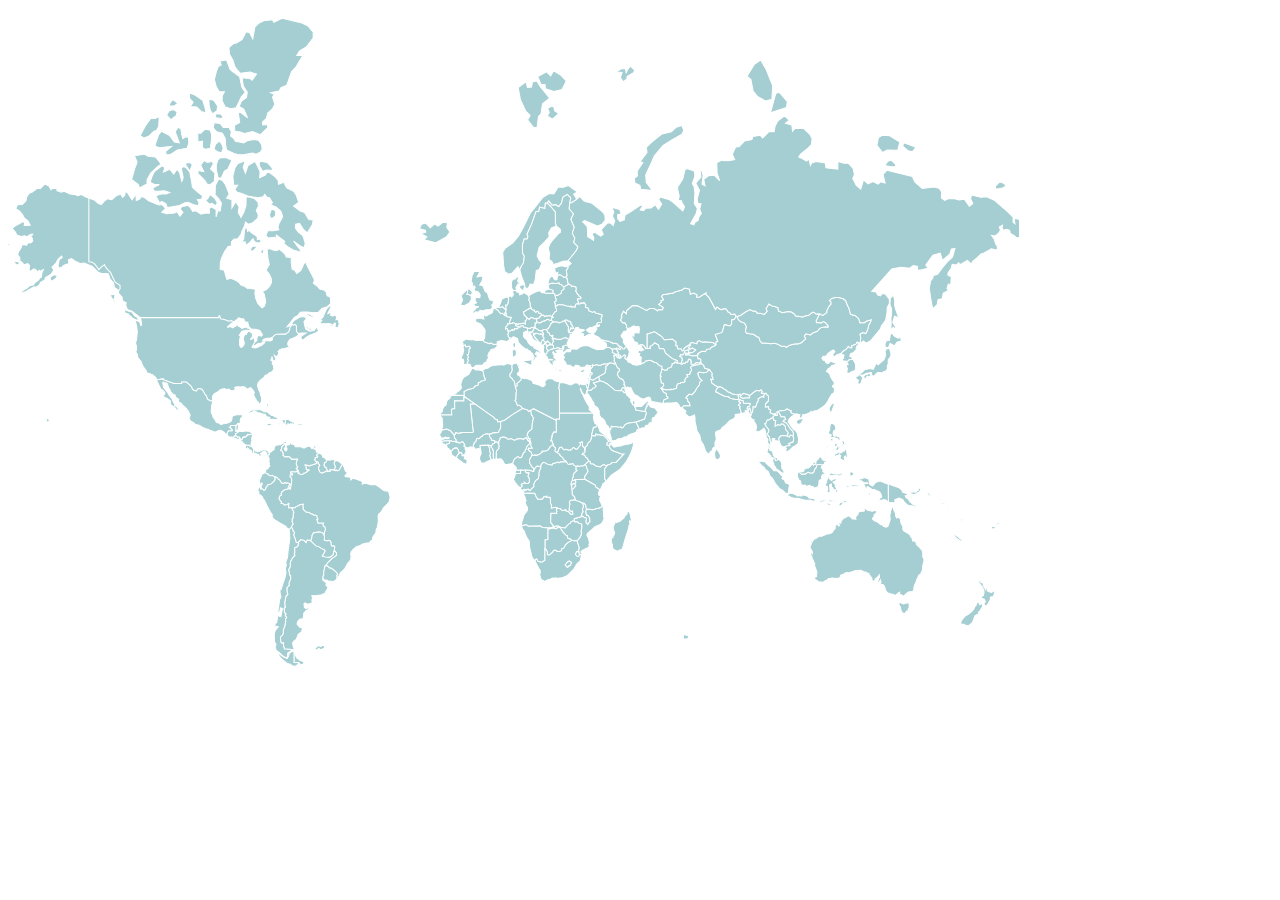
<file: region/region.html>
<!DOCTYPE html>
<html>
	<head>
		<meta charset="utf-8">
		<meta  name="viewport" content="" content="width-device-width, initial-scale=1.0, maximum-scale=1.0, minimal-ui"/>
		<link rel="stylesheet"  href="app.css">

	</head>
	
	<body>
		<element hidden="hidden">
		<svg xmlns="http://www.w3.org/2000/svg" xmlns:amcharts="http://amcharts.com/ammap" xmlns:xlink="http://www.w3.org/1999/xlink" version="1.1" >
	
				<g id="Latin_America_and_the_Caribbean">
					<path id="JM" title="Jamaica" class="land" d="M257.76,410.96L259.65,411.22L261.14,411.93L261.6,412.73L259.63,412.78L258.78,413.27L257.21,412.8L255.61,411.73L255.94,411.06L257.12,410.86z"/>

					<path id="BS" title="Bahamas" class="land" d="M257.86,395.2l-0.69,0.15l-0.71,-1.76l-1.05,-0.89l0.61,-1.95l0.84,0.12l0.98,2.55L257.86,395.2zM257.06,386.51l-3.06,0.5l-0.2,-1.15l1.32,-0.25l1.85,0.09L257.06,386.51zM259.36,386.48l-0.48,2.21l-0.52,-0.4l0.05,-1.63l-1.26,-1.23l-0.01,-0.36L259.36,386.48z"/>
				</g>
		</svg>	
		</element>	
		<div class="map" id="map">
			<div class="map__image">
				<svg xmlns="http://www.w3.org/2000/svg" xmlns:amcharts="http://amcharts.com/ammap" xmlns:xlink="http://www.w3.org/1999/xlink" version="1.1" viewBox="0 0 1000 700" >
	
				<g name='Latin America and the Caribbean'>
		<path id="JM" title="Jamaica" class="land" d="M257.76,410.96L259.65,411.22L261.14,411.93L261.6,412.73L259.63,412.78L258.78,413.27L257.21,412.8L255.61,411.73L255.94,411.06L257.12,410.86z"/>

		<path id="BS" title="Bahamas" class="land" d="M257.86,395.2l-0.69,0.15l-0.71,-1.76l-1.05,-0.89l0.61,-1.95l0.84,0.12l0.98,2.55L257.86,395.2zM257.06,386.51l-3.06,0.5l-0.2,-1.15l1.32,-0.25l1.85,0.09L257.06,386.51zM259.36,386.48l-0.48,2.21l-0.52,-0.4l0.05,-1.63l-1.26,-1.23l-0.01,-0.36L259.36,386.48z"/>

		<path id="CU" title="Cuba" class="land" d="M244.58,396.94L247.01,397.16L249.21,397.19L251.84,398.22L252.96,399.33L255.58,398.99L256.57,399.69L258.95,401.56L260.69,402.91L261.61,402.87L263.29,403.48L263.08,404.32L265.15,404.44L267.27,405.66L266.94,406.35L265.07,406.73L263.18,406.88L261.25,406.64L257.24,406.93L259.12,405.27L257.98,404.5L256.17,404.3L255.2,403.44L254.53,401.74L252.95,401.85L250.33,401.05L249.49,400.42L245.84,399.95L244.86,399.36L245.91,398.61L243.16,398.46L241.15,400.02L239.98,400.06L239.58,400.8L238.2,401.13L237,400.84L238.48,399.91L239.08,398.82L240.35,398.15L241.78,397.56L243.91,397.27z"/>

		<path id="DO" title="Dominican Republic" class="land" d="M274.18,407.35L274.53,406.84L276.72,406.86L278.38,407.62L279.12,407.54L279.63,408.59L281.16,408.53L281.07,409.41L282.32,409.52L283.7,410.6L282.66,411.8L281.32,411.16L280.04,411.28L279.12,411.14L278.61,411.68L277.53,411.86L277.11,411.14L276.18,411.57L275.06,413.57L274.34,413.11L274.19,412.27L274.25,411.47L273.53,410.59L274.21,410.09L274.43,408.96z"/>

		<path id="HT" title="Haiti" class="land" d="M270.04,406.75L271.75,406.88L274.18,407.35L274.43,408.96L274.21,410.09L273.53,410.59L274.25,411.47L274.19,412.27L272.33,411.77L271.01,411.97L269.3,411.76L267.99,412.31L266.48,411.39L266.73,410.44L269.31,410.85L271.43,411.09L272.44,410.43L271.16,409.16L271.18,408.03L269.41,407.57z"/>

		<path id="PR" title="Puerto Rico" class="land" d="M289.41,410.89L290.84,411.15L291.35,411.73L290.63,412.47L288.52,412.45L286.88,412.55L286.72,411.3L287.11,410.87z"/>

		<path id="TT" title="Trinidad and Tobago" class="land" d="M302.31,433.24L303.92,432.87L304.51,432.97L304.4,435.08L302.06,435.39L301.55,435.14L302.37,434.36z"/>

		<path id="BZ" title="Belize" class="land" d="M225.31,412.96L225.29,412.53L225.63,412.39L226.14,412.74L227.14,410.97L227.67,410.93L227.68,411.36L228.21,411.37L228.17,412.17L227.71,413.44L227.96,413.89L227.67,414.94L227.84,415.21L227.52,416.68L226.97,417.46L226.46,417.55L225.9,418.55L225.07,418.55L225.29,415.27z"/>

		<path id="CR" title="Costa Rica" class="land" d="M242.63,440.4L241.11,439.77L240.54,439.18L240.86,438.69L240.76,438.07L239.98,437.39L238.88,436.84L237.91,436.48L237.73,435.65L236.99,435.14L237.17,435.97L236.61,436.64L235.97,435.86L235.07,435.58L234.69,435.01L234.71,434.15L235.08,433.25L234.29,432.85L234.93,432.31L235.35,431.94L237.2,432.69L237.84,432.32L238.73,432.56L239.2,433.14L240.02,433.33L240.69,432.73L241.41,434.27L242.49,435.41L243.81,436.62L242.72,436.87L242.74,438L243.32,438.42L242.9,438.76L243.01,439.27L242.78,439.84z"/>

		<path id="SV" title="El Salvador" class="land" d="M229.09,425.76L228.78,426.43L227.16,426.39L226.15,426.12L224.99,425.55L223.43,425.37L222.64,424.75L222.73,424.33L223.69,423.61L224.21,423.29L224.06,422.95L224.72,422.78L225.55,423.02L226.15,423.59L227,424.05L227.1,424.44L228.33,424.1L228.91,424.3L229.29,424.61z"/>

		<path id="GT" title="Guatemala" class="land" d="M222.64,424.75L221.2,424.25L219.45,424.2L218.17,423.63L216.66,422.45L216.73,421.61L217.05,420.93L216.66,420.39L218.01,418.03L221.6,418.02L221.68,417.04L221.22,416.86L220.91,416.23L219.87,415.56L218.83,414.58L220.1,414.58L220.1,412.93L222.72,412.93L225.31,412.96L225.29,415.27L225.07,418.55L225.9,418.55L226.82,419.08L227.06,418.64L227.88,419.01L226.61,420.12L225.28,420.93L225.08,421.48L225.3,422.04L224.72,422.78L224.06,422.95L224.21,423.29L223.69,423.61L222.73,424.33z"/>

		<path id="HN" title="Honduras" class="land" d="M230.43,426.9L229.95,426.01L229.09,425.76L229.29,424.61L228.91,424.3L228.33,424.1L227.1,424.44L227,424.05L226.15,423.59L225.55,423.02L224.72,422.78L225.3,422.04L225.08,421.48L225.28,420.93L226.61,420.12L227.88,419.01L228.17,419.13L228.79,418.62L229.59,418.58L229.85,418.81L230.29,418.67L231.59,418.93L232.89,418.85L233.79,418.53L234.12,418.21L235.01,418.36L235.68,418.56L236.41,418.49L236.97,418.24L238.25,418.64L238.7,418.7L239.55,419.24L240.36,419.89L241.38,420.33L242.12,421.13L241.16,421.07L240.77,421.46L239.8,421.84L239.09,421.84L238.47,422.21L237.91,422.08L237.43,421.64L237.14,421.72L236.78,422.41L236.51,422.38L236.46,422.98L235.48,423.77L234.97,424.11L234.68,424.47L233.85,423.89L233.25,424.65L232.66,424.63L232,424.7L232.06,426.11L231.65,426.13L231.3,426.79z"/>

		<path id="NI" title="Nicaragua" class="land" d="M234.93,432.31L233.96,431.41L232.65,430.26L232.03,429.3L230.85,428.41L229.44,427.12L229.75,426.68L230.22,427.11L230.43,426.9L231.3,426.79L231.65,426.13L232.06,426.11L232,424.7L232.66,424.63L233.25,424.65L233.85,423.89L234.68,424.47L234.97,424.11L235.48,423.77L236.46,422.98L236.51,422.38L236.78,422.41L237.14,421.72L237.43,421.64L237.91,422.08L238.47,422.21L239.09,421.84L239.8,421.84L240.77,421.46L241.16,421.07L242.12,421.13L241.88,421.41L241.74,422.05L242.02,423.1L241.38,424.08L241.08,425.23L240.98,426.5L241.14,427.23L241.21,428.52L240.78,428.8L240.52,430.02L240.71,430.77L240.13,431.5L240.27,432.26L240.69,432.73L240.02,433.33L239.2,433.14L238.73,432.56L237.84,432.32L237.2,432.69L235.35,431.94z"/>

		<path id="PA" title="Panama" class="land" d="M256.88,443.21L255.95,442.4L255.35,440.88L256.04,440.13L255.33,439.94L254.81,439.01L253.41,438.23L252.18,438.41L251.62,439.39L250.48,440.09L249.87,440.19L249.6,440.78L250.93,442.3L250.17,442.66L249.76,443.08L248.46,443.22L247.97,441.54L247.61,442.02L246.68,441.86L246.12,440.72L244.97,440.54L244.24,440.21L243.04,440.21L242.95,440.82L242.63,440.4L242.78,439.84L243.01,439.27L242.9,438.76L243.32,438.42L242.74,438L242.72,436.87L243.81,436.62L244.81,437.63L244.75,438.23L245.87,438.35L246.14,438.12L246.91,438.82L248.29,438.61L249.48,437.9L251.18,437.33L252.14,436.49L253.69,436.65L253.58,436.93L255.15,437.03L256.4,437.52L257.31,438.36L258.37,439.14L258.03,439.56L258.68,441.21L258.15,442.05L257.24,441.85z"/>

		<path id="AR" title="Argentina" class="land" d="M291.6,648.91l-2.66,0.25l-1.43,-1.73l-1.69,-0.13l-3,0l0,-10.57l1.08,2.15l1.4,3.53l3.65,2.87l3.93,1.21L291.6,648.91zM293.1,526.47l1.65,2.18l1.09,-2.43l3.2,0.12l0.45,0.64l5.15,4.94l2.29,0.46l3.43,2.26l2.89,1.2l0.4,1.36l-2.76,4.73l2.83,0.85l3.15,0.48l2.22,-0.5l2.54,-2.4l0.46,-2.74l1.39,-0.59l1.41,1.79l-0.06,2.49l-2.36,1.73l-1.88,1.28l-3.16,3.08l-3.74,4.37l-0.7,2.59l-0.75,3.37l0.03,3.3l-0.61,0.74l-0.22,2.17l-0.19,1.76l3.56,2.91l-0.38,2.37l1.75,1.51l-0.14,1.7l-2.69,4.52l-4.16,1.91l-5.62,0.75l-3.08,-0.36l0.59,2.15l-0.57,2.72l0.52,1.85l-1.68,1.3l-2.87,0.51l-2.7,-1.35l-1.08,0.97l0.39,3.71l1.89,1.14l1.54,-1.19l0.84,1.96l-2.58,1.18l-2.25,2.38l-0.41,3.91l-0.66,2.11l-2.65,0.01l-2.2,2.04l-0.8,3.01l2.76,2.98l2.68,0.83l-0.96,3.73l-3.31,2.38l-1.82,5.03l-2.56,1.72l-1.15,2.06l0.91,4.64l1.87,2.63l-1.18,-0.23l-2.6,-0.71l-6.78,-0.61l-1.16,-2.63l0.05,-3.33l-1.87,0.28l-0.99,-1.6l-0.25,-4.6l2.15,-1.88l0.89,-2.68l-0.33,-2.11l1.49,-3.52l1.02,-5.35l-0.3,-2.33l1.22,-0.75l-0.3,-1.48l-1.3,-0.78l0.92,-1.63l-1.27,-1.46l-0.65,-4.4l1.13,-0.77l-0.47,-4.54l0.66,-3.75l0.75,-3.22l1.68,-1.3l-0.85,-3.46l-0.01,-3.22l2.12,-2.26l-0.06,-2.87l1.6,-3.31l0.01,-3.09l-0.73,-0.61l-1.29,-5.69l1.73,-3.34l-0.27,-3.11l1,-2.9l1.84,-2.96l1.98,-1.95l-0.84,-1.23l0.59,-1l-0.09,-5.14l3.05,-1.51l0.96,-3.16l-0.34,-0.76l2.34,-2.72L293.1,526.47z"/>

		<path id="BO" title="Bolivia" class="land" d="M299.04,526.35L295.84,526.22L294.75,528.65L293.1,526.47L289.43,525.74L287.1,528.46L285.07,528.87L283.97,524.72L282.47,521.38L283.35,518.51L281.88,517.26L281.51,515.14L280.13,513.14L281.9,510L280.69,507.56L281.34,506.59L280.83,505.52L281.93,504.08L281.99,501.64L282.12,499.62L282.73,498.66L280.3,494.08L282.39,494.32L283.83,494.25L284.46,493.4L286.91,492.25L288.38,491.19L292.05,490.71L291.76,492.83L292.1,493.92L291.87,495.82L294.92,498.37L298.06,498.84L299.16,499.91L301.06,500.48L302.22,501.31L303.98,501.28L305.61,502.13L305.73,503.79L306.28,504.63L306.32,505.88L305.5,505.92L306.58,509.29L311.95,509.41L311.54,511.09L311.84,512.24L313.37,513.06L314.04,514.88L313.54,517.2L312.77,518.49L313.04,520.18L312.16,520.79L312.12,519.88L309.5,518.37L306.9,518.32L302.01,519.18L300.67,521.8L300.6,523.4L299.49,526.99z"/>

		<path id="BR" title="Brazil" class="land" d="M313.68,551.79L317.42,547.42L320.59,544.34L322.47,543.06L324.83,541.33L324.89,538.84L323.48,537.05L322.09,537.64L322.64,535.86L323.02,534.04L323.02,532.36L322.01,531.81L320.96,532.3L319.92,532.17L319.59,530.99L319.33,528.22L318.8,527.32L316.91,526.5L315.77,527.09L312.81,526.51L312.99,522.45L312.16,520.79L313.04,520.18L312.77,518.49L313.54,517.2L314.04,514.88L313.37,513.06L311.84,512.24L311.54,511.09L311.95,509.41L306.58,509.29L305.5,505.92L306.32,505.88L306.28,504.63L305.73,503.79L305.61,502.13L303.98,501.28L302.22,501.31L301.06,500.48L299.16,499.91L298.06,498.84L294.92,498.37L291.87,495.82L292.1,493.92L291.76,492.83L292.05,490.71L288.38,491.19L286.91,492.25L284.46,493.4L283.83,494.25L282.39,494.32L280.3,494.08L278.72,494.57L277.44,494.24L277.63,489.94L275.33,491.6L272.86,491.53L271.8,490.02L269.94,489.86L270.53,488.65L268.97,486.93L267.8,484.4L268.54,483.89L268.54,482.7L270.24,481.89L269.96,480.38L270.67,479.4L270.88,478.1L274.08,476.19L276.38,475.66L276.75,475.24L279.28,475.37L280.54,467.72L280.61,466.51L280.17,464.92L278.93,463.9L278.94,461.88L280.52,461.42L281.08,461.71L281.17,460.64L279.53,460.35L279.5,458.61L284.96,458.67L285.89,457.71L286.67,458.59L287.21,460.24L287.74,459.89L289.29,461.37L291.47,461.19L292.01,460.33L294.09,459.68L295.25,459.23L295.57,458.05L297.58,457.25L297.42,456.67L295.05,456.43L294.66,454.67L294.77,452.8L293.52,452.08L294.04,451.82L296.12,452.18L298.35,452.88L299.16,452.22L301.17,451.78L304.31,450.74L305.34,449.67L304.96,448.88L306.42,448.76L307.08,449.4L306.71,450.63L307.67,451.05L308.32,452.35L307.54,453.33L307.09,455.71L307.81,457.12L308.01,458.41L309.74,459.71L311.12,459.85L311.43,459.31L312.31,459.19L313.58,458.7L314.49,457.96L316.04,458.19L316.72,458.09L318.25,458.32L318.5,457.75L318.03,457.2L318.31,456.39L319.44,456.64L320.77,456.35L322.37,456.94L323.6,457.52L324.47,456.76L325.09,456.88L325.48,457.67L326.82,457.47L327.89,456.41L328.75,454.35L330.41,451.8L331.37,451.67L332.06,453.21L333.63,458.09L335.13,458.55L335.21,460.47L333.1,462.76L333.97,463.6L338.93,464.04L339.03,466.83L341.16,465L344.69,466.01L349.34,467.71L350.71,469.34L350.25,470.88L353.51,470.02L358.97,471.5L363.16,471.39L367.3,473.7L370.88,476.83L373.04,477.63L375.44,477.75L376.46,478.63L377.41,482.2L377.88,483.89L376.76,488.55L375.33,490.39L371.38,494.33L369.59,497.54L367.52,500.02L366.82,500.08L366.03,502.18L366.23,507.58L365.45,512.06L365.15,513.99L364.27,515.14L363.77,519.08L360.93,522.96L360.45,526.05L358.18,527.36L357.52,529.17L354.48,529.16L350.07,530.33L348.09,531.68L344.95,532.57L341.65,535.01L339.28,538.07L338.87,540.39L339.34,542.12L338.81,545.3L338.18,546.85L336.22,548.6L333.11,554.28L330.64,556.87L328.73,558.41L327.46,561.57L325.6,563.48L324.82,561.58L326.06,560.01L324.44,557.76L322.24,555.94L319.35,553.86L318.31,553.95L315.5,551.45z"/>

		<path id="CL" title="Chile" class="land" d="M282.81,636.73l0,10.57l3,0l1.69,0.13l-0.93,1.98l-2.4,1.53l-1.38,-0.16l-1.66,-0.4l-2.04,-1.48l-2.94,-0.71l-3.53,-2.71l-2.86,-2.57l-3.86,-5.25l2.31,0.97l3.94,3.13l3.72,1.7l1.45,-2.17l0.91,-3.2l2.58,-1.91L282.81,636.73zM283.97,524.72l1.1,4.15l2.02,-0.41l0.34,0.76l-0.96,3.16l-3.05,1.51l0.09,5.14l-0.59,1l0.84,1.23l-1.98,1.95l-1.84,2.96l-1,2.9l0.27,3.11l-1.73,3.34l1.29,5.69l0.73,0.61l-0.01,3.09l-1.6,3.31l0.06,2.87l-2.12,2.26l0.01,3.22l0.85,3.46l-1.68,1.3l-0.75,3.22l-0.66,3.75l0.47,4.54l-1.13,0.77l0.65,4.4l1.27,1.46l-0.92,1.63l1.3,0.78l0.3,1.48l-1.22,0.75l0.3,2.33l-1.02,5.35l-1.49,3.52l0.33,2.11l-0.89,2.68l-2.15,1.88l0.25,4.6l0.99,1.6l1.87,-0.28l-0.05,3.33l1.16,2.63l6.78,0.61l2.6,0.71l-2.49,-0.03l-1.35,1.13l-2.53,1.67l-0.45,4.38l-1.19,0.11l-3.16,-1.54l-3.21,-3.25l0,0l-3.49,-2.63l-0.88,-2.87l0.79,-2.62l-1.41,-2.94l-0.36,-7.34l1.19,-4.03l2.96,-3.19l-4.26,-1.19l2.67,-3.57l0.95,-6.56l3.12,1.37l1.46,-7.97l-1.88,-1l-0.88,4.75l-1.77,-0.54l0.88,-5.42l0.96,-6.84l1.29,-2.48l-0.81,-3.5l-0.23,-3.98l1.18,-0.11l1.72,-5.6l1.94,-5.43l1.19,-4.97l-0.65,-4.91l0.84,-2.67l-0.34,-3.96l1.64,-3.87l0.51,-6.04l0.9,-6.37l0.88,-6.75l-0.21,-4.87l-0.58,-4.15l1.44,-0.75l0.75,-1.5l1.37,1.99l0.37,2.12l1.47,1.25l-0.88,2.87L283.97,524.72z"/>

		<path id="CO" title="Colombia" class="land" d="M263.92,463.81L262.72,463.15L261.34,462.23L260.54,462.67L258.16,462.28L257.48,461.08L256.96,461.13L254.15,459.54L253.77,458.67L254.82,458.46L254.7,457.07L255.35,456.06L256.74,455.87L257.93,454.12L259,452.66L257.96,451.99L258.49,450.37L257.86,447.81L258.46,447.08L258.02,444.71L256.88,443.21L257.24,441.85L258.15,442.05L258.68,441.21L258.03,439.56L258.37,439.14L259.81,439.23L261.92,437.26L263.07,436.96L263.1,436.03L263.62,433.64L265.23,432.32L266.99,432.27L267.21,431.68L269.41,431.91L271.62,430.48L272.71,429.84L274.06,428.47L275.06,428.64L275.79,429.39L275.25,430.35L273.45,430.83L272.74,432.25L271.65,433.06L270.84,434.12L270.49,436.13L269.72,437.79L271.16,437.97L271.52,439.27L272.14,439.89L272.36,441.02L272.03,442.06L272.13,442.65L272.82,442.88L273.49,443.86L277.09,443.59L278.72,443.95L280.7,446.36L281.83,446.06L283.85,446.21L285.45,445.89L286.44,446.38L285.93,447.88L285.31,448.82L285.09,450.83L285.65,452.68L286.45,453.51L286.54,454.14L285.12,455.53L286.14,456.14L286.89,457.12L287.74,459.89L287.21,460.24L286.67,458.59L285.89,457.71L284.96,458.67L279.5,458.61L279.53,460.35L281.17,460.64L281.08,461.71L280.52,461.42L278.94,461.88L278.93,463.9L280.17,464.92L280.61,466.51L280.54,467.72L279.28,475.37L277.88,473.88L277.04,473.82L278.85,470.98L276.7,469.67L275.02,469.91L274.01,469.43L272.46,470.17L270.37,469.82L268.72,466.9L267.42,466.18L266.53,464.86L264.67,463.54z"/>

		<path id="EC" title="Ecuador" class="land" d="M250.1,472.87L251.59,470.79L250.98,469.57L249.91,470.87L248.23,469.64L248.8,468.86L248.33,466.33L249.31,465.91L249.83,464.18L250.89,462.38L250.69,461.25L252.23,460.65L254.15,459.54L256.96,461.13L257.48,461.08L258.16,462.28L260.54,462.67L261.34,462.23L262.72,463.15L263.92,463.81L264.31,465.92L263.44,467.73L260.38,470.65L257.01,471.75L255.29,474.18L254.76,476.06L253.17,477.21L252,475.8L250.86,475.5L249.7,475.72L249.63,474.7L250.43,474.04z"/>

		<path id="GF" title="French Guiana" class="land" d="M327.89,456.41l-1.07,1.06l-1.34,0.2l-0.38,-0.78l-0.63,-0.12l-0.87,0.76l-1.22,-0.57l0.71,-1.19l0.24,-1.27l0.48,-1.2l-1.09,-1.65l-0.22,-1.91l1.46,-2.41l0.95,0.31l2.06,0.66l2.97,2.36l0.46,1.14l-1.66,2.55L327.89,456.41z"/>

		<path id="GY" title="Guyana" class="land" d="M307.7,440L309.54,441.03L311.28,442.86L311.35,444.31L312.41,444.38L313.91,445.74L315.02,446.72L314.57,449.24L312.87,449.97L313.02,450.62L312.5,452.07L313.75,454.09L314.64,454.1L315.01,455.67L316.72,458.09L316.04,458.19L314.49,457.96L313.58,458.7L312.31,459.19L311.43,459.31L311.12,459.85L309.74,459.71L308.01,458.41L307.81,457.12L307.09,455.71L307.54,453.33L308.32,452.35L307.67,451.05L306.71,450.63L307.08,449.4L306.42,448.76L304.96,448.88L303.07,446.76L303.83,445.99L303.77,444.69L305.5,444.24L306.19,443.72L305.23,442.68L305.48,441.65z"/>

		<path id="PY" title="Paraguay" class="land" d="M299.49,526.99L300.6,523.4L300.67,521.8L302.01,519.18L306.9,518.32L309.5,518.37L312.12,519.88L312.16,520.79L312.99,522.45L312.81,526.51L315.77,527.09L316.91,526.5L318.8,527.32L319.33,528.22L319.59,530.99L319.92,532.17L320.96,532.3L322.01,531.81L323.02,532.36L323.02,534.04L322.64,535.86L322.09,537.64L321.63,540.39L319.09,542.79L316.87,543.29L313.72,542.81L310.9,541.96L313.66,537.23L313.25,535.86L310.37,534.66L306.94,532.4L304.65,531.94z"/>

		<path id="PE" title="Peru" class="land" d="M280.13,513.14L279.38,514.65L277.94,515.39L275.13,513.71L274.88,512.51L269.33,509.59L264.3,506.42L262.13,504.64L260.97,502.27L261.43,501.44L259.06,497.69L256.29,492.45L253.65,486.83L252.5,485.54L251.62,483.48L249.44,481.64L247.44,480.51L248.35,479.26L246.99,476.59L247.86,474.64L250.1,472.87L250.43,474.04L249.63,474.7L249.7,475.72L250.86,475.5L252,475.8L253.17,477.21L254.76,476.06L255.29,474.18L257.01,471.75L260.38,470.65L263.44,467.73L264.31,465.92L263.92,463.81L264.67,463.54L266.53,464.86L267.42,466.18L268.72,466.9L270.37,469.82L272.46,470.17L274.01,469.43L275.02,469.91L276.7,469.67L278.85,470.98L277.04,473.82L277.88,473.88L279.28,475.37L276.75,475.24L276.38,475.66L274.08,476.19L270.88,478.1L270.67,479.4L269.96,480.38L270.24,481.89L268.54,482.7L268.54,483.89L267.8,484.4L268.97,486.93L270.53,488.65L269.94,489.86L271.8,490.02L272.86,491.53L275.33,491.6L277.63,489.94L277.44,494.24L278.72,494.57L280.3,494.08L282.73,498.66L282.12,499.62L281.99,501.64L281.93,504.08L280.83,505.52L281.34,506.59L280.69,507.56L281.9,510z"/>

		<path id="GE" title="Georgia" class="land" d="M591.76,335.85L592.18,334.25L591.48,331.68L589.86,330.27L588.31,329.83L587.28,328.66L587.62,328.2L589.99,328.86L594.12,329.48L597.94,331.31L598.43,332.02L600.13,331.42L602.75,332.22L603.6,333.77L605.37,334.64L604.64,335.15L606.02,337.17L605.64,337.6L604.13,337.38L602.04,336.32L601.35,336.92L597.45,337.5L594.75,335.68z"/>

		<path id="SR" title="Suriname" class="land" d="M315.02,446.72L318.38,447.28L318.68,446.77L320.95,446.57L323.96,447.33L322.5,449.73L322.72,451.64L323.83,453.3L323.34,454.5L323.09,455.77L322.37,456.94L320.77,456.35L319.44,456.64L318.31,456.39L318.03,457.2L318.5,457.75L318.25,458.32L316.72,458.09L315.01,455.67L314.64,454.1L313.75,454.09L312.5,452.07L313.02,450.62L312.87,449.97L314.57,449.24z"/>

		<path id="UY" title="Uruguay" class="land" d="M313.68,551.79L315.5,551.45L318.31,553.95L319.35,553.86L322.24,555.94L324.44,557.76L326.06,560.01L324.82,561.58L325.6,563.48L324.39,565.6L321.22,567.48L319.15,566.8L317.63,567.17L315.04,565.71L313.14,565.82L311.43,563.95L311.65,561.79L312.26,561.05L312.23,557.75L312.98,554.38z"/>

		<path id="FK" title="Falkland Islands" class="land" d="M303.66,633.13L307.02,630.44L309.41,631.56L311.09,629.77L313.33,631.78L312.49,633.36L308.7,634.72L307.44,633.13L305.06,635.18z"/>

		<path id="VE" title="Venezuela" class="land" d="M275.25,430.35L275.17,431.02L273.52,431.35L274.44,432.64L274.4,434.13L273.17,435.77L274.23,438.01L275.44,437.83L276.07,435.79L275.2,434.79L275.06,432.65L278.55,431.49L278.16,430.15L279.14,429.25L280.15,431.25L282.12,431.3L283.94,432.88L284.05,433.82L286.56,433.84L289.56,433.55L291.17,434.82L293.31,435.17L294.88,434.29L294.91,433.57L298.39,433.4L301.75,433.36L299.37,434.2L300.32,435.54L302.57,435.75L304.69,437.14L305.14,439.4L306.6,439.33L307.7,440L305.48,441.65L305.23,442.68L306.19,443.72L305.5,444.24L303.77,444.69L303.83,445.99L303.07,446.76L304.96,448.88L305.34,449.67L304.31,450.74L301.17,451.78L299.16,452.22L298.35,452.88L296.12,452.18L294.04,451.82L293.52,452.08L294.77,452.8L294.66,454.67L295.05,456.43L297.42,456.67L297.58,457.25L295.57,458.05L295.25,459.23L294.09,459.68L292.01,460.33L291.47,461.19L289.29,461.37L287.74,459.89L286.89,457.12L286.14,456.14L285.12,455.53L286.54,454.14L286.45,453.51L285.65,452.68L285.09,450.83L285.31,448.82L285.93,447.88L286.44,446.38L285.45,445.89L283.85,446.21L281.83,446.06L280.7,446.36L278.72,443.95L277.09,443.59L273.49,443.86L272.82,442.88L272.13,442.65L272.03,442.06L272.36,441.02L272.14,439.89L271.52,439.27L271.16,437.97L269.72,437.79L270.49,436.13L270.84,434.12L271.65,433.06L272.74,432.25L273.45,430.83z"/>

</g>
<g name='North America'>
		<path id="CA" title="Canada" class="land" d="M198.93,96.23l-0.22,-5.9l3.63,0.58l1.63,0.96l3.35,4.92l-0.76,4.97l-4.15,2.77l-2.28,-3.12L198.93,96.23zM212.14,108.88l0.33,-1.49l-1.97,-2.45l-5.65,-0.19l0.75,3.68l5.25,0.83L212.14,108.88zM248.49,155.83l3.08,5.1l0.81,0.57l3.07,-1.27l3.02,0.2l2.98,0.28l-0.25,-2.64l-4.84,-5.38l-6.42,-1.08l-1.35,0.67L248.49,155.83zM183.06,93.13l-2.71,4.19l6.24,0.52l4.61,4.44l4.58,1.5l-1.09,-5.68l-2.14,-6.73l-7.58,-5.35l-5.5,-2.04l0.2,5.69L183.06,93.13zM208.96,82.89l5.13,-0.12l-2.22,4l-0.04,5.3l3.01,5.76l5.81,1.77l4.96,-0.99l5.18,-10.73l3.85,-4.45l-3.38,-4.97l-2.21,-10.65l-4.6,-3.19l-4.72,-3.68l-3.58,-9.56l-6.52,0.94l1.23,4.15l-2.87,1.25l-1.94,5.32l-1.94,7.46l1.78,7.26L208.96,82.89zM145.21,136.27l3.92,1.95l12.67,-1.3l-5.82,4.77l0.36,3.43l4.26,-0.24l7.07,-4.58l9.5,-1.67l1.71,-5.22l-0.49,-5.57l-2.94,-0.5l-2.5,1.93l-1.1,-4.13l-0.95,-5.7l-2.9,-1.42l-2.57,4.41l4.01,11.05l-4.9,-0.85l-4.98,-6.79l-7.89,-4l-2.64,3.32L145.21,136.27zM167.77,94.21l-3.65,-2.9l-1.5,-0.66l-2.88,4.28l-0.05,2l4.66,0.01L167.77,94.21zM166.31,106.56l0.93,-3.99l-3.95,-2.12l-4.09,1.39l-2.27,4.26l4.16,4.21L166.31,106.56zM195.4,139.8l4.62,-1.11l1.28,-8.25l-0.09,-5.95l-2.14,-5.56l-0.22,1.6l-3.94,-0.7l-4.22,4.09l-3.02,-0.37l0.18,8.92l4.6,-0.87l-0.06,6.47L195.4,139.8zM192.12,185.41l-5.06,-3.93l-4.71,-4.21l-0.87,-6.18l-1.76,-8.92l-3.14,-3.84l-2.79,-1.55l-2.47,1.42l1.99,9.59l-1.41,3.73l-2.29,-8.98l-2.56,-3.11l-3.17,4.81l-3.9,-4.76l-6.24,2.87l1.4,-4.46l-2.87,-1.87l-7.51,5.84l-1.95,3.71l-2.35,6.77l4.9,2.32l4.33,-0.12l-6.5,3.46l1.48,3.13l3.98,0.17l5.99,-0.67l5.42,1.96l-3.66,1.44l-3.95,-0.37l-4.33,1.41l-1.87,0.87l3.45,6.35l2.49,-0.88l3.83,2.15l1.52,3.65l4.99,-0.73l7.1,-1.16l5.26,-2.65l3.26,-0.48l4.82,2.12l5.07,1.22l0.94,-2.86l-1.79,-3.05l4.6,-0.64L192.12,185.41zM199.86,184.43l-1.96,3.54l-2.47,2.49l3.83,3.54l2.28,-0.85l3.78,2.36l1.74,-2.73l-1.71,-3.03l-0.84,-1.53l-1.68,-1.46L199.86,184.43zM182.25,154.98l-2.13,-2.17l-3.76,0.4l-0.95,1.38l4.37,6.75L182.25,154.98zM210.94,168.15l3.01,-6.93l3.34,-1.85l4.19,-8.74l-5.36,-2.47l-5.84,-0.36l-2.78,2.77l-1.47,4.23l-0.04,4.82l1.75,8.19L210.94,168.15zM228.09,145.15l5.76,-0.18l8.04,-1.61l3.59,1.28l4.18,-2.26l1.75,-2.84l-0.63,-4.52l-3,-4.23l-4.56,-0.8l-5.71,0.97l-4.46,2.44l-4.09,-0.94l-3.78,-0.5l-1.78,-2.7l-3.22,-2.61l0.64,-4.43l-2.42,-3.98l-5.52,0.03l-3.11,-3.99l-5.78,-0.8l-1.06,5.1l3.25,3.74l5.8,1.45l2.81,5.09l0.34,5.6l0.97,5.99l7.45,3.42L228.09,145.15zM139.07,126.88l5.21,-5.05l2.62,-0.59l2.16,-4.23l0.38,-9.77l-3.85,1.91l-4.3,-0.18l-5.76,8.19l-4.76,8.98l3.8,2.51L139.07,126.88zM211.25,143.05l1.53,-4.14l-1.02,-3.46l-2.45,-3.92l-4.03,3.02l-1.49,4.92l3.4,2.79L211.25,143.05zM202.94,154.49l-0.73,-2.88l-5,1.26l-3.34,-2.11l-3.32,4.8l3.09,6.28l-5.72,-1.17l-0.06,3.01l6.97,7.05l1.94,3.38l2.7,0.73l4.6,-3.41l0.5,-8.21l-4.24,-4.07L202.94,154.49zM128.95,308.23l-1.16,-2.34l-2.8,-1.77l-1.39,-2.05l-0.95,-1.5l-2.64,-0.46l-1.72,-0.67l-2.94,-0.96l-0.24,1.02l1.08,2.38l2.89,0.78l0.5,1.23l2.51,1.5l0.84,1.51l4.6,1.92L128.95,308.23zM250.65,230.6l-2,-2.11l-2.06,0.5l-0.25,-3.06l-3.21,-2.04l-3.07,-2.27l-1.63,-1.75l-1.43,1.03l-0.52,-2.96l-2.03,-0.55l-0.96,6.13l-0.36,5.11l-2.44,3.14l3.8,-0.6l0.96,3.65l3.99,-3.23l2.78,-3.38l1.57,2.86l4.36,1.51L250.65,230.6zM130.12,178.05l7.38,-4.18V170l3.48,-6.41l6.88,-6.69l3.52,-2.47l-3.01,-4.2l-2.72,-2.95l-7.16,-0.57l-4,-2.16l-9.48,1.63l2.74,6.23l-2.43,6.43l-1.94,6.87l-1.2,3.86l6.47,4.69L130.12,178.05zM264.36,205.36l0.32,-1.01l-0.03,-3.17l-2.19,-2.08l-2.57,1.05l-1.19,4.17l0.7,3.56l3.14,-0.36L264.36,205.36zM288.18,212.9l4.41,6.6l3.45,2.85l4.92,-7.87l0.87,-4.93l-4.41,-0.47l-4.03,-6.7l-4.45,-1.64l-6.6,-4.97l5.15,-3.63l-2.65,-7.54l-2.44,-3.35l-6.77,-3.35l-2.92,-5.55l-5.21,1.99l-0.36,-3.86l-3.86,-4.32l-6.22,-4.71l-2.65,3.71l-5.55,2.66l0.42,-6.06l-4.81,-10.05l-7.11,4.06l-2.59,7.7l-2.21,-5.92l2.06,-6.37l-7.24,2.65l-2.88,3.99l-2.15,8.42l0.89,9.05l3.98,0.04l-2.93,3.92l2.33,2.96l4.55,1.25l5.93,2.42l10.2,1.82l5.08,-1.04l1.5,-2.42l2.21,2.79l2.47,0.46l2.97,4.96l-1.8,1.98l5.68,2.63l4.29,3.68l1.08,2.55l0.77,3.24l-3.63,6.93l-0.98,3.44l0.94,2.42l-5.77,0.86l-5.27,0.12l-1.85,4.87l2.37,2.23l8.11,-1.03l-0.04,-1.89l4.08,3.15l4.18,3.28l-0.98,1.77l3.4,3.02l6.02,3.53l7.6,2.39l-0.46,-2.09l-2.92,-3.67l-3.96,-5.37l7.03,5l3.54,1.66l0.97,-4.44l-1.82,-6.3l-1.16,-1.73l-3.81,-3.03l-2.95,-3.91l0.35,-3.94L288.18,212.9zM222.35,51.34l2.34,7.29l4.96,5.88l9.81,-1.09l6.31,1.97l-4.38,6.05l-2.21,-1.78l-7.66,-0.71l1.19,8.31l3.96,6.04l-0.8,5.2l-4.97,3.46l-2.27,5.47l4.55,2.65l3.82,8.55l-7.5,-5.7l-1.71,0.94l1.38,9.38l-5.18,2.83l0.35,5.85l5.3,0.63l4.17,1.44l8.24,-1.84l7.33,3.27l7.49,-7.19l-0.06,-3.02l-4.79,0.48l-0.39,-2.84l3.92,-3.83l1.33,-5.15l4.33,-3.83l2.66,-4.76l-2.32,-7.1l1.94,-2.65l-3.86,-1.89l8.49,-1.63l1.79,-3.15l5.78,-2.6l4.8,-13.47l4.57,-4.94l6.62,-11.12l-6.1,0.1l2.54,-4.3l6.78,-3.99l6.84,-8.9l0.12,-5.73l-5.13,-6.04l-6.02,-2.93l-7.49,-1.82l-6.07,-1.49l-6.07,-1.5l-8.1,3.98l-1.49,-2.53l-8.57,0.98l-5.03,2.57l-3.7,3.65l-2.13,11.74L239,24.52l-3.48,-1.14l-4.12,7.97l-5.5,3.35l-3.27,0.66l-4.17,3.84l0.61,6.65L222.35,51.34zM296.75,316.34l-0.98,-1.98l-1.06,1.26l0.7,1.36l3.56,1.71l1.04,-0.26l1.38,-1.66l-2.6,0.11L296.75,316.34zM239.75,238.48l0.61,1.63l1.98,0.14l3.28,-3.34l0.06,-1.19l-3.85,-0.06L239.75,238.48zM301.88,304.92l-2.87,-1.8l-3.69,-1.09l-0.97,0.37l2.61,2.04l3.63,1.34l1.36,-0.08L301.88,304.92zM326.76,309.71l-0.36,-2.24l-1.96,0.72l0.87,-3.11l-2.8,-1.32l-1.29,1.05l-2.49,-1.18l0.98,-1.51l-1.88,-0.93l-1.83,1.47l1.86,-3.82l1.5,-2.8l0.54,-1.22l-1.3,-0.2l-2.43,1.55l-1.74,2.53l-2.9,6.92l-2.35,2.56l1.22,1.14l-1.75,1.47l0.43,1.23l5.44,0.13l3.01,-0.25l2.69,1.01l-1.98,1.93l1.67,0.14l3.25,-3.58l0.78,0.53l-0.61,3.37l1.84,0.77l1.27,-0.15l1.18,-3.61L326.76,309.71zM305.57,314.47l-2.81,4.56l-4.63,0.58l-3.64,-2.01l-0.92,-3.07l-0.89,-4.46l2.65,-2.83l-2.48,-2.09l-4.19,0.43l-5.88,3.53l-4.5,5.45l-2.38,0.67l3.23,-3.8l4.04,-5.57l3.57,-1.9l2.35,-3.11l2.9,-0.3l4.21,0.03l6,0.92l4.74,-0.71l3.53,-3.62l4.62,-1.59l2.01,-1.58l2.04,-1.71l-0.2,-5.19l-1.13,-1.77l-2.18,-0.63l-1.11,-4.05l-1.8,-1.55l-4.47,-1.26l-2.52,-2.82l-3.73,-2.83l1.13,-3.2l-3.1,-6.26l-3.65,-6.89l-2.18,-4.98l-1.86,2.61l-2.68,6.05l-4.06,2.97l-2.03,-3.16l-2.56,-0.85l-0.93,-6.99l0.08,-4.8l-5,-0.44l-0.85,-2.27l-3.45,-3.44l-2.61,-2.04l-2.32,1.58l-2.88,-0.58l-4.81,-1.65l-1.95,1.4l0.94,9.18l1.22,5.12l-3.31,5.75l3.41,4.02l1.9,4.44l0.23,3.42l-1.55,3.5l-3.18,3.46l-4.49,2.28l1.98,2.53l1.46,7.4l-1.52,4.68l-2.16,1.46l-4.17,-4.28l-2.03,-5.17l-0.87,-4.76l0.46,-4.19l-3.05,-0.47l-4.63,-0.28l-2.97,-2.08l-3.51,-1.37l-2.01,-2.38l-2.8,-1.94l-5.21,-2.23l-3.92,1.02l-1.31,-3.95l-1.26,-4.99l-4.12,-0.9l0.15,-6.41l1.09,-4.48l3.04,-6.6l3.43,-4.9l3.26,-0.77l0.19,-4.05l2.21,-2.68l4.01,-0.42l3.25,-4.39l0.82,-2.9l2.7,-5.73l0.84,-3.5l2.9,2.11l3.9,-1.08l5.49,-4.96l0.36,-3.54l-1.98,-3.98l2.09,-4.06l-0.17,-3.87l-3.76,-3.95l-4.14,-1.19l-3.98,-0.62l-0.15,8.71l-2.04,6.56l-2.93,5.3l-2.71,-4.95l0.84,-5.61l-3.35,-5.02l-3.75,6.09l0.01,-7.99l-5.21,-1.63l2.49,-4.01l-3.81,-9.59l-2.84,-3.91l-3.7,-1.44l-3.32,6.43l-0.22,9.34l3.27,3.29l3,4.91l-1.27,7.71l-2.26,-0.2l-1.78,5.88l0.02,-7l-4.34,-2.58l-2.49,1.33l0.32,4.67l-4.09,-0.18l-4.35,1.17l-4.95,-3.35l-3.13,0.6l-2.82,-4.11l-2.26,-1.84l-2.24,0.77l-3.41,0.35l-1.81,2.61l2.86,3.19l-3.05,3.72l-2.99,-4.42l-2.39,1.3l-7.57,0.87l-5.07,-1.59l3.94,-3.74l-3.78,-3.9l-2.75,0.5l-3.86,-1.32l-6.56,-2.89l-4.29,-3.37l-3.4,-0.47l-1.06,2.36l-3.44,1.31l-0.38,-6.15l-3.73,5.5l-4.74,-7.32l-1.94,-0.89l-0.63,3.91l-2.09,1.9l-1.93,-3.39l-4.59,2.05l-4.2,3.55l-4.17,-0.98l-3.4,2.5l-2.46,3.28l-2.92,-0.72l-4.41,-3.8l-5.23,-1.94l-0.02,27.65l-0.01,35.43l2.76,0.17l2.73,1.56l1.96,2.44l2.49,3.6l2.73,-3.05l2.81,-1.79l1.49,2.85l1.89,2.23l2.57,2.42l1.75,3.79l2.87,5.88l4.77,3.2l0.08,3.12l-1.56,2.35l0.06,2.48l3.39,3.45l0.49,3.76l3.59,1.96l-0.4,2.79l1.56,3.96l5.08,1.82l2,1.89l5.43,4.23l0.38,0.01h7.96h8.32h2.76h8.55h8.27h8.41l8.42,0l9.53,0l9.59,0l5.8,0l0.01,-1.64l0.95,-0.02l0.5,2.35l0.87,0.72l1.96,0.26l2.86,0.67l2.72,1.3l2.27,-0.55l3.45,1.09l1.14,-1.66l1.59,-0.66l0.62,-1.03l0.63,-0.55l2.61,0.86l1.93,0.1l0.67,0.57l0.94,2.38l3.15,0.63l-0.49,1.18l1.11,1.21l-0.48,1.56l1.18,0.51l-0.59,1.37l0.75,0.13l0.53,-0.6l0.55,0.9l2.1,0.5l2.13,0.04l2.27,0.41l2.51,0.78l0.91,1.26l1.82,3.04l-0.9,1.3l-2.28,-0.54l-1.42,-2.44l0.36,2.49l-1.34,2.17l0.15,1.84l-0.23,1.07l-1.81,1.27l-1.32,2.09l-0.62,1.32l1.54,0.24l2.08,-1.2l1.23,-1.06l0.83,-0.17l1.54,0.38l0.75,-0.59l1.37,-0.48l2.44,-0.47v0l0,0l-0.25,-1.15l-0.13,0.04l-0.86,0.2l-1.12,-0.36l0.84,-1.32l0.85,-0.46l1.98,-0.56l2.37,-0.53l1.24,0.73l0.78,-0.85l0.89,-0.54l0.6,0.29l0.03,0.06l2.87,-2.73l1.27,-0.73l4.26,-0.03l5.17,0l0.28,-0.98l0.9,-0.2l1.19,-0.62l1,-1.82l0.86,-3.15l2.14,-3.1l0.93,1.08l1.88,-0.7l1.25,1.19l0,5.52l1.83,2.25l3.12,-0.48l4.49,-0.13l-4.87,3.26l0.11,3.29l2.13,0.28l3.13,-2.79l2.78,-1.58l6.21,-2.35l3.47,-2.62l-1.81,-1.46L305.57,314.47zM251.91,243.37l1.1,-3.12l-0.71,-1.23l-1.15,-0.13l-1.08,1.8l-0.13,0.41l0.74,1.77L251.91,243.37zM109.25,279.8L109.25,279.8l1.56,-2.35L109.25,279.8zM105.85,283.09l-2.69,0.38l-1.32,-0.62l-0.17,1.52l0.52,2.07l1.42,1.46l1.04,2.13l1.69,2.1l1.12,0.01l-2.44,-3.7L105.85,283.09z"/>

		<path id="US" title="United States" class="land" d="M109.25,279.8L109.25,279.8l-1.54,-1.83l-2.47,-1.57l-0.79,-4.36l-3.61,-4.13l-1.51,-4.94l-2.69,-0.34l-4.46,-0.13l-3.29,-1.54l-5.8,-5.64l-2.68,-1.05l-4.9,-1.99l-3.88,0.48l-5.51,-2.59l-3.33,-2.43l-3.11,1.21l0.58,3.93l-1.55,0.36l-3.24,1.16l-2.47,1.86l-3.11,1.16l-0.4,-3.24l1.26,-5.53l2.98,-1.77l-0.77,-1.46l-3.57,3.22l-1.91,3.77l-4.04,3.95l2.05,2.65l-2.65,3.85l-3.01,2.21l-2.81,1.59l-0.69,2.29l-4.38,2.63l-0.89,2.36l-3.28,2.13l-1.92,-0.38l-2.62,1.38l-2.85,1.67l-2.33,1.63l-4.81,1.38l-0.44,-0.81l3.07,-2.27l2.74,-1.51l2.99,-2.71l3.48,-0.56l1.38,-2.06l3.89,-3.05l0.63,-1.03l2.07,-1.83l0.48,-4l1.43,-3.17l-3.23,1.64l-0.9,-0.93l-1.52,1.95l-1.83,-2.73l-0.76,1.94l-1.05,-2.7l-2.8,2.17l-1.72,0l-0.24,-3.23l0.51,-2.02l-1.81,-1.98l-3.65,1.07l-2.37,-2.63l-1.92,-1.36l-0.01,-3.25l-2.16,-2.48l1.08,-3.41l2.29,-3.37l1,-3.15l2.27,-0.45l1.92,0.99l2.26,-3.01l2.04,0.54l2.14,-1.96l-0.52,-2.92l-1.57,-1.16l2.08,-2.52l-1.72,0.07l-2.98,1.43l-0.85,1.43l-2.21,-1.43l-3.97,0.73l-4.11,-1.56l-1.18,-2.65l-3.55,-3.91l3.94,-2.87l6.25,-3.41h2.31l-0.38,3.48l5.92,-0.27l-2.28,-4.34l-3.45,-2.72l-1.99,-3.64l-2.69,-3.17l-3.85,-2.38l1.57,-4.03l4.97,-0.25l3.54,-3.58l0.67,-3.92l2.86,-3.91l2.73,-0.95l5.31,-3.76l2.58,0.57l4.31,-4.61l4.24,1.83l2.03,3.87l1.25,-1.65l4.74,0.51l-0.17,1.95l4.29,1.43l2.86,-0.84l5.91,2.64l5.39,0.78l2.16,1.07l3.73,-1.34l4.25,2.46l3.05,1.13l-0.02,27.65l-0.01,35.43l2.76,0.17l2.73,1.56l1.96,2.44l2.49,3.6l2.73,-3.05l2.81,-1.79l1.49,2.85l1.89,2.23l2.57,2.42l1.75,3.79l2.87,5.88l4.77,3.2l0.08,3.12L109.25,279.8zM285.18,314.23l-1.25,-1.19l-1.88,0.7l-0.93,-1.08l-2.14,3.1l-0.86,3.15l-1,1.82l-1.19,0.62l-0.9,0.2l-0.28,0.98l-5.17,0l-4.26,0.03l-1.27,0.73l-2.87,2.73l0.29,0.54l0.17,1.51l-2.1,1.27l-2.3,-0.32l-2.2,-0.14l-1.33,0.44l0.25,1.15l0,0l0.05,0.37l-2.42,2.27l-2.11,1.09l-1.44,0.51l-1.66,1.03l-2.03,0.5l-1.4,-0.19l-1.73,-0.77l0.96,-1.45l0.62,-1.32l1.32,-2.09l-0.14,-1.57l-0.5,-2.24l-1.04,-0.39l-1.74,1.7l-0.56,-0.03l-0.14,-0.97l1.54,-1.56l0.26,-1.79l-0.23,-1.79l-2.08,-1.55l-2.38,-0.8l-0.39,1.52l-0.62,0.4l-0.5,1.95l-0.26,-1.33l-1.12,0.95l-0.7,1.32l-0.73,1.92l-0.14,1.64l0.93,2.38l-0.08,2.51l-1.14,1.84l-0.57,0.52l-0.76,0.41l-0.95,0.02l-0.26,-0.25l-0.76,-1.98l-0.02,-0.98l0.08,-0.94l-0.35,-1.87l0.53,-2.18l0.63,-2.71l1.46,-3.03l-0.42,0.01l-2.06,2.54l-0.38,-0.46l1.1,-1.42l1.67,-2.57l1.91,-0.36l2.19,-0.8l2.21,0.42l0.09,0.02l2.47,-0.36l-1.4,-1.61l-0.75,-0.13l-0.86,-0.16l-0.59,-1.14l-2.75,0.36l-2.49,0.9l-1.97,-1.55l-1.59,-0.52l0.9,-2.17l-2.48,1.37l-2.25,1.33l-2.16,1.04l-1.72,-1.4l-2.81,0.85l0.01,-0.6l1.9,-1.73l1.99,-1.65l2.86,-1.37l-3.45,-1.09l-2.27,0.55l-2.72,-1.3l-2.86,-0.67l-1.96,-0.26l-0.87,-0.72l-0.5,-2.35l-0.95,0.02l-0.01,1.64l-5.8,0l-9.59,0l-9.53,0l-8.42,0h-8.41h-8.27h-8.55h-2.76h-8.32h-7.96l0.95,3.47l0.45,3.41l-0.69,1.09l-1.49,-3.91l-4.05,-1.42l-0.34,0.82l0.82,1.94l0.89,3.53l0.51,5.42l-0.34,3.59l-0.34,3.54l-1.1,3.61l0.9,2.9l0.1,3.2l-0.61,3.05l1.49,1.99l0.39,2.95l2.17,2.99l1.24,1.17l-0.1,0.82l2.34,4.85l2.72,3.45l0.34,1.87l0.71,0.55l2.6,0.33l1,0.91l1.57,0.17l0.31,0.96l1.31,0.4l1.82,1.92l0.47,1.7l3.19,-0.25l3.56,-0.36l-0.26,0.65l4.23,1.6l6.4,2.31l5.58,-0.02l2.22,0l0.01,-1.35l4.86,0l1.02,1.16l1.43,1.03l1.67,1.43l0.93,1.69l0.7,1.77l1.45,0.97l2.33,0.96l1.77,-2.53l2.29,-0.06l1.98,1.28l1.41,2.18l0.97,1.86l1.65,1.8l0.62,2.19l0.79,1.47l2.19,0.96l1.99,0.68l1.09,-0.09l-0.53,-1.06l-0.14,-1.5l0.03,-2.16l0.65,-1.42l1.53,-1.51l2.79,-1.37l2.55,-2.37l2.36,-0.75l1.74,-0.23l2.04,0.74l2.45,-0.4l2.09,1.69l2.03,0.1l1.05,-0.61l1.04,0.47l0.53,-0.42l-0.6,-0.63l0.05,-1.3l-0.5,-0.86l1.16,-0.5l2.14,-0.22l2.49,0.36l3.17,-0.41l1.76,0.8l1.36,1.5l0.5,0.16l2.83,-1.46l1.09,0.49l2.19,2.68l0.79,1.75l-0.58,2.1l0.42,1.23l1.3,2.4l1.49,2.68l1.07,0.71l0.44,1.35l1.38,0.37l0.84,-0.39l0.7,-1.89l0.12,-1.21l0.09,-2.1l-1.33,-3.65l-0.02,-1.37l-1.25,-2.25l-0.94,-2.75l-0.5,-2.25l0.43,-2.31l1.32,-1.94l1.58,-1.57l3.08,-2.16l0.4,-1.12l1.42,-1.23l1.4,-0.22l1.84,-1.98l2.9,-1.01l1.78,-2.53l-0.39,-3.46l-0.29,-1.21l-0.8,-0.24l-0.12,-3.35l-1.93,-1.14l1.85,0.56l-0.6,-2.26l0.54,-1.55l0.33,2.97l1.43,1.36l-0.87,2.4l0.26,0.14l1.58,-2.81l0.9,-1.38l-0.04,-1.35l-0.7,-0.64l-0.58,-1.94l0.92,0.9l0.62,0.19l0.21,0.92l2.04,-2.78l0.61,-2.62l-0.83,-0.17l0.85,-1.02l-0.08,0.45l1.79,-0.01l3.93,-1.11l-0.83,-0.7l-4.12,0.7l2.34,-1.07l1.63,-0.18l1.22,-0.19l2.07,-0.65l1.35,0.07l1.89,-0.61l0.22,-1.07l-0.84,-0.84l0.29,1.37l-1.16,-0.09l-0.93,-1.99l0.03,-2.01l0.48,-0.86l1.48,-2.28l2.96,-1.15l2.88,-1.34l2.99,-1.9l-0.48,-1.29l-1.83,-2.25L285.18,314.23zM45.62,263.79l-1.5,0.8l-2.55,1.86l0.43,2.42l1.43,1.32l2.8,-1.95l2.43,-2.47l-1.19,-1.63L45.62,263.79zM0,235.22l2.04,-1.26l0.23,-0.68L0,232.61V235.22zM8.5,250.59l-2.77,0.97l1.7,1.52l1.84,1.04l1.72,-0.87l-0.27,-2.15L8.5,250.59zM105.85,283.09l-2.69,0.38l-1.32,-0.62l-0.17,1.52l0.52,2.07l1.42,1.46l1.04,2.13l1.69,2.1l1.12,0.01l-2.44,-3.7L105.85,283.09zM37.13,403.77l-1,-0.28l-0.27,0.26l0.02,0.19l0.32,0.24l0.48,0.63l0.94,-0.21l0.23,-0.36L37.13,403.77zM34.14,403.23l1.5,0.09l0.09,-0.32l-1.38,-0.13L34.14,403.23zM40.03,406.52l-0.5,-0.26l-1.07,-0.5l-0.21,-0.06l-0.16,0.28l0.19,0.58l-0.49,0.48l-0.14,0.33l0.46,1.08l-0.08,0.83l0.7,0.42l0.41,-0.49l0.9,-0.46l1.1,-0.63l0.07,-0.16l-0.71,-1.04L40.03,406.52zM32.17,401.38l-0.75,0.41l0.11,0.12l0.36,0.68l0.98,0.11l0.2,0.04l0.15,-0.17l-0.81,-0.99L32.17,401.38zM27.77,399.82l-0.43,0.3l-0.15,0.22l0.94,0.55l0.33,-0.3l-0.06,-0.7L27.77,399.82z M198.93,96.23l-0.22,-5.9l3.63,0.58l1.63,0.96l3.35,4.92l-0.76,4.97l-4.15,2.77l-2.28,-3.12L198.93,96.23zM212.14,108.88l0.33,-1.49l-1.97,-2.45l-5.65,-0.19l0.75,3.68l5.25,0.83L212.14,108.88zM248.49,155.83l3.08,5.1l0.81,0.57l3.07,-1.27l3.02,0.2l2.98,0.28l-0.25,-2.64l-4.84,-5.38l-6.42,-1.08l-1.35,0.67L248.49,155.83zM183.06,93.13l-2.71,4.19l6.24,0.52l4.61,4.44l4.58,1.5l-1.09,-5.68l-2.14,-6.73l-7.58,-5.35l-5.5,-2.04l0.2,5.69L183.06,93.13zM208.96,82.89l5.13,-0.12l-2.22,4l-0.04,5.3l3.01,5.76l5.81,1.77l4.96,-0.99l5.18,-10.73l3.85,-4.45l-3.38,-4.97l-2.21,-10.65l-4.6,-3.19l-4.72,-3.68l-3.58,-9.56l-6.52,0.94l1.23,4.15l-2.87,1.25l-1.94,5.32l-1.94,7.46l1.78,7.26L208.96,82.89zM145.21,136.27l3.92,1.95l12.67,-1.3l-5.82,4.77l0.36,3.43l4.26,-0.24l7.07,-4.58l9.5,-1.67l1.71,-5.22l-0.49,-5.57l-2.94,-0.5l-2.5,1.93l-1.1,-4.13l-0.95,-5.7l-2.9,-1.42l-2.57,4.41l4.01,11.05l-4.9,-0.85l-4.98,-6.79l-7.89,-4l-2.64,3.32L145.21,136.27zM167.77,94.21l-3.65,-2.9l-1.5,-0.66l-2.88,4.28l-0.05,2l4.66,0.01L167.77,94.21zM166.31,106.56l0.93,-3.99l-3.95,-2.12l-4.09,1.39l-2.27,4.26l4.16,4.21L166.31,106.56zM195.4,139.8l4.62,-1.11l1.28,-8.25l-0.09,-5.95l-2.14,-5.56l-0.22,1.6l-3.94,-0.7l-4.22,4.09l-3.02,-0.37l0.18,8.92l4.6,-0.87l-0.06,6.47L195.4,139.8zM192.12,185.41l-5.06,-3.93l-4.71,-4.21l-0.87,-6.18l-1.76,-8.92l-3.14,-3.84l-2.79,-1.55l-2.47,1.42l1.99,9.59l-1.41,3.73l-2.29,-8.98l-2.56,-3.11l-3.17,4.81l-3.9,-4.76l-6.24,2.87l1.4,-4.46l-2.87,-1.87l-7.51,5.84l-1.95,3.71l-2.35,6.77l4.9,2.32l4.33,-0.12l-6.5,3.46l1.48,3.13l3.98,0.17l5.99,-0.67l5.42,1.96l-3.66,1.44l-3.95,-0.37l-4.33,1.41l-1.87,0.87l3.45,6.35l2.49,-0.88l3.83,2.15l1.52,3.65l4.99,-0.73l7.1,-1.16l5.26,-2.65l3.26,-0.48l4.82,2.12l5.07,1.22l0.94,-2.86l-1.79,-3.05l4.6,-0.64L192.12,185.41zM199.86,184.43l-1.96,3.54l-2.47,2.49l3.83,3.54l2.28,-0.85l3.78,2.36l1.74,-2.73l-1.71,-3.03l-0.84,-1.53l-1.68,-1.46L199.86,184.43zM182.25,154.98l-2.13,-2.17l-3.76,0.4l-0.95,1.38l4.37,6.75L182.25,154.98zM210.94,168.15l3.01,-6.93l3.34,-1.85l4.19,-8.74l-5.36,-2.47l-5.84,-0.36l-2.78,2.77l-1.47,4.23l-0.04,4.82l1.75,8.19L210.94,168.15zM228.09,145.15l5.76,-0.18l8.04,-1.61l3.59,1.28l4.18,-2.26l1.75,-2.84l-0.63,-4.52l-3,-4.23l-4.56,-0.8l-5.71,0.97l-4.46,2.44l-4.09,-0.94l-3.78,-0.5l-1.78,-2.7l-3.22,-2.61l0.64,-4.43l-2.42,-3.98l-5.52,0.03l-3.11,-3.99l-5.78,-0.8l-1.06,5.1l3.25,3.74l5.8,1.45l2.81,5.09l0.34,5.6l0.97,5.99l7.45,3.42L228.09,145.15zM139.07,126.88l5.21,-5.05l2.62,-0.59l2.16,-4.23l0.38,-9.77l-3.85,1.91l-4.3,-0.18l-5.76,8.19l-4.76,8.98l3.8,2.51L139.07,126.88zM211.25,143.05l1.53,-4.14l-1.02,-3.46l-2.45,-3.92l-4.03,3.02l-1.49,4.92l3.4,2.79L211.25,143.05zM202.94,154.49l-0.73,-2.88l-5,1.26l-3.34,-2.11l-3.32,4.8l3.09,6.28l-5.72,-1.17l-0.06,3.01l6.97,7.05l1.94,3.38l2.7,0.73l4.6,-3.41l0.5,-8.21l-4.24,-4.07L202.94,154.49zM128.95,308.23l-1.16,-2.34l-2.8,-1.77l-1.39,-2.05l-0.95,-1.5l-2.64,-0.46l-1.72,-0.67l-2.94,-0.96l-0.24,1.02l1.08,2.38l2.89,0.78l0.5,1.23l2.51,1.5l0.84,1.51l4.6,1.92L128.95,308.23zM250.65,230.6l-2,-2.11l-2.06,0.5l-0.25,-3.06l-3.21,-2.04l-3.07,-2.27l-1.63,-1.75l-1.43,1.03l-0.52,-2.96l-2.03,-0.55l-0.96,6.13l-0.36,5.11l-2.44,3.14l3.8,-0.6l0.96,3.65l3.99,-3.23l2.78,-3.38l1.57,2.86l4.36,1.51L250.65,230.6zM130.12,178.05l7.38,-4.18V170l3.48,-6.41l6.88,-6.69l3.52,-2.47l-3.01,-4.2l-2.72,-2.95l-7.16,-0.57l-4,-2.16l-9.48,1.63l2.74,6.23l-2.43,6.43l-1.94,6.87l-1.2,3.86l6.47,4.69L130.12,178.05zM264.36,205.36l0.32,-1.01l-0.03,-3.17l-2.19,-2.08l-2.57,1.05l-1.19,4.17l0.7,3.56l3.14,-0.36L264.36,205.36zM288.18,212.9l4.41,6.6l3.45,2.85l4.92,-7.87l0.87,-4.93l-4.41,-0.47l-4.03,-6.7l-4.45,-1.64l-6.6,-4.97l5.15,-3.63l-2.65,-7.54l-2.44,-3.35l-6.77,-3.35l-2.92,-5.55l-5.21,1.99l-0.36,-3.86l-3.86,-4.32l-6.22,-4.71l-2.65,3.71l-5.55,2.66l0.42,-6.06l-4.81,-10.05l-7.11,4.06l-2.59,7.7l-2.21,-5.92l2.06,-6.37l-7.24,2.65l-2.88,3.99l-2.15,8.42l0.89,9.05l3.98,0.04l-2.93,3.92l2.33,2.96l4.55,1.25l5.93,2.42l10.2,1.82l5.08,-1.04l1.5,-2.42l2.21,2.79l2.47,0.46l2.97,4.96l-1.8,1.98l5.68,2.63l4.29,3.68l1.08,2.55l0.77,3.24l-3.63,6.93l-0.98,3.44l0.94,2.42l-5.77,0.86l-5.27,0.12l-1.85,4.87l2.37,2.23l8.11,-1.03l-0.04,-1.89l4.08,3.15l4.18,3.28l-0.98,1.77l3.4,3.02l6.02,3.53l7.6,2.39l-0.46,-2.09l-2.92,-3.67l-3.96,-5.37l7.03,5l3.54,1.66l0.97,-4.44l-1.82,-6.3l-1.16,-1.73l-3.81,-3.03l-2.95,-3.91l0.35,-3.94L288.18,212.9zM222.35,51.34l2.34,7.29l4.96,5.88l9.81,-1.09l6.31,1.97l-4.38,6.05l-2.21,-1.78l-7.66,-0.71l1.19,8.31l3.96,6.04l-0.8,5.2l-4.97,3.46l-2.27,5.47l4.55,2.65l3.82,8.55l-7.5,-5.7l-1.71,0.94l1.38,9.38l-5.18,2.83l0.35,5.85l5.3,0.63l4.17,1.44l8.24,-1.84l7.33,3.27l7.49,-7.19l-0.06,-3.02l-4.79,0.48l-0.39,-2.84l3.92,-3.83l1.33,-5.15l4.33,-3.83l2.66,-4.76l-2.32,-7.1l1.94,-2.65l-3.86,-1.89l8.49,-1.63l1.79,-3.15l5.78,-2.6l4.8,-13.47l4.57,-4.94l6.62,-11.12l-6.1,0.1l2.54,-4.3l6.78,-3.99l6.84,-8.9l0.12,-5.73l-5.13,-6.04l-6.02,-2.93l-7.49,-1.82l-6.07,-1.49l-6.07,-1.5l-8.1,3.98l-1.49,-2.53l-8.57,0.98l-5.03,2.57l-3.7,3.65l-2.13,11.74L239,24.52l-3.48,-1.14l-4.12,7.97l-5.5,3.35l-3.27,0.66l-4.17,3.84l0.61,6.65L222.35,51.34zM296.75,316.34l-0.98,-1.98l-1.06,1.26l0.7,1.36l3.56,1.71l1.04,-0.26l1.38,-1.66l-2.6,0.11L296.75,316.34zM239.75,238.48l0.61,1.63l1.98,0.14l3.28,-3.34l0.06,-1.19l-3.85,-0.06L239.75,238.48zM301.88,304.92l-2.87,-1.8l-3.69,-1.09l-0.97,0.37l2.61,2.04l3.63,1.34l1.36,-0.08L301.88,304.92zM326.76,309.71l-0.36,-2.24l-1.96,0.72l0.87,-3.11l-2.8,-1.32l-1.29,1.05l-2.49,-1.18l0.98,-1.51l-1.88,-0.93l-1.83,1.47l1.86,-3.82l1.5,-2.8l0.54,-1.22l-1.3,-0.2l-2.43,1.55l-1.74,2.53l-2.9,6.92l-2.35,2.56l1.22,1.14l-1.75,1.47l0.43,1.23l5.44,0.13l3.01,-0.25l2.69,1.01l-1.98,1.93l1.67,0.14l3.25,-3.58l0.78,0.53l-0.61,3.37l1.84,0.77l1.27,-0.15l1.18,-3.61L326.76,309.71zM305.57,314.47l-2.81,4.56l-4.63,0.58l-3.64,-2.01l-0.92,-3.07l-0.89,-4.46l2.65,-2.83l-2.48,-2.09l-4.19,0.43l-5.88,3.53l-4.5,5.45l-2.38,0.67l3.23,-3.8l4.04,-5.57l3.57,-1.9l2.35,-3.11l2.9,-0.3l4.21,0.03l6,0.92l4.74,-0.71l3.53,-3.62l4.62,-1.59l2.01,-1.58l2.04,-1.71l-0.2,-5.19l-1.13,-1.77l-2.18,-0.63l-1.11,-4.05l-1.8,-1.55l-4.47,-1.26l-2.52,-2.82l-3.73,-2.83l1.13,-3.2l-3.1,-6.26l-3.65,-6.89l-2.18,-4.98l-1.86,2.61l-2.68,6.05l-4.06,2.97l-2.03,-3.16l-2.56,-0.85l-0.93,-6.99l0.08,-4.8l-5,-0.44l-0.85,-2.27l-3.45,-3.44l-2.61,-2.04l-2.32,1.58l-2.88,-0.58l-4.81,-1.65l-1.95,1.4l0.94,9.18l1.22,5.12l-3.31,5.75l3.41,4.02l1.9,4.44l0.23,3.42l-1.55,3.5l-3.18,3.46l-4.49,2.28l1.98,2.53l1.46,7.4l-1.52,4.68l-2.16,1.46l-4.17,-4.28l-2.03,-5.17l-0.87,-4.76l0.46,-4.19l-3.05,-0.47l-4.63,-0.28l-2.97,-2.08l-3.51,-1.37l-2.01,-2.38l-2.8,-1.94l-5.21,-2.23l-3.92,1.02l-1.31,-3.95l-1.26,-4.99l-4.12,-0.9l0.15,-6.41l1.09,-4.48l3.04,-6.6l3.43,-4.9l3.26,-0.77l0.19,-4.05l2.21,-2.68l4.01,-0.42l3.25,-4.39l0.82,-2.9l2.7,-5.73l0.84,-3.5l2.9,2.11l3.9,-1.08l5.49,-4.96l0.36,-3.54l-1.98,-3.98l2.09,-4.06l-0.17,-3.87l-3.76,-3.95l-4.14,-1.19l-3.98,-0.62l-0.15,8.71l-2.04,6.56l-2.93,5.3l-2.71,-4.95l0.84,-5.61l-3.35,-5.02l-3.75,6.09l0.01,-7.99l-5.21,-1.63l2.49,-4.01l-3.81,-9.59l-2.84,-3.91l-3.7,-1.44l-3.32,6.43l-0.22,9.34l3.27,3.29l3,4.91l-1.27,7.71l-2.26,-0.2l-1.78,5.88l0.02,-7l-4.34,-2.58l-2.49,1.33l0.32,4.67l-4.09,-0.18l-4.35,1.17l-4.95,-3.35l-3.13,0.6l-2.82,-4.11l-2.26,-1.84l-2.24,0.77l-3.41,0.35l-1.81,2.61l2.86,3.19l-3.05,3.72l-2.99,-4.42l-2.39,1.3l-7.57,0.87l-5.07,-1.59l3.94,-3.74l-3.78,-3.9l-2.75,0.5l-3.86,-1.32l-6.56,-2.89l-4.29,-3.37l-3.4,-0.47l-1.06,2.36l-3.44,1.31l-0.38,-6.15l-3.73,5.5l-4.74,-7.32l-1.94,-0.89l-0.63,3.91l-2.09,1.9l-1.93,-3.39l-4.59,2.05l-4.2,3.55l-4.17,-0.98l-3.4,2.5l-2.46,3.28l-2.92,-0.72l-4.41,-3.8l-5.23,-1.94l-0.02,27.65l-0.01,35.43l2.76,0.17l2.73,1.56l1.96,2.44l2.49,3.6l2.73,-3.05l2.81,-1.79l1.49,2.85l1.89,2.23l2.57,2.42l1.75,3.79l2.87,5.88l4.77,3.2l0.08,3.12l-1.56,2.35l0.06,2.48l3.39,3.45l0.49,3.76l3.59,1.96l-0.4,2.79l1.56,3.96l5.08,1.82l2,1.89l5.43,4.23l0.38,0.01h7.96h8.32h2.76h8.55h8.27h8.41l8.42,0l9.53,0l9.59,0l5.8,0l0.01,-1.64l0.95,-0.02l0.5,2.35l0.87,0.72l1.96,0.26l2.86,0.67l2.72,1.3l2.27,-0.55l3.45,1.09l1.14,-1.66l1.59,-0.66l0.62,-1.03l0.63,-0.55l2.61,0.86l1.93,0.1l0.67,0.57l0.94,2.38l3.15,0.63l-0.49,1.18l1.11,1.21l-0.48,1.56l1.18,0.51l-0.59,1.37l0.75,0.13l0.53,-0.6l0.55,0.9l2.1,0.5l2.13,0.04l2.27,0.41l2.51,0.78l0.91,1.26l1.82,3.04l-0.9,1.3l-2.28,-0.54l-1.42,-2.44l0.36,2.49l-1.34,2.17l0.15,1.84l-0.23,1.07l-1.81,1.27l-1.32,2.09l-0.62,1.32l1.54,0.24l2.08,-1.2l1.23,-1.06l0.83,-0.17l1.54,0.38l0.75,-0.59l1.37,-0.48l2.44,-0.47v0l0,0l-0.25,-1.15l-0.13,0.04l-0.86,0.2l-1.12,-0.36l0.84,-1.32l0.85,-0.46l1.98,-0.56l2.37,-0.53l1.24,0.73l0.78,-0.85l0.89,-0.54l0.6,0.29l0.03,0.06l2.87,-2.73l1.27,-0.73l4.26,-0.03l5.17,0l0.28,-0.98l0.9,-0.2l1.19,-0.62l1,-1.82l0.86,-3.15l2.14,-3.1l0.93,1.08l1.88,-0.7l1.25,1.19l0,5.52l1.83,2.25l3.12,-0.48l4.49,-0.13l-4.87,3.26l0.11,3.29l2.13,0.28l3.13,-2.79l2.78,-1.58l6.21,-2.35l3.47,-2.62l-1.81,-1.46L305.57,314.47zM251.91,243.37l1.1,-3.12l-0.71,-1.23l-1.15,-0.13l-1.08,1.8l-0.13,0.41l0.74,1.77L251.91,243.37zM109.25,279.8L109.25,279.8l1.56,-2.35L109.25,279.8zM105.85,283.09l-2.69,0.38l-1.32,-0.62l-0.17,1.52l0.52,2.07l1.42,1.46l1.04,2.13l1.69,2.1l1.12,0.01l-2.44,-3.7L105.85,283.09z"/>

</g>
<g name='Central America and the Caribbean'>
		<path id="MX" title="Mexico" class="land" d="M202.89,388.72L201.8,391.43L201.31,393.64L201.1,397.72L200.83,399.19L201.32,400.83L202.19,402.3L202.75,404.61L204.61,406.82L205.26,408.51L206.36,409.96L209.34,410.75L210.5,411.97L212.96,411.15L215.09,410.86L217.19,410.33L218.96,409.82L220.74,408.62L221.41,406.89L221.64,404.4L222.13,403.53L224.02,402.74L226.99,402.05L229.47,402.15L231.17,401.9L231.84,402.53L231.75,403.97L230.24,405.74L229.58,407.55L230.09,408.06L229.67,409.34L228.97,411.63L228.26,410.88L227.67,410.93L227.14,410.97L226.14,412.74L225.63,412.39L225.29,412.53L225.31,412.96L222.72,412.93L220.1,412.93L220.1,414.58L218.83,414.58L219.87,415.56L220.91,416.23L221.22,416.86L221.68,417.04L221.6,418.02L218.01,418.03L216.66,420.39L217.05,420.93L216.73,421.61L216.66,422.45L213.49,419.34L212.04,418.4L209.75,417.64L208.19,417.85L205.93,418.94L204.52,419.23L202.54,418.47L200.44,417.91L197.82,416.58L195.72,416.17L192.54,414.82L190.2,413.42L189.49,412.64L187.92,412.47L185.05,411.54L183.88,410.2L180.87,408.53L179.47,406.66L178.8,405.21L179.73,404.92L179.44,404.07L180.09,403.3L180.1,402.26L179.16,400.92L178.9,399.72L177.96,398.2L175.49,395.18L172.67,392.79L171.31,390.88L168.9,389.62L168.39,388.86L168.82,386.94L167.39,386.21L165.73,384.69L165.03,382.5L163.52,382.24L161.9,380.58L160.58,379.03L160.46,378.03L158.95,375.61L157.96,373.13L158,371.88L155.97,370.59L155.04,370.73L153.44,369.83L152.99,371.16L153.45,372.72L153.72,375.15L154.69,376.48L156.77,378.69L157.23,379.44L157.66,379.66L158.02,380.76L158.52,380.71L159.09,382.75L159.94,383.55L160.53,384.66L162.3,386.26L163.23,389.15L164.06,390.5L164.84,391.94L164.99,393.56L166.34,393.66L167.47,395.05L168.49,396.41L168.42,396.95L167.24,398.06L166.74,398.05L166,396.2L164.17,394.47L162.15,392.99L160.71,392.21L160.8,389.96L160.38,388.28L159.04,387.32L157.11,385.93L156.74,386.33L156.04,385.51L154.31,384.76L152.66,382.93L152.86,382.69L154.01,382.87L155.05,381.69L155.16,380.26L153,377.99L151.36,377.1L150.32,375.09L149.28,372.97L147.98,370.36L146.84,367.4L150.03,367.15L153.59,366.79L153.33,367.43L157.56,369.04L163.96,371.35L169.54,371.32L171.76,371.32L171.76,369.97L176.62,369.97L177.64,371.14L179.08,372.17L180.74,373.6L181.67,375.29L182.37,377.05L183.82,378.02L186.15,378.98L187.91,376.45L190.21,376.39L192.18,377.67L193.59,379.85L194.56,381.71L196.21,383.51L196.83,385.7L197.62,387.17L199.8,388.13L201.79,388.81z"/>

</g>
<g name='Sub-Saharan Africa'>
		<path id="SZ" title="Swaziland" class="land" d="M565.18,540.74L564.61,542.13L562.97,542.46L561.29,540.77L561.27,539.69L562.03,538.52L562.3,537.62L563.11,537.4L564.52,537.97L564.94,539.36z"/>

		<path id="BI" title="Burundi" class="land" d="M557.52,475.93L557.34,472.56L556.63,471.3L558.34,471.52L559.2,469.93L560.69,470.11L560.85,471.21L561.45,471.84L561.48,472.75L560.79,473.33L559.69,474.79L558.68,475.8z"/>

		<path id="DJ" title="Djibouti" class="land" d="M596.05,427.72L596.71,428.6L596.62,429.79L595.02,430.47L596.23,431.24L595.19,432.76L594.57,432.26L593.9,432.46L592.33,432.41L592.28,431.55L592.07,430.76L593.01,429.43L594,428.17L595.2,428.42z"/>

		<path id="ER" title="Eritrea" class="land" d="M594,428.17L593.04,427.24L591.89,425.57L590.65,424.65L589.92,423.65L587.48,422.5L585.56,422.47L584.88,421.86L583.24,422.54L581.54,421.23L580.66,423.38L577.4,422.78L577.1,421.63L578.31,417.38L578.58,415.45L579.46,414.55L581.53,414.07L582.95,412.4L584.58,415.78L585.35,418.45L586.89,419.86L590.71,422.58L592.27,424.22L593.79,425.88L594.67,426.86L596.05,427.72L595.2,428.42z"/>

		<path id="ET" title="Ethiopia" class="land" d="M581.54,421.23L583.24,422.54L584.88,421.86L585.56,422.47L587.48,422.5L589.92,423.65L590.65,424.65L591.89,425.57L593.04,427.24L594,428.17L593.01,429.43L592.07,430.76L592.28,431.55L592.33,432.41L593.9,432.46L594.57,432.26L595.19,432.76L594.58,433.77L595.62,435.33L596.65,436.69L597.72,437.7L606.89,441.04L609.25,441.02L601.32,449.44L597.67,449.56L595.17,451.53L593.38,451.58L592.61,452.46L590.69,452.46L589.56,451.52L587,452.69L586.17,453.85L584.3,453.63L583.68,453.31L583.02,453.38L582.14,453.36L578.59,450.98L576.64,450.98L575.68,450.07L575.68,448.5L574.22,448.03L572.57,444.98L571.29,444.33L570.79,443.21L569.37,441.84L567.65,441.64L568.61,440.03L570.09,439.96L570.51,439.1L570.48,436.57L571.31,433.61L572.63,432.81L572.92,431.65L574.12,429.48L575.81,428.06L576.95,425.25L577.4,422.78L580.66,423.38z"/>

		<path id="KE" title="Kenya" class="land" d="M590.19,465.78L591.85,468.07L589.89,469.19L589.2,470.35L588.14,470.55L587.75,472.52L586.85,473.64L586.3,475.5L585.17,476.42L581.15,473.63L580.95,472.01L570.79,466.34L570.31,466.03L570.29,463.08L571.09,461.95L572.47,460.11L573.49,458.08L572.26,454.88L571.93,453.48L570.6,451.54L572.32,449.87L574.22,448.03L575.68,448.5L575.68,450.07L576.64,450.98L578.59,450.98L582.14,453.36L583.02,453.38L583.68,453.31L584.3,453.63L586.17,453.85L587,452.69L589.56,451.52L590.69,452.46L592.61,452.46L590.16,455.63z"/>

		<path id="MG" title="Madagascar" class="land" d="M614.17,498.4L614.91,499.61L615.6,501.5L616.06,504.96L616.78,506.31L616.5,507.69L616.01,508.55L615.05,506.85L614.53,507.71L615.06,509.85L614.81,511.09L614.04,511.76L613.86,514.24L612.76,517.66L611.38,521.75L609.64,527.42L608.57,531.63L607.3,535.18L605.02,535.91L602.57,537.22L600.96,536.43L598.73,535.33L597.96,533.71L597.77,531L596.79,528.58L596.53,526.41L597.03,524.25L598.32,523.73L598.33,522.74L599.67,520.48L599.92,518.6L599.27,517.2L598.74,515.35L598.52,512.65L599.5,511.02L599.87,509.17L601.27,509.07L602.84,508.47L603.87,507.95L605.11,507.91L606.7,506.26L609.01,504.48L609.85,503.04L609.47,501.81L610.66,502.16L612.21,500.17L612.26,498.45L613.19,497.17z"/>

		<path id="MW" title="Malawi" class="land" d="M572.15,495.69L571.37,497.85L572.15,501.57L573.13,501.53L574.14,502.45L575.31,504.53L575.55,508.25L574.34,508.86L573.48,510.87L571.65,509.08L571.45,507.04L572.04,505.69L571.87,504.54L570.77,503.81L569.99,504.07L568.38,502.69L566.91,501.95L567.76,499.29L568.64,498.3L568.1,495.94L568.66,493.64L569.14,492.87L568.43,490.47L567.11,489.21L569.85,489.73L570.42,490.51L571.37,491.83z"/>

		<path id="MZ" title="Mozambique" class="land" d="M572.15,495.69L574.26,495.46L577.63,496.26L578.37,495.9L580.32,495.83L581.32,494.98L583,495.02L586.06,493.92L588.29,492.28L588.75,493.55L588.63,496.38L588.98,498.88L589.09,503.36L589.58,504.76L588.75,506.83L587.66,508.84L585.87,510.64L583.31,511.75L580.15,513.16L576.98,516.31L575.9,516.85L573.94,518.94L572.79,519.63L572.55,521.75L573.88,524L574.43,525.76L574.47,526.66L574.96,526.51L574.88,529.47L574.43,530.88L575.09,531.4L574.67,532.67L573.5,533.76L571.19,534.8L567.82,536.46L566.59,537.61L566.83,538.91L567.54,539.12L567.3,540.76L565.18,540.74L564.94,539.36L564.52,537.97L564.28,536.86L564.78,533.43L564.05,531.26L562.71,527L565.66,523.59L566.4,521.44L566.83,521.17L567.14,519.43L566.69,518.55L566.81,516.35L567.36,514.31L567.35,510.62L565.9,509.68L564.56,509.47L563.96,508.75L562.66,508.14L560.32,508.2L560.14,507.12L559.87,505.07L568.38,502.69L569.99,504.07L570.77,503.81L571.87,504.54L572.04,505.69L571.45,507.04L571.65,509.08L573.48,510.87L574.34,508.86L575.55,508.25L575.31,504.53L574.14,502.45L573.13,501.53L572.15,501.57L571.37,497.85z"/>

		<path id="RW" title="Rwanda" class="land" d="M560.54,466.55L561.66,468.12L561.49,469.76L560.69,470.11L559.2,469.93L558.34,471.52L556.63,471.3L556.89,469.77L557.28,469.56L557.38,467.9L558.19,467.12L558.87,467.41z"/>

		<path id="SO" title="Somalia" class="land" d="M618.63,430.43L618.56,429.64L617.5,429.65L616.17,430.63L614.68,430.91L613.39,431.33L612.5,431.39L610.9,431.49L609.9,432.01L608.51,432.2L606.04,433.08L602.99,433.41L600.34,434.14L598.95,434.13L597.69,432.94L597.14,431.77L596.23,431.24L595.19,432.76L594.58,433.77L595.62,435.33L596.65,436.69L597.72,437.7L606.89,441.04L609.25,441.02L601.32,449.44L597.67,449.56L595.17,451.53L593.38,451.58L592.61,452.46L590.16,455.63L590.19,465.78L591.85,468.07L592.48,467.41L593.13,465.95L596.2,462.57L598.81,460.45L603.01,457.69L605.81,455.43L609.11,451.62L611.5,448.49L613.91,444.39L615.64,440.8L616.99,437.65L617.78,434.6L618.38,433.58L618.37,432.08z"/>

		<path id="SS" title="South Sudan" class="land" d="M570.48,436.9L570.51,439.1L570.09,439.96L568.61,440.03L567.65,441.64L569.37,441.84L570.79,443.21L571.29,444.33L572.57,444.98L574.22,448.03L572.32,449.87L570.6,451.54L568.87,452.82L566.9,452.82L564.64,453.47L562.86,452.84L561.71,453.61L559.24,451.75L558.57,450.56L557.01,451.15L555.71,450.96L554.96,451.43L553.7,451.1L552.01,448.79L551.56,447.9L549.46,446.79L548.75,445.11L547.58,443.9L545.7,442.44L545.67,441.52L544.14,440.39L542.23,439.29L543.09,438.98L544.05,438.45L544.77,435.93L545.54,434.62L547.57,434.23L548.05,435L549.49,436.65L550.26,436.9L551.27,436.41L553.29,436.51L553.68,437.09L556.47,437.09L556.57,436.51L558.01,435.98L558.3,435.15L559.36,434.57L561.72,436.22L563.16,435.93L564.56,433.89L566.1,432.33L565.86,430.62L565.18,429.79L566.87,429.64L567.06,429.01L568.36,429.2L568.02,431.3L568.36,433.35L569.8,434.47L570.14,435.44L570.09,436.85z"/>

		<path id="SD" title="Sudan" class="land" d="M570.48,436.9L570.09,436.85L570.14,435.44L569.8,434.47L568.36,433.35L568.02,431.3L568.36,429.2L567.06,429.01L566.87,429.64L565.18,429.79L565.86,430.62L566.1,432.33L564.56,433.89L563.16,435.93L561.72,436.22L559.36,434.57L558.3,435.15L558.01,435.98L556.57,436.51L556.47,437.09L553.68,437.09L553.29,436.51L551.27,436.41L550.26,436.9L549.49,436.65L548.05,435L547.57,434.23L545.54,434.62L544.77,435.93L544.05,438.45L543.09,438.98L542.23,439.29L542,439.15L541.03,438.34L540.85,437.47L541.3,436.29L541.3,435.14L539.68,433.37L539.36,432.15L539.39,431.46L538.36,430.63L538.33,428.97L537.75,427.87L536.76,428.04L537.04,426.99L537.77,425.79L537.45,424.61L538.37,423.73L537.79,423.06L538.53,421.28L539.81,419.15L542.23,419.35L542.09,407.74L542.13,406.5L545.35,406.49L545.35,400.53L556.62,400.53L567.5,400.53L578.62,400.53L579.52,403.47L578.91,404.01L579.32,407.07L580.35,410.59L581.41,411.32L582.95,412.4L581.53,414.07L579.46,414.55L578.58,415.45L578.31,417.38L577.1,421.63L577.4,422.78L576.95,425.25L575.81,428.06L574.12,429.48L572.92,431.65L572.63,432.81L571.31,433.61L570.48,436.57z"/>

		<path id="UG" title="Uganda" class="land" d="M564.6,466.25L561.53,466.21L560.54,466.55L558.87,467.41L558.19,467.12L558.21,465.02L558.86,463.96L559.02,461.72L559.61,460.43L560.68,458.97L561.76,458.23L562.66,457.24L561.54,456.87L561.71,453.61L562.86,452.84L564.64,453.47L566.9,452.82L568.87,452.82L570.6,451.54L571.93,453.48L572.26,454.88L573.49,458.08L572.47,460.11L571.09,461.95L570.29,463.08L570.31,466.03z"/>

		<path id="TZ" title="Tanzania" class="land" d="M570.31,466.03L570.79,466.34L580.95,472.01L581.15,473.63L585.17,476.42L583.88,479.87L584.04,481.46L585.84,482.48L585.92,483.21L585.15,484.91L585.31,485.76L585.13,487.11L586.11,488.87L587.27,491.66L588.29,492.28L586.06,493.92L583,495.02L581.32,494.98L580.32,495.83L578.37,495.9L577.63,496.26L574.26,495.46L572.15,495.69L571.37,491.83L570.42,490.51L569.85,489.73L567.11,489.21L565.51,488.36L563.73,487.89L562.61,487.41L561.44,486.7L559.93,483.15L558.3,481.58L557.74,479.96L558.02,478.5L557.52,475.93L558.68,475.8L559.69,474.79L560.79,473.33L561.48,472.75L561.45,471.84L560.85,471.21L560.69,470.11L561.49,469.76L561.66,468.12L560.54,466.55L561.53,466.21L564.6,466.25z"/>

		<path id="ZM" title="Zambia" class="land" d="M567.11,489.21L568.43,490.47L569.14,492.87L568.66,493.64L568.1,495.94L568.64,498.3L567.76,499.29L566.91,501.95L568.38,502.69L559.87,505.07L560.14,507.12L558.01,507.52L556.42,508.67L556.08,509.68L555.07,509.9L552.63,512.3L551.08,514.19L550.13,514.26L549.22,513.92L546.09,513.6L545.59,513.38L545.56,513.14L544.46,512.48L542.64,512.31L540.34,512.98L538.51,511.16L536.62,508.78L536.75,499.62L542.59,499.66L542.35,498.67L542.77,497.6L542.28,496.27L542.6,494.89L542.3,494.01L543.27,494.08L543.43,494.96L544.74,494.89L546.52,495.15L547.46,496.44L549.7,496.84L551.42,495.94L552.05,497.43L554.2,497.83L555.23,499.05L556.38,500.62L558.53,500.65L558.29,497.57L557.52,498.08L555.56,496.98L554.8,496.47L555.15,493.62L555.65,490.27L555.02,489.02L555.82,487.22L556.57,486.89L560.34,486.41L561.44,486.7L562.61,487.41L563.73,487.89L565.51,488.36z"/>

		<path id="ZW" title="Zimbabwe" class="land" d="M562.71,527L561.22,526.7L560.27,527.06L558.92,526.55L557.78,526.52L555.99,525.16L553.82,524.7L553,522.8L552.99,521.75L551.79,521.43L548.62,518.18L547.73,516.47L547.17,515.95L546.09,513.6L549.22,513.92L550.13,514.26L551.08,514.19L552.63,512.3L555.07,509.9L556.08,509.68L556.42,508.67L558.01,507.52L560.14,507.12L560.32,508.2L562.66,508.14L563.96,508.75L564.56,509.47L565.9,509.68L567.35,510.62L567.36,514.31L566.81,516.35L566.69,518.55L567.14,519.43L566.83,521.17L566.4,521.44L565.66,523.59z"/>

		<path id="AO" title="Angola" class="land" d="M521.03,479.78l0.69,2.09l0.8,1.68l0.64,0.91l1.07,1.47l1.85,-0.23l0.93,-0.4l1.55,0.4l0.42,-0.7l0.7,-1.64l1.74,-0.11l0.15,-0.49l1.43,-0.01l-0.24,1.01l3.4,-0.02l0.05,1.77l0.57,1.09l-0.41,1.7l0.21,1.74l0.94,1.05l-0.15,3.37l0.69,-0.26l1.22,0.07l1.74,-0.42l1.28,0.17l0.3,0.88l-0.32,1.38l0.49,1.34l-0.42,1.07l0.24,0.99l-5.84,-0.04l-0.13,9.16l1.89,2.38l1.83,1.82l-5.15,1.19l-6.79,-0.41l-1.94,-1.4l-11.37,0.13l-0.42,0.21l-1.67,-1.32l-1.82,-0.09l-1.68,0.5l-1.35,0.56l-0.26,-1.83l0.39,-2.55l0.97,-2.65l0.15,-1.24l0.91,-2.59l0.67,-1.17l1.61,-1.87l0.9,-1.27l0.29,-2.11l-0.15,-1.61l-0.84,-1.01l-0.75,-1.72l-0.69,-1.69l0.15,-0.59l0.86,-1.12l-0.85,-2.72l-0.57,-1.88l-1.4,-1.77l0.27,-0.54l1.16,-0.38l0.81,0.05l0.98,-0.34L521.03,479.78zM510.12,479.24l-0.71,0.3l-0.75,-2.1l1.13,-1.21l0.85,-0.47l1.05,0.96l-1.02,0.59l-0.46,0.72L510.12,479.24z"/>

		<path id="CM" title="Cameroon" class="land" d="M511.92,457.07L511.57,456.92L509.91,457.28L508.2,456.9L506.87,457.09L502.31,457.02L502.72,454.82L501.62,452.98L500.34,452.5L499.77,451.25L499.05,450.85L499.09,450.08L499.81,448.1L501.14,445.4L501.95,445.37L503.62,443.73L504.69,443.69L506.26,444.84L508.19,443.89L508.45,442.73L509.08,441.59L509.51,440.17L511.01,439.01L511.58,437.04L512.17,436.41L512.57,434.94L513.31,433.13L515.67,430.93L515.82,429.98L516.13,429.47L515.02,428.33L515.11,427.43L515.9,427.26L517.01,429.09L517.2,430.98L517.1,432.87L518.62,435.44L517.06,435.41L516.27,435.61L514.99,435.33L514.38,436.66L516.03,438.31L517.25,438.79L517.65,439.96L518.53,441.89L518.09,442.66L516.68,445.5L516.01,446.01L515.79,448.18L516.07,449.36L515.85,450.19L517.17,451.65L517.41,452.65L518.45,454.09L519.73,454.99L519.85,456.26L520.15,457.07L519.95,458.57L517.72,457.91L515.45,457.18z"/>

		<path id="CF" title="Central African Republic" class="land" d="M518.09,442.66L520.41,442.44L520.93,441.72L521.39,441.78L522.09,442.41L525.62,441.34L526.81,440.24L528.28,439.25L528,438.26L528.79,438L531.5,438.18L534.14,436.87L536.16,433.78L537.59,432.64L539.36,432.15L539.68,433.37L541.3,435.14L541.3,436.29L540.85,437.47L541.03,438.34L542,439.15L544.14,440.39L545.67,441.52L545.7,442.44L547.58,443.9L548.75,445.11L549.46,446.79L551.56,447.9L552.01,448.79L551.08,449.08L549.28,449.02L547.17,448.73L546.13,448.97L545.71,449.65L544.8,449.73L543.7,449.14L540.57,450.53L539.3,450.25L538.91,450.47L538.07,452.15L535.98,451.61L533.93,451.33L532.15,450.3L529.84,449.35L528.34,450.25L527.24,451.67L526.99,453.62L525.19,453.46L523.29,452.99L521.62,454.47L520.15,457.07L519.85,456.26L519.73,454.99L518.45,454.09L517.41,452.65L517.17,451.65L515.85,450.19L516.07,449.36L515.79,448.18L516.01,446.01L516.68,445.5z"/>

		<path id="TD" title="Chad" class="land" d="M515.9,427.26L516.18,425.92L514.38,425.85L514.39,424L513.22,422.94L514.43,419.14L518.01,416.4L518.15,412.61L519.23,406.63L519.84,405.35L518.68,404.33L518.63,403.38L517.58,402.6L516.89,397.93L519.72,396.27L530.91,402.04L542.09,407.74L542.23,419.35L539.81,419.15L538.53,421.28L537.79,423.06L538.37,423.73L537.45,424.61L537.77,425.79L537.04,426.99L536.76,428.04L537.75,427.87L538.33,428.97L538.36,430.63L539.39,431.46L539.36,432.15L537.59,432.64L536.16,433.78L534.14,436.87L531.5,438.18L528.79,438L528,438.26L528.28,439.25L526.81,440.24L525.62,441.34L522.09,442.41L521.39,441.78L520.93,441.72L520.41,442.44L518.09,442.66L518.53,441.89L517.65,439.96L517.25,438.79L516.03,438.31L514.38,436.66L514.99,435.33L516.27,435.61L517.06,435.41L518.62,435.44L517.1,432.87L517.2,430.98L517.01,429.09z"/>

		<path id="CG" title="Republic of Congo" class="land" d="M511.69,476.72L510.64,475.76L509.79,476.23L508.66,477.43L506.36,474.48L508.49,472.94L507.44,471.09L508.4,470.39L510.29,470.05L510.51,468.81L512.01,470.15L514.49,470.27L515.35,468.95L515.7,467.1L515.39,464.92L514.07,463.28L515.28,460.05L514.58,459.5L512.5,459.72L511.71,458.29L511.92,457.07L515.45,457.18L517.72,457.91L519.95,458.57L520.15,457.07L521.62,454.47L523.29,452.99L525.19,453.46L526.99,453.62L526.83,455.3L525.99,456.79L525.44,458.53L525.09,461L525.24,462.58L524.78,463.55L524.71,464.57L524.39,465.46L522.54,466.8L521.26,468.23L520.04,470.94L520.13,473.24L519.42,474.13L517.79,475.49L516.14,477.25L515.09,476.75L514.91,475.96L513.39,475.93L512.43,477z"/>

		<path id="CD" title="Democratic Republic of Congo" class="land" d="M561.71,453.61L561.54,456.87L562.66,457.24L561.76,458.23L560.68,458.97L559.61,460.43L559.02,461.72L558.86,463.96L558.21,465.02L558.19,467.12L557.38,467.9L557.28,469.56L556.89,469.77L556.63,471.3L557.34,472.56L557.52,475.93L558.02,478.5L557.74,479.96L558.3,481.58L559.93,483.15L561.44,486.7L560.34,486.41L556.57,486.89L555.82,487.22L555.02,489.02L555.65,490.27L555.15,493.62L554.8,496.47L555.56,496.98L557.52,498.08L558.29,497.57L558.53,500.65L556.38,500.62L555.23,499.05L554.2,497.83L552.05,497.43L551.42,495.94L549.7,496.84L547.46,496.44L546.52,495.15L544.74,494.89L543.43,494.96L543.27,494.08L542.3,494.01L541.02,493.84L539.29,494.26L538.07,494.19L537.37,494.45L537.52,491.08L536.59,490.03L536.38,488.3L536.79,486.6L536.23,485.51L536.18,483.75L532.77,483.77L533.02,482.76L531.59,482.77L531.44,483.26L529.7,483.37L528.99,485L528.57,485.71L527.02,485.31L526.1,485.71L524.24,485.93L523.17,484.46L522.53,483.55L521.72,481.87L521.03,479.78L512.76,479.75L511.77,480.08L510.96,480.03L509.8,480.41L509.41,479.54L510.12,479.24L510.21,478.02L510.67,477.3L511.69,476.72L512.43,477L513.39,475.93L514.91,475.96L515.09,476.75L516.14,477.25L517.79,475.49L519.42,474.13L520.13,473.24L520.04,470.94L521.26,468.23L522.54,466.8L524.39,465.46L524.71,464.57L524.78,463.55L525.24,462.58L525.09,461L525.44,458.53L525.99,456.79L526.83,455.3L526.99,453.62L527.24,451.67L528.34,450.25L529.84,449.35L532.15,450.3L533.93,451.33L535.98,451.61L538.07,452.15L538.91,450.47L539.3,450.25L540.57,450.53L543.7,449.14L544.8,449.73L545.71,449.65L546.13,448.97L547.17,448.73L549.28,449.02L551.08,449.08L552.01,448.79L553.7,451.1L554.96,451.43L555.71,450.96L557.01,451.15L558.57,450.56L559.24,451.75z"/>

		<path id="GQ" title="Equatorial Guinea" class="land" d="M501.87,460.57L501.34,460.15L502.31,457.02L506.87,457.09L506.89,460.44L502.82,460.41z"/>

		<path id="GA" title="Gabon" class="land" d="M506.36,474.48L503.48,471.66L501.62,469.36L499.92,466.48L500.01,465.56L500.62,464.66L501.3,462.64L501.87,460.57L502.82,460.41L506.89,460.44L506.87,457.09L508.2,456.9L509.91,457.28L511.57,456.92L511.92,457.07L511.71,458.29L512.5,459.72L514.58,459.5L515.28,460.05L514.07,463.28L515.39,464.92L515.7,467.1L515.35,468.95L514.49,470.27L512.01,470.15L510.51,468.81L510.29,470.05L508.4,470.39L507.44,471.09L508.49,472.94z"/>

		<path id="BW" title="Botswana" class="land" d="M547.17,515.95L547.73,516.47L548.62,518.18L551.79,521.43L552.99,521.75L553,522.8L553.82,524.7L555.99,525.16L557.78,526.52L553.81,528.74L551.29,531L550.36,533.03L549.52,534.18L547.99,534.43L547.5,535.9L547.21,536.86L545.42,537.58L543.14,537.43L541.8,536.57L540.62,536.19L539.25,536.91L538.56,538.39L537.23,539.32L535.83,540.71L533.82,541.03L533.2,539.94L533.46,538.04L531.79,535.11L531.04,534.65L531.04,525.79L533.8,525.68L533.88,515.11L535.97,515.02L540.29,513.99L541.37,515.2L543.15,514.05L544.01,514.04L545.59,513.38L546.09,513.6z"/>

		<path id="LS" title="Lesotho" class="land" d="M556.5,547.75L557.48,548.71L556.62,550.27L556.14,551.32L554.58,551.82L554.06,552.86L553.06,553.18L550.96,550.69L552.45,548.66L553.97,547.41L555.28,546.77z"/>

		<path id="NA" title="Namibia" class="land" d="M521.08,546.54L519,544.15L517.9,541.85L517.28,538.82L516.59,536.57L515.65,531.85L515.59,528.22L515.23,526.58L514.14,525.34L512.69,522.87L511.22,519.3L510.61,517.45L508.32,514.58L508.15,512.33L509.5,511.78L511.18,511.28L513,511.37L514.67,512.69L515.09,512.48L526.46,512.36L528.4,513.76L535.19,514.17L540.34,512.98L542.64,512.31L544.46,512.48L545.56,513.14L545.59,513.38L544.01,514.04L543.15,514.05L541.37,515.2L540.29,513.99L535.97,515.02L533.88,515.11L533.8,525.68L531.04,525.79L531.04,534.65L531.03,546.17L528.53,547.8L527.03,548.03L525.26,547.43L524,547.2L523.53,545.84L522.42,544.97z"/>

		<path id="ZA" title="South Africa" class="land" d="M563.63,548.71l-0.55,0.46l-1.19,1.63l-0.78,1.66l-1.59,2.33l-3.17,3.38l-1.98,1.98l-2.12,1.51l-2.93,1.3l-1.43,0.17l-0.36,0.93l-1.7,-0.5l-1.39,0.64l-3.04,-0.65l-1.7,0.41l-1.16,-0.18l-2.89,1.33l-2.39,0.54l-1.73,1.28l-1.28,0.08l-1.19,-1.21l-0.95,-0.06l-1.21,-1.51l-0.13,0.47l-0.37,-0.91l0.02,-1.96l-0.91,-2.23l0.9,-0.6l-0.07,-2.53l-1.84,-3.05l-1.41,-2.74l0,-0.01l-2.01,-4.15l1.34,-1.57l1.11,0.87l0.47,1.36l1.26,0.23l1.76,0.6l1.51,-0.23l2.5,-1.63l0,-11.52l0.76,0.46l1.66,2.93l-0.26,1.89l0.63,1.1l2.01,-0.32l1.4,-1.39l1.33,-0.93l0.69,-1.48l1.37,-0.72l1.18,0.38l1.34,0.87l2.28,0.15l1.79,-0.72l0.28,-0.96l0.49,-1.47l1.53,-0.25l0.84,-1.15l0.93,-2.03l2.52,-2.26l3.97,-2.22l1.14,0.03l1.36,0.51l0.94,-0.36l1.49,0.3l1.34,4.26l0.73,2.17l-0.5,3.43l0.24,1.11l-1.42,-0.57l-0.81,0.22l-0.26,0.9l-0.77,1.17l0.03,1.08l1.67,1.7l1.64,-0.34l0.57,-1.39l2.13,0.03l-0.7,2.28l-0.33,2.62l-0.73,1.43L563.63,548.71zM556.5,547.75l-1.22,-0.98l-1.31,0.65l-1.52,1.25l-1.5,2.03l2.1,2.48l1,-0.32l0.52,-1.03l1.56,-0.5l0.48,-1.05l0.86,-1.56L556.5,547.75z"/>

</g>
<g name='Middle East and North Africa'>
		<path id="DZ" title="Algeria" class="land" d="M508.9,396.08L499.29,401.83L491.17,407.68L487.22,409L484.11,409.29L484.08,407.41L482.78,406.93L481.03,406.08L480.37,404.69L470.91,398.14L461.45,391.49L450.9,383.96L450.96,383.35L450.96,383.14L450.93,379.39L455.46,377.03L458.26,376.54L460.55,375.68L461.63,374.06L464.91,372.77L465.03,370.36L466.65,370.07L467.92,368.86L471.59,368.3L472.1,367.02L471.36,366.31L470.39,362.78L470.23,360.73L469.17,358.55L471.86,356.68L474.9,356.08L476.67,354.65L479.37,353.6L484.12,352.98L488.76,352.69L490.17,353.21L492.81,351.84L495.81,351.81L496.95,352.62L498.86,352.41L498.29,354.2L498.74,357.48L498.08,360.3L496.35,362.18L496.6,364.71L498.89,366.69L498.92,367.5L500.64,368.83L501.84,374.69L502.75,377.53L502.9,379.01L502.41,381.6L502.61,383.04L502.25,384.76L502.5,386.73L501.38,388.02L503.04,390.28L503.15,391.6L504.14,393.31L505.45,392.75L507.67,394.17z"/>

		<path id="IL" title="Israel" class="land" d="M575.41,366.82L574.92,367.87L573.9,367.41L573.32,369.61L574.02,369.97L573.31,370.43L573.18,371.29L574.5,370.84L574.57,372.11L573.17,377.28L571.33,371.73L572.14,370.65L571.95,370.46L572.69,368.93L573.26,366.43L573.66,365.59L573.74,365.56L574.68,365.56L574.94,364.98L575.69,364.93L575.73,366.3L575.35,366.8z"/>

		<path id="EG" title="Egypt" class="land" d="M573.17,377.28L572.38,378.57L571.78,380.97L571.02,382.61L570.36,383.17L569.43,382.15L568.16,380.73L566.16,376.16L565.88,376.45L567.04,379.82L568.76,383L570.88,387.88L571.91,389.56L572.81,391.3L575.33,394.7L574.77,395.23L574.86,397.2L578.13,399.91L578.62,400.53L567.5,400.53L556.62,400.53L545.35,400.53L545.35,389.3L545.35,378.12L544.51,375.54L545.23,373.54L544.8,372.15L545.81,370.58L549.54,370.53L552.24,371.39L555.02,372.36L556.32,372.86L558.48,371.83L559.63,370.9L562.11,370.63L564.1,371.04L564.87,372.66L565.52,371.59L567.76,372.36L569.95,372.55L571.33,371.73z"/>

		<path id="IR" title="Iran" class="land" d="M626.44,351.53L628.91,350.85L630.9,348.83L632.77,348.93L634,348.27L636,348.6L639.1,350.39L641.34,350.78L644.54,353.87L646.63,353.99L646.88,356.9L645.74,361.15L644.97,363.6L646.19,364.09L644.99,365.92L645.91,368.56L646.13,370.65L648.25,371.2L648.48,373.3L645.94,376.23L647.32,377.91L648.45,379.84L651.13,381.24L651.21,384.01L652.55,384.52L652.78,385.96L648.74,387.57L647.68,391.17L642.41,390.24L639.35,389.53L636.19,389.12L634.99,385.31L633.65,384.75L631.49,385.31L628.67,386.82L625.24,385.79L622.41,383.38L619.71,382.48L617.84,379.47L615.77,375.2L614.26,375.72L612.48,374.65L611.43,375.91L609.88,374.22L609.85,372.49L608.96,372.49L609.42,370.12L607.97,367.62L604.54,365.8L602.59,362.62L603.24,359.98L604.66,358.81L604.44,356.81L602.61,355.77L600.79,351.63L599.26,348.8L599.8,347.71L598.93,343.59L600.85,342.56L601.29,343.93L602.71,345.59L604.63,346.06L605.65,345.96L608.96,343.3L610.01,343.03L610.83,344.1L609.87,345.88L611.62,347.74L612.31,347.57L613.2,350.18L615.86,350.91L617.81,352.67L621.79,353.27L626.17,352.35z"/>

		<path id="CY" title="Cyprus" class="land" d="M570.31,358.29L572.2,356.83L569.65,357.85L567.63,357.8L567.23,358.63L567.03,358.65L565.7,358.77L566.35,360.14L567.72,360.58L570.6,359.2L570.51,358.93z"/>

		<path id="IQ" title="Iraq" class="land" d="M602.61,355.77L604.44,356.81L604.66,358.81L603.24,359.98L602.59,362.62L604.54,365.8L607.97,367.62L609.42,370.12L608.96,372.49L609.85,372.49L609.88,374.22L611.43,375.91L609.77,375.76L607.88,375.49L605.82,378.57L600.61,378.31L592.71,371.82L588.53,369.53L585.15,368.64L584.02,364.6L590.23,361.1L591.29,356.98L591.02,354.46L592.56,353.6L594,351.42L595.2,350.87L598.46,351.33L599.45,352.22L600.79,351.63z"/>

		<path id="JO" title="Jordan" class="land" d="M574.92,367.87L575.41,366.82L578.53,368.14L584.02,364.6L585.15,368.64L584.62,369.13L579,370.78L581.8,374.04L580.87,374.58L580.41,375.67L578.27,376.11L577.6,377.27L576.38,378.25L573.26,377.74L573.17,377.28L574.57,372.11L574.5,370.84L574.92,369.88z"/>

		<path id="KW" title="Kuwait" class="land" d="M609.77,375.76L610.35,377.17L610.1,377.9L611,380.31L609.02,380.39L608.32,378.88L605.82,378.57L607.88,375.49z"/>

		<path id="LB" title="Lebanon" class="land" d="M575.69,364.93L574.94,364.98L574.68,365.56L573.74,365.56L574.74,362.83L576.13,360.45L576.19,360.33L577.45,360.51L577.91,361.83L576.38,363.1z"/>

		<path id="LY" title="Libya" class="land" d="M516.89,397.93L514.91,399.05L513.33,397.39L508.9,396.08L507.67,394.17L505.45,392.75L504.14,393.31L503.15,391.6L503.04,390.28L501.38,388.02L502.5,386.73L502.25,384.76L502.61,383.04L502.41,381.6L502.9,379.01L502.75,377.53L501.84,374.69L503.21,373.94L503.45,372.56L503.15,371.21L505.08,369.95L505.94,368.9L507.31,367.95L507.47,365.4L510.76,366.55L511.94,366.26L514.28,366.82L518,368.29L519.31,371.21L521.83,371.85L525.78,373.21L528.77,374.82L530.14,373.98L531.48,372.49L530.83,369.98L531.71,368.38L533.73,366.83L535.66,366.38L539.45,367.06L540.41,368.54L541.45,368.55L542.34,369.11L545.13,369.5L545.81,370.58L544.8,372.15L545.23,373.54L544.51,375.54L545.35,378.12L545.35,389.3L545.35,400.53L545.35,406.49L542.13,406.5L542.09,407.74L530.91,402.04L519.72,396.27z"/>

		<path id="MA" title="Morocco" class="land" d="M450.96,383.14L450.93,379.39L455.46,377.03L458.26,376.54L460.55,375.68L461.63,374.06L464.91,372.77L465.03,370.36L466.65,370.07L467.92,368.86L471.59,368.3L472.1,367.02L471.36,366.31L470.39,362.78L470.23,360.73L469.17,358.55L467.95,358.51L465.05,357.76L462.38,358L460.69,356.54L458.63,356.52L457.74,358.63L455.87,362.14L453.79,363.53L450.98,365.06L449.18,367.3L448.8,369.04L447.73,371.86L448.43,375.89L446.09,378.57L444.69,379.42L442.48,381.59L439.87,381.94L438.57,383.06L442.19,383.07L450.94,383.1L450.94,383.1L450.94,383.1L442.19,383.07L438.57,383.06z"/>

		<path id="OM" title="Oman" class="land" d="M640.29,403.18l-1.05,2.04l-1.27,-0.16l-0.58,0.71l-0.45,1.5l0.34,1.98l-0.26,0.36l-1.29,-0.01l-1.75,1.1l-0.27,1.43l-0.64,0.62l-1.74,-0.02l-1.1,0.74l0.01,1.18l-1.36,0.81l-1.55,-0.27l-1.88,0.98l-1.3,0.16l-0.92,-2.04l-2.19,-4.84l8.41,-2.96l1.87,-5.97l-1.29,-2.14l0.07,-1.22l0.82,-1.26l0.01,-1.25l1.27,-0.6l-0.5,-0.42l0.23,-2l1.43,-0.01l1.26,2.09l1.57,1.11l2.06,0.4l1.66,0.55l1.27,1.74l0.76,1l1,0.38l-0.01,0.67l-1.02,1.79l-0.45,0.84L640.29,403.18zM633.37,388.64L633,389.2l-0.53,-1.06l0.82,-1.06l0.35,0.27L633.37,388.64z"/>

		<path id="PS" title="Palestinian Territories" class="land" d="M574.92,367.87L574.92,369.88L574.5,370.84L573.18,371.29L573.31,370.43L574.02,369.97L573.32,369.61L573.9,367.41z"/>

		<path id="QA" title="Qatar" class="land" d="M617.72,392.16L617.53,389.92L618.29,388.3L619.05,387.96L619.9,388.93L619.95,390.74L619.34,392.55L618.56,392.77z"/>

		<path id="SA" title="Saudi Arabia" class="land" d="M595.2,417.22L594.84,415.98L593.99,415.1L593.77,413.93L592.33,412.89L590.83,410.43L590.04,408.02L588.1,405.98L586.85,405.5L584.99,402.65L584.67,400.57L584.79,398.78L583.18,395.42L581.87,394.23L580.35,393.6L579.43,391.84L579.58,391.15L578.8,389.55L577.98,388.86L576.89,386.54L575.18,384.02L573.75,381.86L572.36,381.87L572.79,380.13L572.92,379.02L573.26,377.74L576.38,378.25L577.6,377.27L578.27,376.11L580.41,375.67L580.87,374.58L581.8,374.04L579,370.78L584.62,369.13L585.15,368.64L588.53,369.53L592.71,371.82L600.61,378.31L605.82,378.57L608.32,378.88L609.02,380.39L611,380.31L612.1,383.04L613.48,383.75L613.96,384.86L615.87,386.17L616.04,387.46L615.76,388.49L616.12,389.53L616.92,390.4L617.3,391.41L617.72,392.16L618.56,392.77L619.34,392.55L619.87,393.72L619.98,394.43L621.06,397.51L629.48,399.03L630.05,398.39L631.33,400.53L629.46,406.5L621.05,409.46L612.97,410.59L610.35,411.91L608.34,414.98L607.03,415.46L606.33,414.49L605.26,414.64L602.55,414.35L602.03,414.05L598.8,414.12L598.04,414.39L596.89,413.63L596.14,415.06L596.43,416.29z"/>

		<path id="SY" title="Syria" class="land" d="M584.02,364.6L578.53,368.14L575.41,366.82L575.35,366.8L575.73,366.3L575.69,364.93L576.38,363.1L577.91,361.83L577.45,360.51L576.19,360.33L575.93,357.72L576.61,356.31L577.36,355.56L578.11,354.8L578.27,352.86L579.18,353.54L582.27,352.57L583.76,353.22L586.07,353.21L589.29,351.9L590.81,351.96L594,351.42L592.56,353.6L591.02,354.46L591.29,356.98L590.23,361.1z"/>

		<path id="TN" title="Tunisia" class="land" d="M501.84,374.69L500.64,368.83L498.92,367.5L498.89,366.69L496.6,364.71L496.35,362.18L498.08,360.3L498.74,357.48L498.29,354.2L498.86,352.41L501.92,351L503.88,351.42L503.8,353.19L506.18,351.9L506.38,352.57L504.97,354.28L504.96,355.88L505.93,356.73L505.56,359.69L503.71,361.4L504.24,363.23L505.69,363.29L506.4,364.88L507.47,365.4L507.31,367.95L505.94,368.9L505.08,369.95L503.15,371.21L503.45,372.56L503.21,373.94z"/>

		<path id="AE" title="United Arab Emirates" class="land" d="M619.87,393.72L620.37,393.57L620.48,394.41L622.67,393.93L624.99,394.01L626.68,394.1L628.6,392.03L630.7,390.05L632.47,388.15L633,389.2L633.38,391.64L631.95,391.65L631.72,393.65L632.22,394.07L630.95,394.67L630.94,395.92L630.12,397.18L630.05,398.39L629.48,399.03L621.06,397.51L619.98,394.43z"/>

		<path id="YE" title="Yemen" class="land" d="M624.16,416.33L622.13,417.12L621.59,418.4L621.52,419.39L618.73,420.61L614.25,421.96L611.74,423.99L610.51,424.14L609.67,423.97L608.03,425.17L606.24,425.72L603.89,425.87L603.18,426.03L602.57,426.78L601.83,426.99L601.4,427.72L600.01,427.66L599.11,428.04L597.17,427.9L596.44,426.23L596.52,424.66L596.07,423.81L595.52,421.69L594.71,420.5L595.27,420.36L594.98,419.04L595.32,418.48L595.2,417.22L596.43,416.29L596.14,415.06L596.89,413.63L598.04,414.39L598.8,414.12L602.03,414.05L602.55,414.35L605.26,414.64L606.33,414.49L607.03,415.46L608.34,414.98L610.35,411.91L612.97,410.59L621.05,409.46L623.25,414.3z"/>

</g>
<g name='West Africa'>
		<path id="BJ" title="Benin" class="land" d="M482.8,445.92L480.48,446.25L479.79,444.31L479.92,437.85L479.35,437.27L479.25,435.88L478.27,434.89L477.42,434.06L477.78,432.56L478.74,432.24L479.31,431L480.68,430.74L481.29,429.88L482.23,429.05L483.24,429.04L485.38,430.68L485.27,431.63L485.9,433.31L485.35,434.45L485.64,435.21L484.28,436.96L483.42,437.83L482.89,439.6L482.96,441.39z"/>

		<path id="EH" title="Western Sahara" class="land" d="M438.57,383.06L442.19,383.07L450.94,383.1L450.94,383.1L450.94,383.1L442.19,383.07L438.57,383.06L438.46,383.15L438.41,383.19L436.63,386.39L434.77,387.53L433.75,389.44L433.69,391.09L432.94,392.88L432,393.37L430.44,395.31L429.48,397.46L429.66,398.48L428.74,400.05L427.66,400.87L427.53,402.26L427.41,403.53L428.02,402.53L439,402.55L438.47,398.2L439.16,396.65L441.78,396.38L441.69,388.52L450.9,388.69L450.9,383.96L450.96,383.35L450.96,383.14z"/>

		<path id="BF" title="Burkina Faso" class="land" d="M467.33,436.4L465.41,435.67L464.09,435.78L463.11,436.49L461.85,435.89L461.36,434.96L460.1,434.34L459.91,432.7L460.68,431.49L460.61,430.53L462.84,428.17L463.25,426.21L464.02,425.51L465.38,425.89L466.55,425.31L466.93,424.57L469.11,423.29L469.64,422.39L472.26,421.19L473.81,420.78L474.51,421.33L476.3,421.32L476.08,422.72L476.46,424.03L478.04,425.9L478.12,427.28L481.36,427.93L481.29,429.88L480.68,430.74L479.31,431L478.74,432.24L477.78,432.56L475.32,432.5L474.02,432.28L473.12,432.74L471.88,432.53L467.01,432.66L466.94,434.27z"/>

		<path id="GM" title="Gambia" class="land" d="M428.03,426.43L428.39,425.16L431.44,425.07L432.08,424.4L432.97,424.35L434.07,425.06L434.94,425.07L435.87,424.59L436.43,425.41L435.22,426.06L434,426.01L432.8,425.4L431.76,426.06L431.26,426.09L430.58,426.49z"/>

		<path id="GH" title="Ghana" class="land" d="M478.23,446.84L473.83,448.48L472.27,449.44L469.74,450.25L467.24,449.46L467.37,448.35L466.16,445.94L466.89,442.77L468.07,440.41L467.33,436.4L466.94,434.27L467.01,432.66L471.88,432.53L473.12,432.74L474.02,432.28L475.32,432.5L475.11,433.39L476.28,434.85L476.28,436.9L476.55,439.12L477.25,440.15L476.63,442.68L476.85,444.08L477.6,445.86z"/>

		<path id="GN" title="Guinea" class="land" d="M451.59,441.91L450.8,441.84L450.23,442.97L449.43,442.96L448.89,442.36L449.07,441.23L447.9,439.51L447.17,439.82L446.57,439.89L445.8,440.05L445.83,439.02L445.38,438.28L445.47,437.46L444.86,436.27L444.08,435.26L441.84,435.26L441.19,435.79L440.41,435.85L439.93,436.46L439.61,437.25L438.11,438.49L436.88,436.82L435.79,435.71L435.07,435.35L434.37,434.78L434.06,433.53L433.65,432.91L432.83,432.44L434.08,431.06L434.93,431.11L435.66,430.63L436.28,430.63L436.72,430.25L436.48,429.31L436.79,429.01L436.84,428.04L438.19,428.07L440.21,428.77L440.83,428.7L441.04,428.39L442.56,428.61L442.97,428.45L443.13,429.5L443.58,429.49L444.31,429.11L444.77,429.21L445.55,429.93L446.75,430.16L447.52,429.54L448.43,429.16L449.1,428.76L449.66,428.84L450.28,429.46L450.62,430.25L451.77,431.44L451.19,432.17L451.08,433.09L451.68,432.81L452.03,433.15L451.88,433.99L452.74,434.81L452.18,435.02L451.95,435.99L452.6,437.15L453.29,439.41L452.25,439.75L451.98,440.14L452.2,440.68L452.04,441.91z"/>

		<path id="GW" title="Guinea-Bissau" class="land" d="M432.83,432.44L431.33,431.25L430.15,431.07L429.51,430.26L429.52,429.83L428.67,429.23L428.49,428.62L429.98,428.15L430.91,428.24L431.66,427.92L436.84,428.04L436.79,429.01L436.48,429.31L436.72,430.25L436.28,430.63L435.66,430.63L434.93,431.11L434.08,431.06z"/>

		<path id="LR" title="Liberia" class="land" d="M453.63,451.22L452.89,451.24L450,449.91L447.46,447.78L445.07,446.25L443.18,444.44L443.85,443.54L444,442.73L445.26,441.2L446.57,439.89L447.17,439.82L447.9,439.51L449.07,441.23L448.89,442.36L449.43,442.96L450.23,442.97L450.8,441.84L451.59,441.91L451.46,442.73L451.74,444.09L451.13,445.33L451.95,446.1L452.84,446.29L454.03,447.46L454.11,448.57L453.84,448.92z"/>

		<path id="ML" title="Mali" class="land" d="M441.13,422.22L442.07,421.7L442.54,420L443.43,419.93L445.39,420.73L446.97,420.16L448.05,420.35L448.48,419.71L459.73,419.67L460.35,417.64L459.86,417.28L458.51,404.6L457.16,391.54L461.45,391.49L470.91,398.14L480.37,404.69L481.03,406.08L482.78,406.93L484.08,407.41L484.11,409.29L487.22,409L487.23,415.75L485.69,417.69L485.45,419.48L482.96,419.93L479.14,420.18L478.1,421.21L476.3,421.32L474.51,421.33L473.81,420.78L472.26,421.19L469.64,422.39L469.11,423.29L466.93,424.57L466.55,425.31L465.38,425.89L464.02,425.51L463.25,426.21L462.84,428.17L460.61,430.53L460.68,431.49L459.91,432.7L460.1,434.34L458.94,434.76L458.29,435.12L457.85,433.91L457.04,434.23L456.56,434.17L456.04,435L453.88,434.97L453.1,434.55L452.74,434.81L451.88,433.99L452.03,433.15L451.68,432.81L451.08,433.09L451.19,432.17L451.77,431.44L450.62,430.25L450.28,429.46L449.66,428.84L449.1,428.76L448.43,429.16L447.52,429.54L446.75,430.16L445.55,429.93L444.77,429.21L444.31,429.11L443.58,429.49L443.13,429.5L442.97,428.45L443.1,427.56L442.86,426.46L441.81,425.65L441.26,424.01z"/>

		<path id="MR" title="Mauritania" class="land" d="M441.13,422.22L439.28,420.24L437.58,418.11L435.72,417.34L434.38,416.49L432.81,416.52L431.45,417.15L430.05,416.9L429.09,417.83L428.85,416.27L429.63,414.83L429.98,412.08L429.67,409.17L429.33,407.7L429.61,406.23L428.89,404.81L427.41,403.53L428.02,402.53L439,402.55L438.47,398.2L439.16,396.65L441.78,396.38L441.69,388.52L450.9,388.69L450.9,383.96L461.45,391.49L457.16,391.54L458.51,404.6L459.86,417.28L460.35,417.64L459.73,419.67L448.48,419.71L448.05,420.35L446.97,420.16L445.39,420.73L443.43,419.93L442.54,420L442.07,421.7z"/>

		<path id="NE" title="Niger" class="land" d="M481.29,429.88L481.36,427.93L478.12,427.28L478.04,425.9L476.46,424.03L476.08,422.72L476.3,421.32L478.1,421.21L479.14,420.18L482.96,419.93L485.45,419.48L485.69,417.69L487.23,415.75L487.22,409L491.17,407.68L499.29,401.83L508.9,396.08L513.33,397.39L514.91,399.05L516.89,397.93L517.58,402.6L518.63,403.38L518.68,404.33L519.84,405.35L519.23,406.63L518.15,412.61L518.01,416.4L514.43,419.14L513.22,422.94L514.39,424L514.38,425.85L516.18,425.92L515.9,427.26L515.11,427.43L515.02,428.33L514.49,428.4L512.6,425.27L511.94,425.15L509.75,426.75L507.58,425.92L506.07,425.75L505.26,426.15L503.61,426.07L501.96,427.29L500.53,427.36L497.14,425.88L495.81,426.58L494.38,426.53L493.33,425.45L490.51,424.38L487.5,424.72L486.77,425.34L486.38,426.99L485.57,428.14L485.38,430.68L483.24,429.04L482.23,429.05z"/>

		<path id="NG" title="Nigeria" class="land" d="M499.09,450.08L496.18,451.08L495.11,450.94L494.03,451.56L491.79,451.5L490.29,449.75L489.37,447.73L487.38,445.89L485.27,445.92L482.8,445.92L482.96,441.39L482.89,439.6L483.42,437.83L484.28,436.96L485.64,435.21L485.35,434.45L485.9,433.31L485.27,431.63L485.38,430.68L485.57,428.14L486.38,426.99L486.77,425.34L487.5,424.72L490.51,424.38L493.33,425.45L494.38,426.53L495.81,426.58L497.14,425.88L500.53,427.36L501.96,427.29L503.61,426.07L505.26,426.15L506.07,425.75L507.58,425.92L509.75,426.75L511.94,425.15L512.6,425.27L514.49,428.4L515.02,428.33L516.13,429.47L515.82,429.98L515.67,430.93L513.31,433.13L512.57,434.94L512.17,436.41L511.58,437.04L511.01,439.01L509.51,440.17L509.08,441.59L508.45,442.73L508.19,443.89L506.26,444.84L504.69,443.69L503.62,443.73L501.95,445.37L501.14,445.4L499.81,448.1z"/>

		<path id="SN" title="Senegal" class="land" d="M428.39,425.16L427.23,422.92L425.83,421.9L427.07,421.35L428.43,419.32L429.09,417.83L430.05,416.9L431.45,417.15L432.81,416.52L434.38,416.49L435.72,417.34L437.58,418.11L439.28,420.24L441.13,422.22L441.26,424.01L441.81,425.65L442.86,426.46L443.1,427.56L442.97,428.45L442.56,428.61L441.04,428.39L440.83,428.7L440.21,428.77L438.19,428.07L436.84,428.04L431.66,427.92L430.91,428.24L429.98,428.15L428.49,428.62L428.03,426.43L430.58,426.49L431.26,426.09L431.76,426.06L432.8,425.4L434,426.01L435.22,426.06L436.43,425.41L435.87,424.59L434.94,425.07L434.07,425.06L432.97,424.35L432.08,424.4L431.44,425.07z"/>

		<path id="SL" title="Sierra Leone" class="land" d="M443.18,444.44L442.42,444.23L440.41,443.1L438.95,441.6L438.46,440.57L438.11,438.49L439.61,437.25L439.93,436.46L440.41,435.85L441.19,435.79L441.84,435.26L444.08,435.26L444.86,436.27L445.47,437.46L445.38,438.28L445.83,439.02L445.8,440.05L446.57,439.89L445.26,441.2L444,442.73L443.85,443.54z"/>

		<path id="TG" title="Togo" class="land" d="M480.48,446.25L478.23,446.84L477.6,445.86L476.85,444.08L476.63,442.68L477.25,440.15L476.55,439.12L476.28,436.9L476.28,434.85L475.11,433.39L475.32,432.5L477.78,432.56L477.42,434.06L478.27,434.89L479.25,435.88L479.35,437.27L479.92,437.85L479.79,444.31z"/>

</g>
<g name='Europe'>
		<path id="BY" title="Belarus" class="land" d="M541.1,284.07L543.81,284.11L546.85,282.31L547.5,279.59L549.8,278.02L549.54,275.82L551.24,274.98L554.26,273.05L557.21,274.31L557.61,275.54L559.08,274.95L561.82,276.13L562.09,278.44L561.49,279.76L563.25,282.91L564.39,283.78L564.22,284.64L566.11,285.47L566.92,286.72L565.83,287.74L563.57,287.58L563.03,288.02L563.69,289.56L564.38,292.49L561.97,292.76L561.11,293.76L560.92,296.02L559.81,295.59L557.28,295.81L556.54,294.76L555.49,295.54L554.44,294.89L552.23,294.8L549.1,293.72L546.27,293.36L544.1,293.46L542.56,294.69L541.22,294.86L541.17,292.85L540.3,290.73L541.98,289.79L542,287.94L541.22,286.16z"/>

		<path id="XK" title="Kosovo" class="land" d="M533.47,333.92L533.34,334.69L532.98,334.66L532.8,333.29L532.13,332.91L531.53,331.89L532.05,331.04L532.72,330.76L533.11,329.5L533.61,329.28L534.01,329.82L534.54,330.06L534.9,330.67L535.36,330.85L535.91,331.55L536.31,331.53L535.99,332.46L535.66,332.91L535.75,333.19L535.12,333.33z"/>

		<path id="CZ" title="Czech Republic" class="land" d="M522.81,307.86L521.51,307.06L520.2,307.28L518.02,305.98L517.03,306.3L515.46,308.04L513.37,306.67L511.79,304.84L510.36,303.8L510.06,301.98L509.57,300.68L511.61,299.73L512.65,298.63L514.66,297.77L515.37,296.93L516.11,297.44L517.36,296.97L518.69,298.4L520.78,298.79L520.61,300L522.13,300.9L522.55,299.77L524.47,300.26L524.74,301.63L526.82,301.89L528.11,304.02L527.28,304.03L526.84,304.8L526.2,304.99L526.02,305.96L525.48,306.17L525.4,306.56L524.45,307L523.2,306.93z"/>

		<path id="BG" title="Bulgaria" class="land" d="M538.78,325.56L539.59,327.16L540.67,326.87L542.83,327.48L546.95,327.68L548.34,326.69L551.64,325.79L553.68,327.2L555.33,327.61L553.87,329.2L552.85,331.93L553.75,334.09L551.34,333.58L548.48,334.76L548.45,336.62L545.9,336.97L543.93,335.67L541.68,336.7L539.61,336.59L539.41,334.12L538,332.91L538.47,332.37L538.16,331.92L538.63,330.71L539.7,329.52L538.34,327.86L538.09,326.44z"/>

		<path id="HU" title="Hungary" class="land" d="M520.68,315.11L521.61,312.46L521.07,311.57L522.65,311.56L522.86,309.85L524.29,310.92L525.32,311.38L527.68,310.87L527.9,310.03L529.02,309.9L530.38,309.25L530.68,309.52L532,309L532.66,308L533.58,307.75L536.58,309.03L537.18,308.6L538.73,309.74L538.93,310.86L537.22,311.73L535.89,314.53L534.2,317.29L531.95,318.05L530.2,317.88L528.05,318.93L527,319.53L524.69,318.76L522.59,317.03L521.7,316.53L521.15,315.16z"/>

		<path id="PL" title="Poland" class="land" d="M517.36,296.97L516.21,294.11L516.43,292.55L515.73,290.1L514.72,288.45L515.5,287.2L514.84,284.81L516.76,283.42L521.13,281.2L524.67,279.56L527.46,280.38L527.67,281.56L530.38,281.62L533.83,282.17L538.99,282.09L540.43,282.61L541.1,284.07L541.22,286.16L542,287.94L541.98,289.79L540.3,290.73L541.17,292.85L541.22,294.86L542.63,298.75L542.33,299.99L540.94,300.5L538.39,304.11L539.11,306.03L538.5,305.78L535.84,304.14L533.82,304.74L532.5,304.3L530.84,305.22L529.43,303.7L528.27,304.28L528.11,304.02L526.82,301.89L524.74,301.63L524.47,300.26L522.55,299.77L522.13,300.9L520.61,300L520.78,298.79L518.69,298.4z"/>

		<path id="MD" title="Moldova" class="land" d="M549.89,309.45L550.56,308.83L552.42,308.41L554.49,309.72L555.64,309.88L556.91,311L556.71,312.41L557.73,313.08L558.13,314.8L559.11,315.84L558.92,316.44L559.44,316.86L558.7,317.15L557.04,317.04L556.77,316.47L556.18,316.8L556.38,317.52L555.61,318.81L555.12,320.18L554.42,320.62L553.91,318.79L554.21,317.07L554.12,315.28L552.5,312.84L551.61,311.09L550.74,309.85z"/>

		<path id="RO" title="Romania" class="land" d="M538.93,310.86L540.14,309.97L541.88,310.43L543.67,310.45L544.97,311.46L545.93,310.82L548,310.42L548.71,309.44L549.89,309.45L550.74,309.85L551.61,311.09L552.5,312.84L554.12,315.28L554.21,317.07L553.91,318.79L554.42,320.62L555.67,321.35L556.98,320.71L558.26,321.39L558.32,322.42L556.96,323.26L556.11,322.9L555.33,327.61L553.68,327.2L551.64,325.79L548.34,326.69L546.95,327.68L542.83,327.48L540.67,326.87L539.59,327.16L538.78,325.56L538.27,324.88L538.92,324.22L538.22,323.73L537.34,324.61L535.71,323.47L535.49,321.84L533.78,320.9L533.47,319.63L531.95,318.05L534.2,317.29L535.89,314.53L537.22,311.73z"/>

		<path id="SK" title="Slovakia" class="land" d="M528.11,304.02L528.27,304.28L529.43,303.7L530.84,305.22L532.5,304.3L533.82,304.74L535.84,304.14L538.5,305.78L537.73,306.89L537.18,308.6L536.58,309.03L533.58,307.75L532.66,308L532,309L530.68,309.52L530.38,309.25L529.02,309.9L527.9,310.03L527.68,310.87L525.32,311.38L524.29,310.92L522.86,309.85L522.58,308.4L522.81,307.86L523.2,306.93L524.45,307L525.4,306.56L525.48,306.17L526.02,305.96L526.2,304.99L526.84,304.8L527.28,304.03z"/>

		<path id="UA" title="Ukraine" class="land" d="M564.38,292.49L565.42,292.68L566.13,291.64L566.98,291.87L569.89,291.43L571.68,294L570.98,294.92L571.21,296.31L573.45,296.52L574.45,298.45L574.39,299.32L577.95,300.86L580.1,300.17L581.83,302.21L583.47,302.17L587.6,303.57L587.63,304.84L586.5,307.07L587.11,309.4L586.67,310.79L583.96,311.1L582.52,312.26L582.43,314.09L580.19,314.42L578.32,315.74L575.7,315.95L573.28,317.47L571.96,318.5L573.45,319.97L574.82,320.93L577.68,320.69L577.13,322.11L574.06,322.79L570.25,325.06L568.7,324.27L569.31,322.42L566.25,321.26L566.75,320.49L569.91,318.86L569.51,318.05L569.06,318.46L568.62,318.24L564.26,317.22L564.07,315.71L561.47,316.21L560.43,318.44L558.26,321.39L556.98,320.71L555.67,321.35L554.42,320.62L555.12,320.18L555.61,318.81L556.38,317.52L556.18,316.8L556.77,316.48L557.04,317.04L558.7,317.15L559.44,316.86L558.92,316.44L559.11,315.84L558.13,314.8L557.73,313.08L556.71,312.41L556.91,311L555.64,309.88L554.49,309.72L552.42,308.41L550.56,308.83L549.89,309.45L548.71,309.44L548,310.42L545.93,310.82L544.98,311.46L543.67,310.45L541.88,310.43L540.14,309.97L538.93,310.86L538.73,309.74L537.18,308.6L537.73,306.89L538.5,305.79L539.12,306.03L538.39,304.11L540.94,300.5L542.33,299.99L542.63,298.75L541.22,294.86L542.56,294.69L544.1,293.46L546.27,293.36L549.1,293.72L552.23,294.8L554.44,294.89L555.49,295.54L556.54,294.76L557.28,295.81L559.81,295.59L560.92,296.02L561.11,293.76L561.97,292.76z"/>

		<path id="DK" title="Denmark" class="land" d="M510.83,275.84l-1.68,3.97l-2.93,-2.76l-0.39,-2.05l4.11,-1.66L510.83,275.84zM505.85,271.59l-0.69,1.9l-0.83,-0.55l-2.02,3.59l0.76,2.39l-1.79,0.74l-2.12,-0.64l-1.14,-2.72l-0.08,-5.12l0.47,-1.38l0.8,-1.54l2.47,-0.32l0.98,-1.43l2.26,-1.47l-0.1,2.68l-0.83,1.68l0.34,1.43L505.85,271.59z"/>

		<path id="EE" title="Estonia" class="land" d="M543.42,264.71L543.75,261.59L542.72,262.26L540.94,260.36L540.69,257.25L544.24,255.72L547.77,254.91L550.81,255.83L553.71,255.66L554.13,256.62L552.14,259.76L552.97,264.72L551.77,266.38L549.45,266.37L547.04,264.43L545.81,263.78z"/>

		<path id="FI" title="Finland" class="land" d="M555.42,193.1L555.01,198.5L559.31,203.49L556.72,208.97L559.98,216.93L558.09,222.69L560.62,227.55L559.47,231.69L563.62,235.95L562.56,239.05L559.96,242.5L553.96,249.91L548.87,250.36L543.94,252.43L539.38,253.61L537.75,250.54L535.04,248.67L535.66,242.95L534.3,237.54L535.64,233.96L538.18,230.02L544.59,223L546.47,221.61L546.17,218.77L542.27,215.55L541.33,212.85L541.25,201.73L536.88,196.58L533.14,192.77L534.82,190.69L537.94,194.84L541.6,194.45L544.61,196.32L547.28,192.88L548.66,187.03L553.01,184.25L556.61,187.51z"/>

		<path id="IS" title="Iceland" class="land" d="M434.57,212.43L433.93,216.91L437.09,221.51L433.45,226.52L425.36,230.9L422.94,232.05L419.25,231.12L411.43,229.11L414.19,226.27L408.09,223.07L413.05,221.79L412.93,219.82L407.05,218.25L408.94,213.78L413.19,212.75L417.56,217.43L421.82,213.68L425.35,215.64L429.92,211.93z"/>

		<path id="IE" title="Ireland" class="land" d="M457.88,284.29L458.34,287.65L456.22,291.77L451.25,294.45L447.28,293.77L449.55,288.99L448.09,284.22L451.9,280.47L454.02,278.2L454.6,280.8L454.02,283.37L455.76,283.31z"/>

		<path id="LV" title="Latvia" class="land" d="M534.29,273.75L534.39,269.94L535.77,266.7L538.41,264.92L540.63,268.8L542.88,268.7L543.42,264.71L545.81,263.78L547.04,264.43L549.45,266.37L551.77,266.38L553.12,267.57L553.35,270.06L554.26,273.05L551.24,274.98L549.54,275.82L546.84,273.4L545.35,273.08L544.96,272.03L542.2,272.53L537.5,272.2z"/>

		<path id="LT" title="Lithuania" class="land" d="M538.99,282.09L538.76,280.87L539.06,279.54L537.82,278.77L534.89,277.91L534.29,273.75L537.5,272.2L542.2,272.53L544.96,272.03L545.35,273.08L546.84,273.4L549.54,275.82L549.8,278.02L547.5,279.59L546.85,282.31L543.81,284.11L541.1,284.07L540.43,282.61z"/>

		<path id="NO" title="Norway" class="land" d="M554.23,175.61l8.77,6.24l-3.61,2.23l3.07,5.11l-4.77,3.19l-2.26,0.72l1.19,-5.59l-3.6,-3.25l-4.35,2.78l-1.38,5.85l-2.67,3.44l-3.01,-1.87l-3.66,0.38l-3.12,-4.15l-1.68,2.09l-1.74,0.32l-0.41,5.08l-5.28,-1.22l-0.74,4.22l-2.69,-0.03l-1.85,5.24l-2.8,7.87l-4.35,9.5l1.02,2.23l-0.98,2.55l-2.78,-0.11l-1.82,5.91l0.17,8.04l1.79,2.98l-0.93,6.73l-2.33,3.81l-1.24,3.15l-1.88,-3.35l-5.54,6.27l-3.74,1.24l-3.88,-2.71l-1,-5.86l-0.89,-13.26l2.58,-3.88l7.4,-5.18l5.54,-6.59l5.13,-9.3l6.74,-13.76l4.7,-5.67l7.71,-9.89l6.15,-3.59l4.61,0.44l4.27,-6.99l5.11,0.38L554.23,175.61z"/>

		<path id="SJ" title="Svalbard and Jan Mayen" class="land" d="M544.58,104.49l-6.26,5.36l-4.95,-3.02l1.94,-3.42l-1.69,-4.34l5.81,-2.78l1.11,5.18L544.58,104.49zM526.43,77.81l9.23,11.29l-7.06,5.66l-1.56,10.09l-2.46,2.49l-1.33,10.51l-3.38,0.48l-6.03,-7.64l2.54,-4.62l-4.2,-3.86l-5.46,-11.82l-2.18,-11.79l7.64,-5.69l1.54,5.56l3.99,-0.22l1.06,-5.43l4.12,-0.56L526.43,77.81zM546.6,66.35l5.5,5.8l-4.16,8.52l-8.13,1.81l-8.27,-2.56l-0.5,-4.32l-4.02,-0.28l-3.07,-7.48l8.66,-4.72l4.07,4.08l2.84,-5.09L546.6,66.35z"/>

		<path id="SE" title="Sweden" class="land" d="M537.45,217.49L534.73,222.18L535.17,226.2L530.71,231.33L525.3,236.67L523.25,245.08L525.25,249.15L527.93,252.29L525.36,258.52L522.44,259.78L521.37,268.62L519.78,273.38L516.38,272.89L514.79,276.84L511.54,277.07L510.65,272.36L508.3,266.55L506.17,259.05L507.41,255.9L509.74,252.09L510.67,245.36L508.88,242.38L508.7,234.34L510.53,228.43L513.31,228.54L514.28,225.99L513.26,223.76L517.61,214.26L520.42,206.39L522.27,201.15L524.96,201.17L525.71,196.96L530.99,198.18L531.4,193.1L533.14,192.77L536.88,196.58L541.25,201.73L541.33,212.85L542.27,215.55z"/>

		<path id="GB" title="United Kingdom" class="land" d="M459.38,281l-1.5,3.29l-2.12,-0.98l-1.73,0.07l0.58,-2.57l-0.58,-2.6l2.35,-0.2L459.38,281zM466.83,260.24l-3,5.73l2.86,-0.72l3.07,0.03l-0.73,4.22l-2.52,4.53l2.9,0.32l0.22,0.52l2.5,5.79l1.92,0.77l1.73,5.41l0.8,1.84l3.4,0.88l-0.34,2.93l-1.43,1.33l1.12,2.33l-2.52,2.33l-3.75,-0.04l-4.77,1.21l-1.31,-0.87l-1.85,2.06l-2.59,-0.5l-1.97,1.67l-1.49,-0.87l4.11,-4.64l2.51,-0.97l-0.02,0l-4.38,-0.75l-0.79,-1.8l2.93,-1.41l-1.54,-2.48l0.53,-3.06l4.17,0.42l0,0l0.41,-2.74l-1.88,-2.95l-0.04,-0.07l-3.4,-0.85l-0.67,-1.32l1.02,-2.2l-0.92,-1.37l-1.51,2.34l-0.16,-4.8l-1.42,-2.59l1.02,-5.36l2.18,-4.31l2.24,0.42L466.83,260.24z"/>

		<path id="AL" title="Albania" class="land" d="M532.98,334.66L532.63,335.93L533.03,337.52L534.19,338.42L534.13,339.39L533.22,339.93L533.05,341.12L531.75,342.88L531.27,342.63L531.22,341.83L529.66,340.6L529.42,338.85L529.66,336.32L530.04,335.16L529.57,334.57L529.38,333.38L530.6,331.51L530.77,332.23L531.53,331.89L532.13,332.91L532.8,333.29z"/>

		<path id="BA" title="Bosnia and Herzegovina" class="land" d="M528.54,323.11L529.56,323.1L528.86,324.82L530.21,326.32L529.8,328.14L529.14,328.31L528.61,328.67L527.7,329.56L527.29,331.66L524.81,330.22L523.75,328.61L522.68,327.76L521.39,326.31L520.79,325.1L519.41,323.27L520,321.63L521.01,322.54L521.61,321.72L522.92,321.63L525.33,322.29L527.27,322.23z"/>

		<path id="HR" title="Croatia" class="land" d="M528.05,318.93L528.73,320.48L529.62,321.62L528.54,323.11L527.27,322.23L525.33,322.29L522.92,321.63L521.61,321.72L521.01,322.54L520,321.63L519.41,323.27L520.79,325.1L521.39,326.31L522.68,327.76L523.75,328.61L524.81,330.22L527.29,331.66L526.98,332.3L524.35,330.9L522.72,329.52L520.16,328.38L517.8,325.53L518.37,325.23L517.09,323.59L517.03,322.25L515.23,321.63L514.37,323.34L513.54,322.01L513.61,320.63L513.71,320.57L515.66,320.71L516.18,320.03L517.13,320.68L518.23,320.76L518.22,319.64L519.19,319.23L519.47,317.61L521.7,316.53L522.59,317.03L524.69,318.76L527,319.53z"/>

		<path id="GR" title="Greece" class="land" d="M541.7,356.71l1.53,1.16l2.18,-0.19l2.09,0.24l-0.07,0.6l1.53,-0.41l-0.35,1.01l-4.04,0.29l0.03,-0.56l-3.42,-0.67L541.7,356.71zM549.85,335.75l-0.87,2.33l-0.67,0.41l-1.71,-0.1l-1.46,-0.35l-3.4,0.96l1.94,2.06l-1.42,0.59l-1.56,0l-1.48,-1.88l-0.53,0.8l0.63,2.18l1.4,1.7l-1.06,0.79l1.56,1.65l1.39,1.03l0.04,2l-1.36,-1.15l-1.24,0.21l0.83,1.8l-0.92,0.19l-1,-0.69l1.2,3.95l-0.58,0l-0.45,-1.25l-0.57,-0.02l-0.26,1.32l-0.45,-0.3l0.1,-0.74l-0.56,-1.04h-0.64l0.12,0.84l-0.25,0.27l-0.62,-0.54l-0.38,-1.01l0.52,-0.57l-0.36,-0.74l-0.41,-0.38l-0.42,-0.09l-0.49,-0.94l0.58,-0.52l0.36,-0.48l0.56,0.1l0.25,-0.41l0.59,-0.16l0.68,0.46l0.55,0.17l0.39,-0.62l-0.94,-0.08l-0.56,-0.19l-1.25,0.28l-1.22,0.05l-1.09,-1.64l-0.18,-0.25l0.17,-0.64l-1.42,-1.15l-0.19,-1.03l1.3,-1.76l0.17,-1.19l0.91,-0.53l0.06,-0.97l1.83,-0.33l1.07,-0.81l1.52,0.07l0.46,-0.65l0.53,-0.12l2.07,0.11l2.25,-1.02l1.98,1.3l2.55,-0.35l0.03,-1.86L549.85,335.75z"/>

		<path id="IT" title="Italy" class="land" d="M518.77,347.88l-1.01,2.78l0.42,1.09l-0.59,1.79l-2.14,-1.31l-1.43,-0.38l-3.91,-1.79l0.39,-1.82l3.28,0.32l2.86,-0.39L518.77,347.88zM501.08,337.06l1.68,2.62l-0.39,4.81l-1.27,-0.23l-1.14,1.2l-1.06,-0.95l-0.11,-4.38l-0.64,-2.1l1.54,0.19L501.08,337.06zM509.95,315.46l4.01,1.05l-0.3,1.99l0.67,1.71l-2.23,-0.58l-2.28,1.42l0.16,1.97l-0.34,1.12l0.92,1.99l2.63,1.95l1.41,3.17l3.12,3.05l2.2,-0.02l0.68,0.83l-0.79,0.74l2.51,1.35l2.06,1.12l2.4,1.92l0.29,0.68l-0.52,1.31l-1.56,-1.7l-2.44,-0.6l-1.18,2.36l2.03,1.34l-0.33,1.88l-1.17,0.21l-1.5,3.06l-1.17,0.27l0.01,-1.08l0.57,-1.91l0.61,-0.77l-1.09,-2.09l-0.86,-1.83l-1.16,-0.46l-0.83,-1.58l-1.8,-0.67l-1.21,-1.49l-2.07,-0.24l-2.19,-1.68l-2.56,-2.45l-1.91,-2.19l-0.87,-3.8l-1.4,-0.45l-2.28,-1.29l-1.29,0.53l-1.62,1.8l-1.17,0.28l0.32,-1.68l-1.52,-0.49l-0.72,-3.04l0.97,-1.21l-0.83,-1.5l0.12,-1.13l1.21,0.86l1.35,-0.19l1.57,-1.36l0.49,0.64l1.34,-0.13l0.61,-1.63l2.07,0.51l1.24,-0.68l0.22,-1.67l1.7,0.58l0.33,-0.78l2.77,-0.71L509.95,315.46z"/>

		<path id="ME" title="Montenegro" class="land" d="M530.77,332.23L530.6,331.51L529.38,333.38L529.57,334.57L528.98,334.28L528.2,333.05L526.98,332.3L527.29,331.66L527.7,329.56L528.61,328.67L529.14,328.31L529.88,328.97L530.29,329.51L531.21,329.92L532.28,330.71L532.05,331.04L531.53,331.89z"/>

		<path id="MK" title="Macedonia" class="land" d="M532.98,334.66L533.34,334.69L533.47,333.92L535.12,333.33L535.75,333.19L536.71,332.97L538,332.91L539.41,334.12L539.61,336.59L539.07,336.71L538.61,337.36L537.09,337.29L536.02,338.1L534.19,338.42L533.03,337.52L532.63,335.93z"/>

		<path id="PT" title="Portugal" class="land" d="M449.92,334.56L450.94,333.61L452.08,333.06L452.79,334.9L454.44,334.89L454.92,334.42L456.56,334.55L457.34,336.43L456.04,337.43L456.01,340.31L455.55,340.84L455.44,342.56L454.23,342.86L455.35,345.03L454.58,347.38L455.54,348.44L455.16,349.4L454.12,350.72L454.35,351.88L453.23,352.79L451.75,352.3L450.3,352.68L450.73,349.94L450.47,347.76L449.21,347.43L448.54,346.08L448.77,343.72L449.88,342.41L450.08,340.94L450.67,338.73L450.6,337.16L450.04,335.82z"/>

		<path id="RS" title="Serbia" class="land" d="M533.78,320.9L535.49,321.84L535.71,323.47L537.34,324.61L538.22,323.73L538.92,324.22L538.27,324.88L538.78,325.56L538.09,326.44L538.34,327.86L539.7,329.52L538.63,330.71L538.16,331.92L538.47,332.37L538,332.91L536.71,332.97L535.75,333.19L535.66,332.91L535.99,332.46L536.31,331.53L535.91,331.55L535.36,330.85L534.9,330.67L534.54,330.06L534.01,329.82L533.61,329.28L533.11,329.5L532.72,330.76L532.05,331.04L532.28,330.71L531.21,329.92L530.29,329.51L529.88,328.97L529.14,328.31L529.8,328.14L530.21,326.32L528.86,324.82L529.56,323.1L528.54,323.11L529.62,321.62L528.73,320.48L528.05,318.93L530.2,317.88L531.95,318.05L533.47,319.63z"/>

		<path id="SI" title="Slovenia" class="land" d="M513.96,316.51L516.28,316.82L517.7,315.9L520.15,315.8L520.68,315.11L521.15,315.16L521.7,316.53L519.47,317.61L519.19,319.23L518.22,319.64L518.23,320.76L517.13,320.68L516.18,320.03L515.66,320.71L513.71,320.57L514.33,320.21L513.66,318.5z"/>

		<path id="ES" title="Spain" class="land" d="M449.92,334.56L450.06,331.88L448.92,330.22L452.88,327.45L456.31,328.15L460.08,328.12L463.06,328.78L465.39,328.58L469.92,328.7L471.04,330.19L476.2,331.92L477.22,331.1L480.38,332.82L483.63,332.33L483.78,334.52L481.12,337.01L477.53,337.79L477.28,339.03L475.55,341.06L474.47,344.02L475.56,346.07L473.94,347.67L473.34,349.97L471.22,350.67L469.23,353.36L465.68,353.41L463,353.35L461.25,354.57L460.18,355.88L458.8,355.59L457.77,354.42L456.97,352.42L454.35,351.88L454.12,350.72L455.16,349.4L455.54,348.44L454.58,347.38L455.35,345.03L454.23,342.86L455.44,342.56L455.55,340.84L456.01,340.31L456.04,337.43L457.34,336.43L456.56,334.55L454.92,334.42L454.44,334.89L452.79,334.9L452.08,333.06L450.94,333.61z"/>

		<path id="AT" title="Austria" class="land" d="M522.86,309.85L522.65,311.56L521.07,311.57L521.61,312.46L520.68,315.11L520.15,315.8L517.7,315.9L516.28,316.82L513.96,316.51L509.95,315.46L509.33,314.03L506.56,314.75L506.23,315.52L504.53,314.94L503.1,314.83L501.83,314.09L502.26,313.08L502.15,312.34L503,312.12L504.42,313.26L504.82,312.17L507.29,312.35L509.3,311.61L510.64,311.73L511.51,312.58L511.78,311.88L511.38,309.16L512.39,308.62L513.37,306.67L515.46,308.04L517.03,306.3L518.02,305.98L520.2,307.28L521.51,307.06L522.81,307.86L522.58,308.4z"/>

		<path id="BE" title="Belgium" class="land" d="M484.55,295.91L486.6,296.26L489.2,295.33L490.97,297.28L492.52,298.32L492.2,301.29L491.47,301.45L491.16,303.88L488.71,301.91L487.27,302.25L485.31,300.19L484.01,298.42L482.71,298.35L482.3,296.79z"/>

		<path id="FR" title="France" class="land" d="M502.06,333.54l-0.93,2.89l-1.27,-0.76l-0.65,-2.53l0.57,-1.41l1.81,-1.45L502.06,333.54zM485.31,300.19l1.96,2.06l1.44,-0.34l2.45,1.97l0.63,0.37l0.81,-0.09l1.32,1.12l4.04,0.79l-1.42,2.9l-0.36,2.98l-0.77,0.71l-1.28,-0.38l0.09,1.05l-2.05,2.3l-0.04,1.84l1.34,-0.63l0.96,1.77l-0.12,1.13l0.83,1.5l-0.97,1.21l0.72,3.04l1.52,0.49l-0.32,1.68l-2.54,2.17l-5.53,-1.04l-4.08,1.24l-0.32,2.29l-3.25,0.49l-3.15,-1.72l-1.02,0.82l-5.16,-1.73l-1.12,-1.49l1.45,-2.32l0.53,-7.88l-2.89,-4.26l-2.07,-2.09l-4.29,-1.6l-0.28,-3.07l3.64,-0.92l4.71,1.09l-0.89,-4.84l2.65,1.85l6.53,-3.37l0.84,-3.61l2.45,-0.9l0.41,1.56l1.3,0.07L485.31,300.19z"/>

		<path id="DE" title="Germany" class="land" d="M503.07,278.92L503.12,280.8L505.96,281.92L505.93,283.62L508.78,282.72L510.35,281.41L513.52,283.3L514.84,284.81L515.5,287.2L514.72,288.45L515.73,290.1L516.43,292.55L516.21,294.11L517.36,296.97L516.11,297.44L515.37,296.93L514.66,297.77L512.65,298.63L511.61,299.73L509.57,300.68L510.06,301.98L510.36,303.8L511.79,304.84L513.37,306.67L512.39,308.62L511.38,309.16L511.78,311.88L511.51,312.58L510.64,311.73L509.3,311.61L507.29,312.35L504.82,312.17L504.42,313.26L503,312.12L502.15,312.34L499.15,311.08L498.57,311.98L496.19,311.95L496.54,308.97L497.96,306.07L493.92,305.29L492.6,304.16L492.76,302.27L492.2,301.29L492.52,298.32L492.04,293.63L493.73,293.63L494.44,291.92L495.14,287.69L494.61,286.11L495.16,285.11L497.5,284.85L498.02,285.89L499.93,283.56L499.29,281.77L499.16,279.02L501.28,279.66z"/>

		<path id="LU" title="Luxembourg" class="land" d="M492.2,301.29L492.76,302.27L492.6,304.16L491.79,304.26L491.16,303.88L491.47,301.45z"/>

		<path id="NL" title="Netherlands" class="land" d="M492.28,285.98L494.61,286.11L495.14,287.69L494.44,291.92L493.73,293.63L492.04,293.63L492.52,298.32L490.97,297.28L489.2,295.33L486.6,296.26L484.55,295.91L485.99,294.67L488.45,287.93z"/>

		<path id="CH" title="Switzerland" class="land" d="M502.15,312.34L502.26,313.08L501.83,314.09L503.1,314.83L504.53,314.94L504.31,316.61L503.08,317.3L501,316.79L500.39,318.42L499.06,318.55L498.57,317.91L497,319.27L495.65,319.46L494.44,318.6L493.48,316.83L492.14,317.47L492.18,315.63L494.23,313.32L494.14,312.27L495.42,312.66L496.19,311.95L498.57,311.98L499.15,311.08z"/>

</g>
<g name='South Asia'>
		<path id="AF" title="Afghanistan" class="land" d="M646.88,356.9L649.74,358.2L651.85,357.74L652.44,356.19L654.65,355.67L656.23,354.62L656.79,351.83L659.15,351.15L659.59,349.9L660.92,350.84L661.76,350.95L663.32,350.98L665.44,351.72L666.29,352.14L668.32,351.02L669.27,351.69L670.17,350.09L671.85,350.16L672.28,349.64L672.58,348.21L673.79,346.98L675.3,347.78L675,348.87L675.85,349.04L675.58,351.99L676.69,353.14L677.67,352.4L678.92,352.06L680.66,350.49L682.59,350.75L685.49,350.75L685.99,351.76L684.35,352.15L682.93,352.8L679.71,353.2L676.7,353.93L675.06,355.44L675.72,356.9L676.05,358.6L674.65,360.03L674.77,361.33L674,362.55L671.33,362.44L672.43,364.66L670.65,365.51L669.46,367.51L669.61,369.49L668.51,370.41L667.48,370.11L665.33,370.54L665.03,371.45L662.94,371.45L661.38,373.29L661.28,376.04L657.63,377.37L655.68,377.09L655.11,377.79L653.44,377.39L650.63,377.87L645.94,376.23L648.48,373.3L648.25,371.2L646.13,370.65L645.91,368.56L644.99,365.92L646.19,364.09L644.97,363.6L645.74,361.15z"/>

		<path id="KZ" title="Kazakhstan" class="land" d="M674.22,333.11L672.61,333.81L668.92,336.42L667.69,339.07L666.64,339.09L665.88,337.34L662.31,337.22L661.74,334.16L660.37,334.13L660.58,330.33L657.23,327.53L652.42,327.83L649.13,328.39L646.45,324.89L644.16,323.41L639.81,320.57L639.29,320.22L632.07,322.57L632.18,336.7L630.74,336.88L628.78,333.95L626.88,332.89L623.7,333.68L622.46,334.93L622.3,334.01L622.99,332.44L622.46,331.12L619.21,329.82L617.94,326.35L616.4,325.37L616.3,324.09L619.03,324.46L619.14,321.58L621.52,320.94L623.97,321.53L624.48,317.62L623.98,315.11L621.17,315.31L618.79,314.31L615.54,316.1L612.93,316.96L611.5,316.3L611.79,314.2L610,311.44L607.92,311.55L605.54,308.72L607.16,305.5L606.34,304.63L608.57,299.86L611.46,302.39L611.81,299.2L617.59,294.35L621.97,294.23L628.16,297.33L631.47,299.12L634.45,297.25L638.89,297.17L642.48,299.46L643.3,298.15L647.23,298.34L647.94,296.23L643.39,293.14L646.08,290.91L645.56,289.66L648.25,288.45L646.23,285.25L647.51,283.63L658,281.97L659.37,280.78L666.39,278.99L668.91,276.95L673.95,278.01L674.83,283.02L677.76,281.86L681.36,283.49L681.13,286.07L683.82,285.8L690.84,281.31L689.82,282.81L693.4,286.47L699.66,298.05L701.16,295.72L705.02,298.28L709.05,297.14L710.59,297.94L711.94,300.49L713.9,301.33L715.1,303.18L718.71,302.6L720.2,305.23L718.06,308.06L715.73,308.46L715.6,312.64L714.04,314.5L708.48,313.15L706.46,320.41L705.02,321.3L699.47,322.88L701.99,329.63L700.07,330.63L700.29,332.79L698.56,332.24L697.16,330.87L693,330.47L688.35,330.37L687.33,330.79L683.33,329.18L681.74,329.98L681.31,332.22L676.69,330.91L674.85,331.45z"/>

		<path id="KG" title="Kyrgyzstan" class="land" d="M674.22,333.11L674.85,331.45L676.69,330.91L681.31,332.22L681.74,329.98L683.33,329.18L687.33,330.79L688.35,330.37L693,330.47L697.16,330.87L698.56,332.24L700.29,332.79L699.9,333.65L695.48,335.68L694.48,337.16L690.88,337.6L689.82,339.95L686.85,339.46L684.92,340.18L682.24,341.9L682.63,342.75L681.83,343.58L676.53,344.13L673.06,342.96L670.02,343.24L670.29,341.14L673.34,341.75L674.37,340.62L676.5,340.98L680.09,338.34L676.77,336.38L674.77,337.31L672.7,335.91L675.05,333.48z"/>

		<path id="UZ" title="Uzbekistan" class="land" d="M661.76,350.95L661.84,348.79L658.11,347.27L655.18,345.52L653.35,343.83L650.14,341.32L648.76,337.53L647.82,336.86L644.79,337.03L643.72,336.26L643.42,333.27L639.64,331.27L637.28,333.47L634.88,334.77L635.34,336.65L632.18,336.7L632.07,322.57L639.29,320.22L639.81,320.57L644.16,323.41L646.45,324.89L649.13,328.39L652.42,327.83L657.23,327.53L660.58,330.33L660.37,334.13L661.74,334.16L662.31,337.22L665.88,337.34L666.64,339.09L667.69,339.07L668.92,336.42L672.61,333.81L674.22,333.11L675.05,333.48L672.7,335.91L674.77,337.31L676.77,336.38L680.09,338.34L676.5,340.98L674.37,340.62L673.21,340.72L672.81,339.7L673.39,337.99L669.64,338.85L668.75,341.2L667.42,343.21L665.08,343.04L664.35,344.63L666.41,345.49L667.01,348.15L665.44,351.72L663.32,350.98z"/>

		<path id="TR" title="Turkey" class="land" d="M578.75,336.6l4.02,1.43l3.27,-0.57l2.41,0.33l3.31,-1.94l2.99,-0.18l2.7,1.83l0.48,1.3l-0.27,1.79l2.08,0.91l1.1,1.06l-1.92,1.03l0.88,4.11l-0.55,1.1l1.53,2.82l-1.34,0.59l-0.98,-0.89l-3.26,-0.45l-1.2,0.55l-3.19,0.54l-1.51,-0.06l-3.23,1.31l-2.31,0.01l-1.49,-0.66l-3.09,0.97l-0.92,-0.68l-0.15,1.94l-0.75,0.76l-0.75,0.76l-1.03,-1.57l1.06,-1.3l-1.71,0.3l-2.35,-0.8l-1.93,2l-4.26,0.39l-2.27,-1.86l-3.02,-0.12l-0.65,1.44l-1.94,0.41l-2.71,-1.85l-3.06,0.06l-1.66,-3.48l-2.05,-1.96l1.36,-2.78l-1.78,-1.72l3.11,-3.48l4.32,-0.15l1.18,-2.81l5.34,0.49l3.37,-2.42l3.27,-1.06l4.64,-0.08L578.75,336.6zM551.5,338.99l-2.34,1.98l-0.88,-1.71l0.04,-0.76l0.67,-0.41l0.87,-2.33l-1.37,-0.99l2.86,-1.18l2.41,0.5l0.33,1.44l2.45,1.2l-0.51,0.91l-3.33,0.2L551.5,338.99z"/>

		<path id="TJ" title="Tajikistan" class="land" d="M674.37,340.62L673.34,341.75L670.29,341.14L670.02,343.24L673.06,342.96L676.53,344.13L681.83,343.58L682.54,346.91L683.46,346.55L685.16,347.36L685.07,348.74L685.49,350.75L682.59,350.75L680.66,350.49L678.92,352.06L677.67,352.4L676.69,353.14L675.58,351.99L675.85,349.04L675,348.87L675.3,347.78L673.79,346.98L672.58,348.21L672.28,349.64L671.85,350.16L670.17,350.09L669.27,351.69L668.32,351.02L666.29,352.14L665.44,351.72L667.01,348.15L666.41,345.49L664.35,344.63L665.08,343.04L667.42,343.21L668.75,341.2L669.64,338.85L673.39,337.99L672.81,339.7L673.21,340.72z"/>

		<path id="TM" title="Turkmenistan" class="land" d="M646.88,356.9L646.63,353.99L644.54,353.87L641.34,350.78L639.1,350.39L636,348.6L634,348.27L632.77,348.93L630.9,348.83L628.91,350.85L626.44,351.53L625.92,349.04L626.33,345.31L624.14,344.09L624.86,341.61L623,341.39L623.62,338.3L626.26,339.21L628.73,338.02L626.68,335.79L625.88,333.65L623.62,334.61L623.34,337.34L622.46,334.93L623.7,333.68L626.88,332.89L628.78,333.95L630.74,336.88L632.18,336.7L635.34,336.65L634.88,334.77L637.28,333.47L639.64,331.27L643.42,333.27L643.72,336.26L644.79,337.03L647.82,336.86L648.76,337.53L650.14,341.32L653.35,343.83L655.18,345.52L658.11,347.27L661.84,348.79L661.76,350.95L660.92,350.84L659.59,349.9L659.15,351.15L656.79,351.83L656.23,354.62L654.65,355.67L652.44,356.19L651.85,357.74L649.74,358.2z"/>

		<path id="BD" title="Bangladesh" class="land" d="M735.09,400.41L735.04,402.56L734.06,402.1L734.24,404.51L733.44,402.95L733.28,401.43L732.74,399.98L731.57,398.22L728.99,398.1L729.25,399.35L728.37,401.02L727.17,400.41L726.76,400.96L725.97,400.63L724.89,400.36L724.45,397.88L723.48,395.6L723.95,393.76L722.23,392.94L722.85,391.82L724.6,390.67L722.58,389.04L723.57,386.93L725.79,388.27L727.13,388.43L727.38,390.58L730.04,391L732.65,390.95L734.26,391.48L732.97,394.07L731.71,394.25L730.85,395.98L732.38,397.56L732.84,395.62L733.62,395.61z"/>

		<path id="BT" title="Bhutan" class="land" d="M732.36,382.78L733.5,383.78L733.3,385.71L731.01,385.8L728.65,385.59L726.88,386.08L724.33,384.89L724.28,384.26L726.13,381.92L727.64,381.12L729.65,381.85L731.13,381.93z"/>

		<path id="IN" title="India" class="land" d="M693.5,357.44L696.51,361.43L696.23,364.17L697.34,365.88L697.25,367.57L695.24,367.13L696.03,370.76L698.78,372.82L702.68,375.09L700.9,376.55L699.81,379.54L702.53,380.74L705.17,382.29L708.83,384.06L712.67,384.47L714.29,386.06L716.45,386.35L719.83,387.08L722.16,387.03L722.48,385.79L722.11,383.8L722.33,382.45L724.04,381.78L724.28,384.26L724.33,384.89L726.88,386.08L728.65,385.59L731.01,385.8L733.3,385.71L733.5,383.78L732.36,382.78L734.62,382.38L737.17,380.03L740.4,378L742.75,378.78L744.75,377.44L746.07,379.42L745.12,380.76L748.14,381.23L748.36,382.43L747.37,383.01L747.6,384.94L745.6,384.37L741.97,386.53L742.05,388.31L740.51,390.91L740.36,392.41L739.11,394.93L736.92,394.23L736.81,397.38L736.18,398.41L736.48,399.69L735.09,400.41L733.62,395.61L732.84,395.62L732.38,397.56L730.85,395.98L731.71,394.25L732.97,394.07L734.26,391.48L732.65,390.95L730.04,391L727.38,390.58L727.13,388.43L725.79,388.27L723.57,386.93L722.58,389.04L724.6,390.67L722.85,391.82L722.23,392.94L723.95,393.76L723.48,395.6L724.45,397.88L724.89,400.36L724.48,401.46L722.58,401.42L719.12,402.04L719.28,404.29L717.78,406.05L713.75,408.05L710.61,411.51L708.5,413.36L705.71,415.27L705.71,416.61L704.31,417.33L701.78,418.36L700.47,418.52L699.63,420.72L700.21,424.47L700.36,426.84L699.18,429.55L699.16,434.38L697.71,434.52L696.44,436.67L697.29,437.6L694.73,438.4L693.79,440.32L692.66,441.13L690.01,438.5L688.71,434.54L687.63,431.68L686.65,430.34L685.16,427.6L684.47,424.02L683.98,422.22L681.43,418.25L680.27,412.61L679.43,408.84L679.44,405.26L678.9,402.46L674.82,404.25L672.84,403.89L669.18,400.26L670.53,399.17L669.7,397.99L666.41,395.41L668.28,393.37L674.45,393.38L673.89,390.74L672.32,389.18L672,386.79L670.16,385.39L673.25,382.09L676.51,382.33L679.44,379.01L681.2,375.75L683.92,372.51L683.88,370.18L686.27,368.27L684,366.64L683.03,364.39L682.04,361.44L683.41,359.98L687.67,360.81L690.79,360.3z"/>

		<path id="LA" title="Lao People's Democratic Republic" class="land" d="M770.27,423.21L771.18,421.91L771.31,419.47L769.04,416.94L768.86,414.07L766.73,411.69L764.61,411.49L764.05,412.51L762.4,412.59L761.56,412.08L758.61,413.82L758.54,411.2L759.23,408.09L757.34,407.96L757.18,406.18L755.96,405.26L756.56,404.16L758.95,402.22L759.2,402.92L760.69,403L760.27,399.57L761.72,399.13L763.36,401.5L764.62,404.22L768.07,404.25L769.16,406.84L767.37,407.61L766.56,408.68L769.92,410.44L772.25,413.9L774.02,416.47L776.14,418.49L776.85,420.53L776.34,423.41L773.85,422.35L772.58,424.34z"/>

		<path id="NP" title="Nepal" class="land" d="M722.33,382.45L722.11,383.8L722.48,385.79L722.16,387.03L719.83,387.08L716.45,386.35L714.29,386.06L712.67,384.47L708.83,384.06L705.17,382.29L702.53,380.74L699.81,379.54L700.9,376.55L702.68,375.09L703.84,374.31L706.09,375.31L708.92,377.4L710.49,377.86L711.43,379.39L713.61,380.02L715.89,381.41L719.06,382.14z"/>

		<path id="PK" title="Pakistan" class="land" d="M685.99,351.76L688.06,353.39L688.89,356.05L693.5,357.44L690.79,360.3L687.67,360.81L683.41,359.98L682.04,361.44L683.03,364.39L684,366.64L686.27,368.27L683.88,370.18L683.92,372.51L681.2,375.75L679.44,379.01L676.51,382.33L673.25,382.09L670.16,385.39L672,386.79L672.32,389.18L673.89,390.74L674.45,393.38L668.28,393.37L666.41,395.41L664.36,394.64L663.52,392.44L661.35,390.1L656.19,390.68L651.63,390.73L647.68,391.17L648.74,387.57L652.78,385.96L652.55,384.52L651.21,384.01L651.13,381.24L648.45,379.84L647.32,377.91L645.94,376.23L650.63,377.87L653.44,377.39L655.11,377.79L655.68,377.09L657.63,377.37L661.28,376.04L661.38,373.29L662.94,371.45L665.03,371.45L665.33,370.54L667.48,370.11L668.51,370.41L669.61,369.49L669.46,367.51L670.65,365.51L672.43,364.66L671.33,362.44L674,362.55L674.77,361.33L674.65,360.03L676.05,358.6L675.72,356.9L675.06,355.44L676.7,353.93L679.71,353.2L682.93,352.8L684.35,352.15z"/>

		<path id="AM" title="Armenia" class="land" d="M597.45,337.5L601.35,336.92L601.93,337.9L603,338.54L602.43,339.46L603.93,340.72L603.14,341.88L604.33,342.87L605.59,343.46L605.65,345.96L604.63,346.06L603.49,343.98L603.5,343.43L602.26,343.44L601.43,342.46L600.85,342.56L599.74,341.5L597.66,340.59L597.93,338.8z"/>

		<path id="AZ" title="Azerbaijan" class="land" d="M601.43,342.46l0.83,0.97l1.24,-0.01l-0.01,0.56l1.14,2.08l-1.92,-0.48l-1.42,-1.66l-0.44,-1.37L601.43,342.46zM608.08,337.03l1.24,0.25l0.48,-0.95l1.67,-1.51l1.47,1.97l1.43,2.62l1.31,0.17l0.86,0.99l-2.31,0.29l-0.49,2.82l-0.48,1.26l-1.03,0.84l0.08,1.77l-0.7,0.18l-1.75,-1.87l0.97,-1.78l-0.83,-1.06l-1.05,0.27l-3.31,2.66l-0.06,-2.5l-1.26,-0.59l-1.19,-0.99l0.79,-1.16l-1.49,-1.26l0.56,-0.92l-1.07,-0.64l-0.58,-0.97l0.69,-0.61l2.09,1.07l1.51,0.22l0.38,-0.43l-1.38,-2.02l0.73,-0.52l0.79,0.13L608.08,337.03z"/>

		<path id="LK" title="Sri Lanka" class="land" d="M704.57,442.37L704.15,445.29L702.98,446.09L700.54,446.73L699.2,444.5L698.71,440.47L699.98,435.89L701.91,437.46L703.22,439.44z"/>

</g>
<g name='Asia-Pacific'>
		<path id="CN" title="China" class="land" d="M784.63,410.41l-2.42,1.41l-2.3,-0.91l-0.08,-2.53l1.38,-1.34l3.06,-0.83l1.61,0.07l0.63,1.13l-1.23,1.3L784.63,410.41zM833.19,302.89l4.88,1.38l3.32,3.03l1.13,3.95l4.26,0l2.43,-1.65l4.63,-1.24l-1.47,3.76l-1.09,1.51l-0.96,4.46l-1.89,3.89l-3.4,-0.7l-2.41,1.4l0.74,3.36l-0.4,4.55l-1.43,0.1l0.02,1.93l-1.81,-2.24l-1.11,2.13l-4.33,1.62l0.44,1.97l-2.42,-0.14l-1.33,-1.17l-1.93,2.64l-3.09,1.98l-2.28,2.35l-3.92,1.06l-2.06,1.69l-3.02,0.98l1.49,-1.67l-0.59,-1.41l2.22,-2.45l-1.48,-1.93l-2.44,1.3l-3.17,2.54l-1.73,2.34l-2.75,0.17l-1.43,1.68l1.48,2.41l2.29,0.58l0.09,1.58l2.22,1.02l3.14,-2.51l2.49,1.37l1.81,0.09l0.46,1.84l-3.97,0.97l-1.31,1.87l-2.73,1.73l-1.44,2.39l3.02,1.86l1.1,3.31l1.71,3.05l1.9,2.53l-0.05,2.43l-1.76,0.89l0.67,1.73l1.65,1l-0.43,2.61l-0.71,2.52l-1.57,0.28l-2.05,3.41l-2.27,4.09l-2.6,3.68l-3.86,2.82l-3.9,2.55l-3.16,0.35l-1.71,1.34l-0.97,-0.98l-1.59,1.5l-3.92,1.5l-2.97,0.46l-0.96,3.15l-1.55,0.17l-0.74,-2.16l0.66,-1.16l-3.76,-0.96l-1.33,0.49l-2.82,-0.78l-1.33,-1.22l0.44,-1.74l-2.56,-0.55l-1.35,-1.14l-2.39,1.62l-2.73,0.35l-2.24,-0.02l-1.5,0.74l-1.45,0.44l0.42,3.43l-1.5,-0.08l-0.25,-0.7l-0.08,-1.24l-2.06,0.87l-1.21,-0.55l-2.08,-1.13l0.82,-2.51l-1.78,-0.59l-0.67,-2.8l-2.96,0.51l0.34,-3.63l2.66,-2.58l0.11,-2.57l-0.08,-2.4l-1.22,-0.75l-0.94,-1.86l-1.64,0.24l-3.02,-0.47l0.95,-1.33l-1.31,-1.99l-2,1.35L740.4,378l-3.23,2.03l-2.55,2.36l-2.26,0.39l-1.23,-0.85l-1.48,-0.08l-2,-0.73l-1.51,0.8l-1.85,2.34l-0.24,-2.48l-1.71,0.66l-3.27,-0.31l-3.17,-0.73l-2.28,-1.39l-2.18,-0.63l-0.94,-1.53l-1.58,-0.46l-2.83,-2.09l-2.25,-0.99l-1.16,0.77l-3.9,-2.26l-2.75,-2.07l-0.79,-3.63l2.01,0.44l0.09,-1.69l-1.12,-1.71l0.28,-2.74l-3.01,-3.99l-4.61,-1.39l-0.83,-2.66l-2.07,-1.63l-0.5,-1.01l-0.42,-2.01l0.1,-1.38l-1.7,-0.81l-0.92,0.36l-0.71,-3.32l0.8,-0.83l-0.39,-0.85l2.68,-1.73l1.94,-0.72l2.97,0.49l1.06,-2.35l3.6,-0.44l1,-1.48l4.42,-2.03l0.39,-0.85l-0.22,-2.17l1.92,-1l-2.52,-6.75l5.55,-1.58l1.44,-0.89l2.02,-7.26l5.56,1.35l1.56,-1.86l0.13,-4.19l2.33,-0.39l2.13,-2.83l1.1,-0.35l0.74,2.97l2.36,2.23l4,1.57l1.93,3.32l-1.08,4.73l1.01,1.73l3.33,0.68l3.78,0.55l3.39,2.45l1.73,0.43l1.28,3.57l1.65,2.27l3.09,-0.09l5.79,0.85l3.73,-0.53l2.77,0.57l4.15,2.29l3.39,0l1.24,1.16l3.26,-2.01l4.53,-1.31l4.2,-0.14l3.28,-1.34l2.01,-2.05l1.96,-1.3l-0.45,-1.28l-0.9,-1.5l1.47,-2.54l1.58,0.36l2.88,0.8l2.79,-2.1l4.28,-1.55l2.05,-2.66l1.97,-1.16l4.07,-0.54l2.21,0.46l0.31,-1.45l-2.54,-2.89l-2.25,-1.33l-2.16,1.54l-2.77,-0.65l-1.59,0.53l-0.72,-1.71l1.98,-4.23l1.37,-3.25l3.37,1.63l3.95,-2.74l-0.03,-1.93l2.53,-4.73l1.56,-1.45l-0.04,-2.52l-1.54,-1.1l2.32,-2.31l3.48,-0.84l3.72,-0.13l4.2,1.39l2.46,1.71l1.73,4.61l1.05,1.94l0.98,2.73L833.19,302.89z"/>

		<path id="ID" title="Indonesia" class="land" d="M813.72,492.06l-1.18,0.05l-3.72,-1.98l2.61,-0.56l1.47,0.86l0.98,0.86L813.72,492.06zM824.15,491.78l-2.4,0.62l-0.34,-0.34l0.25,-0.96l1.21,-1.72l2.77,-1.12l0.28,0.56l0.05,0.86L824.15,491.78zM805.83,486.01l1.01,0.75l1.73,-0.23l0.7,1.2l-3.24,0.57l-1.94,0.38l-1.51,-0.02l0.96,-1.62l1.54,-0.02L805.83,486.01zM819.86,486l-0.41,1.56l-4.21,0.8l-3.73,-0.35l-0.01,-1.03l2.23,-0.59l1.76,0.84l1.87,-0.21L819.86,486zM779.82,482.31l5.37,0.28l0.62,-1.16l5.2,1.35l1.02,1.82l4.21,0.51l3.44,1.67l-3.2,1.07l-3.08,-1.13l-2.54,0.08l-2.91,-0.21l-2.62,-0.51l-3.25,-1.07l-2.06,-0.28l-1.17,0.35l-5.11,-1.16l-0.49,-1.21l-2.57,-0.21l1.92,-2.68l3.4,0.17l2.26,1.09l1.16,0.21L779.82,482.31zM853,480.73l-1.44,1.91l-0.27,-2.11l0.5,-1.01l0.59,-0.95l0.64,0.82L853,480.73zM832.04,473.02l-1.05,0.93l-1.94,-0.51l-0.55,-1.2l2.84,-0.13L832.04,473.02zM841.08,472.01l1.02,2.13l-2.37,-1.15l-2.34,-0.23l-1.58,0.18l-1.94,-0.1l0.67,-1.53l3.46,-0.12L841.08,472.01zM851.37,466.59l0.78,4.51l2.9,1.67l2.34,-2.96l3.22,-1.68l2.49,0l2.4,0.97l2.08,1l3.01,0.53l0.05,9.1l0.05,9.16l-2.5,-2.31l-2.85,-0.57l-0.69,0.8l-3.55,0.09l1.19,-2.29l1.77,-0.78l-0.73,-3.05l-1.35,-2.35l-5.44,-2.37l-2.31,-0.23l-4.21,-2.58l-0.83,1.36l-1.08,0.25l-0.64,-1.02l-0.01,-1.21l-2.14,-1.37l3.02,-1l2,0.05l-0.24,-0.74l-4.1,-0.01l-1.11,-1.66l-2.5,-0.51l-1.19,-1.38l3.78,-0.67l1.44,-0.91l4.5,1.14L851.37,466.59zM826.41,459.43l-2.25,2.76l-2.11,0.54l-2.7,-0.54l-4.67,0.14l-2.45,0.4l-0.4,2.11l2.51,2.48l1.51,-1.26l5.23,-0.95l-0.23,1.28l-1.22,-0.4l-1.22,1.63l-2.47,1.08l2.65,3.57l-0.51,0.96l2.52,3.22l-0.02,1.84l-1.5,0.82l-1.1,-0.98l1.36,-2.29l-2.75,1.08l-0.7,-0.77l0.36,-1.08l-2.02,-1.64l0.21,-2.72l-1.87,0.85l0.24,3.25l0.11,4l-1.78,0.41l-1.2,-0.82l0.8,-2.57l-0.43,-2.69l-1.18,-0.02l-0.87,-1.91l1.16,-1.83l0.4,-2.21l1.41,-4.2l0.59,-1.15l2.38,-2.07l2.19,0.82l3.54,0.39l3.22,-0.12l2.77,-2.02L826.41,459.43zM836.08,460.23l-0.15,2.43l-1.45,-0.27l-0.43,1.69l1.16,1.47l-0.79,0.33l-1.13,-1.76l-0.83,-3.56l0.56,-2.23l0.93,-1.01l0.2,1.52l1.66,0.24L836.08,460.23zM805.76,458.29l3.14,2.58l-3.32,0.33l-0.94,1.9l0.12,2.52l-2.7,1.91L802,470.3l-1.08,4.27l-0.41,-0.99l-3.19,1.26l-1.11,-1.71l-2,-0.16l-1.4,-0.89l-3.33,1l-1.02,-1.35l-1.84,0.15l-2.31,-0.32l-0.43,-3.74l-1.4,-0.77l-1.35,-2.38l-0.39,-2.44l0.33,-2.58l1.67,-1.85l0.47,1.86l1.92,1.57l1.81,-0.57l1.79,0.2l1.63,-1.41l1.34,-0.24l2.65,0.78l2.29,-0.59l1.44,-3.88l1.08,-0.97l0.97,-3.17l3.22,0l2.43,0.47l-1.59,2.52l2.06,2.64L805.76,458.29zM771.95,479.71l-3.1,0.06l-2.36,-2.34l-3.6,-2.28l-1.2,-1.69l-2.12,-2.27l-1.39,-2.09l-2.13,-3.9l-2.46,-2.32l-0.82,-2.39l-1.03,-2.17l-2.53,-1.75l-1.47,-2.39l-2.11,-1.56l-2.92,-3.08l-0.25,-1.42l1.81,0.11l4.34,0.54l2.48,2.73l2.17,1.89l1.55,1.16l2.66,3l2.85,0.04l2.36,1.91l1.62,2.33l2.13,1.27l-1.12,2.27l1.61,0.97l1.01,0.07l0.48,1.94l0.98,1.56l2.06,0.25l1.36,1.76l-0.7,3.47L771.95,479.71z"/>

		<path id="JP" title="Japan" class="land" d="M852.76,362.01l0.36,1.15l-1.58,2.03l-1.15,-1.07l-1.44,0.78l-0.74,1.95l-1.83,-0.95l0.02,-1.58l1.55,-2l1.59,0.39l1.15,-1.42L852.76,362.01zM870.53,351.73l-1.06,2.78l0.49,1.73l-1.46,2.42l-3.58,1.6l-4.93,0.21l-4,3.84l-1.88,-1.29L854,360.5l-4.88,0.75l-3.32,1.59l-3.28,0.06l2.84,2.46l-1.87,5.61l-1.81,1.37l-1.36,-1.27l0.69,-2.96l-1.77,-0.96l-1.14,-2.28l2.65,-1.03l1.47,-2.11l2.82,-1.75l2.06,-2.33l5.58,-1.02l3,0.7l2.93,-6.17l1.87,1.67l4.11,-3.51l1.59,-1.38l1.76,-4.38l-0.48,-4.1l1.18,-2.33l2.98,-0.68l1.53,5.11l-0.08,2.94l-2.59,3.6L870.53,351.73zM878.76,325.8l1.97,0.83l1.98,-1.65l0.62,4.35l-4.16,1.05l-2.46,3.76l-4.41,-2.58l-1.53,4.12l-3.12,0.06l-0.39,-3.74l1.39,-2.94l3,-0.21l0.82,-5.38l0.83,-3.09l3.29,4.12L878.76,325.8z"/>

		<path id="PH" title="Philippines" class="land" d="M829.59,439.86l0.29,1.87l0.17,1.58l-0.96,2.57l-1.02,-2.86l-1.31,1.42l0.9,2.06l-0.8,1.31l-3.3,-1.63l-0.79,-2.03l0.86,-1.33l-1.78,-1.33l-0.88,1.17l-1.32,-0.11l-2.08,1.57l-0.46,-0.82l1.1,-2.37l1.77,-0.79l1.53,-1.06l0.99,1.27l2.13,-0.77l0.46,-1.26l1.98,-0.08l-0.17,-2.18l2.27,1.34l0.24,1.42L829.59,439.86zM822.88,434.6l-1.01,0.93l-0.88,1.79l-0.88,0.84l-1.73,-1.95l0.58,-0.76l0.7,-0.79l0.31,-1.76l1.55,-0.17l-0.45,1.91l2.08,-2.74L822.88,434.6zM807.52,437.32l-3.73,2.67l1.38,-1.97l2.03,-1.74l1.68,-1.96l1.47,-2.82l0.5,2.31l-1.85,1.56L807.52,437.32zM817,430.02l1.68,0.88l1.78,0l-0.05,1.19l-1.3,1.2l-1.78,0.85l-0.1,-1.32l0.2,-1.45L817,430.02zM827.14,429.25l0.79,3.18l-2.16,-0.75l0.06,0.95l0.69,1.75l-1.33,0.63l-0.12,-1.99l-0.84,-0.15l-0.44,-1.72l1.65,0.23l-0.04,-1.08l-1.71,-2.18l2.69,0.06L827.14,429.25zM816,426.66l-0.74,2.47l-1.2,-1.42l-1.43,-2.18l2.4,0.1L816,426.66zM815.42,410.92l1.73,0.84l0.86,-0.76l0.25,0.75l-0.46,1.22l0.96,2.09l-0.74,2.42l-1.65,0.96l-0.44,2.33l0.63,2.29l1.49,0.32l1.24,-0.34l3.5,1.59l-0.27,1.56l0.92,0.69l-0.29,1.32l-2.18,-1.4l-1.04,-1.5l-0.72,1.05l-1.79,-1.72l-2.55,0.42l-1.4,-0.63l0.14,-1.19l0.88,-0.73l-0.84,-0.67l-0.36,1.04l-1.38,-1.65l-0.42,-1.26l-0.1,-2.77l1.13,0.96l0.29,-4.55l0.91,-2.66L815.42,410.92z"/>

		<path id="VN" title="Vietnam" class="land" d="M778.21,401.87L774.47,404.43L772.13,407.24L771.51,409.29L773.66,412.38L776.28,416.2L778.82,417.99L780.53,420.32L781.81,425.64L781.43,430.66L779.1,432.53L775.88,434.36L773.6,436.72L770.1,439.34L769.08,437.53L769.87,435.62L767.79,434.01L770.22,432.87L773.16,432.67L771.93,430.94L776.64,428.75L776.99,425.33L776.34,423.41L776.85,420.53L776.14,418.49L774.02,416.47L772.25,413.9L769.92,410.44L766.56,408.68L767.37,407.61L769.16,406.84L768.07,404.25L764.62,404.22L763.36,401.5L761.72,399.13L763.23,398.39L765.46,398.41L768.19,398.06L770.58,396.44L771.93,397.58L774.5,398.13L774.05,399.87L775.39,401.09z"/>

		<path id="TH" title="Thailand" class="land" d="M762.89,429.18L760.37,427.87L757.97,427.93L758.38,425.68L755.91,425.7L755.69,428.84L754.18,432.99L753.27,435.49L753.46,437.54L755.28,437.63L756.42,440.2L756.93,442.63L758.49,444.24L760.19,444.57L761.64,446.02L760.73,447.17L758.87,447.51L758.65,446.07L756.37,444.84L755.88,445.34L754.77,444.27L754.29,442.88L752.8,441.29L751.44,439.96L750.98,441.61L750.45,440.05L750.76,438.29L751.58,435.58L752.94,432.67L754.48,430.02L753.38,427.42L753.43,426.09L753.11,424.49L751.24,422.21L750.57,420.76L751.54,420.23L752.56,417.71L751.42,415.79L749.64,413.66L748.28,411.09L749.46,410.56L750.74,407.37L752.72,407.23L754.36,405.95L755.96,405.26L757.18,406.18L757.34,407.96L759.23,408.09L758.54,411.2L758.61,413.82L761.56,412.08L762.4,412.59L764.05,412.51L764.61,411.49L766.73,411.69L768.86,414.07L769.04,416.94L771.31,419.47L771.18,421.91L770.27,423.21L767.64,422.8L764.02,423.35L762.22,425.73z"/>

		<path id="MM" title="Myanmar" class="land" d="M754.36,405.95L752.72,407.23L750.74,407.37L749.46,410.56L748.28,411.09L749.64,413.66L751.42,415.79L752.56,417.71L751.54,420.23L750.57,420.76L751.24,422.21L753.11,424.49L753.43,426.09L753.38,427.42L754.48,430.02L752.94,432.67L751.58,435.58L751.31,433.48L752.17,431.3L751.23,429.62L751.46,426.51L750.32,425.03L749.41,421.59L748.9,417.93L747.69,415.53L745.84,416.99L742.65,419.05L741.08,418.79L739.34,418.12L740.31,414.51L739.73,411.77L737.53,408.38L737.87,407.31L736.23,406.93L734.24,404.51L734.06,402.1L735.04,402.56L735.09,400.41L736.48,399.69L736.18,398.41L736.81,397.38L736.92,394.23L739.11,394.93L740.36,392.41L740.51,390.91L742.05,388.31L741.97,386.53L745.6,384.37L747.6,384.94L747.37,383.01L748.36,382.43L748.14,381.23L749.78,380.99L750.72,382.85L751.94,383.6L752.03,386L751.91,388.57L749.26,391.15L748.92,394.78L751.88,394.28L752.55,397.08L754.33,397.67L753.51,400.17L755.59,401.3L756.81,401.85L758.86,400.98L758.95,402.22L756.56,404.16L755.96,405.26z"/>

		<path id="KR" title="South Korea" class="land" d="M835.13,346.53L837.55,350.71L838.24,352.98L838.26,356.96L837.21,358.84L834.67,359.5L832.43,360.91L829.9,361.2L829.59,359.35L830.11,356.78L828.87,353.18L830.95,352.59L829.03,349.59L829.2,349.27L830.46,349.39L831.55,347.79L833.53,347.62L834.72,347.39z"/>

		<path id="MY" title="Malaysia" class="land" d="M758.65,446.07l0.22,1.44l1.85,-0.33l0.92,-1.15l0.64,0.26l1.66,1.69l1.18,1.87l0.16,1.88l-0.3,1.27l0.27,0.96l0.21,1.65l0.99,0.77l1.1,2.46l-0.05,0.94l-1.99,0.19l-2.65,-2.06l-3.32,-2.21l-0.33,-1.42l-1.62,-1.87l-0.39,-2.31l-1.01,-1.52l0.31,-2.04l-0.62,-1.19l0.49,-0.5L758.65,446.07zM807.84,450.9l-2.06,0.95l-2.43,-0.47l-3.22,0l-0.97,3.17l-1.08,0.97l-1.44,3.88l-2.29,0.59l-2.65,-0.78l-1.34,0.24l-1.63,1.41l-1.79,-0.2l-1.81,0.57l-1.92,-1.57l-0.47,-1.86l2.05,0.96l2.17,-0.52l0.56,-2.36l1.2,-0.53l3.36,-0.6l2.01,-2.21l1.38,-1.77l1.28,1.45l0.59,-0.95l1.34,0.09l0.16,-1.78l0.13,-1.38l2.16,-1.95l1.41,-2.19l1.13,-0.01l1.44,1.42l0.13,1.22l1.85,0.78l2.34,0.84l-0.2,1.1l-1.88,0.14L807.84,450.9z"/>

		<path id="KP" title="North Korea" class="land" d="M841.55,332.62L841.94,333.29L840.88,333.06L839.66,334.33L838.82,335.61L838.93,338.28L837.48,339.09L836.98,339.74L835.92,340.82L834.05,341.42L832.84,342.4L832.75,343.97L832.42,344.37L833.54,344.95L835.13,346.53L834.72,347.39L833.53,347.62L831.55,347.79L830.46,349.39L829.2,349.27L829.03,349.59L827.67,348.92L827.33,349.58L826.51,349.87L826.41,349.21L825.68,348.89L824.93,348.32L825.7,346.75L826.36,346.33L826.11,345.68L826.82,343.74L826.63,343.15L825,342.75L823.68,341.78L825.96,339.43L829.05,337.45L830.98,334.8L832.31,335.97L834.73,336.11L834.29,334.14L838.62,332.51L839.74,330.38z"/>

		<path id="TW" title="Taiwan" class="land" d="M816.7,393.27L815.01,398.14L813.81,400.62L812.33,398.07L812.01,395.82L813.66,392.82L815.91,390.5L817.19,391.41z"/>

		<path id="KH" title="Cambodia" class="land" d="M765.44,433.6L764.3,432.12L762.89,429.18L762.22,425.73L764.02,423.35L767.64,422.8L770.27,423.21L772.58,424.34L773.85,422.35L776.34,423.41L776.99,425.33L776.64,428.75L771.93,430.94L773.16,432.67L770.22,432.87L767.79,434.01z"/>

		<path id="PG" title="Papua New Guinea" class="land" d="M912.32,482.42l-0.79,0.28l-1.21,-1.08l-1.23,-1.78l-0.6,-2.13l0.39,-0.27l0.3,0.83l0.85,0.63l1.36,1.77l1.32,0.95L912.32,482.42zM901.39,478.67l-1.47,0.23l-0.44,0.79l-1.53,0.68l-1.44,0.66l-1.49,0l-2.3,-0.81l-1.6,-0.78l0.23,-0.87l2.51,0.41l1.53,-0.22l0.42,-1.34l0.4,-0.07l0.27,1.49l1.6,-0.21l0.79,-0.96l1.57,-1l-0.31,-1.65l1.68,-0.05l0.57,0.46l-0.06,1.55L901.39,478.67zM887.96,484.02l2.5,1.84l1.82,2.99l1.61,-0.09l-0.11,1.25l2.17,0.48l-0.84,0.53l2.98,1.19l-0.31,0.82l-1.86,0.2l-0.69,-0.73l-2.41,-0.32l-2.83,-0.43l-2.18,-1.8l-1.59,-1.55l-1.46,-2.46l-3.66,-1.23l-2.38,0.8l-1.71,0.93l0.36,2.08l-2.2,0.97l-1.57,-0.47l-2.9,-0.12l-0.05,-9.16l-0.05,-9.1l4.87,1.92l5.18,1.6l1.93,1.43l1.56,1.41l0.43,1.65l4.67,1.73l0.68,1.49l-2.58,0.3L887.96,484.02zM904.63,475.93l-0.88,0.74l-0.53,-1.65l-0.65,-1.08l-1.27,-0.91l-1.6,-1.19l-2.02,-0.82l0.78,-0.67l1.51,0.78l0.95,0.61l1.18,0.67l1.12,1.17l1.07,0.89L904.63,475.93z"/>

		<path id="NZ" title="New Zealand" class="land" d="M960.38,588.63l0.64,1.53l1.99,-1.5l0.81,1.57l0,1.57l-1.04,1.74l-1.83,2.8l-1.43,1.54l1.03,1.86l-2.16,0.05l-2.4,1.46l-0.75,2.57l-1.59,4.03l-2.2,1.8l-1.4,1.16l-2.58,-0.09l-1.82,-1.34l-3.05,-0.28l-0.47,-1.48l1.51,-2.96l3.53,-3.87l1.81,-0.73l2.01,-1.47l2.4,-2.01l1.68,-1.98l1.25,-2.81l1.06,-0.95l0.42,-2.07l1.97,-1.7L960.38,588.63zM964.84,571.61l2.03,3.67l0.06,-2.38l1.27,0.95l0.42,2.65l2.26,1.15l1.89,0.28l1.6,-1.35l1.42,0.41l-0.68,3.15l-0.85,2.09l-2.14,-0.07l-0.75,1.1l0.26,1.56l-0.41,0.68l-1.06,1.97l-1.39,2.53l-2.17,1.49l-0.48,-0.98l-1.17,-0.54l1.62,-3.04l-0.92,-2.01l-3.02,-1.45l0.08,-1.31l2.03,-1.25l0.47,-2.74l-0.13,-2.28l-1.14,-2.34l0.08,-0.61l-1.34,-1.43l-2.21,-3.04l-1.17,-2.41l1.04,-0.27l1.53,1.89l2.18,0.89L964.84,571.61z"/>

		<path id="MN" title="Mongolia" class="land" d="M721.29,304.88L724.25,304.14L729.6,300.4L733.87,298.33L736.3,299.68L739.23,299.74L741.1,301.79L743.9,301.94L747.96,303.03L750.68,300L749.54,297.4L752.45,292.74L755.59,294.61L758.13,295.14L761.43,296.29L761.96,299.61L765.95,301.45L768.6,300.64L772.14,300.07L774.95,300.65L777.7,302.74L779.4,304.94L782,304.9L785.53,305.59L788.11,304.53L791.8,303.82L795.91,300.76L797.59,301.23L799.06,302.69L802.4,302.33L801.04,305.58L799.06,309.8L799.78,311.51L801.37,310.98L804.13,311.63L806.29,310.09L808.54,311.42L811.08,314.31L810.77,315.76L808.56,315.3L804.49,315.84L802.51,317L800.46,319.66L796.18,321.21L793.39,323.31L790.51,322.51L788.93,322.15L787.46,324.69L788.35,326.19L788.81,327.47L786.84,328.77L784.83,330.82L781.56,332.15L777.35,332.3L772.82,333.61L769.56,335.62L768.32,334.46L764.93,334.46L760.78,332.17L758.01,331.6L754.28,332.13L748.49,331.28L745.4,331.37L743.76,329.1L742.48,325.53L740.75,325.1L737.36,322.65L733.58,322.1L730.25,321.42L729.24,319.69L730.32,314.96L728.39,311.65L724.39,310.08L722.03,307.85z"/>

		<path id="FJ" title="Fiji" class="land" d="M980.53,508.61l-0.35,1.4l-0.23,0.16l-1.78,0.72l-1.79,0.61l-0.36,-1.09l1.4,-0.6l0.89,-0.16l1.64,-0.91L980.53,508.61zM974.69,512.92l-1.27,-0.36l-1.08,1l0.27,1.29l1.55,0.36l1.74,-0.4l0.46,-1.53l-0.96,-0.84L974.69,512.92z"/>

		<path id="SB" title="Solomon Islands" class="land" d="M929.81,492.75l0.78,0.97l-1.96,-0.02l-1.07,-1.74l1.67,0.69L929.81,492.75zM926.26,491.02l-1.09,0.06l-1.72,-0.29l-0.59,-0.44l0.18,-1.12l1.85,0.44l0.91,0.59L926.26,491.02zM928.58,490.25l-0.42,0.52l-2.08,-2.45l-0.58,-1.68h0.95l1.01,2.25L928.58,490.25zM923.52,486.69l0.12,0.57l-2.2,-1.19l-1.54,-1.01l-1.05,-0.94l0.42,-0.29l1.29,0.67l2.3,1.29L923.52,486.69zM916.97,483.91l-0.56,0.16l-1.23,-0.64l-1.15,-1.15l0.14,-0.47l1.67,1.18L916.97,483.91z"/>

		<path id="VU" title="Vanuatu" class="land" d="M945.87,509.9l-0.92,0.38l-0.94,-1.27l0.1,-0.78L945.87,509.9zM943.8,505.46l0.46,2.33l-0.75,-0.36l-0.58,0.16l-0.4,-0.8l-0.06,-2.21L943.8,505.46z"/>

		<path id="NC" title="New Caledonia" class="land" d="M940.08,523.48L942.38,525.34L943.83,526.72L942.77,527.45L941.22,526.63L939.22,525.28L937.41,523.69L935.56,521.59L935.17,520.58L936.37,520.63L937.95,521.64L939.18,522.65z"/>

</g>
<g name='Atlantic Ocean Region'>
</g>
<g name='Indian Ocean Region'>
		<path id="TL" title="Timor-Leste" class="land" d="M825.65,488.25L825.98,487.59L828.39,486.96L830.35,486.86L831.22,486.51L832.28,486.86L831.25,487.62L828.33,488.85L825.98,489.67L825.93,488.81z"/>

		<path id="TF" title="French Southern and Antarctic Lands" class="land" d="M668.54,619.03L670.34,620.36L672.99,620.9L673.09,621.71L672.31,623.67L668,623.95L667.93,621.66L668.35,619.9z"/>

		<path id="AU" title="Australia" class="land" d="M882.93,588.16l2.71,1.28l1.53,-0.51l2.19,-0.71l1.68,0.25l0.2,4.43l-0.96,1.3l-0.29,3.06l-0.98,-1.05l-1.95,2.67l-0.58,-0.21l-1.72,-0.12l-1.73,-3.28l-0.38,-2.5l-1.62,-3.25l0.07,-1.7L882.93,588.16zM877.78,502.1l1.01,2.25l1.8,-1.08l0.93,1.22l1.35,1.13l-0.29,1.28l0.6,2.48l0.43,1.45l0.71,0.35l0.76,2.5l-0.27,1.52l0.91,1.99l3.04,1.54l1.98,1.41l1.88,1.29l-0.37,0.72l1.6,1.87l1.09,3.25l1.12,-0.66l1.14,1.31l0.69,-0.46l0.48,3.21l1.99,1.87l1.3,1.17l2.19,2.49l0.79,2.49l0.07,1.77l-0.19,1.94l1.34,2.68l-0.16,2.81l-0.49,1.48l-0.76,2.87l0.06,1.86l-0.55,2.34l-1.24,3l-2.08,1.63l-1.02,2.59l-0.94,1.67l-0.83,2.93l-1.08,1.71l-0.71,2.58l-0.36,2.4l0.14,1.11l-1.61,1.22l-3.14,0.13l-2.59,1.45l-1.29,1.38l-1.69,1.54l-2.32,-1.58l-1.72,-0.63l0.44,-1.85l-1.53,0.67l-2.46,2.58l-2.42,-0.97l-1.59,-0.56l-1.6,-0.25l-2.71,-1.03l-1.81,-2.18l-0.52,-2.66l-0.65,-1.75l-1.38,-1.4l-2.7,-0.41l0.92,-1.66l-0.68,-2.52l-1.37,2.35l-2.5,0.63l1.47,-1.88l0.42,-1.95l1.08,-1.65l-0.22,-2.47l-2.28,2.85l-1.75,1.15l-1.07,2.69l-2.19,-1.4l0.09,-1.79l-1.75,-2.43l-1.48,-1.25l0.53,-0.77l-3.6,-2l-1.97,-0.09l-2.7,-1.6l-5.02,0.31l-3.63,1.18l-3.19,1.1l-2.68,-0.22l-2.97,1.7l-2.43,0.77l-0.54,1.75l-1.04,1.36l-2.38,0.08l-1.76,0.3l-2.48,-0.61l-2.02,0.37l-1.92,0.15l-1.67,1.8l-0.82,-0.15l-1.41,0.96l-1.35,1.08l-2.05,-0.13l-1.88,0l-2.97,-2.17l-1.51,-0.64l0.06,-1.93l1.39,-0.46l0.48,-0.76l-0.1,-1.2l0.34,-2.3l-0.31,-1.95l-1.48,-3.29l-0.46,-1.85l0.12,-1.83l-1.12,-2.08l-0.07,-0.93l-1.24,-1.26l-0.35,-2.47l-1.6,-2.48l-0.39,-1.33l1.23,1.35l-0.95,-2.88l1.39,0.9l0.83,1.2l-0.05,-1.59l-1.39,-2.43l-0.27,-0.97l-0.65,-0.92l0.3,-1.77l0.57,-0.75l0.38,-1.52l-0.3,-1.77l1.16,-2.17l0.21,2.29l1.18,-2.07l2.28,-1l1.37,-1.28l2.14,-1.1l1.27,-0.23l0.77,0.37l2.21,-1.11l1.7,-0.33l0.42,-0.65l0.74,-0.27l1.55,0.07l2.95,-0.87l1.52,-1.31l0.72,-1.58l1.64,-1.49l0.13,-1.17l0.07,-1.59l1.96,-2.47l1.18,2.51l1.19,-0.58l-1,-1.38l0.88,-1.41l1.24,0.63l0.34,-2.21l1.53,-1.42l0.68,-1.14l1.41,-0.49l0.04,-0.8l1.23,0.34l0.05,-0.72l1.23,-0.41l1.36,-0.39l2.07,1.32l1.56,1.71l1.75,0.02l1.78,0.27l-0.59,-1.58l1.34,-2.3l1.26,-0.75l-0.44,-0.71l1.22,-1.63l1.7,-1.01l1.43,0.34l2.36,-0.54l-0.05,-1.45l-2.05,-0.94l1.49,-0.41l1.86,0.7l1.49,1.17l2.36,0.73l0.8,-0.29l1.74,0.88l1.64,-0.82l1.05,0.25l0.66,-0.55l1.29,1.41l-0.75,1.53l-1.06,1.16l-0.96,0.1l0.33,1.15l-0.82,1.43l-1,1.41l0.2,0.81l2.23,1.6l2.16,0.93l1.44,1l2.03,1.72l0.79,0l1.47,0.75l0.43,0.9l2.68,0.99l1.85,-1l0.55,-1.57l0.57,-1.29l0.35,-1.59l0.85,-2.3l-0.39,-1.39l0.2,-0.84l-0.32,-1.64l0.37,-2.16l0.54,-0.58l-0.44,-0.95l0.68,-1.51l0.53,-1.56l0.07,-0.81l1.04,-1.06l0.79,1.39l0.19,1.78l0.7,0.34l0.12,1.2l1.02,1.45l0.21,1.62L877.78,502.1z"/>

		<path id="BN" title="Brunei Darussalam" class="land" d="M795.46,450.77L796.57,449.72L798.96,448.19L798.83,449.57L798.67,451.35L797.33,451.26L796.74,452.21z"/>

</g>
<g name='Pacific Ocean Region'>
		<path id="RU" title="Russia" class="land" d="M1008.27,215.75l-2.78,2.97l-4.6,0.7l-0.07,6.46l-1.12,1.35l-2.63,-0.19l-2.14,-2.26l-3.73,-1.92l-0.63,-2.89l-2.85,-1.1l-3.19,0.87l-1.52,-2.37l0.61,-2.55l-3.36,1.64l1.26,3.19l-1.59,2.83l-0.02,0.04l-3.6,2.89l-3.63,-0.48l2.53,3.44l1.67,5.2l1.29,1.67l0.33,2.53l-0.72,1.6l-5.23,-1.32l-7.84,4.51l-2.49,0.69l-4.29,4.1l-4.07,3.5l-1.03,2.55l-4.01,-3.9l-7.31,4.42l-1.28,-2.08l-2.7,2.39l-3.75,-0.76l-0.9,3.63l-3.36,5.22l0.1,2.14l3.19,1.17l-0.38,7.46l-2.6,0.19l-1.2,4.15l1.17,2.1l-4.9,2.47l-0.97,5.4l-4.18,1.14l-0.84,4.66l-4.04,4.18l-1.04,-3.08l-1.2,-6.69l-1.56,-10.65l1.35,-6.95l2.37,-3.07l0.15,-2.44l4.36,-1.18l5.01,-6.78l4.83,-5.73l5.04,-4.57l2.25,-8.37l-3.41,0.51l-1.68,4.92l-7.11,6.36l-2.3,-7.14l-7.24,2l-7.02,9.56l2.32,3.38l-6.26,1.42l-4.33,0.56l0.2,-3.95l-4.36,-0.84l-3.47,2.7l-8.57,-0.94l-9.22,1.62l-9.08,10.33l-10.75,11.78l4.42,0.61l1.38,3l2.72,1.05l1.79,-2.38l3.08,0.31l4.05,5.19l0.09,3.92l-2.19,4.51l-0.24,5.27l-1.26,6.85l-4.23,6.01l-0.94,2.82l-3.81,4.66l-3.78,4.53l-1.81,2.28l-3.74,2.25l-1.77,0.05l-1.76,-1.86l-3.76,2.79l-0.44,1.26l-0.39,-0.66l-0.02,-1.93l1.43,-0.1l0.4,-4.55l-0.74,-3.36l2.41,-1.4l3.4,0.7l1.89,-3.89l0.96,-4.46l1.09,-1.51l1.47,-3.76l-4.63,1.24l-2.43,1.65l-4.26,0l-1.13,-3.95l-3.32,-3.03l-4.88,-1.38l-1.04,-4.28l-0.98,-2.73l-1.05,-1.94l-1.73,-4.61l-2.46,-1.71l-4.2,-1.39l-3.72,0.13l-3.48,0.84l-2.32,2.31l1.54,1.1l0.04,2.52l-1.56,1.45l-2.53,4.72l0.03,1.93l-3.95,2.74l-3.37,-1.63l-3.35,0.36l-1.47,-1.46l-1.68,-0.47l-4.11,3.06l-3.69,0.71l-2.58,1.06l-3.53,-0.7l-2.6,0.04l-1.7,-2.2l-2.75,-2.09l-2.81,-0.58l-3.55,0.57l-2.65,0.81l-3.98,-1.84l-0.53,-3.32l-3.3,-1.15l-2.54,-0.53l-3.14,-1.87l-2.9,4.66l1.14,2.6l-2.73,3.03l-4.05,-1.09l-2.8,-0.16l-1.87,-2.04l-2.92,-0.06l-2.44,-1.35l-4.26,2.07l-5.35,3.74l-2.96,0.74l-1.1,0.35l-1.49,-2.63l-3.61,0.58l-1.19,-1.84l-1.96,-0.85l-1.35,-2.55l-1.55,-0.8l-4.03,1.14l-3.86,-2.57l-1.49,2.33l-6.27,-11.58l-3.58,-3.66l1.03,-1.5l-7.03,4.49l-2.69,0.27l0.23,-2.58l-3.6,-1.63l-2.93,1.17l-0.88,-5.01l-5.04,-1.06l-2.52,2.03l-7.02,1.79l-1.37,1.19l-10.49,1.66l-1.29,1.62l2.02,3.21l-2.69,1.2l0.53,1.25l-2.69,2.22l4.54,3.1l-0.7,2.11l-3.94,-0.19l-0.81,1.31l-3.59,-2.29l-4.45,0.09l-2.98,1.87l-3.32,-1.79l-6.18,-3.1l-4.38,0.12l-5.79,4.85l-0.35,3.19l-2.88,-2.53l-2.24,4.77l0.82,0.87l-1.62,3.21l2.38,2.84l2.08,-0.12l1.79,2.76l-0.28,2.1l1.42,0.66l-1.28,2.39l-2.72,0.66l-2.79,4.09l2.55,3.7l-0.28,2.59l3.06,4.46l-1.67,1.51l-0.48,0.95l-1.24,-0.25l-1.93,-2.27l-0.79,-0.13l-1.76,-0.87l-0.86,-1.55l-2.62,-0.79l-1.7,0.6l-0.49,-0.71l-3.82,-1.83l-4.13,-0.62l-2.37,-0.66l-0.34,0.45l-3.57,-3.27l-3.2,-1.48l-2.42,-2.32l2.04,-0.64l2.33,-3.35l-1.57,-1.6l4.13,-1.67l-0.07,-0.9l-2.52,0.66l0.09,-1.83l1.45,-1.16l2.71,-0.31l0.44,-1.4l-0.62,-2.33l1.14,-2.23l-0.03,-1.26l-4.13,-1.41l-1.64,0.05l-1.73,-2.04l-2.15,0.69l-3.56,-1.54l0.06,-0.87l-1,-1.93l-2.24,-0.22l-0.23,-1.39l0.7,-0.91l-1.79,-2.58l-2.91,0.44l-0.85,-0.23l-0.71,1.04l-1.05,-0.18l-0.69,-2.94l-0.66,-1.54l0.54,-0.44l2.26,0.16l1.09,-1.02l-0.81,-1.25l-1.89,-0.83l0.17,-0.86l-1.14,-0.87l-1.76,-3.15l0.6,-1.31l-0.27,-2.31l-2.74,-1.18l-1.47,0.59l-0.4,-1.24l-2.95,-1.26l-0.9,-2.99l-0.24,-2.49l-1.35,-1.19l1.2,-1.66l-0.83,-4.96l2,-3.13l-0.42,-0.96l3.19,-3.07l-2.94,-2.68l6,-7.41l2.6,-3.45l1.05,-3.1l-4.15,-4.26l1.15,-4.15l-2.52,-4.85l1.89,-5.76l-3.26,-7.96l2.59,-5.48l-4.29,-4.99l0.41,-5.4l2.26,-0.72l4.77,-3.19l2.89,-2.81l4.61,4.86l7.68,1.88l10.59,8.65l2.15,3.51l0.19,4.8l-3.11,3.69l-4.58,1.85l-12.52,-5.31l-2.06,0.9l4.57,5.1l0.18,3.15l0.18,6.75l3.61,1.97l2.19,1.66l0.36,-3.11l-1.69,-2.8l1.78,-2.51l6.78,4.1l2.36,-1.59l-1.89,-4.88l6.53,-6.74l2.59,0.4l2.62,2.43l1.63,-4.81l-2.34,-4.28l1.37,-4.41l-2.06,-4.69l7.84,2.44l1.6,4.18l-3.55,0.91l0.02,4.04l2.21,2.44l4.33,-1.54l0.69,-4.61l5.86,-3.52l9.79,-6.54l2.11,0.38l-2.76,4.64l3.48,0.78l2.01,-2.58l5.25,-0.21l4.16,-3.19l3.2,4.62l3.19,-5.09l-2.94,-4.58l1.46,-2.66l8.28,2.44l3.88,2.49l10.16,8.8l1.88,-3.97l-2.85,-4.11l-0.08,-1.68l-3.38,-0.78l0.92,-3.83l-1.5,-6.49l-0.08,-2.74l5.17,-7.99l1.84,-8.42l2.08,-1.88l7.42,2.51l0.58,5.18l-2.66,7.28l1.74,2.78l0.9,5.94l-0.64,11.07l3.09,4.73l-1.2,5.01l-5.49,10.2l3.21,1.02l1.12,-2.51l3.08,-1.82l0.74,-3.55l2.43,-3.49l-1.63,-4.26l1.31,-5.08l-3.07,-0.64l-0.67,-4.42l2.24,-8.28l-3.64,-7.03l5.02,-6.04l-0.65,-6.62l1.4,-0.22l1.47,5.19l-1.11,8.67l3,1.59l-1.28,-6.37l4.69,-3.58l5.82,-0.49l5.18,5.18l-2.49,-7.62l-0.28,-10.28l4.88,-2.02l6.74,0.44l6.08,-1.32l-2.28,-5.38l3.25,-7.02l3.22,-0.3l5.45,-5.51l7.4,-1.51l0.94,-3.15l7.36,-1.08l2.29,2.61l6.29,-6.24l5.15,0.2l0.77,-5.24l2.68,-5.33l6.62,-5.31l4.81,4.21l-3.82,3.13l6.35,1.92l0.76,6.03l2.56,-2.94l8.2,0.16l6.32,5.84l2.25,4.35l-0.7,5.85l-3.1,3.24l-7.37,5.92l-2.11,3.08l3.48,1.43l4.15,2.55l2.52,-1.91l1.43,6.39l1.23,-2.56l4.48,-1.57l9,1.65l0.68,4.58l11.72,1.43l0.16,-7.47l5.95,1.74l4.48,-0.05l4.53,5.14l1.29,6.04l-1.66,3.84l3.52,6.98l4.41,3.49l2.71,-9.18l4.5,4l4.78,-2.38l5.43,2.72l2.07,-2.47l4.59,1.24l-2.02,-8.4l3.7,-4.07l25.32,6.06l2.39,5.35l7.34,6.65l11.32,-1.62l5.58,1.41l2.33,3.5l-0.34,6.02l3.45,2.29l3.75,-1.64l4.97,-0.21l5.29,1.57l5.31,-0.89l4.88,6.99l3.47,-2.48l-2.27,-5.07l1.25,-3.62l8.95,2.29l5.83,-0.49l8.06,3.84l3.92,3.44l6.87,5.86l7.35,7.34l-0.24,4.44l1.89,1.74l-0.65,-5.15l7.61,1.07L1008.27,215.75zM880.84,306.25l-2.82,-7.68l-1.16,-4.51l0.07,-4.5l-0.97,-4.5l-0.73,-3.15l-1.25,0.67l1.11,2.21l-2.59,2.17l-0.25,6.3l1.64,4.41l-0.12,5.85l-0.65,3.24l0.32,4.54l-0.31,4.01l0.52,3.4l1.84,-3.13l2.13,2.44l0.08,-2.84l-2.73,-4.23l1.72,-6.11L880.84,306.25zM537.82,278.77l-2.94,-0.86l-3.87,1.58l-0.64,2.13l3.45,0.55l5.16,-0.07l-0.22,-1.23l0.3,-1.33L537.82,278.77zM979.95,178.65l3.66,-0.52l2.89,-2.06l0.24,-1.19l-4.06,-2.51l-2.38,-0.02l-0.36,0.37l-3.57,3.64l0.5,2.73L979.95,178.65zM870.07,151.56l-2.66,3.92l0.49,0.52l5.75,1.08l4.25,-0.07l-0.34,-2.57l-3.98,-3.81L870.07,151.56zM894.64,142.03l3.24,-4.25l-7.04,-2.88l-5.23,-1.68l-0.67,3.59l5.21,4.27L894.64,142.03zM869.51,140.34l10.33,0.3l2.21,-8.14l-10.13,-6.07l-7.4,-0.51l-3.7,2.18l-1.51,7.75l5.55,7.01L869.51,140.34zM622.39,166.28l-2.87,1.96l0.41,4.83l5.08,2.35l0.74,3.82l9.16,1.1l1.66,-0.74l-5.36,-7.11l-0.57,-7.52l4.39,-9.14l4.18,-9.82l8.71,-10.17l8.56,-5.34l9.93,-5.74l1.88,-3.71l-1.95,-4.83l-5.46,1.6l-4.8,4.49l-9.33,2.22l-9.26,7.41l-6.27,5.85l0.76,4.87l-6.71,9.03l2.58,1.22l-5.56,8.27L622.39,166.28zM769.87,98.34l0.83,-5.72l-7.11,-8.34l-2.11,-0.98l-2.3,1.7l-5.12,18.6L769.87,98.34zM605.64,69.03l3.04,3.88l3.28,-2.69l0.39,-2.72l2.52,-1.27l3.76,-2.23l1.08,-2.62l-4.16,-3.85l-2.64,2.9l-1.61,4.12l-0.57,-4.65l-4.26,0.21L601,63.25l6.24,0.52L605.64,69.03zM736.89,82.07l4.65,5.73l7.81,4.2l6.12,-1.8l0.69,-13.62l-6.46,-16.04l-5.45,-9.02l-6.07,4.11l-7.28,11.83l3.83,3.27L736.89,82.07z"/>

</g>



				</svg>

			</div>
			<div class="map__list">
				
			</div>

		</div>

	

	</body>
</html>
</file>
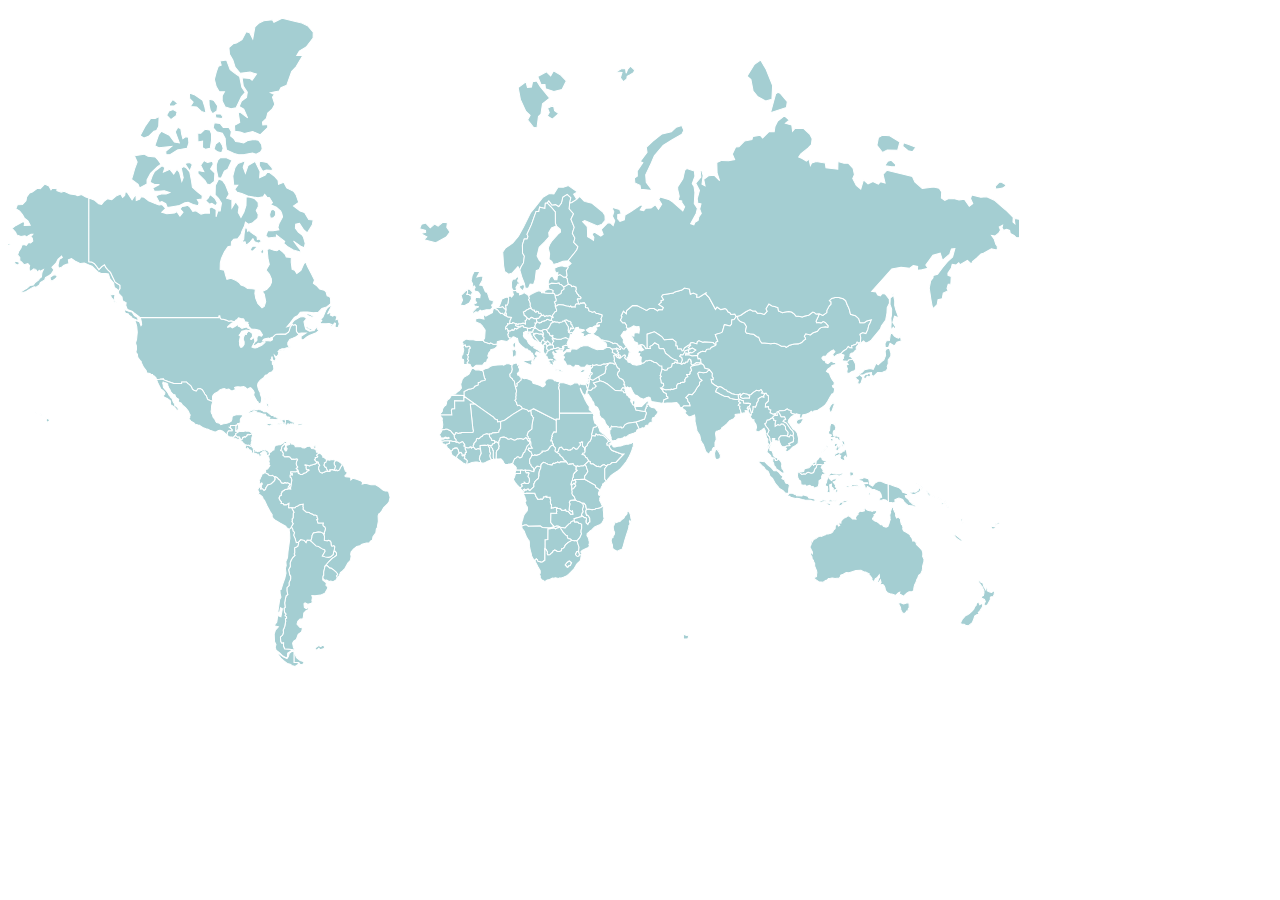
<file: region/tempregion.html>
<!DOCTYPE html>
<html>
	<head>
		<meta charset="utf-8">
		<meta  name="viewport" content="" content="width-device-width, initial-scale=1.0, maximum-scale=1.0, minimal-ui"/>
		<link rel="stylesheet"  href="app.css">

	</head>
	
	<body>
		<div class="map" id="map">
			<div class="map__image">
				<svg xmlns="http://www.w3.org/2000/svg" xmlns:amcharts="http://amcharts.com/ammap" xmlns:xlink="http://www.w3.org/1999/xlink" version="1.1" viewBox="0 0 1000 700">
	
				<g id="Latin_America_and_the_Caribbean">
					<path id="JM" title="Jamaica" class="land" d="M257.76,410.96L259.65,411.22L261.14,411.93L261.6,412.73L259.63,412.78L258.78,413.27L257.21,412.8L255.61,411.73L255.94,411.06L257.12,410.86z"/>

					<path id="BS" title="Bahamas" class="land" d="M257.86,395.2l-0.69,0.15l-0.71,-1.76l-1.05,-0.89l0.61,-1.95l0.84,0.12l0.98,2.55L257.86,395.2zM257.06,386.51l-3.06,0.5l-0.2,-1.15l1.32,-0.25l1.85,0.09L257.06,386.51zM259.36,386.48l-0.48,2.21l-0.52,-0.4l0.05,-1.63l-1.26,-1.23l-0.01,-0.36L259.36,386.48z"/>

					<path id="CU" title="Cuba" class="land" d="M244.58,396.94L247.01,397.16L249.21,397.19L251.84,398.22L252.96,399.33L255.58,398.99L256.57,399.69L258.95,401.56L260.69,402.91L261.61,402.87L263.29,403.48L263.08,404.32L265.15,404.44L267.27,405.66L266.94,406.35L265.07,406.73L263.18,406.88L261.25,406.64L257.24,406.93L259.12,405.27L257.98,404.5L256.17,404.3L255.2,403.44L254.53,401.74L252.95,401.85L250.33,401.05L249.49,400.42L245.84,399.95L244.86,399.36L245.91,398.61L243.16,398.46L241.15,400.02L239.98,400.06L239.58,400.8L238.2,401.13L237,400.84L238.48,399.91L239.08,398.82L240.35,398.15L241.78,397.56L243.91,397.27z"/>

					<path id="DO" title="Dominican Republic" class="land" d="M274.18,407.35L274.53,406.84L276.72,406.86L278.38,407.62L279.12,407.54L279.63,408.59L281.16,408.53L281.07,409.41L282.32,409.52L283.7,410.6L282.66,411.8L281.32,411.16L280.04,411.28L279.12,411.14L278.61,411.68L277.53,411.86L277.11,411.14L276.18,411.57L275.06,413.57L274.34,413.11L274.19,412.27L274.25,411.47L273.53,410.59L274.21,410.09L274.43,408.96z"/>

					<path id="DO" title="Dominican Republic" class="land" d="M274.18,407.35L274.53,406.84L276.72,406.86L278.38,407.62L279.12,407.54L279.63,408.59L281.16,408.53L281.07,409.41L282.32,409.52L283.7,410.6L282.66,411.8L281.32,411.16L280.04,411.28L279.12,411.14L278.61,411.68L277.53,411.86L277.11,411.14L276.18,411.57L275.06,413.57L274.34,413.11L274.19,412.27L274.25,411.47L273.53,410.59L274.21,410.09L274.43,408.96z"/>

					<path id="HT" title="Haiti" class="land" d="M270.04,406.75L271.75,406.88L274.18,407.35L274.43,408.96L274.21,410.09L273.53,410.59L274.25,411.47L274.19,412.27L272.33,411.77L271.01,411.97L269.3,411.76L267.99,412.31L266.48,411.39L266.73,410.44L269.31,410.85L271.43,411.09L272.44,410.43L271.16,409.16L271.18,408.03L269.41,407.57z"/>

					<path id="PR" title="Puerto Rico" class="land" d="M289.41,410.89L290.84,411.15L291.35,411.73L290.63,412.47L288.52,412.45L286.88,412.55L286.72,411.3L287.11,410.87z"/>

					<path id="TT" title="Trinidad and Tobago" class="land" d="M302.31,433.24L303.92,432.87L304.51,432.97L304.4,435.08L302.06,435.39L301.55,435.14L302.37,434.36z"/>

					<path id="BZ" title="Belize" class="land" d="M225.31,412.96L225.29,412.53L225.63,412.39L226.14,412.74L227.14,410.97L227.67,410.93L227.68,411.36L228.21,411.37L228.17,412.17L227.71,413.44L227.96,413.89L227.67,414.94L227.84,415.21L227.52,416.68L226.97,417.46L226.46,417.55L225.9,418.55L225.07,418.55L225.29,415.27z"/>

					<path id="CR" title="Costa Rica" class="land" d="M242.63,440.4L241.11,439.77L240.54,439.18L240.86,438.69L240.76,438.07L239.98,437.39L238.88,436.84L237.91,436.48L237.73,435.65L236.99,435.14L237.17,435.97L236.61,436.64L235.97,435.86L235.07,435.58L234.69,435.01L234.71,434.15L235.08,433.25L234.29,432.85L234.93,432.31L235.35,431.94L237.2,432.69L237.84,432.32L238.73,432.56L239.2,433.14L240.02,433.33L240.69,432.73L241.41,434.27L242.49,435.41L243.81,436.62L242.72,436.87L242.74,438L243.32,438.42L242.9,438.76L243.01,439.27L242.78,439.84z"/>

					<path id="SV" title="El Salvador" class="land" d="M229.09,425.76L228.78,426.43L227.16,426.39L226.15,426.12L224.99,425.55L223.43,425.37L222.64,424.75L222.73,424.33L223.69,423.61L224.21,423.29L224.06,422.95L224.72,422.78L225.55,423.02L226.15,423.59L227,424.05L227.1,424.44L228.33,424.1L228.91,424.3L229.29,424.61z"/>

					<path id="GT" title="Guatemala" class="land" d="M222.64,424.75L221.2,424.25L219.45,424.2L218.17,423.63L216.66,422.45L216.73,421.61L217.05,420.93L216.66,420.39L218.01,418.03L221.6,418.02L221.68,417.04L221.22,416.86L220.91,416.23L219.87,415.56L218.83,414.58L220.1,414.58L220.1,412.93L222.72,412.93L225.31,412.96L225.29,415.27L225.07,418.55L225.9,418.55L226.82,419.08L227.06,418.64L227.88,419.01L226.61,420.12L225.28,420.93L225.08,421.48L225.3,422.04L224.72,422.78L224.06,422.95L224.21,423.29L223.69,423.61L222.73,424.33z"/>

					<path id="HN" title="Honduras" class="land" d="M230.43,426.9L229.95,426.01L229.09,425.76L229.29,424.61L228.91,424.3L228.33,424.1L227.1,424.44L227,424.05L226.15,423.59L225.55,423.02L224.72,422.78L225.3,422.04L225.08,421.48L225.28,420.93L226.61,420.12L227.88,419.01L228.17,419.13L228.79,418.62L229.59,418.58L229.85,418.81L230.29,418.67L231.59,418.93L232.89,418.85L233.79,418.53L234.12,418.21L235.01,418.36L235.68,418.56L236.41,418.49L236.97,418.24L238.25,418.64L238.7,418.7L239.55,419.24L240.36,419.89L241.38,420.33L242.12,421.13L241.16,421.07L240.77,421.46L239.8,421.84L239.09,421.84L238.47,422.21L237.91,422.08L237.43,421.64L237.14,421.72L236.78,422.41L236.51,422.38L236.46,422.98L235.48,423.77L234.97,424.11L234.68,424.47L233.85,423.89L233.25,424.65L232.66,424.63L232,424.7L232.06,426.11L231.65,426.13L231.3,426.79z"/>

					<path id="NI" title="Nicaragua" class="land" d="M234.93,432.31L233.96,431.41L232.65,430.26L232.03,429.3L230.85,428.41L229.44,427.12L229.75,426.68L230.22,427.11L230.43,426.9L231.3,426.79L231.65,426.13L232.06,426.11L232,424.7L232.66,424.63L233.25,424.65L233.85,423.89L234.68,424.47L234.97,424.11L235.48,423.77L236.46,422.98L236.51,422.38L236.78,422.41L237.14,421.72L237.43,421.64L237.91,422.08L238.47,422.21L239.09,421.84L239.8,421.84L240.77,421.46L241.16,421.07L242.12,421.13L241.88,421.41L241.74,422.05L242.02,423.1L241.38,424.08L241.08,425.23L240.98,426.5L241.14,427.23L241.21,428.52L240.78,428.8L240.52,430.02L240.71,430.77L240.13,431.5L240.27,432.26L240.69,432.73L240.02,433.33L239.2,433.14L238.73,432.56L237.84,432.32L237.2,432.69L235.35,431.94z"/>

					<path id="PA" title="Panama" class="land" d="M256.88,443.21L255.95,442.4L255.35,440.88L256.04,440.13L255.33,439.94L254.81,439.01L253.41,438.23L252.18,438.41L251.62,439.39L250.48,440.09L249.87,440.19L249.6,440.78L250.93,442.3L250.17,442.66L249.76,443.08L248.46,443.22L247.97,441.54L247.61,442.02L246.68,441.86L246.12,440.72L244.97,440.54L244.24,440.21L243.04,440.21L242.95,440.82L242.63,440.4L242.78,439.84L243.01,439.27L242.9,438.76L243.32,438.42L242.74,438L242.72,436.87L243.81,436.62L244.81,437.63L244.75,438.23L245.87,438.35L246.14,438.12L246.91,438.82L248.29,438.61L249.48,437.9L251.18,437.33L252.14,436.49L253.69,436.65L253.58,436.93L255.15,437.03L256.4,437.52L257.31,438.36L258.37,439.14L258.03,439.56L258.68,441.21L258.15,442.05L257.24,441.85z"/>

					<path id="AR" title="Argentina" class="land" d="M291.6,648.91l-2.66,0.25l-1.43,-1.73l-1.69,-0.13l-3,0l0,-10.57l1.08,2.15l1.4,3.53l3.65,2.87l3.93,1.21L291.6,648.91zM293.1,526.47l1.65,2.18l1.09,-2.43l3.2,0.12l0.45,0.64l5.15,4.94l2.29,0.46l3.43,2.26l2.89,1.2l0.4,1.36l-2.76,4.73l2.83,0.85l3.15,0.48l2.22,-0.5l2.54,-2.4l0.46,-2.74l1.39,-0.59l1.41,1.79l-0.06,2.49l-2.36,1.73l-1.88,1.28l-3.16,3.08l-3.74,4.37l-0.7,2.59l-0.75,3.37l0.03,3.3l-0.61,0.74l-0.22,2.17l-0.19,1.76l3.56,2.91l-0.38,2.37l1.75,1.51l-0.14,1.7l-2.69,4.52l-4.16,1.91l-5.62,0.75l-3.08,-0.36l0.59,2.15l-0.57,2.72l0.52,1.85l-1.68,1.3l-2.87,0.51l-2.7,-1.35l-1.08,0.97l0.39,3.71l1.89,1.14l1.54,-1.19l0.84,1.96l-2.58,1.18l-2.25,2.38l-0.41,3.91l-0.66,2.11l-2.65,0.01l-2.2,2.04l-0.8,3.01l2.76,2.98l2.68,0.83l-0.96,3.73l-3.31,2.38l-1.82,5.03l-2.56,1.72l-1.15,2.06l0.91,4.64l1.87,2.63l-1.18,-0.23l-2.6,-0.71l-6.78,-0.61l-1.16,-2.63l0.05,-3.33l-1.87,0.28l-0.99,-1.6l-0.25,-4.6l2.15,-1.88l0.89,-2.68l-0.33,-2.11l1.49,-3.52l1.02,-5.35l-0.3,-2.33l1.22,-0.75l-0.3,-1.48l-1.3,-0.78l0.92,-1.63l-1.27,-1.46l-0.65,-4.4l1.13,-0.77l-0.47,-4.54l0.66,-3.75l0.75,-3.22l1.68,-1.3l-0.85,-3.46l-0.01,-3.22l2.12,-2.26l-0.06,-2.87l1.6,-3.31l0.01,-3.09l-0.73,-0.61l-1.29,-5.69l1.73,-3.34l-0.27,-3.11l1,-2.9l1.84,-2.96l1.98,-1.95l-0.84,-1.23l0.59,-1l-0.09,-5.14l3.05,-1.51l0.96,-3.16l-0.34,-0.76l2.34,-2.72L293.1,526.47z"/>

					<path id="BO" title="Bolivia" class="land" d="M299.04,526.35L295.84,526.22L294.75,528.65L293.1,526.47L289.43,525.74L287.1,528.46L285.07,528.87L283.97,524.72L282.47,521.38L283.35,518.51L281.88,517.26L281.51,515.14L280.13,513.14L281.9,510L280.69,507.56L281.34,506.59L280.83,505.52L281.93,504.08L281.99,501.64L282.12,499.62L282.73,498.66L280.3,494.08L282.39,494.32L283.83,494.25L284.46,493.4L286.91,492.25L288.38,491.19L292.05,490.71L291.76,492.83L292.1,493.92L291.87,495.82L294.92,498.37L298.06,498.84L299.16,499.91L301.06,500.48L302.22,501.31L303.98,501.28L305.61,502.13L305.73,503.79L306.28,504.63L306.32,505.88L305.5,505.92L306.58,509.29L311.95,509.41L311.54,511.09L311.84,512.24L313.37,513.06L314.04,514.88L313.54,517.2L312.77,518.49L313.04,520.18L312.16,520.79L312.12,519.88L309.5,518.37L306.9,518.32L302.01,519.18L300.67,521.8L300.6,523.4L299.49,526.99z"/>

					<path id="BR" title="Brazil" class="land" d="M313.68,551.79L317.42,547.42L320.59,544.34L322.47,543.06L324.83,541.33L324.89,538.84L323.48,537.05L322.09,537.64L322.64,535.86L323.02,534.04L323.02,532.36L322.01,531.81L320.96,532.3L319.92,532.17L319.59,530.99L319.33,528.22L318.8,527.32L316.91,526.5L315.77,527.09L312.81,526.51L312.99,522.45L312.16,520.79L313.04,520.18L312.77,518.49L313.54,517.2L314.04,514.88L313.37,513.06L311.84,512.24L311.54,511.09L311.95,509.41L306.58,509.29L305.5,505.92L306.32,505.88L306.28,504.63L305.73,503.79L305.61,502.13L303.98,501.28L302.22,501.31L301.06,500.48L299.16,499.91L298.06,498.84L294.92,498.37L291.87,495.82L292.1,493.92L291.76,492.83L292.05,490.71L288.38,491.19L286.91,492.25L284.46,493.4L283.83,494.25L282.39,494.32L280.3,494.08L278.72,494.57L277.44,494.24L277.63,489.94L275.33,491.6L272.86,491.53L271.8,490.02L269.94,489.86L270.53,488.65L268.97,486.93L267.8,484.4L268.54,483.89L268.54,482.7L270.24,481.89L269.96,480.38L270.67,479.4L270.88,478.1L274.08,476.19L276.38,475.66L276.75,475.24L279.28,475.37L280.54,467.72L280.61,466.51L280.17,464.92L278.93,463.9L278.94,461.88L280.52,461.42L281.08,461.71L281.17,460.64L279.53,460.35L279.5,458.61L284.96,458.67L285.89,457.71L286.67,458.59L287.21,460.24L287.74,459.89L289.29,461.37L291.47,461.19L292.01,460.33L294.09,459.68L295.25,459.23L295.57,458.05L297.58,457.25L297.42,456.67L295.05,456.43L294.66,454.67L294.77,452.8L293.52,452.08L294.04,451.82L296.12,452.18L298.35,452.88L299.16,452.22L301.17,451.78L304.31,450.74L305.34,449.67L304.96,448.88L306.42,448.76L307.08,449.4L306.71,450.63L307.67,451.05L308.32,452.35L307.54,453.33L307.09,455.71L307.81,457.12L308.01,458.41L309.74,459.71L311.12,459.85L311.43,459.31L312.31,459.19L313.58,458.7L314.49,457.96L316.04,458.19L316.72,458.09L318.25,458.32L318.5,457.75L318.03,457.2L318.31,456.39L319.44,456.64L320.77,456.35L322.37,456.94L323.6,457.52L324.47,456.76L325.09,456.88L325.48,457.67L326.82,457.47L327.89,456.41L328.75,454.35L330.41,451.8L331.37,451.67L332.06,453.21L333.63,458.09L335.13,458.55L335.21,460.47L333.1,462.76L333.97,463.6L338.93,464.04L339.03,466.83L341.16,465L344.69,466.01L349.34,467.71L350.71,469.34L350.25,470.88L353.51,470.02L358.97,471.5L363.16,471.39L367.3,473.7L370.88,476.83L373.04,477.63L375.44,477.75L376.46,478.63L377.41,482.2L377.88,483.89L376.76,488.55L375.33,490.39L371.38,494.33L369.59,497.54L367.52,500.02L366.82,500.08L366.03,502.18L366.23,507.58L365.45,512.06L365.15,513.99L364.27,515.14L363.77,519.08L360.93,522.96L360.45,526.05L358.18,527.36L357.52,529.17L354.48,529.16L350.07,530.33L348.09,531.68L344.95,532.57L341.65,535.01L339.28,538.07L338.87,540.39L339.34,542.12L338.81,545.3L338.18,546.85L336.22,548.6L333.11,554.28L330.64,556.87L328.73,558.41L327.46,561.57L325.6,563.48L324.82,561.58L326.06,560.01L324.44,557.76L322.24,555.94L319.35,553.86L318.31,553.95L315.5,551.45z"/>

					<path id="CL" title="Chile" class="land" d="M282.81,636.73l0,10.57l3,0l1.69,0.13l-0.93,1.98l-2.4,1.53l-1.38,-0.16l-1.66,-0.4l-2.04,-1.48l-2.94,-0.71l-3.53,-2.71l-2.86,-2.57l-3.86,-5.25l2.31,0.97l3.94,3.13l3.72,1.7l1.45,-2.17l0.91,-3.2l2.58,-1.91L282.81,636.73zM283.97,524.72l1.1,4.15l2.02,-0.41l0.34,0.76l-0.96,3.16l-3.05,1.51l0.09,5.14l-0.59,1l0.84,1.23l-1.98,1.95l-1.84,2.96l-1,2.9l0.27,3.11l-1.73,3.34l1.29,5.69l0.73,0.61l-0.01,3.09l-1.6,3.31l0.06,2.87l-2.12,2.26l0.01,3.22l0.85,3.46l-1.68,1.3l-0.75,3.22l-0.66,3.75l0.47,4.54l-1.13,0.77l0.65,4.4l1.27,1.46l-0.92,1.63l1.3,0.78l0.3,1.48l-1.22,0.75l0.3,2.33l-1.02,5.35l-1.49,3.52l0.33,2.11l-0.89,2.68l-2.15,1.88l0.25,4.6l0.99,1.6l1.87,-0.28l-0.05,3.33l1.16,2.63l6.78,0.61l2.6,0.71l-2.49,-0.03l-1.35,1.13l-2.53,1.67l-0.45,4.38l-1.19,0.11l-3.16,-1.54l-3.21,-3.25l0,0l-3.49,-2.63l-0.88,-2.87l0.79,-2.62l-1.41,-2.94l-0.36,-7.34l1.19,-4.03l2.96,-3.19l-4.26,-1.19l2.67,-3.57l0.95,-6.56l3.12,1.37l1.46,-7.97l-1.88,-1l-0.88,4.75l-1.77,-0.54l0.88,-5.42l0.96,-6.84l1.29,-2.48l-0.81,-3.5l-0.23,-3.98l1.18,-0.11l1.72,-5.6l1.94,-5.43l1.19,-4.97l-0.65,-4.91l0.84,-2.67l-0.34,-3.96l1.64,-3.87l0.51,-6.04l0.9,-6.37l0.88,-6.75l-0.21,-4.87l-0.58,-4.15l1.44,-0.75l0.75,-1.5l1.37,1.99l0.37,2.12l1.47,1.25l-0.88,2.87L283.97,524.72z"/>

					<path id="CO" title="Colombia" class="land" d="M263.92,463.81L262.72,463.15L261.34,462.23L260.54,462.67L258.16,462.28L257.48,461.08L256.96,461.13L254.15,459.54L253.77,458.67L254.82,458.46L254.7,457.07L255.35,456.06L256.74,455.87L257.93,454.12L259,452.66L257.96,451.99L258.49,450.37L257.86,447.81L258.46,447.08L258.02,444.71L256.88,443.21L257.24,441.85L258.15,442.05L258.68,441.21L258.03,439.56L258.37,439.14L259.81,439.23L261.92,437.26L263.07,436.96L263.1,436.03L263.62,433.64L265.23,432.32L266.99,432.27L267.21,431.68L269.41,431.91L271.62,430.48L272.71,429.84L274.06,428.47L275.06,428.64L275.79,429.39L275.25,430.35L273.45,430.83L272.74,432.25L271.65,433.06L270.84,434.12L270.49,436.13L269.72,437.79L271.16,437.97L271.52,439.27L272.14,439.89L272.36,441.02L272.03,442.06L272.13,442.65L272.82,442.88L273.49,443.86L277.09,443.59L278.72,443.95L280.7,446.36L281.83,446.06L283.85,446.21L285.45,445.89L286.44,446.38L285.93,447.88L285.31,448.82L285.09,450.83L285.65,452.68L286.45,453.51L286.54,454.14L285.12,455.53L286.14,456.14L286.89,457.12L287.74,459.89L287.21,460.24L286.67,458.59L285.89,457.71L284.96,458.67L279.5,458.61L279.53,460.35L281.17,460.64L281.08,461.71L280.52,461.42L278.94,461.88L278.93,463.9L280.17,464.92L280.61,466.51L280.54,467.72L279.28,475.37L277.88,473.88L277.04,473.82L278.85,470.98L276.7,469.67L275.02,469.91L274.01,469.43L272.46,470.17L270.37,469.82L268.72,466.9L267.42,466.18L266.53,464.86L264.67,463.54z"/>

					<path id="EC" title="Ecuador" class="land" d="M250.1,472.87L251.59,470.79L250.98,469.57L249.91,470.87L248.23,469.64L248.8,468.86L248.33,466.33L249.31,465.91L249.83,464.18L250.89,462.38L250.69,461.25L252.23,460.65L254.15,459.54L256.96,461.13L257.48,461.08L258.16,462.28L260.54,462.67L261.34,462.23L262.72,463.15L263.92,463.81L264.31,465.92L263.44,467.73L260.38,470.65L257.01,471.75L255.29,474.18L254.76,476.06L253.17,477.21L252,475.8L250.86,475.5L249.7,475.72L249.63,474.7L250.43,474.04z"/>

					<path id="GF" title="French Guiana" class="land" d="M327.89,456.41l-1.07,1.06l-1.34,0.2l-0.38,-0.78l-0.63,-0.12l-0.87,0.76l-1.22,-0.57l0.71,-1.19l0.24,-1.27l0.48,-1.2l-1.09,-1.65l-0.22,-1.91l1.46,-2.41l0.95,0.31l2.06,0.66l2.97,2.36l0.46,1.14l-1.66,2.55L327.89,456.41z"/>

					<path id="GY" title="Guyana" class="land" d="M307.7,440L309.54,441.03L311.28,442.86L311.35,444.31L312.41,444.38L313.91,445.74L315.02,446.72L314.57,449.24L312.87,449.97L313.02,450.62L312.5,452.07L313.75,454.09L314.64,454.1L315.01,455.67L316.72,458.09L316.04,458.19L314.49,457.96L313.58,458.7L312.31,459.19L311.43,459.31L311.12,459.85L309.74,459.71L308.01,458.41L307.81,457.12L307.09,455.71L307.54,453.33L308.32,452.35L307.67,451.05L306.71,450.63L307.08,449.4L306.42,448.76L304.96,448.88L303.07,446.76L303.83,445.99L303.77,444.69L305.5,444.24L306.19,443.72L305.23,442.68L305.48,441.65z"/>

					<path id="PY" title="Paraguay" class="land" d="M299.49,526.99L300.6,523.4L300.67,521.8L302.01,519.18L306.9,518.32L309.5,518.37L312.12,519.88L312.16,520.79L312.99,522.45L312.81,526.51L315.77,527.09L316.91,526.5L318.8,527.32L319.33,528.22L319.59,530.99L319.92,532.17L320.96,532.3L322.01,531.81L323.02,532.36L323.02,534.04L322.64,535.86L322.09,537.64L321.63,540.39L319.09,542.79L316.87,543.29L313.72,542.81L310.9,541.96L313.66,537.23L313.25,535.86L310.37,534.66L306.94,532.4L304.65,531.94z"/>

					<path id="PE" title="Peru" class="land" d="M280.13,513.14L279.38,514.65L277.94,515.39L275.13,513.71L274.88,512.51L269.33,509.59L264.3,506.42L262.13,504.64L260.97,502.27L261.43,501.44L259.06,497.69L256.29,492.45L253.65,486.83L252.5,485.54L251.62,483.48L249.44,481.64L247.44,480.51L248.35,479.26L246.99,476.59L247.86,474.64L250.1,472.87L250.43,474.04L249.63,474.7L249.7,475.72L250.86,475.5L252,475.8L253.17,477.21L254.76,476.06L255.29,474.18L257.01,471.75L260.38,470.65L263.44,467.73L264.31,465.92L263.92,463.81L264.67,463.54L266.53,464.86L267.42,466.18L268.72,466.9L270.37,469.82L272.46,470.17L274.01,469.43L275.02,469.91L276.7,469.67L278.85,470.98L277.04,473.82L277.88,473.88L279.28,475.37L276.75,475.24L276.38,475.66L274.08,476.19L270.88,478.1L270.67,479.4L269.96,480.38L270.24,481.89L268.54,482.7L268.54,483.89L267.8,484.4L268.97,486.93L270.53,488.65L269.94,489.86L271.8,490.02L272.86,491.53L275.33,491.6L277.63,489.94L277.44,494.24L278.72,494.57L280.3,494.08L282.73,498.66L282.12,499.62L281.99,501.64L281.93,504.08L280.83,505.52L281.34,506.59L280.69,507.56L281.9,510z"/>

					<path id="GE" title="Georgia" class="land" d="M591.76,335.85L592.18,334.25L591.48,331.68L589.86,330.27L588.31,329.83L587.28,328.66L587.62,328.2L589.99,328.86L594.12,329.48L597.94,331.31L598.43,332.02L600.13,331.42L602.75,332.22L603.6,333.77L605.37,334.64L604.64,335.15L606.02,337.17L605.64,337.6L604.13,337.38L602.04,336.32L601.35,336.92L597.45,337.5L594.75,335.68z"/>

					<path id="SR" title="Suriname" class="land" d="M315.02,446.72L318.38,447.28L318.68,446.77L320.95,446.57L323.96,447.33L322.5,449.73L322.72,451.64L323.83,453.3L323.34,454.5L323.09,455.77L322.37,456.94L320.77,456.35L319.44,456.64L318.31,456.39L318.03,457.2L318.5,457.75L318.25,458.32L316.72,458.09L315.01,455.67L314.64,454.1L313.75,454.09L312.5,452.07L313.02,450.62L312.87,449.97L314.57,449.24z"/>

					<path id="UY" title="Uruguay" class="land" d="M313.68,551.79L315.5,551.45L318.31,553.95L319.35,553.86L322.24,555.94L324.44,557.76L326.06,560.01L324.82,561.58L325.6,563.48L324.39,565.6L321.22,567.48L319.15,566.8L317.63,567.17L315.04,565.71L313.14,565.82L311.43,563.95L311.65,561.79L312.26,561.05L312.23,557.75L312.98,554.38z"/>

					<path id="FK" title="Falkland Islands" class="land" d="M303.66,633.13L307.02,630.44L309.41,631.56L311.09,629.77L313.33,631.78L312.49,633.36L308.7,634.72L307.44,633.13L305.06,635.18z"/>

					<path id="VE" title="Venezuela" class="land" d="M275.25,430.35L275.17,431.02L273.52,431.35L274.44,432.64L274.4,434.13L273.17,435.77L274.23,438.01L275.44,437.83L276.07,435.79L275.2,434.79L275.06,432.65L278.55,431.49L278.16,430.15L279.14,429.25L280.15,431.25L282.12,431.3L283.94,432.88L284.05,433.82L286.56,433.84L289.56,433.55L291.17,434.82L293.31,435.17L294.88,434.29L294.91,433.57L298.39,433.4L301.75,433.36L299.37,434.2L300.32,435.54L302.57,435.75L304.69,437.14L305.14,439.4L306.6,439.33L307.7,440L305.48,441.65L305.23,442.68L306.19,443.72L305.5,444.24L303.77,444.69L303.83,445.99L303.07,446.76L304.96,448.88L305.34,449.67L304.31,450.74L301.17,451.78L299.16,452.22L298.35,452.88L296.12,452.18L294.04,451.82L293.52,452.08L294.77,452.8L294.66,454.67L295.05,456.43L297.42,456.67L297.58,457.25L295.57,458.05L295.25,459.23L294.09,459.68L292.01,460.33L291.47,461.19L289.29,461.37L287.74,459.89L286.89,457.12L286.14,456.14L285.12,455.53L286.54,454.14L286.45,453.51L285.65,452.68L285.09,450.83L285.31,448.82L285.93,447.88L286.44,446.38L285.45,445.89L283.85,446.21L281.83,446.06L280.7,446.36L278.72,443.95L277.09,443.59L273.49,443.86L272.82,442.88L272.13,442.65L272.03,442.06L272.36,441.02L272.14,439.89L271.52,439.27L271.16,437.97L269.72,437.79L270.49,436.13L270.84,434.12L271.65,433.06L272.74,432.25L273.45,430.83z"/>

			</g>
			<g id="North_America">
					<path id="US" title="United States of America" class="land" d="M109.25,279.8L109.25,279.8l-1.54,-1.83l-2.47,-1.57l-0.79,-4.36l-3.61,-4.13l-1.51,-4.94l-2.69,-0.34l-4.46,-0.13l-3.29,-1.54l-5.8,-5.64l-2.68,-1.05l-4.9,-1.99l-3.88,0.48l-5.51,-2.59l-3.33,-2.43l-3.11,1.21l0.58,3.93l-1.55,0.36l-3.24,1.16l-2.47,1.86l-3.11,1.16l-0.4,-3.24l1.26,-5.53l2.98,-1.77l-0.77,-1.46l-3.57,3.22l-1.91,3.77l-4.04,3.95l2.05,2.65l-2.65,3.85l-3.01,2.21l-2.81,1.59l-0.69,2.29l-4.38,2.63l-0.89,2.36l-3.28,2.13l-1.92,-0.38l-2.62,1.38l-2.85,1.67l-2.33,1.63l-4.81,1.38l-0.44,-0.81l3.07,-2.27l2.74,-1.51l2.99,-2.71l3.48,-0.56l1.38,-2.06l3.89,-3.05l0.63,-1.03l2.07,-1.83l0.48,-4l1.43,-3.17l-3.23,1.64l-0.9,-0.93l-1.52,1.95l-1.83,-2.73l-0.76,1.94l-1.05,-2.7l-2.8,2.17l-1.72,0l-0.24,-3.23l0.51,-2.02l-1.81,-1.98l-3.65,1.07l-2.37,-2.63l-1.92,-1.36l-0.01,-3.25l-2.16,-2.48l1.08,-3.41l2.29,-3.37l1,-3.15l2.27,-0.45l1.92,0.99l2.26,-3.01l2.04,0.54l2.14,-1.96l-0.52,-2.92l-1.57,-1.16l2.08,-2.52l-1.72,0.07l-2.98,1.43l-0.85,1.43l-2.21,-1.43l-3.97,0.73l-4.11,-1.56l-1.18,-2.65l-3.55,-3.91l3.94,-2.87l6.25,-3.41h2.31l-0.38,3.48l5.92,-0.27l-2.28,-4.34l-3.45,-2.72l-1.99,-3.64l-2.69,-3.17l-3.85,-2.38l1.57,-4.03l4.97,-0.25l3.54,-3.58l0.67,-3.92l2.86,-3.91l2.73,-0.95l5.31,-3.76l2.58,0.57l4.31,-4.61l4.24,1.83l2.03,3.87l1.25,-1.65l4.74,0.51l-0.17,1.95l4.29,1.43l2.86,-0.84l5.91,2.64l5.39,0.78l2.16,1.07l3.73,-1.34l4.25,2.46l3.05,1.13l-0.02,27.65l-0.01,35.43l2.76,0.17l2.73,1.56l1.96,2.44l2.49,3.6l2.73,-3.05l2.81,-1.79l1.49,2.85l1.89,2.23l2.57,2.42l1.75,3.79l2.87,5.88l4.77,3.2l0.08,3.12L109.25,279.8zM285.18,314.23l-1.25,-1.19l-1.88,0.7l-0.93,-1.08l-2.14,3.1l-0.86,3.15l-1,1.82l-1.19,0.62l-0.9,0.2l-0.28,0.98l-5.17,0l-4.26,0.03l-1.27,0.73l-2.87,2.73l0.29,0.54l0.17,1.51l-2.1,1.27l-2.3,-0.32l-2.2,-0.14l-1.33,0.44l0.25,1.15l0,0l0.05,0.37l-2.42,2.27l-2.11,1.09l-1.44,0.51l-1.66,1.03l-2.03,0.5l-1.4,-0.19l-1.73,-0.77l0.96,-1.45l0.62,-1.32l1.32,-2.09l-0.14,-1.57l-0.5,-2.24l-1.04,-0.39l-1.74,1.7l-0.56,-0.03l-0.14,-0.97l1.54,-1.56l0.26,-1.79l-0.23,-1.79l-2.08,-1.55l-2.38,-0.8l-0.39,1.52l-0.62,0.4l-0.5,1.95l-0.26,-1.33l-1.12,0.95l-0.7,1.32l-0.73,1.92l-0.14,1.64l0.93,2.38l-0.08,2.51l-1.14,1.84l-0.57,0.52l-0.76,0.41l-0.95,0.02l-0.26,-0.25l-0.76,-1.98l-0.02,-0.98l0.08,-0.94l-0.35,-1.87l0.53,-2.18l0.63,-2.71l1.46,-3.03l-0.42,0.01l-2.06,2.54l-0.38,-0.46l1.1,-1.42l1.67,-2.57l1.91,-0.36l2.19,-0.8l2.21,0.42l0.09,0.02l2.47,-0.36l-1.4,-1.61l-0.75,-0.13l-0.86,-0.16l-0.59,-1.14l-2.75,0.36l-2.49,0.9l-1.97,-1.55l-1.59,-0.52l0.9,-2.17l-2.48,1.37l-2.25,1.33l-2.16,1.04l-1.72,-1.4l-2.81,0.85l0.01,-0.6l1.9,-1.73l1.99,-1.65l2.86,-1.37l-3.45,-1.09l-2.27,0.55l-2.72,-1.3l-2.86,-0.67l-1.96,-0.26l-0.87,-0.72l-0.5,-2.35l-0.95,0.02l-0.01,1.64l-5.8,0l-9.59,0l-9.53,0l-8.42,0h-8.41h-8.27h-8.55h-2.76h-8.32h-7.96l0.95,3.47l0.45,3.41l-0.69,1.09l-1.49,-3.91l-4.05,-1.42l-0.34,0.82l0.82,1.94l0.89,3.53l0.51,5.42l-0.34,3.59l-0.34,3.54l-1.1,3.61l0.9,2.9l0.1,3.2l-0.61,3.05l1.49,1.99l0.39,2.95l2.17,2.99l1.24,1.17l-0.1,0.82l2.34,4.85l2.72,3.45l0.34,1.87l0.71,0.55l2.6,0.33l1,0.91l1.57,0.17l0.31,0.96l1.31,0.4l1.82,1.92l0.47,1.7l3.19,-0.25l3.56,-0.36l-0.26,0.65l4.23,1.6l6.4,2.31l5.58,-0.02l2.22,0l0.01,-1.35l4.86,0l1.02,1.16l1.43,1.03l1.67,1.43l0.93,1.69l0.7,1.77l1.45,0.97l2.33,0.96l1.77,-2.53l2.29,-0.06l1.98,1.28l1.41,2.18l0.97,1.86l1.65,1.8l0.62,2.19l0.79,1.47l2.19,0.96l1.99,0.68l1.09,-0.09l-0.53,-1.06l-0.14,-1.5l0.03,-2.16l0.65,-1.42l1.53,-1.51l2.79,-1.37l2.55,-2.37l2.36,-0.75l1.74,-0.23l2.04,0.74l2.45,-0.4l2.09,1.69l2.03,0.1l1.05,-0.61l1.04,0.47l0.53,-0.42l-0.6,-0.63l0.05,-1.3l-0.5,-0.86l1.16,-0.5l2.14,-0.22l2.49,0.36l3.17,-0.41l1.76,0.8l1.36,1.5l0.5,0.16l2.83,-1.46l1.09,0.49l2.19,2.68l0.79,1.75l-0.58,2.1l0.42,1.23l1.3,2.4l1.49,2.68l1.07,0.71l0.44,1.35l1.38,0.37l0.84,-0.39l0.7,-1.89l0.12,-1.21l0.09,-2.1l-1.33,-3.65l-0.02,-1.37l-1.25,-2.25l-0.94,-2.75l-0.5,-2.25l0.43,-2.31l1.32,-1.94l1.58,-1.57l3.08,-2.16l0.4,-1.12l1.42,-1.23l1.4,-0.22l1.84,-1.98l2.9,-1.01l1.78,-2.53l-0.39,-3.46l-0.29,-1.21l-0.8,-0.24l-0.12,-3.35l-1.93,-1.14l1.85,0.56l-0.6,-2.26l0.54,-1.55l0.33,2.97l1.43,1.36l-0.87,2.4l0.26,0.14l1.58,-2.81l0.9,-1.38l-0.04,-1.35l-0.7,-0.64l-0.58,-1.94l0.92,0.9l0.62,0.19l0.21,0.92l2.04,-2.78l0.61,-2.62l-0.83,-0.17l0.85,-1.02l-0.08,0.45l1.79,-0.01l3.93,-1.11l-0.83,-0.7l-4.12,0.7l2.34,-1.07l1.63,-0.18l1.22,-0.19l2.07,-0.65l1.35,0.07l1.89,-0.61l0.22,-1.07l-0.84,-0.84l0.29,1.37l-1.16,-0.09l-0.93,-1.99l0.03,-2.01l0.48,-0.86l1.48,-2.28l2.96,-1.15l2.88,-1.34l2.99,-1.9l-0.48,-1.29l-1.83,-2.25L285.18,314.23zM45.62,263.79l-1.5,0.8l-2.55,1.86l0.43,2.42l1.43,1.32l2.8,-1.95l2.43,-2.47l-1.19,-1.63L45.62,263.79zM0,235.22l2.04,-1.26l0.23,-0.68L0,232.61V235.22zM8.5,250.59l-2.77,0.97l1.7,1.52l1.84,1.04l1.72,-0.87l-0.27,-2.15L8.5,250.59zM105.85,283.09l-2.69,0.38l-1.32,-0.62l-0.17,1.52l0.52,2.07l1.42,1.46l1.04,2.13l1.69,2.1l1.12,0.01l-2.44,-3.7L105.85,283.09zM37.13,403.77l-1,-0.28l-0.27,0.26l0.02,0.19l0.32,0.24l0.48,0.63l0.94,-0.21l0.23,-0.36L37.13,403.77zM34.14,403.23l1.5,0.09l0.09,-0.32l-1.38,-0.13L34.14,403.23zM40.03,406.52l-0.5,-0.26l-1.07,-0.5l-0.21,-0.06l-0.16,0.28l0.19,0.58l-0.49,0.48l-0.14,0.33l0.46,1.08l-0.08,0.83l0.7,0.42l0.41,-0.49l0.9,-0.46l1.1,-0.63l0.07,-0.16l-0.71,-1.04L40.03,406.52zM32.17,401.38l-0.75,0.41l0.11,0.12l0.36,0.68l0.98,0.11l0.2,0.04l0.15,-0.17l-0.81,-0.99L32.17,401.38zM27.77,399.82l-0.43,0.3l-0.15,0.22l0.94,0.55l0.33,-0.3l-0.06,-0.7L27.77,399.82z"/>

			</g>
			<g id="Central_America_and_the_Caribbean">
					<path id="BZ" title="Belize" class="land" d="M225.31,412.96L225.29,412.53L225.63,412.39L226.14,412.74L227.14,410.97L227.67,410.93L227.68,411.36L228.21,411.37L228.17,412.17L227.71,413.44L227.96,413.89L227.67,414.94L227.84,415.21L227.52,416.68L226.97,417.46L226.46,417.55L225.9,418.55L225.07,418.55L225.29,415.27z"/>

					<path id="CR" title="Costa Rica" class="land" d="M242.63,440.4L241.11,439.77L240.54,439.18L240.86,438.69L240.76,438.07L239.98,437.39L238.88,436.84L237.91,436.48L237.73,435.65L236.99,435.14L237.17,435.97L236.61,436.64L235.97,435.86L235.07,435.58L234.69,435.01L234.71,434.15L235.08,433.25L234.29,432.85L234.93,432.31L235.35,431.94L237.2,432.69L237.84,432.32L238.73,432.56L239.2,433.14L240.02,433.33L240.69,432.73L241.41,434.27L242.49,435.41L243.81,436.62L242.72,436.87L242.74,438L243.32,438.42L242.9,438.76L243.01,439.27L242.78,439.84z"/>

					<path id="SV" title="El Salvador" class="land" d="M229.09,425.76L228.78,426.43L227.16,426.39L226.15,426.12L224.99,425.55L223.43,425.37L222.64,424.75L222.73,424.33L223.69,423.61L224.21,423.29L224.06,422.95L224.72,422.78L225.55,423.02L226.15,423.59L227,424.05L227.1,424.44L228.33,424.1L228.91,424.3L229.29,424.61z"/>

					<path id="GT" title="Guatemala" class="land" d="M222.64,424.75L221.2,424.25L219.45,424.2L218.17,423.63L216.66,422.45L216.73,421.61L217.05,420.93L216.66,420.39L218.01,418.03L221.6,418.02L221.68,417.04L221.22,416.86L220.91,416.23L219.87,415.56L218.83,414.58L220.1,414.58L220.1,412.93L222.72,412.93L225.31,412.96L225.29,415.27L225.07,418.55L225.9,418.55L226.82,419.08L227.06,418.64L227.88,419.01L226.61,420.12L225.28,420.93L225.08,421.48L225.3,422.04L224.72,422.78L224.06,422.95L224.21,423.29L223.69,423.61L222.73,424.33z"/>

					<path id="HN" title="Honduras" class="land" d="M230.43,426.9L229.95,426.01L229.09,425.76L229.29,424.61L228.91,424.3L228.33,424.1L227.1,424.44L227,424.05L226.15,423.59L225.55,423.02L224.72,422.78L225.3,422.04L225.08,421.48L225.28,420.93L226.61,420.12L227.88,419.01L228.17,419.13L228.79,418.62L229.59,418.58L229.85,418.81L230.29,418.67L231.59,418.93L232.89,418.85L233.79,418.53L234.12,418.21L235.01,418.36L235.68,418.56L236.41,418.49L236.97,418.24L238.25,418.64L238.7,418.7L239.55,419.24L240.36,419.89L241.38,420.33L242.12,421.13L241.16,421.07L240.77,421.46L239.8,421.84L239.09,421.84L238.47,422.21L237.91,422.08L237.43,421.64L237.14,421.72L236.78,422.41L236.51,422.38L236.46,422.98L235.48,423.77L234.97,424.11L234.68,424.47L233.85,423.89L233.25,424.65L232.66,424.63L232,424.7L232.06,426.11L231.65,426.13L231.3,426.79z"/>

					<path id="MX" title="Mexico" class="land" d="M202.89,388.72L201.8,391.43L201.31,393.64L201.1,397.72L200.83,399.19L201.32,400.83L202.19,402.3L202.75,404.61L204.61,406.82L205.26,408.51L206.36,409.96L209.34,410.75L210.5,411.97L212.96,411.15L215.09,410.86L217.19,410.33L218.96,409.82L220.74,408.62L221.41,406.89L221.64,404.4L222.13,403.53L224.02,402.74L226.99,402.05L229.47,402.15L231.17,401.9L231.84,402.53L231.75,403.97L230.24,405.74L229.58,407.55L230.09,408.06L229.67,409.34L228.97,411.63L228.26,410.88L227.67,410.93L227.14,410.97L226.14,412.74L225.63,412.39L225.29,412.53L225.31,412.96L222.72,412.93L220.1,412.93L220.1,414.58L218.83,414.58L219.87,415.56L220.91,416.23L221.22,416.86L221.68,417.04L221.6,418.02L218.01,418.03L216.66,420.39L217.05,420.93L216.73,421.61L216.66,422.45L213.49,419.34L212.04,418.4L209.75,417.64L208.19,417.85L205.93,418.94L204.52,419.23L202.54,418.47L200.44,417.91L197.82,416.58L195.72,416.17L192.54,414.82L190.2,413.42L189.49,412.64L187.92,412.47L185.05,411.54L183.88,410.2L180.87,408.53L179.47,406.66L178.8,405.21L179.73,404.92L179.44,404.07L180.09,403.3L180.1,402.26L179.16,400.92L178.9,399.72L177.96,398.2L175.49,395.18L172.67,392.79L171.31,390.88L168.9,389.62L168.39,388.86L168.82,386.94L167.39,386.21L165.73,384.69L165.03,382.5L163.52,382.24L161.9,380.58L160.58,379.03L160.46,378.03L158.95,375.61L157.96,373.13L158,371.88L155.97,370.59L155.04,370.73L153.44,369.83L152.99,371.16L153.45,372.72L153.72,375.15L154.69,376.48L156.77,378.69L157.23,379.44L157.66,379.66L158.02,380.76L158.52,380.71L159.09,382.75L159.94,383.55L160.53,384.66L162.3,386.26L163.23,389.15L164.06,390.5L164.84,391.94L164.99,393.56L166.34,393.66L167.47,395.05L168.49,396.41L168.42,396.95L167.24,398.06L166.74,398.05L166,396.2L164.17,394.47L162.15,392.99L160.71,392.21L160.8,389.96L160.38,388.28L159.04,387.32L157.11,385.93L156.74,386.33L156.04,385.51L154.31,384.76L152.66,382.93L152.86,382.69L154.01,382.87L155.05,381.69L155.16,380.26L153,377.99L151.36,377.1L150.32,375.09L149.28,372.97L147.98,370.36L146.84,367.4L150.03,367.15L153.59,366.79L153.33,367.43L157.56,369.04L163.96,371.35L169.54,371.32L171.76,371.32L171.76,369.97L176.62,369.97L177.64,371.14L179.08,372.17L180.74,373.6L181.67,375.29L182.37,377.05L183.82,378.02L186.15,378.98L187.91,376.45L190.21,376.39L192.18,377.67L193.59,379.85L194.56,381.71L196.21,383.51L196.83,385.7L197.62,387.17L199.8,388.13L201.79,388.81z"/>

					<path id="NI" title="Nicaragua" class="land" d="M234.93,432.31L233.96,431.41L232.65,430.26L232.03,429.3L230.85,428.41L229.44,427.12L229.75,426.68L230.22,427.11L230.43,426.9L231.3,426.79L231.65,426.13L232.06,426.11L232,424.7L232.66,424.63L233.25,424.65L233.85,423.89L234.68,424.47L234.97,424.11L235.48,423.77L236.46,422.98L236.51,422.38L236.78,422.41L237.14,421.72L237.43,421.64L237.91,422.08L238.47,422.21L239.09,421.84L239.8,421.84L240.77,421.46L241.16,421.07L242.12,421.13L241.88,421.41L241.74,422.05L242.02,423.1L241.38,424.08L241.08,425.23L240.98,426.5L241.14,427.23L241.21,428.52L240.78,428.8L240.52,430.02L240.71,430.77L240.13,431.5L240.27,432.26L240.69,432.73L240.02,433.33L239.2,433.14L238.73,432.56L237.84,432.32L237.2,432.69L235.35,431.94z"/>

					<path id="PA" title="Panama" class="land" d="M256.88,443.21L255.95,442.4L255.35,440.88L256.04,440.13L255.33,439.94L254.81,439.01L253.41,438.23L252.18,438.41L251.62,439.39L250.48,440.09L249.87,440.19L249.6,440.78L250.93,442.3L250.17,442.66L249.76,443.08L248.46,443.22L247.97,441.54L247.61,442.02L246.68,441.86L246.12,440.72L244.97,440.54L244.24,440.21L243.04,440.21L242.95,440.82L242.63,440.4L242.78,439.84L243.01,439.27L242.9,438.76L243.32,438.42L242.74,438L242.72,436.87L243.81,436.62L244.81,437.63L244.75,438.23L245.87,438.35L246.14,438.12L246.91,438.82L248.29,438.61L249.48,437.9L251.18,437.33L252.14,436.49L253.69,436.65L253.58,436.93L255.15,437.03L256.4,437.52L257.31,438.36L258.37,439.14L258.03,439.56L258.68,441.21L258.15,442.05L257.24,441.85z"/>

			</g>
			<g id="Sub_Saharan_Africa">
					<path id="CG" title="Republic of Congo" class="land" d="M511.69,476.72L510.64,475.76L509.79,476.23L508.66,477.43L506.36,474.48L508.49,472.94L507.44,471.09L508.4,470.39L510.29,470.05L510.51,468.81L512.01,470.15L514.49,470.27L515.35,468.95L515.7,467.1L515.39,464.92L514.07,463.28L515.28,460.05L514.58,459.5L512.5,459.72L511.71,458.29L511.92,457.07L515.45,457.18L517.72,457.91L519.95,458.57L520.15,457.07L521.62,454.47L523.29,452.99L525.19,453.46L526.99,453.62L526.83,455.3L525.99,456.79L525.44,458.53L525.09,461L525.24,462.58L524.78,463.55L524.71,464.57L524.39,465.46L522.54,466.8L521.26,468.23L520.04,470.94L520.13,473.24L519.42,474.13L517.79,475.49L516.14,477.25L515.09,476.75L514.91,475.96L513.39,475.93L512.43,477z"/>
					
					<path id="SZ" title="Swaziland" class="land" d="M565.18,540.74L564.61,542.13L562.97,542.46L561.29,540.77L561.27,539.69L562.03,538.52L562.3,537.62L563.11,537.4L564.52,537.97L564.94,539.36z"/>

					<path id="BI" title="Burundi" class="land" d="M557.52,475.93L557.34,472.56L556.63,471.3L558.34,471.52L559.2,469.93L560.69,470.11L560.85,471.21L561.45,471.84L561.48,472.75L560.79,473.33L559.69,474.79L558.68,475.8z"/>

					<path id="DJ" title="Djibouti" class="land" d="M596.05,427.72L596.71,428.6L596.62,429.79L595.02,430.47L596.23,431.24L595.19,432.76L594.57,432.26L593.9,432.46L592.33,432.41L592.28,431.55L592.07,430.76L593.01,429.43L594,428.17L595.2,428.42z"/>

					<path id="ER" title="Eritrea" class="land" d="M594,428.17L593.04,427.24L591.89,425.57L590.65,424.65L589.92,423.65L587.48,422.5L585.56,422.47L584.88,421.86L583.24,422.54L581.54,421.23L580.66,423.38L577.4,422.78L577.1,421.63L578.31,417.38L578.58,415.45L579.46,414.55L581.53,414.07L582.95,412.4L584.58,415.78L585.35,418.45L586.89,419.86L590.71,422.58L592.27,424.22L593.79,425.88L594.67,426.86L596.05,427.72L595.2,428.42z"/>

					<path id="ET" title="Ethiopia" class="land" d="M581.54,421.23L583.24,422.54L584.88,421.86L585.56,422.47L587.48,422.5L589.92,423.65L590.65,424.65L591.89,425.57L593.04,427.24L594,428.17L593.01,429.43L592.07,430.76L592.28,431.55L592.33,432.41L593.9,432.46L594.57,432.26L595.19,432.76L594.58,433.77L595.62,435.33L596.65,436.69L597.72,437.7L606.89,441.04L609.25,441.02L601.32,449.44L597.67,449.56L595.17,451.53L593.38,451.58L592.61,452.46L590.69,452.46L589.56,451.52L587,452.69L586.17,453.85L584.3,453.63L583.68,453.31L583.02,453.38L582.14,453.36L578.59,450.98L576.64,450.98L575.68,450.07L575.68,448.5L574.22,448.03L572.57,444.98L571.29,444.33L570.79,443.21L569.37,441.84L567.65,441.64L568.61,440.03L570.09,439.96L570.51,439.1L570.48,436.57L571.31,433.61L572.63,432.81L572.92,431.65L574.12,429.48L575.81,428.06L576.95,425.25L577.4,422.78L580.66,423.38z"/>

					<path id="KE" title="Kenya" class="land" d="M590.19,465.78L591.85,468.07L589.89,469.19L589.2,470.35L588.14,470.55L587.75,472.52L586.85,473.64L586.3,475.5L585.17,476.42L581.15,473.63L580.95,472.01L570.79,466.34L570.31,466.03L570.29,463.08L571.09,461.95L572.47,460.11L573.49,458.08L572.26,454.88L571.93,453.48L570.6,451.54L572.32,449.87L574.22,448.03L575.68,448.5L575.68,450.07L576.64,450.98L578.59,450.98L582.14,453.36L583.02,453.38L583.68,453.31L584.3,453.63L586.17,453.85L587,452.69L589.56,451.52L590.69,452.46L592.61,452.46L590.16,455.63z"/>

					<path id="MG" title="Madagascar" class="land" d="M614.17,498.4L614.91,499.61L615.6,501.5L616.06,504.96L616.78,506.31L616.5,507.69L616.01,508.55L615.05,506.85L614.53,507.71L615.06,509.85L614.81,511.09L614.04,511.76L613.86,514.24L612.76,517.66L611.38,521.75L609.64,527.42L608.57,531.63L607.3,535.18L605.02,535.91L602.57,537.22L600.96,536.43L598.73,535.33L597.96,533.71L597.77,531L596.79,528.58L596.53,526.41L597.03,524.25L598.32,523.73L598.33,522.74L599.67,520.48L599.92,518.6L599.27,517.2L598.74,515.35L598.52,512.65L599.5,511.02L599.87,509.17L601.27,509.07L602.84,508.47L603.87,507.95L605.11,507.91L606.7,506.26L609.01,504.48L609.85,503.04L609.47,501.81L610.66,502.16L612.21,500.17L612.26,498.45L613.19,497.17z"/>

					<path id="MW" title="Malawi" class="land" d="M572.15,495.69L571.37,497.85L572.15,501.57L573.13,501.53L574.14,502.45L575.31,504.53L575.55,508.25L574.34,508.86L573.48,510.87L571.65,509.08L571.45,507.04L572.04,505.69L571.87,504.54L570.77,503.81L569.99,504.07L568.38,502.69L566.91,501.95L567.76,499.29L568.64,498.3L568.1,495.94L568.66,493.64L569.14,492.87L568.43,490.47L567.11,489.21L569.85,489.73L570.42,490.51L571.37,491.83z"/>

					<path id="MZ" title="Mozambique" class="land" d="M572.15,495.69L574.26,495.46L577.63,496.26L578.37,495.9L580.32,495.83L581.32,494.98L583,495.02L586.06,493.92L588.29,492.28L588.75,493.55L588.63,496.38L588.98,498.88L589.09,503.36L589.58,504.76L588.75,506.83L587.66,508.84L585.87,510.64L583.31,511.75L580.15,513.16L576.98,516.31L575.9,516.85L573.94,518.94L572.79,519.63L572.55,521.75L573.88,524L574.43,525.76L574.47,526.66L574.96,526.51L574.88,529.47L574.43,530.88L575.09,531.4L574.67,532.67L573.5,533.76L571.19,534.8L567.82,536.46L566.59,537.61L566.83,538.91L567.54,539.12L567.3,540.76L565.18,540.74L564.94,539.36L564.52,537.97L564.28,536.86L564.78,533.43L564.05,531.26L562.71,527L565.66,523.59L566.4,521.44L566.83,521.17L567.14,519.43L566.69,518.55L566.81,516.35L567.36,514.31L567.35,510.62L565.9,509.68L564.56,509.47L563.96,508.75L562.66,508.14L560.32,508.2L560.14,507.12L559.87,505.07L568.38,502.69L569.99,504.07L570.77,503.81L571.87,504.54L572.04,505.69L571.45,507.04L571.65,509.08L573.48,510.87L574.34,508.86L575.55,508.25L575.31,504.53L574.14,502.45L573.13,501.53L572.15,501.57L571.37,497.85z"/>

					<path id="RW" title="Rwanda" class="land" d="M560.54,466.55L561.66,468.12L561.49,469.76L560.69,470.11L559.2,469.93L558.34,471.52L556.63,471.3L556.89,469.77L557.28,469.56L557.38,467.9L558.19,467.12L558.87,467.41z"/>

					<path id="SO" title="Somalia" class="land" d="M618.63,430.43L618.56,429.64L617.5,429.65L616.17,430.63L614.68,430.91L613.39,431.33L612.5,431.39L610.9,431.49L609.9,432.01L608.51,432.2L606.04,433.08L602.99,433.41L600.34,434.14L598.95,434.13L597.69,432.94L597.14,431.77L596.23,431.24L595.19,432.76L594.58,433.77L595.62,435.33L596.65,436.69L597.72,437.7L606.89,441.04L609.25,441.02L601.32,449.44L597.67,449.56L595.17,451.53L593.38,451.58L592.61,452.46L590.16,455.63L590.19,465.78L591.85,468.07L592.48,467.41L593.13,465.95L596.2,462.57L598.81,460.45L603.01,457.69L605.81,455.43L609.11,451.62L611.5,448.49L613.91,444.39L615.64,440.8L616.99,437.65L617.78,434.6L618.38,433.58L618.37,432.08z"/>

					<path id="SS" title="South Sudan" class="land" d="M570.48,436.9L570.51,439.1L570.09,439.96L568.61,440.03L567.65,441.64L569.37,441.84L570.79,443.21L571.29,444.33L572.57,444.98L574.22,448.03L572.32,449.87L570.6,451.54L568.87,452.82L566.9,452.82L564.64,453.47L562.86,452.84L561.71,453.61L559.24,451.75L558.57,450.56L557.01,451.15L555.71,450.96L554.96,451.43L553.7,451.1L552.01,448.79L551.56,447.9L549.46,446.79L548.75,445.11L547.58,443.9L545.7,442.44L545.67,441.52L544.14,440.39L542.23,439.29L543.09,438.98L544.05,438.45L544.77,435.93L545.54,434.62L547.57,434.23L548.05,435L549.49,436.65L550.26,436.9L551.27,436.41L553.29,436.51L553.68,437.09L556.47,437.09L556.57,436.51L558.01,435.98L558.3,435.15L559.36,434.57L561.72,436.22L563.16,435.93L564.56,433.89L566.1,432.33L565.86,430.62L565.18,429.79L566.87,429.64L567.06,429.01L568.36,429.2L568.02,431.3L568.36,433.35L569.8,434.47L570.14,435.44L570.09,436.85z"/>

					<path id="SD" title="Sudan" class="land" d="M570.48,436.9L570.09,436.85L570.14,435.44L569.8,434.47L568.36,433.35L568.02,431.3L568.36,429.2L567.06,429.01L566.87,429.64L565.18,429.79L565.86,430.62L566.1,432.33L564.56,433.89L563.16,435.93L561.72,436.22L559.36,434.57L558.3,435.15L558.01,435.98L556.57,436.51L556.47,437.09L553.68,437.09L553.29,436.51L551.27,436.41L550.26,436.9L549.49,436.65L548.05,435L547.57,434.23L545.54,434.62L544.77,435.93L544.05,438.45L543.09,438.98L542.23,439.29L542,439.15L541.03,438.34L540.85,437.47L541.3,436.29L541.3,435.14L539.68,433.37L539.36,432.15L539.39,431.46L538.36,430.63L538.33,428.97L537.75,427.87L536.76,428.04L537.04,426.99L537.77,425.79L537.45,424.61L538.37,423.73L537.79,423.06L538.53,421.28L539.81,419.15L542.23,419.35L542.09,407.74L542.13,406.5L545.35,406.49L545.35,400.53L556.62,400.53L567.5,400.53L578.62,400.53L579.52,403.47L578.91,404.01L579.32,407.07L580.35,410.59L581.41,411.32L582.95,412.4L581.53,414.07L579.46,414.55L578.58,415.45L578.31,417.38L577.1,421.63L577.4,422.78L576.95,425.25L575.81,428.06L574.12,429.48L572.92,431.65L572.63,432.81L571.31,433.61L570.48,436.57z"/>

					<path id="UG" title="Uganda" class="land" d="M564.6,466.25L561.53,466.21L560.54,466.55L558.87,467.41L558.19,467.12L558.21,465.02L558.86,463.96L559.02,461.72L559.61,460.43L560.68,458.97L561.76,458.23L562.66,457.24L561.54,456.87L561.71,453.61L562.86,452.84L564.64,453.47L566.9,452.82L568.87,452.82L570.6,451.54L571.93,453.48L572.26,454.88L573.49,458.08L572.47,460.11L571.09,461.95L570.29,463.08L570.31,466.03z"/>

					<path id="TZ" title="Tanzania" class="land" d="M570.31,466.03L570.79,466.34L580.95,472.01L581.15,473.63L585.17,476.42L583.88,479.87L584.04,481.46L585.84,482.48L585.92,483.21L585.15,484.91L585.31,485.76L585.13,487.11L586.11,488.87L587.27,491.66L588.29,492.28L586.06,493.92L583,495.02L581.32,494.98L580.32,495.83L578.37,495.9L577.63,496.26L574.26,495.46L572.15,495.69L571.37,491.83L570.42,490.51L569.85,489.73L567.11,489.21L565.51,488.36L563.73,487.89L562.61,487.41L561.44,486.7L559.93,483.15L558.3,481.58L557.74,479.96L558.02,478.5L557.52,475.93L558.68,475.8L559.69,474.79L560.79,473.33L561.48,472.75L561.45,471.84L560.85,471.21L560.69,470.11L561.49,469.76L561.66,468.12L560.54,466.55L561.53,466.21L564.6,466.25z"/>

					<path id="ZM" title="Zambia" class="land" d="M567.11,489.21L568.43,490.47L569.14,492.87L568.66,493.64L568.1,495.94L568.64,498.3L567.76,499.29L566.91,501.95L568.38,502.69L559.87,505.07L560.14,507.12L558.01,507.52L556.42,508.67L556.08,509.68L555.07,509.9L552.63,512.3L551.08,514.19L550.13,514.26L549.22,513.92L546.09,513.6L545.59,513.38L545.56,513.14L544.46,512.48L542.64,512.31L540.34,512.98L538.51,511.16L536.62,508.78L536.75,499.62L542.59,499.66L542.35,498.67L542.77,497.6L542.28,496.27L542.6,494.89L542.3,494.01L543.27,494.08L543.43,494.96L544.74,494.89L546.52,495.15L547.46,496.44L549.7,496.84L551.42,495.94L552.05,497.43L554.2,497.83L555.23,499.05L556.38,500.62L558.53,500.65L558.29,497.57L557.52,498.08L555.56,496.98L554.8,496.47L555.15,493.62L555.65,490.27L555.02,489.02L555.82,487.22L556.57,486.89L560.34,486.41L561.44,486.7L562.61,487.41L563.73,487.89L565.51,488.36z"/>

					<path id="ZW" title="Zimbabwe" class="land" d="M562.71,527L561.22,526.7L560.27,527.06L558.92,526.55L557.78,526.52L555.99,525.16L553.82,524.7L553,522.8L552.99,521.75L551.79,521.43L548.62,518.18L547.73,516.47L547.17,515.95L546.09,513.6L549.22,513.92L550.13,514.26L551.08,514.19L552.63,512.3L555.07,509.9L556.08,509.68L556.42,508.67L558.01,507.52L560.14,507.12L560.32,508.2L562.66,508.14L563.96,508.75L564.56,509.47L565.9,509.68L567.35,510.62L567.36,514.31L566.81,516.35L566.69,518.55L567.14,519.43L566.83,521.17L566.4,521.44L565.66,523.59z"/>

					<path id="AO" title="Angola" class="land" d="M521.03,479.78l0.69,2.09l0.8,1.68l0.64,0.91l1.07,1.47l1.85,-0.23l0.93,-0.4l1.55,0.4l0.42,-0.7l0.7,-1.64l1.74,-0.11l0.15,-0.49l1.43,-0.01l-0.24,1.01l3.4,-0.02l0.05,1.77l0.57,1.09l-0.41,1.7l0.21,1.74l0.94,1.05l-0.15,3.37l0.69,-0.26l1.22,0.07l1.74,-0.42l1.28,0.17l0.3,0.88l-0.32,1.38l0.49,1.34l-0.42,1.07l0.24,0.99l-5.84,-0.04l-0.13,9.16l1.89,2.38l1.83,1.82l-5.15,1.19l-6.79,-0.41l-1.94,-1.4l-11.37,0.13l-0.42,0.21l-1.67,-1.32l-1.82,-0.09l-1.68,0.5l-1.35,0.56l-0.26,-1.83l0.39,-2.55l0.97,-2.65l0.15,-1.24l0.91,-2.59l0.67,-1.17l1.61,-1.87l0.9,-1.27l0.29,-2.11l-0.15,-1.61l-0.84,-1.01l-0.75,-1.72l-0.69,-1.69l0.15,-0.59l0.86,-1.12l-0.85,-2.72l-0.57,-1.88l-1.4,-1.77l0.27,-0.54l1.16,-0.38l0.81,0.05l0.98,-0.34L521.03,479.78zM510.12,479.24l-0.71,0.3l-0.75,-2.1l1.13,-1.21l0.85,-0.47l1.05,0.96l-1.02,0.59l-0.46,0.72L510.12,479.24z"/>

					<path id="CM" title="Cameroon" class="land" d="M511.92,457.07L511.57,456.92L509.91,457.28L508.2,456.9L506.87,457.09L502.31,457.02L502.72,454.82L501.62,452.98L500.34,452.5L499.77,451.25L499.05,450.85L499.09,450.08L499.81,448.1L501.14,445.4L501.95,445.37L503.62,443.73L504.69,443.69L506.26,444.84L508.19,443.89L508.45,442.73L509.08,441.59L509.51,440.17L511.01,439.01L511.58,437.04L512.17,436.41L512.57,434.94L513.31,433.13L515.67,430.93L515.82,429.98L516.13,429.47L515.02,428.33L515.11,427.43L515.9,427.26L517.01,429.09L517.2,430.98L517.1,432.87L518.62,435.44L517.06,435.41L516.27,435.61L514.99,435.33L514.38,436.66L516.03,438.31L517.25,438.79L517.65,439.96L518.53,441.89L518.09,442.66L516.68,445.5L516.01,446.01L515.79,448.18L516.07,449.36L515.85,450.19L517.17,451.65L517.41,452.65L518.45,454.09L519.73,454.99L519.85,456.26L520.15,457.07L519.95,458.57L517.72,457.91L515.45,457.18z"/>

					<path id="CF" title="Central African Republic" class="land" d="M518.09,442.66L520.41,442.44L520.93,441.72L521.39,441.78L522.09,442.41L525.62,441.34L526.81,440.24L528.28,439.25L528,438.26L528.79,438L531.5,438.18L534.14,436.87L536.16,433.78L537.59,432.64L539.36,432.15L539.68,433.37L541.3,435.14L541.3,436.29L540.85,437.47L541.03,438.34L542,439.15L544.14,440.39L545.67,441.52L545.7,442.44L547.58,443.9L548.75,445.11L549.46,446.79L551.56,447.9L552.01,448.79L551.08,449.08L549.28,449.02L547.17,448.73L546.13,448.97L545.71,449.65L544.8,449.73L543.7,449.14L540.57,450.53L539.3,450.25L538.91,450.47L538.07,452.15L535.98,451.61L533.93,451.33L532.15,450.3L529.84,449.35L528.34,450.25L527.24,451.67L526.99,453.62L525.19,453.46L523.29,452.99L521.62,454.47L520.15,457.07L519.85,456.26L519.73,454.99L518.45,454.09L517.41,452.65L517.17,451.65L515.85,450.19L516.07,449.36L515.79,448.18L516.01,446.01L516.68,445.5z"/>

					<path id="TD" title="Chad" class="land" d="M515.9,427.26L516.18,425.92L514.38,425.85L514.39,424L513.22,422.94L514.43,419.14L518.01,416.4L518.15,412.61L519.23,406.63L519.84,405.35L518.68,404.33L518.63,403.38L517.58,402.6L516.89,397.93L519.72,396.27L530.91,402.04L542.09,407.74L542.23,419.35L539.81,419.15L538.53,421.28L537.79,423.06L538.37,423.73L537.45,424.61L537.77,425.79L537.04,426.99L536.76,428.04L537.75,427.87L538.33,428.97L538.36,430.63L539.39,431.46L539.36,432.15L537.59,432.64L536.16,433.78L534.14,436.87L531.5,438.18L528.79,438L528,438.26L528.28,439.25L526.81,440.24L525.62,441.34L522.09,442.41L521.39,441.78L520.93,441.72L520.41,442.44L518.09,442.66L518.53,441.89L517.65,439.96L517.25,438.79L516.03,438.31L514.38,436.66L514.99,435.33L516.27,435.61L517.06,435.41L518.62,435.44L517.1,432.87L517.2,430.98L517.01,429.09z"/>

					<path id="CD" title="Democratic Republic of Congo" class="land" d="M561.71,453.61L561.54,456.87L562.66,457.24L561.76,458.23L560.68,458.97L559.61,460.43L559.02,461.72L558.86,463.96L558.21,465.02L558.19,467.12L557.38,467.9L557.28,469.56L556.89,469.77L556.63,471.3L557.34,472.56L557.52,475.93L558.02,478.5L557.74,479.96L558.3,481.58L559.93,483.15L561.44,486.7L560.34,486.41L556.57,486.89L555.82,487.22L555.02,489.02L555.65,490.27L555.15,493.62L554.8,496.47L555.56,496.98L557.52,498.08L558.29,497.57L558.53,500.65L556.38,500.62L555.23,499.05L554.2,497.83L552.05,497.43L551.42,495.94L549.7,496.84L547.46,496.44L546.52,495.15L544.74,494.89L543.43,494.96L543.27,494.08L542.3,494.01L541.02,493.84L539.29,494.26L538.07,494.19L537.37,494.45L537.52,491.08L536.59,490.03L536.38,488.3L536.79,486.6L536.23,485.51L536.18,483.75L532.77,483.77L533.02,482.76L531.59,482.77L531.44,483.26L529.7,483.37L528.99,485L528.57,485.71L527.02,485.31L526.1,485.71L524.24,485.93L523.17,484.46L522.53,483.55L521.72,481.87L521.03,479.78L512.76,479.75L511.77,480.08L510.96,480.03L509.8,480.41L509.41,479.54L510.12,479.24L510.21,478.02L510.67,477.3L511.69,476.72L512.43,477L513.39,475.93L514.91,475.96L515.09,476.75L516.14,477.25L517.79,475.49L519.42,474.13L520.13,473.24L520.04,470.94L521.26,468.23L522.54,466.8L524.39,465.46L524.71,464.57L524.78,463.55L525.24,462.58L525.09,461L525.44,458.53L525.99,456.79L526.83,455.3L526.99,453.62L527.24,451.67L528.34,450.25L529.84,449.35L532.15,450.3L533.93,451.33L535.98,451.61L538.07,452.15L538.91,450.47L539.3,450.25L540.57,450.53L543.7,449.14L544.8,449.73L545.71,449.65L546.13,448.97L547.17,448.73L549.28,449.02L551.08,449.08L552.01,448.79L553.7,451.1L554.96,451.43L555.71,450.96L557.01,451.15L558.57,450.56L559.24,451.75z"/>

					<path id="CD" title="Democratic Republic of Congo" class="land" d="M561.71,453.61L561.54,456.87L562.66,457.24L561.76,458.23L560.68,458.97L559.61,460.43L559.02,461.72L558.86,463.96L558.21,465.02L558.19,467.12L557.38,467.9L557.28,469.56L556.89,469.77L556.63,471.3L557.34,472.56L557.52,475.93L558.02,478.5L557.74,479.96L558.3,481.58L559.93,483.15L561.44,486.7L560.34,486.41L556.57,486.89L555.82,487.22L555.02,489.02L555.65,490.27L555.15,493.62L554.8,496.47L555.56,496.98L557.52,498.08L558.29,497.57L558.53,500.65L556.38,500.62L555.23,499.05L554.2,497.83L552.05,497.43L551.42,495.94L549.7,496.84L547.46,496.44L546.52,495.15L544.74,494.89L543.43,494.96L543.27,494.08L542.3,494.01L541.02,493.84L539.29,494.26L538.07,494.19L537.37,494.45L537.52,491.08L536.59,490.03L536.38,488.3L536.79,486.6L536.23,485.51L536.18,483.75L532.77,483.77L533.02,482.76L531.59,482.77L531.44,483.26L529.7,483.37L528.99,485L528.57,485.71L527.02,485.31L526.1,485.71L524.24,485.93L523.17,484.46L522.53,483.55L521.72,481.87L521.03,479.78L512.76,479.75L511.77,480.08L510.96,480.03L509.8,480.41L509.41,479.54L510.12,479.24L510.21,478.02L510.67,477.3L511.69,476.72L512.43,477L513.39,475.93L514.91,475.96L515.09,476.75L516.14,477.25L517.79,475.49L519.42,474.13L520.13,473.24L520.04,470.94L521.26,468.23L522.54,466.8L524.39,465.46L524.71,464.57L524.78,463.55L525.24,462.58L525.09,461L525.44,458.53L525.99,456.79L526.83,455.3L526.99,453.62L527.24,451.67L528.34,450.25L529.84,449.35L532.15,450.3L533.93,451.33L535.98,451.61L538.07,452.15L538.91,450.47L539.3,450.25L540.57,450.53L543.7,449.14L544.8,449.73L545.71,449.65L546.13,448.97L547.17,448.73L549.28,449.02L551.08,449.08L552.01,448.79L553.7,451.1L554.96,451.43L555.71,450.96L557.01,451.15L558.57,450.56L559.24,451.75z"/>

					<path id="GQ" title="Equatorial Guinea" class="land" d="M501.87,460.57L501.34,460.15L502.31,457.02L506.87,457.09L506.89,460.44L502.82,460.41z"/>

					<path id="GA" title="Gabon" class="land" d="M506.36,474.48L503.48,471.66L501.62,469.36L499.92,466.48L500.01,465.56L500.62,464.66L501.3,462.64L501.87,460.57L502.82,460.41L506.89,460.44L506.87,457.09L508.2,456.9L509.91,457.28L511.57,456.92L511.92,457.07L511.71,458.29L512.5,459.72L514.58,459.5L515.28,460.05L514.07,463.28L515.39,464.92L515.7,467.1L515.35,468.95L514.49,470.27L512.01,470.15L510.51,468.81L510.29,470.05L508.4,470.39L507.44,471.09L508.49,472.94z"/>

					<path id="BW" title="Botswana" class="land" d="M547.17,515.95L547.73,516.47L548.62,518.18L551.79,521.43L552.99,521.75L553,522.8L553.82,524.7L555.99,525.16L557.78,526.52L553.81,528.74L551.29,531L550.36,533.03L549.52,534.18L547.99,534.43L547.5,535.9L547.21,536.86L545.42,537.58L543.14,537.43L541.8,536.57L540.62,536.19L539.25,536.91L538.56,538.39L537.23,539.32L535.83,540.71L533.82,541.03L533.2,539.94L533.46,538.04L531.79,535.11L531.04,534.65L531.04,525.79L533.8,525.68L533.88,515.11L535.97,515.02L540.29,513.99L541.37,515.2L543.15,514.05L544.01,514.04L545.59,513.38L546.09,513.6z"/>

					<path id="LS" title="Lesotho" class="land" d="M556.5,547.75L557.48,548.71L556.62,550.27L556.14,551.32L554.58,551.82L554.06,552.86L553.06,553.18L550.96,550.69L552.45,548.66L553.97,547.41L555.28,546.77z"/>

					<path id="NA" title="Namibia" class="land" d="M521.08,546.54L519,544.15L517.9,541.85L517.28,538.82L516.59,536.57L515.65,531.85L515.59,528.22L515.23,526.58L514.14,525.34L512.69,522.87L511.22,519.3L510.61,517.45L508.32,514.58L508.15,512.33L509.5,511.78L511.18,511.28L513,511.37L514.67,512.69L515.09,512.48L526.46,512.36L528.4,513.76L535.19,514.17L540.34,512.98L542.64,512.31L544.46,512.48L545.56,513.14L545.59,513.38L544.01,514.04L543.15,514.05L541.37,515.2L540.29,513.99L535.97,515.02L533.88,515.11L533.8,525.68L531.04,525.79L531.04,534.65L531.03,546.17L528.53,547.8L527.03,548.03L525.26,547.43L524,547.2L523.53,545.84L522.42,544.97z"/>

					<path id="ZA" title="South Africa" class="land" d="M563.63,548.71l-0.55,0.46l-1.19,1.63l-0.78,1.66l-1.59,2.33l-3.17,3.38l-1.98,1.98l-2.12,1.51l-2.93,1.3l-1.43,0.17l-0.36,0.93l-1.7,-0.5l-1.39,0.64l-3.04,-0.65l-1.7,0.41l-1.16,-0.18l-2.89,1.33 l-2.39,0.54l-1.73,1.28l-1.28,0.08l-1.19,-1.21l-0.95,-0.06l-1.21,-1.51l-0.13,0.47l-0.37,-0.91l0.02,-1.96l-0.91,-2.23l0.9,-0.6l-0.07,-2.53l-1.84,-3.05l-1.41,-2.74l0,-0.01l-2.01,-4.15l1.34,-1.57l1.11,0.87l0.47,1.36l1.26,0.23l1.76,0.6l1.51,-0.23l2.5,-1.63l0,-11.52l0.76,0.46l1.66,2.93l-0.26,1.89l0.63,1.1l2.01,-0.32l1.4,-1.39l1.33,-0.93l0.69,-1.48l1.37,-0.72l1.18,0.38l1.34,0.87l2.28,0.15l1.79,-0.72l0.28,-0.96l0.49,-1.47l1.53,-0.25l0.84,-1.15l0.93,-2.03l2.52,-2.26l3.97,-2.22l1.14,0.03l1.36,0.51l0.94,-0.36l1.49,0.3l1.34,4.26l0.73,2.17l-0.5,3.43l0.24,1.11l-1.42,-0.57l-0.81,0.22l-0.26,0.9l-0.77,1.17l0.03,1.08l1.67,1.7l1.64,-0.34l0.57,-1.39l2.13,0.03l-0.7,2.28l-0.33,2.62l-0.73,1.43L563.63,548.71zM556.5,547.75l-1.22,-0.98l-1.31,0.65l-1.52,1.25l-1.5,2.03l2.1,2.48l1,-0.32l0.52,-1.03l1.56,-0.5l0.48,-1.05l0.86,-1.56L556.5,547.75z"/>

			</g>
			<g id="Middle_East_and_North_Africa">
					<path id="DZ" title="Algeria" class="land" d="M508.9,396.08L499.29,401.83L491.17,407.68L487.22,409L484.11,409.29L484.08,407.41L482.78,406.93L481.03,406.08L480.37,404.69L470.91,398.14L461.45,391.49L450.9,383.96L450.96,383.35L450.96,383.14L450.93,379.39L455.46,377.03L458.26,376.54L460.55,375.68L461.63,374.06L464.91,372.77L465.03,370.36L466.65,370.07L467.92,368.86L471.59,368.3L472.1,367.02L471.36,366.31L470.39,362.78L470.23,360.73L469.17,358.55L471.86,356.68L474.9,356.08L476.67,354.65L479.37,353.6L484.12,352.98L488.76,352.69L490.17,353.21L492.81,351.84L495.81,351.81L496.95,352.62L498.86,352.41L498.29,354.2L498.74,357.48L498.08,360.3L496.35,362.18L496.6,364.71L498.89,366.69L498.92,367.5L500.64,368.83L501.84,374.69L502.75,377.53L502.9,379.01L502.41,381.6L502.61,383.04L502.25,384.76L502.5,386.73L501.38,388.02L503.04,390.28L503.15,391.6L504.14,393.31L505.45,392.75L507.67,394.17z"/>

					<path id="IL" title="Israel" class="land" d="M575.41,366.82L574.92,367.87L573.9,367.41L573.32,369.61L574.02,369.97L573.31,370.43L573.18,371.29L574.5,370.84L574.57,372.11L573.17,377.28L571.33,371.73L572.14,370.65L571.95,370.46L572.69,368.93L573.26,366.43L573.66,365.59L573.74,365.56L574.68,365.56L574.94,364.98L575.69,364.93L575.73,366.3L575.35,366.8z"/>

					<path id="EG" title="Egypt" class="land" d="M573.17,377.28L572.38,378.57L571.78,380.97L571.02,382.61L570.36,383.17L569.43,382.15L568.16,380.73L566.16,376.16L565.88,376.45L567.04,379.82L568.76,383L570.88,387.88L571.91,389.56L572.81,391.3L575.33,394.7L574.77,395.23L574.86,397.2L578.13,399.91L578.62,400.53L567.5,400.53L556.62,400.53L545.35,400.53L545.35,389.3L545.35,378.12L544.51,375.54L545.23,373.54L544.8,372.15L545.81,370.58L549.54,370.53L552.24,371.39L555.02,372.36L556.32,372.86L558.48,371.83L559.63,370.9L562.11,370.63L564.1,371.04L564.87,372.66L565.52,371.59L567.76,372.36L569.95,372.55L571.33,371.73z"/>

					<path id="IR" title="Iran" class="land" d="M626.44,351.53L628.91,350.85L630.9,348.83L632.77,348.93L634,348.27L636,348.6L639.1,350.39L641.34,350.78L644.54,353.87L646.63,353.99L646.88,356.9L645.74,361.15L644.97,363.6L646.19,364.09L644.99,365.92L645.91,368.56L646.13,370.65L648.25,371.2L648.48,373.3L645.94,376.23L647.32,377.91L648.45,379.84L651.13,381.24L651.21,384.01L652.55,384.52L652.78,385.96L648.74,387.57L647.68,391.17L642.41,390.24L639.35,389.53L636.19,389.12L634.99,385.31L633.65,384.75L631.49,385.31L628.67,386.82L625.24,385.79L622.41,383.38L619.71,382.48L617.84,379.47L615.77,375.2L614.26,375.72L612.48,374.65L611.43,375.91L609.88,374.22L609.85,372.49L608.96,372.49L609.42,370.12L607.97,367.62L604.54,365.8L602.59,362.62L603.24,359.98L604.66,358.81L604.44,356.81L602.61,355.77L600.79,351.63L599.26,348.8L599.8,347.71L598.93,343.59L600.85,342.56L601.29,343.93L602.71,345.59L604.63,346.06L605.65,345.96L608.96,343.3L610.01,343.03L610.83,344.1L609.87,345.88L611.62,347.74L612.31,347.57L613.2,350.18L615.86,350.91L617.81,352.67L621.79,353.27L626.17,352.35z"/>

					<path id="CY" title="Cyprus" class="land" d="M570.31,358.29L572.2,356.83L569.65,357.85L567.63,357.8L567.23,358.63L567.03,358.65L565.7,358.77L566.35,360.14L567.72,360.58L570.6,359.2L570.51,358.93z"/>

					<path id="IQ" title="Iraq" class="land" d="M602.61,355.77L604.44,356.81L604.66,358.81L603.24,359.98L602.59,362.62L604.54,365.8L607.97,367.62L609.42,370.12L608.96,372.49L609.85,372.49L609.88,374.22L611.43,375.91L609.77,375.76L607.88,375.49L605.82,378.57L600.61,378.31L592.71,371.82L588.53,369.53L585.15,368.64L584.02,364.6L590.23,361.1L591.29,356.98L591.02,354.46L592.56,353.6L594,351.42L595.2,350.87L598.46,351.33L599.45,352.22L600.79,351.63z"/>

					<path id="JO" title="Jordan" class="land" d="M574.92,367.87L575.41,366.82L578.53,368.14L584.02,364.6L585.15,368.64L584.62,369.13L579,370.78L581.8,374.04L580.87,374.58L580.41,375.67L578.27,376.11L577.6,377.27L576.38,378.25L573.26,377.74L573.17,377.28L574.57,372.11L574.5,370.84L574.92,369.88z"/>

					<path id="KW" title="Kuwait" class="land" d="M609.77,375.76L610.35,377.17L610.1,377.9L611,380.31L609.02,380.39L608.32,378.88L605.82,378.57L607.88,375.49z"/>

					<path id="LB" title="Lebanon" class="land" d="M575.69,364.93L574.94,364.98L574.68,365.56L573.74,365.56L574.74,362.83L576.13,360.45L576.19,360.33L577.45,360.51L577.91,361.83L576.38,363.1z"/>

					<path id="LY" title="Libya" class="land" d="M516.89,397.93L514.91,399.05L513.33,397.39L508.9,396.08L507.67,394.17L505.45,392.75L504.14,393.31L503.15,391.6L503.04,390.28L501.38,388.02L502.5,386.73L502.25,384.76L502.61,383.04L502.41,381.6L502.9,379.01L502.75,377.53L501.84,374.69L503.21,373.94L503.45,372.56L503.15,371.21L505.08,369.95L505.94,368.9L507.31,367.95L507.47,365.4L510.76,366.55L511.94,366.26L514.28,366.82L518,368.29L519.31,371.21L521.83,371.85L525.78,373.21L528.77,374.82L530.14,373.98L531.48,372.49L530.83,369.98L531.71,368.38L533.73,366.83L535.66,366.38L539.45,367.06L540.41,368.54L541.45,368.55L542.34,369.11L545.13,369.5L545.81,370.58L544.8,372.15L545.23,373.54L544.51,375.54L545.35,378.12L545.35,389.3L545.35,400.53L545.35,406.49L542.13,406.5L542.09,407.74L530.91,402.04L519.72,396.27z"/>

					<path id="MA" title="Morocco" class="land" d="M450.96,383.14L450.93,379.39L455.46,377.03L458.26,376.54L460.55,375.68L461.63,374.06L464.91,372.77L465.03,370.36L466.65,370.07L467.92,368.86L471.59,368.3L472.1,367.02L471.36,366.31L470.39,362.78L470.23,360.73L469.17,358.55L467.95,358.51L465.05,357.76L462.38,358L460.69,356.54L458.63,356.52L457.74,358.63L455.87,362.14L453.79,363.53L450.98,365.06L449.18,367.3L448.8,369.04L447.73,371.86L448.43,375.89L446.09,378.57L444.69,379.42L442.48,381.59L439.87,381.94L438.57,383.06L442.19,383.07L450.94,383.1L450.94,383.1L450.94,383.1L442.19,383.07L438.57,383.06z"/>

					<path id="OM" title="Oman" class="land" d="M640.29,403.18l-1.05,2.04l-1.27,-0.16l-0.58,0.71l-0.45,1.5l0.34,1.98l-0.26,0.36l-1.29,-0.01l-1.75,1.1l-0.27,1.43l-0.64,0.62l-1.74,-0.02l-1.1,0.74l0.01,1.18l-1.36,0.81l-1.55,-0.27l-1.88,0.98l-1.3,0.16l-0.92,-2.04l-2.19,-4.84l8.41,-2.96l1.87,-5.97l-1.29,-2.14l0.07,-1.22l0.82,-1.26l0.01,-1.25l1.27,-0.6l-0.5,-0.42l0.23,-2l1.43,-0.01l1.26,2.09l1.57,1.11l2.06,0.4l1.66,0.55l1.27,1.74l0.76,1l1,0.38l-0.01,0.67l-1.02,1.79l-0.45,0.84L640.29,403.18zM633.37,388.64L633,389.2l-0.53,-1.06l0.82,-1.06l0.35,0.27L633.37,388.64z"/>

					<path id="PS" title="Palestinian Territories" class="land" d="M574.92,367.87L574.92,369.88L574.5,370.84L573.18,371.29L573.31,370.43L574.02,369.97L573.32,369.61L573.9,367.41z"/>

					<path id="QA" title="Qatar" class="land" d="M617.72,392.16L617.53,389.92L618.29,388.3L619.05,387.96L619.9,388.93L619.95,390.74L619.34,392.55L618.56,392.77z"/>

					<path id="SA" title="Saudi Arabia" class="land" d="M595.2,417.22L594.84,415.98L593.99,415.1L593.77,413.93L592.33,412.89L590.83,410.43L590.04,408.02L588.1,405.98L586.85,405.5L584.99,402.65L584.67,400.57L584.79,398.78L583.18,395.42L581.87,394.23L580.35,393.6L579.43,391.84L579.58,391.15L578.8,389.55L577.98,388.86L576.89,386.54L575.18,384.02L573.75,381.86L572.36,381.87L572.79,380.13L572.92,379.02L573.26,377.74L576.38,378.25L577.6,377.27L578.27,376.11L580.41,375.67L580.87,374.58L581.8,374.04L579,370.78L584.62,369.13L585.15,368.64L588.53,369.53L592.71,371.82L600.61,378.31L605.82,378.57L608.32,378.88L609.02,380.39L611,380.31L612.1,383.04L613.48,383.75L613.96,384.86L615.87,386.17L616.04,387.46L615.76,388.49L616.12,389.53L616.92,390.4L617.3,391.41L617.72,392.16L618.56,392.77L619.34,392.55L619.87,393.72L619.98,394.43L621.06,397.51L629.48,399.03L630.05,398.39L631.33,400.53L629.46,406.5L621.05,409.46L612.97,410.59L610.35,411.91L608.34,414.98L607.03,415.46L606.33,414.49L605.26,414.64L602.55,414.35L602.03,414.05L598.8,414.12L598.04,414.39L596.89,413.63L596.14,415.06L596.43,416.29z"/>

					<path id="SY" title="Syria" class="land" d="M584.02,364.6L578.53,368.14L575.41,366.82L575.35,366.8L575.73,366.3L575.69,364.93L576.38,363.1L577.91,361.83L577.45,360.51L576.19,360.33L575.93,357.72L576.61,356.31L577.36,355.56L578.11,354.8L578.27,352.86L579.18,353.54L582.27,352.57L583.76,353.22L586.07,353.21L589.29,351.9L590.81,351.96L594,351.42L592.56,353.6L591.02,354.46L591.29,356.98L590.23,361.1z"/>

					<path id="TN" title="Tunisia" class="land" d="M501.84,374.69L500.64,368.83L498.92,367.5L498.89,366.69L496.6,364.71L496.35,362.18L498.08,360.3L498.74,357.48L498.29,354.2L498.86,352.41L501.92,351L503.88,351.42L503.8,353.19L506.18,351.9L506.38,352.57L504.97,354.28L504.96,355.88L505.93,356.73L505.56,359.69L503.71,361.4L504.24,363.23L505.69,363.29L506.4,364.88L507.47,365.4L507.31,367.95L505.94,368.9L505.08,369.95L503.15,371.21L503.45,372.56L503.21,373.94z"/>

					<path id="AE" title="United Arab Emirates" class="land" d="M619.87,393.72L620.37,393.57L620.48,394.41L622.67,393.93L624.99,394.01L626.68,394.1L628.6,392.03L630.7,390.05L632.47,388.15L633,389.2L633.38,391.64L631.95,391.65L631.72,393.65L632.22,394.07L630.95,394.67L630.94,395.92L630.12,397.18L630.05,398.39L629.48,399.03L621.06,397.51L619.98,394.43z"/>

					<path id="YE" title="Yemen" class="land" d="M624.16,416.33L622.13,417.12L621.59,418.4L621.52,419.39L618.73,420.61L614.25,421.96L611.74,423.99L610.51,424.14L609.67,423.97L608.03,425.17L606.24,425.72L603.89,425.87L603.18,426.03L602.57,426.78L601.83,426.99L601.4,427.72L600.01,427.66L599.11,428.04L597.17,427.9L596.44,426.23L596.52,424.66L596.07,423.81L595.52,421.69L594.71,420.5L595.27,420.36L594.98,419.04L595.32,418.48L595.2,417.22L596.43,416.29L596.14,415.06L596.89,413.63L598.04,414.39L598.8,414.12L602.03,414.05L602.55,414.35L605.26,414.64L606.33,414.49L607.03,415.46L608.34,414.98L610.35,411.91L612.97,410.59L621.05,409.46L623.25,414.3z"/>

			</g>
			<g id="West_Africa">
					<path id="CI" title="Côte d'Ivoire" class="land" d="M467.24,449.46L465.97,449.49L464.01,448.94L462.22,448.97L458.89,449.46L456.95,450.27L454.17,451.29L453.63,451.22L453.84,448.92L454.11,448.57L454.03,447.46L452.84,446.29L451.95,446.1L451.13,445.33L451.74,444.09L451.46,442.73L451.59,441.91L452.04,441.91L452.2,440.68L451.98,440.14L452.25,439.75L453.29,439.41L452.6,437.15L451.95,435.99L452.18,435.02L452.74,434.81L453.1,434.55L453.88,434.97L456.04,435L456.56,434.17L457.04,434.23L457.85,433.91L458.29,435.12L458.94,434.76L460.1,434.34L461.36,434.96L461.85,435.89L463.11,436.49L464.09,435.78L465.41,435.67L467.33,436.4L468.07,440.41L466.89,442.77L466.16,445.94L467.37,448.35z"/>
					
					<path id="BJ" title="Benin" class="land" d="M482.8,445.92L480.48,446.25L479.79,444.31L479.92,437.85L479.35,437.27L479.25,435.88L478.27,434.89L477.42,434.06L477.78,432.56L478.74,432.24L479.31,431L480.68,430.74L481.29,429.88L482.23,429.05L483.24,429.04L485.38,430.68L485.27,431.63L485.9,433.31L485.35,434.45L485.64,435.21L484.28,436.96L483.42,437.83L482.89,439.6L482.96,441.39z"/>

					<path id="EH" title="Western Sahara" class="land" d="M438.57,383.06L442.19,383.07L450.94,383.1L450.94,383.1L450.94,383.1L442.19,383.07L438.57,383.06L438.46,383.15L438.41,383.19L436.63,386.39L434.77,387.53L433.75,389.44L433.69,391.09L432.94,392.88L432,393.37L430.44,395.31L429.48,397.46L429.66,398.48L428.74,400.05L427.66,400.87L427.53,402.26L427.41,403.53L428.02,402.53L439,402.55L438.47,398.2L439.16,396.65L441.78,396.38L441.69,388.52L450.9,388.69L450.9,383.96L450.96,383.35L450.96,383.14z"/>

					<path id="BF" title="Burkina Faso" class="land" d="M467.33,436.4L465.41,435.67L464.09,435.78L463.11,436.49L461.85,435.89L461.36,434.96L460.1,434.34L459.91,432.7L460.68,431.49L460.61,430.53L462.84,428.17L463.25,426.21L464.02,425.51L465.38,425.89L466.55,425.31L466.93,424.57L469.11,423.29L469.64,422.39L472.26,421.19L473.81,420.78L474.51,421.33L476.3,421.32L476.08,422.72L476.46,424.03L478.04,425.9L478.12,427.28L481.36,427.93L481.29,429.88L480.68,430.74L479.31,431L478.74,432.24L477.78,432.56L475.32,432.5L474.02,432.28L473.12,432.74L471.88,432.53L467.01,432.66L466.94,434.27z"/>

					<path id="GM" title="Gambia" class="land" d="M428.03,426.43L428.39,425.16L431.44,425.07L432.08,424.4L432.97,424.35L434.07,425.06L434.94,425.07L435.87,424.59L436.43,425.41L435.22,426.06L434,426.01L432.8,425.4L431.76,426.06L431.26,426.09L430.58,426.49z"/>

					<path id="GH" title="Ghana" class="land" d="M478.23,446.84L473.83,448.48L472.27,449.44L469.74,450.25L467.24,449.46L467.37,448.35L466.16,445.94L466.89,442.77L468.07,440.41L467.33,436.4L466.94,434.27L467.01,432.66L471.88,432.53L473.12,432.74L474.02,432.28L475.32,432.5L475.11,433.39L476.28,434.85L476.28,436.9L476.55,439.12L477.25,440.15L476.63,442.68L476.85,444.08L477.6,445.86z"/>

					<path id="GN" title="Guinea" class="land" d="M451.59,441.91L450.8,441.84L450.23,442.97L449.43,442.96L448.89,442.36L449.07,441.23L447.9,439.51L447.17,439.82L446.57,439.89L445.8,440.05L445.83,439.02L445.38,438.28L445.47,437.46L444.86,436.27L444.08,435.26L441.84,435.26L441.19,435.79L440.41,435.85L439.93,436.46L439.61,437.25L438.11,438.49L436.88,436.82L435.79,435.71L435.07,435.35L434.37,434.78L434.06,433.53L433.65,432.91L432.83,432.44L434.08,431.06L434.93,431.11L435.66,430.63L436.28,430.63L436.72,430.25L436.48,429.31L436.79,429.01L436.84,428.04L438.19,428.07L440.21,428.77L440.83,428.7L441.04,428.39L442.56,428.61L442.97,428.45L443.13,429.5L443.58,429.49L444.31,429.11L444.77,429.21L445.55,429.93L446.75,430.16L447.52,429.54L448.43,429.16L449.1,428.76L449.66,428.84L450.28,429.46L450.62,430.25L451.77,431.44L451.19,432.17L451.08,433.09L451.68,432.81L452.03,433.15L451.88,433.99L452.74,434.81L452.18,435.02L451.95,435.99L452.6,437.15L453.29,439.41L452.25,439.75L451.98,440.14L452.2,440.68L452.04,441.91z"/>

					<path id="GW" title="Guinea-Bissau" class="land" d="M432.83,432.44L431.33,431.25L430.15,431.07L429.51,430.26L429.52,429.83L428.67,429.23L428.49,428.62L429.98,428.15L430.91,428.24L431.66,427.92L436.84,428.04L436.79,429.01L436.48,429.31L436.72,430.25L436.28,430.63L435.66,430.63L434.93,431.11L434.08,431.06z"/>

					<path id="LR" title="Liberia" class="land" d="M453.63,451.22L452.89,451.24L450,449.91L447.46,447.78L445.07,446.25L443.18,444.44L443.85,443.54L444,442.73L445.26,441.2L446.57,439.89L447.17,439.82L447.9,439.51L449.07,441.23L448.89,442.36L449.43,442.96L450.23,442.97L450.8,441.84L451.59,441.91L451.46,442.73L451.74,444.09L451.13,445.33L451.95,446.1L452.84,446.29L454.03,447.46L454.11,448.57L453.84,448.92z"/>

					<path id="ML" title="Mali" class="land" d="M441.13,422.22L442.07,421.7L442.54,420L443.43,419.93L445.39,420.73L446.97,420.16L448.05,420.35L448.48,419.71L459.73,419.67L460.35,417.64L459.86,417.28L458.51,404.6L457.16,391.54L461.45,391.49L470.91,398.14L480.37,404.69L481.03,406.08L482.78,406.93L484.08,407.41L484.11,409.29L487.22,409L487.23,415.75L485.69,417.69L485.45,419.48L482.96,419.93L479.14,420.18L478.1,421.21L476.3,421.32L474.51,421.33L473.81,420.78L472.26,421.19L469.64,422.39L469.11,423.29L466.93,424.57L466.55,425.31L465.38,425.89L464.02,425.51L463.25,426.21L462.84,428.17L460.61,430.53L460.68,431.49L459.91,432.7L460.1,434.34L458.94,434.76L458.29,435.12L457.85,433.91L457.04,434.23L456.56,434.17L456.04,435L453.88,434.97L453.1,434.55L452.74,434.81L451.88,433.99L452.03,433.15L451.68,432.81L451.08,433.09L451.19,432.17L451.77,431.44L450.62,430.25L450.28,429.46L449.66,428.84L449.1,428.76L448.43,429.16L447.52,429.54L446.75,430.16L445.55,429.93L444.77,429.21L444.31,429.11L443.58,429.49L443.13,429.5L442.97,428.45L443.1,427.56L442.86,426.46L441.81,425.65L441.26,424.01z"/>

					<path id="MR" title="Mauritania" class="land" d="M441.13,422.22L439.28,420.24L437.58,418.11L435.72,417.34L434.38,416.49L432.81,416.52L431.45,417.15L430.05,416.9L429.09,417.83L428.85,416.27L429.63,414.83L429.98,412.08L429.67,409.17L429.33,407.7L429.61,406.23L428.89,404.81L427.41,403.53L428.02,402.53L439,402.55L438.47,398.2L439.16,396.65L441.78,396.38L441.69,388.52L450.9,388.69L450.9,383.96L461.45,391.49L457.16,391.54L458.51,404.6L459.86,417.28L460.35,417.64L459.73,419.67L448.48,419.71L448.05,420.35L446.97,420.16L445.39,420.73L443.43,419.93L442.54,420L442.07,421.7z"/>

					<path id="NE" title="Niger" class="land" d="M481.29,429.88L481.36,427.93L478.12,427.28L478.04,425.9L476.46,424.03L476.08,422.72L476.3,421.32L478.1,421.21L479.14,420.18L482.96,419.93L485.45,419.48L485.69,417.69L487.23,415.75L487.22,409L491.17,407.68L499.29,401.83L508.9,396.08L513.33,397.39L514.91,399.05L516.89,397.93L517.58,402.6L518.63,403.38L518.68,404.33L519.84,405.35L519.23,406.63L518.15,412.61L518.01,416.4L514.43,419.14L513.22,422.94L514.39,424L514.38,425.85L516.18,425.92L515.9,427.26L515.11,427.43L515.02,428.33L514.49,428.4L512.6,425.27L511.94,425.15L509.75,426.75L507.58,425.92L506.07,425.75L505.26,426.15L503.61,426.07L501.96,427.29L500.53,427.36L497.14,425.88L495.81,426.58L494.38,426.53L493.33,425.45L490.51,424.38L487.5,424.72L486.77,425.34L486.38,426.99L485.57,428.14L485.38,430.68L483.24,429.04L482.23,429.05z"/>

					<path id="NG" title="Nigeria" class="land" d="M499.09,450.08L496.18,451.08L495.11,450.94L494.03,451.56L491.79,451.5L490.29,449.75L489.37,447.73L487.38,445.89L485.27,445.92L482.8,445.92L482.96,441.39L482.89,439.6L483.42,437.83L484.28,436.96L485.64,435.21L485.35,434.45L485.9,433.31L485.27,431.63L485.38,430.68L485.57,428.14L486.38,426.99L486.77,425.34L487.5,424.72L490.51,424.38L493.33,425.45L494.38,426.53L495.81,426.58L497.14,425.88L500.53,427.36L501.96,427.29L503.61,426.07L505.26,426.15L506.07,425.75L507.58,425.92L509.75,426.75L511.94,425.15L512.6,425.27L514.49,428.4L515.02,428.33L516.13,429.47L515.82,429.98L515.67,430.93L513.31,433.13L512.57,434.94L512.17,436.41L511.58,437.04L511.01,439.01L509.51,440.17L509.08,441.59L508.45,442.73L508.19,443.89L506.26,444.84L504.69,443.69L503.62,443.73L501.95,445.37L501.14,445.4L499.81,448.1z"/>

					<path id="SN" title="Senegal" class="land" d="M428.39,425.16L427.23,422.92L425.83,421.9L427.07,421.35L428.43,419.32L429.09,417.83L430.05,416.9L431.45,417.15L432.81,416.52L434.38,416.49L435.72,417.34L437.58,418.11L439.28,420.24L441.13,422.22L441.26,424.01L441.81,425.65L442.86,426.46L443.1,427.56L442.97,428.45L442.56,428.61L441.04,428.39L440.83,428.7L440.21,428.77L438.19,428.07L436.84,428.04L431.66,427.92L430.91,428.24L429.98,428.15L428.49,428.62L428.03,426.43L430.58,426.49L431.26,426.09L431.76,426.06L432.8,425.4L434,426.01L435.22,426.06L436.43,425.41L435.87,424.59L434.94,425.07L434.07,425.06L432.97,424.35L432.08,424.4L431.44,425.07z"/>

					<path id="SL" title="Sierra Leone" class="land" d="M443.18,444.44L442.42,444.23L440.41,443.1L438.95,441.6L438.46,440.57L438.11,438.49L439.61,437.25L439.93,436.46L440.41,435.85L441.19,435.79L441.84,435.26L444.08,435.26L444.86,436.27L445.47,437.46L445.38,438.28L445.83,439.02L445.8,440.05L446.57,439.89L445.26,441.2L444,442.73L443.85,443.54z"/>

					<path id="TG" title="Togo" class="land" d="M480.48,446.25L478.23,446.84L477.6,445.86L476.85,444.08L476.63,442.68L477.25,440.15L476.55,439.12L476.28,436.9L476.28,434.85L475.11,433.39L475.32,432.5L477.78,432.56L477.42,434.06L478.27,434.89L479.25,435.88L479.35,437.27L479.92,437.85L479.79,444.31z"/>

			</g>
			<g id="Europe">
					<path id="BY" title="Belarus" class="land" d="M541.1,284.07L543.81,284.11L546.85,282.31L547.5,279.59L549.8,278.02L549.54,275.82L551.24,274.98L554.26,273.05L557.21,274.31L557.61,275.54L559.08,274.95L561.82,276.13L562.09,278.44L561.49,279.76L563.25,282.91L564.39,283.78L564.22,284.64L566.11,285.47L566.92,286.72L565.83,287.74L563.57,287.58L563.03,288.02L563.69,289.56L564.38,292.49L561.97,292.76L561.11,293.76L560.92,296.02L559.81,295.59L557.28,295.81L556.54,294.76L555.49,295.54L554.44,294.89L552.23,294.8L549.1,293.72L546.27,293.36L544.1,293.46L542.56,294.69L541.22,294.86L541.17,292.85L540.3,290.73L541.98,289.79L542,287.94L541.22,286.16z"/>

					<path id="XK" title="Kosovo" class="land" d="M533.47,333.92L533.34,334.69L532.98,334.66L532.8,333.29L532.13,332.91L531.53,331.89L532.05,331.04L532.72,330.76L533.11,329.5L533.61,329.28L534.01,329.82L534.54,330.06L534.9,330.67L535.36,330.85L535.91,331.55L536.31,331.53L535.99,332.46L535.66,332.91L535.75,333.19L535.12,333.33z"/>

					<path id="CZ" title="Czech Republic" class="land" d="M522.81,307.86L521.51,307.06L520.2,307.28L518.02,305.98L517.03,306.3L515.46,308.04L513.37,306.67L511.79,304.84L510.36,303.8L510.06,301.98L509.57,300.68L511.61,299.73L512.65,298.63L514.66,297.77L515.37,296.93L516.11,297.44L517.36,296.97L518.69,298.4L520.78,298.79L520.61,300L522.13,300.9L522.55,299.77L524.47,300.26L524.74,301.63L526.82,301.89L528.11,304.02L527.28,304.03L526.84,304.8L526.2,304.99L526.02,305.96L525.48,306.17L525.4,306.56L524.45,307L523.2,306.93z"/>

					<path id="BG" title="Bulgaria" class="land" d="M538.78,325.56L539.59,327.16L540.67,326.87L542.83,327.48L546.95,327.68L548.34,326.69L551.64,325.79L553.68,327.2L555.33,327.61L553.87,329.2L552.85,331.93L553.75,334.09L551.34,333.58L548.48,334.76L548.45,336.62L545.9,336.97L543.93,335.67L541.68,336.7L539.61,336.59L539.41,334.12L538,332.91L538.47,332.37L538.16,331.92L538.63,330.71L539.7,329.52L538.34,327.86L538.09,326.44z"/>

					<path id="HU" title="Hungary" class="land" d="M520.68,315.11L521.61,312.46L521.07,311.57L522.65,311.56L522.86,309.85L524.29,310.92L525.32,311.38L527.68,310.87L527.9,310.03L529.02,309.9L530.38,309.25L530.68,309.52L532,309L532.66,308L533.58,307.75L536.58,309.03L537.18,308.6L538.73,309.74L538.93,310.86L537.22,311.73L535.89,314.53L534.2,317.29L531.95,318.05L530.2,317.88L528.05,318.93L527,319.53L524.69,318.76L522.59,317.03L521.7,316.53L521.15,315.16z"/>

					<path id="PL" title="Poland" class="land" d="M517.36,296.97L516.21,294.11L516.43,292.55L515.73,290.1L514.72,288.45L515.5,287.2L514.84,284.81L516.76,283.42L521.13,281.2L524.67,279.56L527.46,280.38L527.67,281.56L530.38,281.62L533.83,282.17L538.99,282.09L540.43,282.61L541.1,284.07L541.22,286.16L542,287.94L541.98,289.79L540.3,290.73L541.17,292.85L541.22,294.86L542.63,298.75L542.33,299.99L540.94,300.5L538.39,304.11L539.11,306.03L538.5,305.78L535.84,304.14L533.82,304.74L532.5,304.3L530.84,305.22L529.43,303.7L528.27,304.28L528.11,304.02L526.82,301.89L524.74,301.63L524.47,300.26L522.55,299.77L522.13,300.9L520.61,300L520.78,298.79L518.69,298.4z"/>

					<path id="MD" title="Moldova" class="land" d="M549.89,309.45L550.56,308.83L552.42,308.41L554.49,309.72L555.64,309.88L556.91,311L556.71,312.41L557.73,313.08L558.13,314.8L559.11,315.84L558.92,316.44L559.44,316.86L558.7,317.15L557.04,317.04L556.77,316.47L556.18,316.8L556.38,317.52L555.61,318.81L555.12,320.18L554.42,320.62L553.91,318.79L554.21,317.07L554.12,315.28L552.5,312.84L551.61,311.09L550.74,309.85z"/>

					<path id="RO" title="Romania" class="land" d="M538.93,310.86L540.14,309.97L541.88,310.43L543.67,310.45L544.97,311.46L545.93,310.82L548,310.42L548.71,309.44L549.89,309.45L550.74,309.85L551.61,311.09L552.5,312.84L554.12,315.28L554.21,317.07L553.91,318.79L554.42,320.62L555.67,321.35L556.98,320.71L558.26,321.39L558.32,322.42L556.96,323.26L556.11,322.9L555.33,327.61L553.68,327.2L551.64,325.79L548.34,326.69L546.95,327.68L542.83,327.48L540.67,326.87L539.59,327.16L538.78,325.56L538.27,324.88L538.92,324.22L538.22,323.73L537.34,324.61L535.71,323.47L535.49,321.84L533.78,320.9L533.47,319.63L531.95,318.05L534.2,317.29L535.89,314.53L537.22,311.73z"/>

					<path id="SK" title="Slovakia" class="land" d="M528.11,304.02L528.27,304.28L529.43,303.7L530.84,305.22L532.5,304.3L533.82,304.74L535.84,304.14L538.5,305.78L537.73,306.89L537.18,308.6L536.58,309.03L533.58,307.75L532.66,308L532,309L530.68,309.52L530.38,309.25L529.02,309.9L527.9,310.03L527.68,310.87L525.32,311.38L524.29,310.92L522.86,309.85L522.58,308.4L522.81,307.86L523.2,306.93L524.45,307L525.4,306.56L525.48,306.17L526.02,305.96L526.2,304.99L526.84,304.8L527.28,304.03z"/>

					<path id="UA" title="Ukraine" class="land" d="M564.38,292.49L565.42,292.68L566.13,291.64L566.98,291.87L569.89,291.43L571.68,294L570.98,294.92L571.21,296.31L573.45,296.52L574.45,298.45L574.39,299.32L577.95,300.86L580.1,300.17L581.83,302.21L583.47,302.17L587.6,303.57L587.63,304.84L586.5,307.07L587.11,309.4L586.67,310.79L583.96,311.1L582.52,312.26L582.43,314.09L580.19,314.42L578.32,315.74L575.7,315.95L573.28,317.47L571.96,318.5L573.45,319.97L574.82,320.93L577.68,320.69L577.13,322.11L574.06,322.79L570.25,325.06L568.7,324.27L569.31,322.42L566.25,321.26L566.75,320.49L569.91,318.86L569.51,318.05L569.06,318.46L568.62,318.24L564.26,317.22L564.07,315.71L561.47,316.21L560.43,318.44L558.26,321.39L556.98,320.71L555.67,321.35L554.42,320.62L555.12,320.18L555.61,318.81L556.38,317.52L556.18,316.8L556.77,316.48L557.04,317.04L558.7,317.15L559.44,316.86L558.92,316.44L559.11,315.84L558.13,314.8L557.73,313.08L556.71,312.41L556.91,311L555.64,309.88L554.49,309.72L552.42,308.41L550.56,308.83L549.89,309.45L548.71,309.44L548,310.42L545.93,310.82L544.98,311.46L543.67,310.45L541.88,310.43L540.14,309.97L538.93,310.86L538.73,309.74L537.18,308.6L537.73,306.89L538.5,305.79L539.12,306.03L538.39,304.11L540.94,300.5L542.33,299.99L542.63,298.75L541.22,294.86L542.56,294.69L544.1,293.46L546.27,293.36L549.1,293.72L552.23,294.8L554.44,294.89L555.49,295.54L556.54,294.76L557.28,295.81L559.81,295.59L560.92,296.02L561.11,293.76L561.97,292.76z"/>

					<path id="DK" title="Denmark" class="land" d="M510.83,275.84l-1.68,3.97l-2.93,-2.76l-0.39,-2.05l4.11,-1.66L510.83,275.84zM505.85,271.59l-0.69,1.9l-0.83,-0.55l-2.02,3.59l0.76,2.39l-1.79,0.74l-2.12,-0.64l-1.14,-2.72l-0.08,-5.12l0.47,-1.38l0.8,-1.54l2.47,-0.32l0.98,-1.43l2.26,-1.47l-0.1,2.68l-0.83,1.68l0.34,1.43L505.85,271.59z"/>

					<path id="EE" title="Estonia" class="land" d="M543.42,264.71L543.75,261.59L542.72,262.26L540.94,260.36L540.69,257.25L544.24,255.72L547.77,254.91L550.81,255.83L553.71,255.66L554.13,256.62L552.14,259.76L552.97,264.72L551.77,266.38L549.45,266.37L547.04,264.43L545.81,263.78z"/>

					<path id="FI" title="Finland" class="land" d="M555.42,193.1L555.01,198.5L559.31,203.49L556.72,208.97L559.98,216.93L558.09,222.69L560.62,227.55L559.47,231.69L563.62,235.95L562.56,239.05L559.96,242.5L553.96,249.91L548.87,250.36L543.94,252.43L539.38,253.61L537.75,250.54L535.04,248.67L535.66,242.95L534.3,237.54L535.64,233.96L538.18,230.02L544.59,223L546.47,221.61L546.17,218.77L542.27,215.55L541.33,212.85L541.25,201.73L536.88,196.58L533.14,192.77L534.82,190.69L537.94,194.84L541.6,194.45L544.61,196.32L547.28,192.88L548.66,187.03L553.01,184.25L556.61,187.51z"/>

					<path id="IS" title="Iceland" class="land" d="M434.57,212.43L433.93,216.91L437.09,221.51L433.45,226.52L425.36,230.9L422.94,232.05L419.25,231.12L411.43,229.11L414.19,226.27L408.09,223.07L413.05,221.79L412.93,219.82L407.05,218.25L408.94,213.78L413.19,212.75L417.56,217.43L421.82,213.68L425.35,215.64L429.92,211.93z"/>

					<path id="IE" title="Ireland" class="land" d="M457.88,284.29L458.34,287.65L456.22,291.77L451.25,294.45L447.28,293.77L449.55,288.99L448.09,284.22L451.9,280.47L454.02,278.2L454.6,280.8L454.02,283.37L455.76,283.31z"/>

					<path id="LV" title="Latvia" class="land" d="M534.29,273.75L534.39,269.94L535.77,266.7L538.41,264.92L540.63,268.8L542.88,268.7L543.42,264.71L545.81,263.78L547.04,264.43L549.45,266.37L551.77,266.38L553.12,267.57L553.35,270.06L554.26,273.05L551.24,274.98L549.54,275.82L546.84,273.4L545.35,273.08L544.96,272.03L542.2,272.53L537.5,272.2z"/>

					<path id="LT" title="Lithuania" class="land" d="M538.99,282.09L538.76,280.87L539.06,279.54L537.82,278.77L534.89,277.91L534.29,273.75L537.5,272.2L542.2,272.53L544.96,272.03L545.35,273.08L546.84,273.4L549.54,275.82L549.8,278.02L547.5,279.59L546.85,282.31L543.81,284.11L541.1,284.07L540.43,282.61z"/>

					<path id="NO" title="Norway" class="land" d="M554.23,175.61l8.77,6.24l-3.61,2.23l3.07,5.11l-4.77,3.19l-2.26,0.72l1.19,-5.59l-3.6,-3.25l-4.35,2.78l-1.38,5.85l-2.67,3.44l-3.01,-1.87l-3.66,0.38l-3.12,-4.15l-1.68,2.09l-1.74,0.32l-0.41,5.08l-5.28,-1.22l-0.74,4.22l-2.69,-0.03l-1.85,5.24l-2.8,7.87l-4.35,9.5l1.02,2.23l-0.98,2.55l-2.78,-0.11l-1.82,5.91l0.17,8.04l1.79,2.98l-0.93,6.73l-2.33,3.81l-1.24,3.15l-1.88,-3.35l-5.54,6.27l-3.74,1.24l-3.88,-2.71l-1,-5.86l-0.89,-13.26l2.58,-3.88l7.4,-5.18l5.54,-6.59l5.13,-9.3l6.74,-13.76l4.7,-5.67l7.71,-9.89l6.15,-3.59l4.61,0.44l4.27,-6.99l5.11,0.38L554.23,175.61z"/>

					<path id="SJ" title="Svalbard and Jan Mayen" class="land" d="M544.58,104.49l-6.26,5.36l-4.95,-3.02l1.94,-3.42l-1.69,-4.34l5.81,-2.78l1.11,5.18L544.58,104.49zM526.43,77.81l9.23,11.29l-7.06,5.66l-1.56,10.09l-2.46,2.49l-1.33,10.51l-3.38,0.48l-6.03,-7.64l2.54,-4.62l-4.2,-3.86l-5.46,-11.82l-2.18,-11.79l7.64,-5.69l1.54,5.56l3.99,-0.22l1.06,-5.43l4.12,-0.56L526.43,77.81zM546.6,66.35l5.5,5.8l-4.16,8.52l-8.13,1.81l-8.27,-2.56l-0.5,-4.32l-4.02,-0.28l-3.07,-7.48l8.66,-4.72l4.07,4.08l2.84,-5.09L546.6,66.35z"/>

					<path id="SE" title="Sweden" class="land" d="M537.45,217.49L534.73,222.18L535.17,226.2L530.71,231.33L525.3,236.67L523.25,245.08L525.25,249.15L527.93,252.29L525.36,258.52L522.44,259.78L521.37,268.62L519.78,273.38L516.38,272.89L514.79,276.84L511.54,277.07L510.65,272.36L508.3,266.55L506.17,259.05L507.41,255.9L509.74,252.09L510.67,245.36L508.88,242.38L508.7,234.34L510.53,228.43L513.31,228.54L514.28,225.99L513.26,223.76L517.61,214.26L520.42,206.39L522.27,201.15L524.96,201.17L525.71,196.96L530.99,198.18L531.4,193.1L533.14,192.77L536.88,196.58L541.25,201.73L541.33,212.85L542.27,215.55z"/>

					<path id="GB" title="United Kingdom" class="land" d="M459.38,281l-1.5,3.29l-2.12,-0.98l-1.73,0.07l0.58,-2.57l-0.58,-2.6l2.35,-0.2L459.38,281zM466.83,260.24l-3,5.73l2.86,-0.72l3.07,0.03l-0.73,4.22l-2.52,4.53l2.9,0.32l0.22,0.52l2.5,5.79l1.92,0.77l1.73,5.41l0.8,1.84l3.4,0.88l-0.34,2.93l-1.43,1.33l1.12,2.33l-2.52,2.33l-3.75,-0.04l-4.77,1.21l-1.31,-0.87l-1.85,2.06l-2.59,-0.5l-1.97,1.67l-1.49,-0.87l4.11,-4.64l2.51,-0.97l-0.02,0l-4.38,-0.75l-0.79,-1.8l2.93,-1.41l-1.54,-2.48l0.53,-3.06l4.17,0.42l0,0l0.41,-2.74l-1.88,-2.95l-0.04,-0.07l-3.4,-0.85l-0.67,-1.32l1.02,-2.2l-0.92,-1.37l-1.51,2.34l-0.16,-4.8l-1.42,-2.59l1.02,-5.36l2.18,-4.31l2.24,0.42L466.83,260.24z"/>

					<path id="AL" title="Albania" class="land" d="M532.98,334.66L532.63,335.93L533.03,337.52L534.19,338.42L534.13,339.39L533.22,339.93L533.05,341.12L531.75,342.88L531.27,342.63L531.22,341.83L529.66,340.6L529.42,338.85L529.66,336.32L530.04,335.16L529.57,334.57L529.38,333.38L530.6,331.51L530.77,332.23L531.53,331.89L532.13,332.91L532.8,333.29z"/>

					<path id="BA" title="Bosnia and Herzegovina" class="land" d="M528.54,323.11L529.56,323.1L528.86,324.82L530.21,326.32L529.8,328.14L529.14,328.31L528.61,328.67L527.7,329.56L527.29,331.66L524.81,330.22L523.75,328.61L522.68,327.76L521.39,326.31L520.79,325.1L519.41,323.27L520,321.63L521.01,322.54L521.61,321.72L522.92,321.63L525.33,322.29L527.27,322.23z"/>

					<path id="HR" title="Croatia" class="land" d="M528.05,318.93L528.73,320.48L529.62,321.62L528.54,323.11L527.27,322.23L525.33,322.29L522.92,321.63L521.61,321.72L521.01,322.54L520,321.63L519.41,323.27L520.79,325.1L521.39,326.31L522.68,327.76L523.75,328.61L524.81,330.22L527.29,331.66L526.98,332.3L524.35,330.9L522.72,329.52L520.16,328.38L517.8,325.53L518.37,325.23L517.09,323.59L517.03,322.25L515.23,321.63L514.37,323.34L513.54,322.01L513.61,320.63L513.71,320.57L515.66,320.71L516.18,320.03L517.13,320.68L518.23,320.76L518.22,319.64L519.19,319.23L519.47,317.61L521.7,316.53L522.59,317.03L524.69,318.76L527,319.53z"/>

					<path id="GR" title="Greece" class="land" d="M541.7,356.71l1.53,1.16l2.18,-0.19l2.09,0.24l-0.07,0.6l1.53,-0.41l-0.35,1.01l-4.04,0.29l0.03,-0.56l-3.42,-0.67L541.7,356.71zM549.85,335.75l-0.87,2.33l-0.67,0.41l-1.71,-0.1l-1.46,-0.35l-3.4,0.96l1.94,2.06l-1.42,0.59l-1.56,0l-1.48,-1.88l-0.53,0.8l0.63,2.18l1.4,1.7l-1.06,0.79l1.56,1.65l1.39,1.03l0.04,2l-1.36,-1.15l-1.24,0.21l0.83,1.8l-0.92,0.19l-1,-0.69l1.2,3.95l-0.58,0l-0.45,-1.25l-0.57,-0.02l-0.26,1.32l-0.45,-0.3l0.1,-0.74l-0.56,-1.04h-0.64l0.12,0.84l-0.25,0.27l-0.62,-0.54l-0.38,-1.01l0.52,-0.57l-0.36,-0.74l-0.41,-0.38l-0.42,-0.09l-0.49,-0.94l0.58,-0.52l0.36,-0.48l0.56,0.1l0.25,-0.41l0.59,-0.16l0.68,0.46l0.55,0.17l0.39,-0.62l-0.94,-0.08l-0.56,-0.19l-1.25,0.28l-1.22,0.05l-1.09,-1.64l-0.18,-0.25l0.17,-0.64l-1.42,-1.15l-0.19,-1.03l1.3,-1.76l0.17,-1.19l0.91,-0.53l0.06,-0.97l1.83,-0.33l1.07,-0.81l1.52,0.07l0.46,-0.65l0.53,-0.12l2.07,0.11l2.25,-1.02l1.98,1.3l2.55,-0.35l0.03,-1.86L549.85,335.75z"/>

					<path id="IT" title="Italy" class="land" d="M518.77,347.88l-1.01,2.78l0.42,1.09l-0.59,1.79l-2.14,-1.31l-1.43,-0.38l-3.91,-1.79l0.39,-1.82l3.28,0.32l2.86,-0.39L518.77,347.88zM501.08,337.06l1.68,2.62l-0.39,4.81l-1.27,-0.23l-1.14,1.2l-1.06,-0.95l-0.11,-4.38l-0.64,-2.1l1.54,0.19L501.08,337.06zM509.95,315.46l4.01,1.05l-0.3,1.99l0.67,1.71l-2.23,-0.58l-2.28,1.42l0.16,1.97l-0.34,1.12l0.92,1.99l2.63,1.95l1.41,3.17l3.12,3.05l2.2,-0.02l0.68,0.83l-0.79,0.74l2.51,1.35l2.06,1.12l2.4,1.92l0.29,0.68l-0.52,1.31l-1.56,-1.7l-2.44,-0.6l-1.18,2.36l2.03,1.34l-0.33,1.88l-1.17,0.21l-1.5,3.06l-1.17,0.27l0.01,-1.08l0.57,-1.91l0.61,-0.77l-1.09,-2.09l-0.86,-1.83l-1.16,-0.46l-0.83,-1.58l-1.8,-0.67l-1.21,-1.49l-2.07,-0.24l-2.19,-1.68l-2.56,-2.45l-1.91,-2.19l-0.87,-3.8l-1.4,-0.45l-2.28,-1.29l-1.29,0.53l-1.62,1.8l-1.17,0.28l0.32,-1.68l-1.52,-0.49l-0.72,-3.04l0.97,-1.21l-0.83,-1.5l0.12,-1.13l1.21,0.86l1.35,-0.19l1.57,-1.36l0.49,0.64l1.34,-0.13l0.61,-1.63l2.07,0.51l1.24,-0.68l0.22,-1.67l1.7,0.58l0.33,-0.78l2.77,-0.71L509.95,315.46z"/>

					<path id="ME" title="Montenegro" class="land" d="M530.77,332.23L530.6,331.51L529.38,333.38L529.57,334.57L528.98,334.28L528.2,333.05L526.98,332.3L527.29,331.66L527.7,329.56L528.61,328.67L529.14,328.31L529.88,328.97L530.29,329.51L531.21,329.92L532.28,330.71L532.05,331.04L531.53,331.89z"/>

					<path id="MK" title="Macedonia" class="land" d="M532.98,334.66L533.34,334.69L533.47,333.92L535.12,333.33L535.75,333.19L536.71,332.97L538,332.91L539.41,334.12L539.61,336.59L539.07,336.71L538.61,337.36L537.09,337.29L536.02,338.1L534.19,338.42L533.03,337.52L532.63,335.93z"/>

					<path id="PT" title="Portugal" class="land" d="M449.92,334.56L450.94,333.61L452.08,333.06L452.79,334.9L454.44,334.89L454.92,334.42L456.56,334.55L457.34,336.43L456.04,337.43L456.01,340.31L455.55,340.84L455.44,342.56L454.23,342.86L455.35,345.03L454.58,347.38L455.54,348.44L455.16,349.4L454.12,350.72L454.35,351.88L453.23,352.79L451.75,352.3L450.3,352.68L450.73,349.94L450.47,347.76L449.21,347.43L448.54,346.08L448.77,343.72L449.88,342.41L450.08,340.94L450.67,338.73L450.6,337.16L450.04,335.82z"/>

					<path id="RS" title="Serbia" class="land" d="M533.78,320.9L535.49,321.84L535.71,323.47L537.34,324.61L538.22,323.73L538.92,324.22L538.27,324.88L538.78,325.56L538.09,326.44L538.34,327.86L539.7,329.52L538.63,330.71L538.16,331.92L538.47,332.37L538,332.91L536.71,332.97L535.75,333.19L535.66,332.91L535.99,332.46L536.31,331.53L535.91,331.55L535.36,330.85L534.9,330.67L534.54,330.06L534.01,329.82L533.61,329.28L533.11,329.5L532.72,330.76L532.05,331.04L532.28,330.71L531.21,329.92L530.29,329.51L529.88,328.97L529.14,328.31L529.8,328.14L530.21,326.32L528.86,324.82L529.56,323.1L528.54,323.11L529.62,321.62L528.73,320.48L528.05,318.93L530.2,317.88L531.95,318.05L533.47,319.63z"/>

					<path id="SI" title="Slovenia" class="land" d="M513.96,316.51L516.28,316.82L517.7,315.9L520.15,315.8L520.68,315.11L521.15,315.16L521.7,316.53L519.47,317.61L519.19,319.23L518.22,319.64L518.23,320.76L517.13,320.68L516.18,320.03L515.66,320.71L513.71,320.57L514.33,320.21L513.66,318.5z"/>

					<path id="ES" title="Spain" class="land" d="M449.92,334.56L450.06,331.88L448.92,330.22L452.88,327.45L456.31,328.15L460.08,328.12L463.06,328.78L465.39,328.58L469.92,328.7L471.04,330.19L476.2,331.92L477.22,331.1L480.38,332.82L483.63,332.33L483.78,334.52L481.12,337.01L477.53,337.79L477.28,339.03L475.55,341.06L474.47,344.02L475.56,346.07L473.94,347.67L473.34,349.97L471.22,350.67L469.23,353.36L465.68,353.41L463,353.35L461.25,354.57L460.18,355.88L458.8,355.59L457.77,354.42L456.97,352.42L454.35,351.88L454.12,350.72L455.16,349.4L455.54,348.44L454.58,347.38L455.35,345.03L454.23,342.86L455.44,342.56L455.55,340.84L456.01,340.31L456.04,337.43L457.34,336.43L456.56,334.55L454.92,334.42L454.44,334.89L452.79,334.9L452.08,333.06L450.94,333.61z"/>

					<path id="AT" title="Austria" class="land" d="M522.86,309.85L522.65,311.56L521.07,311.57L521.61,312.46L520.68,315.11L520.15,315.8L517.7,315.9L516.28,316.82L513.96,316.51L509.95,315.46L509.33,314.03L506.56,314.75L506.23,315.52L504.53,314.94L503.1,314.83L501.83,314.09L502.26,313.08L502.15,312.34L503,312.12L504.42,313.26L504.82,312.17L507.29,312.35L509.3,311.61L510.64,311.73L511.51,312.58L511.78,311.88L511.38,309.16L512.39,308.62L513.37,306.67L515.46,308.04L517.03,306.3L518.02,305.98L520.2,307.28L521.51,307.06L522.81,307.86L522.58,308.4z"/>

					<path id="BE" title="Belgium" class="land" d="M484.55,295.91L486.6,296.26L489.2,295.33L490.97,297.28L492.52,298.32L492.2,301.29L491.47,301.45L491.16,303.88L488.71,301.91L487.27,302.25L485.31,300.19L484.01,298.42L482.71,298.35L482.3,296.79z"/>

					<path id="FR" title="France" class="land" d="M502.06,333.54l-0.93,2.89l-1.27,-0.76l-0.65,-2.53l0.57,-1.41l1.81,-1.45L502.06,333.54zM485.31,300.19l1.96,2.06l1.44,-0.34l2.45,1.97l0.63,0.37l0.81,-0.09l1.32,1.12l4.04,0.79l-1.42,2.9l-0.36,2.98l-0.77,0.71l-1.28,-0.38l0.09,1.05l-2.05,2.3l-0.04,1.84l1.34,-0.63l0.96,1.77l-0.12,1.13l0.83,1.5l-0.97,1.21l0.72,3.04l1.52,0.49l-0.32,1.68l-2.54,2.17l-5.53,-1.04l-4.08,1.24l-0.32,2.29l-3.25,0.49l-3.15,-1.72l-1.02,0.82l-5.16,-1.73l-1.12,-1.49l1.45,-2.32l0.53,-7.88l-2.89,-4.26l-2.07,-2.09l-4.29,-1.6l-0.28,-3.07l3.64,-0.92l4.71,1.09l-0.89,-4.84l2.65,1.85l6.53,-3.37l0.84,-3.61l2.45,-0.9l0.41,1.56l1.3,0.07L485.31,300.19z"/>

					<path id="DE" title="Germany" class="land" d="M503.07,278.92L503.12,280.8L505.96,281.92L505.93,283.62L508.78,282.72L510.35,281.41L513.52,283.3L514.84,284.81L515.5,287.2L514.72,288.45L515.73,290.1L516.43,292.55L516.21,294.11L517.36,296.97L516.11,297.44L515.37,296.93L514.66,297.77L512.65,298.63L511.61,299.73L509.57,300.68L510.06,301.98L510.36,303.8L511.79,304.84L513.37,306.67L512.39,308.62L511.38,309.16L511.78,311.88L511.51,312.58L510.64,311.73L509.3,311.61L507.29,312.35L504.82,312.17L504.42,313.26L503,312.12L502.15,312.34L499.15,311.08L498.57,311.98L496.19,311.95L496.54,308.97L497.96,306.07L493.92,305.29L492.6,304.16L492.76,302.27L492.2,301.29L492.52,298.32L492.04,293.63L493.73,293.63L494.44,291.92L495.14,287.69L494.61,286.11L495.16,285.11L497.5,284.85L498.02,285.89L499.93,283.56L499.29,281.77L499.16,279.02L501.28,279.66z"/>

					<path id="LU" title="Luxembourg" class="land" d="M492.2,301.29L492.76,302.27L492.6,304.16L491.79,304.26L491.16,303.88L491.47,301.45z"/>

					<path id="NL" title="Netherlands" class="land" d="M492.28,285.98L494.61,286.11L495.14,287.69L494.44,291.92L493.73,293.63L492.04,293.63L492.52,298.32L490.97,297.28L489.2,295.33L486.6,296.26L484.55,295.91L485.99,294.67L488.45,287.93z"/>

					<path id="CH" title="Switzerland" class="land" d="M502.15,312.34L502.26,313.08L501.83,314.09L503.1,314.83L504.53,314.94L504.31,316.61L503.08,317.3L501,316.79L500.39,318.42L499.06,318.55L498.57,317.91L497,319.27L495.65,319.46L494.44,318.6L493.48,316.83L492.14,317.47L492.18,315.63L494.23,313.32L494.14,312.27L495.42,312.66L496.19,311.95L498.57,311.98L499.15,311.08z"/>



			</g>
			<g id="South_Asia">
					<path id="AF" title="Afghanistan" class="land" d="M646.88,356.9L649.74,358.2L651.85,357.74L652.44,356.19L654.65,355.67L656.23,354.62L656.79,351.83L659.15,351.15L659.59,349.9L660.92,350.84L661.76,350.95L663.32,350.98L665.44,351.72L666.29,352.14L668.32,351.02L669.27,351.69L670.17,350.09L671.85,350.16L672.28,349.64L672.58,348.21L673.79,346.98L675.3,347.78L675,348.87L675.85,349.04L675.58,351.99L676.69,353.14L677.67,352.4L678.92,352.06L680.66,350.49L682.59,350.75L685.49,350.75L685.99,351.76L684.35,352.15L682.93,352.8L679.71,353.2L676.7,353.93L675.06,355.44L675.72,356.9L676.05,358.6L674.65,360.03L674.77,361.33L674,362.55L671.33,362.44L672.43,364.66L670.65,365.51L669.46,367.51L669.61,369.49L668.51,370.41L667.48,370.11L665.33,370.54L665.03,371.45L662.94,371.45L661.38,373.29L661.28,376.04L657.63,377.37L655.68,377.09L655.11,377.79L653.44,377.39L650.63,377.87L645.94,376.23L648.48,373.3L648.25,371.2L646.13,370.65L645.91,368.56L644.99,365.92L646.19,364.09L644.97,363.6L645.74,361.15z"/>

					<path id="KZ" title="Kazakhstan" class="land" d="M674.22,333.11L672.61,333.81L668.92,336.42L667.69,339.07L666.64,339.09L665.88,337.34L662.31,337.22L661.74,334.16L660.37,334.13L660.58,330.33L657.23,327.53L652.42,327.83L649.13,328.39L646.45,324.89L644.16,323.41L639.81,320.57L639.29,320.22L632.07,322.57L632.18,336.7L630.74,336.88L628.78,333.95L626.88,332.89L623.7,333.68L622.46,334.93L622.3,334.01L622.99,332.44L622.46,331.12L619.21,329.82L617.94,326.35L616.4,325.37L616.3,324.09L619.03,324.46L619.14,321.58L621.52,320.94L623.97,321.53L624.48,317.62L623.98,315.11L621.17,315.31L618.79,314.31L615.54,316.1L612.93,316.96L611.5,316.3L611.79,314.2L610,311.44L607.92,311.55L605.54,308.72L607.16,305.5L606.34,304.63L608.57,299.86L611.46,302.39L611.81,299.2L617.59,294.35L621.97,294.23L628.16,297.33L631.47,299.12L634.45,297.25L638.89,297.17L642.48,299.46L643.3,298.15L647.23,298.34L647.94,296.23L643.39,293.14L646.08,290.91L645.56,289.66L648.25,288.45L646.23,285.25L647.51,283.63L658,281.97L659.37,280.78L666.39,278.99L668.91,276.95L673.95,278.01L674.83,283.02L677.76,281.86L681.36,283.49L681.13,286.07L683.82,285.8L690.84,281.31L689.82,282.81L693.4,286.47L699.66,298.05L701.16,295.72L705.02,298.28L709.05,297.14L710.59,297.94L711.94,300.49L713.9,301.33L715.1,303.18L718.71,302.6L720.2,305.23L718.06,308.06L715.73,308.46L715.6,312.64L714.04,314.5L708.48,313.15L706.46,320.41L705.02,321.3L699.47,322.88L701.99,329.63L700.07,330.63L700.29,332.79L698.56,332.24L697.16,330.87L693,330.47L688.35,330.37L687.33,330.79L683.33,329.18L681.74,329.98L681.31,332.22L676.69,330.91L674.85,331.45z"/>

					<path id="KG" title="Kyrgyzstan" class="land" d="M674.22,333.11L674.85,331.45L676.69,330.91L681.31,332.22L681.74,329.98L683.33,329.18L687.33,330.79L688.35,330.37L693,330.47L697.16,330.87L698.56,332.24L700.29,332.79L699.9,333.65L695.48,335.68L694.48,337.16L690.88,337.6L689.82,339.95L686.85,339.46L684.92,340.18L682.24,341.9L682.63,342.75L681.83,343.58L676.53,344.13L673.06,342.96L670.02,343.24L670.29,341.14L673.34,341.75L674.37,340.62L676.5,340.98L680.09,338.34L676.77,336.38L674.77,337.31L672.7,335.91L675.05,333.48z"/>

					<path id="UZ" title="Uzbekistan" class="land" d="M661.76,350.95L661.84,348.79L658.11,347.27L655.18,345.52L653.35,343.83L650.14,341.32L648.76,337.53L647.82,336.86L644.79,337.03L643.72,336.26L643.42,333.27L639.64,331.27L637.28,333.47L634.88,334.77L635.34,336.65L632.18,336.7L632.07,322.57L639.29,320.22L639.81,320.57L644.16,323.41L646.45,324.89L649.13,328.39L652.42,327.83L657.23,327.53L660.58,330.33L660.37,334.13L661.74,334.16L662.31,337.22L665.88,337.34L666.64,339.09L667.69,339.07L668.92,336.42L672.61,333.81L674.22,333.11L675.05,333.48L672.7,335.91L674.77,337.31L676.77,336.38L680.09,338.34L676.5,340.98L674.37,340.62L673.21,340.72L672.81,339.7L673.39,337.99L669.64,338.85L668.75,341.2L667.42,343.21L665.08,343.04L664.35,344.63L666.41,345.49L667.01,348.15L665.44,351.72L663.32,350.98z"/>

					<path id="TR" title="Turkey" class="land" d="M578.75,336.6l4.02,1.43l3.27,-0.57l2.41,0.33l3.31,-1.94l2.99,-0.18l2.7,1.83l0.48,1.3l-0.27,1.79l2.08,0.91l1.1,1.06l-1.92,1.03l0.88,4.11l-0.55,1.1l1.53,2.82l-1.34,0.59l-0.98,-0.89l-3.26,-0.45l-1.2,0.55l-3.19,0.54l-1.51,-0.06l-3.23,1.31l-2.31,0.01l-1.49,-0.66l-3.09,0.97l-0.92,-0.68l-0.15,1.94l-0.75,0.76l-0.75,0.76l-1.03,-1.57l1.06,-1.3l-1.71,0.3l-2.35,-0.8l-1.93,2l-4.26,0.39l-2.27,-1.86l-3.02,-0.12l-0.65,1.44l-1.94,0.41l-2.71,-1.85l-3.06,0.06l-1.66,-3.48l-2.05,-1.96l1.36,-2.78l-1.78,-1.72l3.11,-3.48l4.32,-0.15l1.18,-2.81l5.34,0.49l3.37,-2.42l3.27,-1.06l4.64,-0.08L578.75,336.6zM551.5,338.99l-2.34,1.98l-0.88,-1.71l0.04,-0.76l0.67,-0.41l0.87,-2.33l-1.37,-0.99l2.86,-1.18l2.41,0.5l0.33,1.44l2.45,1.2l-0.51,0.91l-3.33,0.2L551.5,338.99z"/>

					<path id="TJ" title="Tajikistan" class="land" d="M674.37,340.62L673.34,341.75L670.29,341.14L670.02,343.24L673.06,342.96L676.53,344.13L681.83,343.58L682.54,346.91L683.46,346.55L685.16,347.36L685.07,348.74L685.49,350.75L682.59,350.75L680.66,350.49L678.92,352.06L677.67,352.4L676.69,353.14L675.58,351.99L675.85,349.04L675,348.87L675.3,347.78L673.79,346.98L672.58,348.21L672.28,349.64L671.85,350.16L670.17,350.09L669.27,351.69L668.32,351.02L666.29,352.14L665.44,351.72L667.01,348.15L666.41,345.49L664.35,344.63L665.08,343.04L667.42,343.21L668.75,341.2L669.64,338.85L673.39,337.99L672.81,339.7L673.21,340.72z"/>

					<path id="TM" title="Turkmenistan" class="land" d="M646.88,356.9L646.63,353.99L644.54,353.87L641.34,350.78L639.1,350.39L636,348.6L634,348.27L632.77,348.93L630.9,348.83L628.91,350.85L626.44,351.53L625.92,349.04L626.33,345.31L624.14,344.09L624.86,341.61L623,341.39L623.62,338.3L626.26,339.21L628.73,338.02L626.68,335.79L625.88,333.65L623.62,334.61L623.34,337.34L622.46,334.93L623.7,333.68L626.88,332.89L628.78,333.95L630.74,336.88L632.18,336.7L635.34,336.65L634.88,334.77L637.28,333.47L639.64,331.27L643.42,333.27L643.72,336.26L644.79,337.03L647.82,336.86L648.76,337.53L650.14,341.32L653.35,343.83L655.18,345.52L658.11,347.27L661.84,348.79L661.76,350.95L660.92,350.84L659.59,349.9L659.15,351.15L656.79,351.83L656.23,354.62L654.65,355.67L652.44,356.19L651.85,357.74L649.74,358.2z"/>

					<path id="BD" title="Bangladesh" class="land" d="M735.09,400.41L735.04,402.56L734.06,402.1L734.24,404.51L733.44,402.95L733.28,401.43L732.74,399.98L731.57,398.22L728.99,398.1L729.25,399.35L728.37,401.02L727.17,400.41L726.76,400.96L725.97,400.63L724.89,400.36L724.45,397.88L723.48,395.6L723.95,393.76L722.23,392.94L722.85,391.82L724.6,390.67L722.58,389.04L723.57,386.93L725.79,388.27L727.13,388.43L727.38,390.58L730.04,391L732.65,390.95L734.26,391.48L732.97,394.07L731.71,394.25L730.85,395.98L732.38,397.56L732.84,395.62L733.62,395.61z"/>

					<path id="BT" title="Bhutan" class="land" d="M732.36,382.78L733.5,383.78L733.3,385.71L731.01,385.8L728.65,385.59L726.88,386.08L724.33,384.89L724.28,384.26L726.13,381.92L727.64,381.12L729.65,381.85L731.13,381.93z"/>

					<path id="IN" title="India" class="land" d="M693.5,357.44L696.51,361.43L696.23,364.17L697.34,365.88L697.25,367.57L695.24,367.13L696.03,370.76L698.78,372.82L702.68,375.09L700.9,376.55L699.81,379.54L702.53,380.74L705.17,382.29L708.83,384.06L712.67,384.47L714.29,386.06L716.45,386.35L719.83,387.08L722.16,387.03L722.48,385.79L722.11,383.8L722.33,382.45L724.04,381.78L724.28,384.26L724.33,384.89L726.88,386.08L728.65,385.59L731.01,385.8L733.3,385.71L733.5,383.78L732.36,382.78L734.62,382.38L737.17,380.03L740.4,378L742.75,378.78L744.75,377.44L746.07,379.42L745.12,380.76L748.14,381.23L748.36,382.43L747.37,383.01L747.6,384.94L745.6,384.37L741.97,386.53L742.05,388.31L740.51,390.91L740.36,392.41L739.11,394.93L736.92,394.23L736.81,397.38L736.18,398.41L736.48,399.69L735.09,400.41L733.62,395.61L732.84,395.62L732.38,397.56L730.85,395.98L731.71,394.25L732.97,394.07L734.26,391.48L732.65,390.95L730.04,391L727.38,390.58L727.13,388.43L725.79,388.27L723.57,386.93L722.58,389.04L724.6,390.67L722.85,391.82L722.23,392.94L723.95,393.76L723.48,395.6L724.45,397.88L724.89,400.36L724.48,401.46L722.58,401.42L719.12,402.04L719.28,404.29L717.78,406.05L713.75,408.05L710.61,411.51L708.5,413.36L705.71,415.27L705.71,416.61L704.31,417.33L701.78,418.36L700.47,418.52L699.63,420.72L700.21,424.47L700.36,426.84L699.18,429.55L699.16,434.38L697.71,434.52L696.44,436.67L697.29,437.6L694.73,438.4L693.79,440.32L692.66,441.13L690.01,438.5L688.71,434.54L687.63,431.68L686.65,430.34L685.16,427.6L684.47,424.02L683.98,422.22L681.43,418.25L680.27,412.61L679.43,408.84L679.44,405.26L678.9,402.46L674.82,404.25L672.84,403.89L669.18,400.26L670.53,399.17L669.7,397.99L666.41,395.41L668.28,393.37L674.45,393.38L673.89,390.74L672.32,389.18L672,386.79L670.16,385.39L673.25,382.09L676.51,382.33L679.44,379.01L681.2,375.75L683.92,372.51L683.88,370.18L686.27,368.27L684,366.64L683.03,364.39L682.04,361.44L683.41,359.98L687.67,360.81L690.79,360.3z"/>

					<path id="LA" title="Lao People's Democratic Republic" class="land" d="M770.27,423.21L771.18,421.91L771.31,419.47L769.04,416.94L768.86,414.07L766.73,411.69L764.61,411.49L764.05,412.51L762.4,412.59L761.56,412.08L758.61,413.82L758.54,411.2L759.23,408.09L757.34,407.96L757.18,406.18L755.96,405.26L756.56,404.16L758.95,402.22L759.2,402.92L760.69,403L760.27,399.57L761.72,399.13L763.36,401.5L764.62,404.22L768.07,404.25L769.16,406.84L767.37,407.61L766.56,408.68L769.92,410.44L772.25,413.9L774.02,416.47L776.14,418.49L776.85,420.53L776.34,423.41L773.85,422.35L772.58,424.34z"/>

					<path id="NP" title="Nepal" class="land" d="M722.33,382.45L722.11,383.8L722.48,385.79L722.16,387.03L719.83,387.08L716.45,386.35L714.29,386.06L712.67,384.47L708.83,384.06L705.17,382.29L702.53,380.74L699.81,379.54L700.9,376.55L702.68,375.09L703.84,374.31L706.09,375.31L708.92,377.4L710.49,377.86L711.43,379.39L713.61,380.02L715.89,381.41L719.06,382.14z"/>

					<path id="PK" title="Pakistan" class="land" d="M685.99,351.76L688.06,353.39L688.89,356.05L693.5,357.44L690.79,360.3L687.67,360.81L683.41,359.98L682.04,361.44L683.03,364.39L684,366.64L686.27,368.27L683.88,370.18L683.92,372.51L681.2,375.75L679.44,379.01L676.51,382.33L673.25,382.09L670.16,385.39L672,386.79L672.32,389.18L673.89,390.74L674.45,393.38L668.28,393.37L666.41,395.41L664.36,394.64L663.52,392.44L661.35,390.1L656.19,390.68L651.63,390.73L647.68,391.17L648.74,387.57L652.78,385.96L652.55,384.52L651.21,384.01L651.13,381.24L648.45,379.84L647.32,377.91L645.94,376.23L650.63,377.87L653.44,377.39L655.11,377.79L655.68,377.09L657.63,377.37L661.28,376.04L661.38,373.29L662.94,371.45L665.03,371.45L665.33,370.54L667.48,370.11L668.51,370.41L669.61,369.49L669.46,367.51L670.65,365.51L672.43,364.66L671.33,362.44L674,362.55L674.77,361.33L674.65,360.03L676.05,358.6L675.72,356.9L675.06,355.44L676.7,353.93L679.71,353.2L682.93,352.8L684.35,352.15z"/>

					<path id="AM" title="Armenia" class="land" d="M597.45,337.5L601.35,336.92L601.93,337.9L603,338.54L602.43,339.46L603.93,340.72L603.14,341.88L604.33,342.87L605.59,343.46L605.65,345.96L604.63,346.06L603.49,343.98L603.5,343.43L602.26,343.44L601.43,342.46L600.85,342.56L599.74,341.5L597.66,340.59L597.93,338.8z"/>

					<path id="AZ" title="Azerbaijan" class="land" d="M601.43,342.46l0.83,0.97l1.24,-0.01l-0.01,0.56l1.14,2.08l-1.92,-0.48l-1.42,-1.66l-0.44,-1.37L601.43,342.46zM608.08,337.03l1.24,0.25l0.48,-0.95l1.67,-1.51l1.47,1.97l1.43,2.62l1.31,0.17l0.86,0.99l-2.31,0.29l-0.49,2.82l-0.48,1.26l-1.03,0.84l0.08,1.77l-0.7,0.18l-1.75,-1.87l0.97,-1.78l-0.83,-1.06l-1.05,0.27l-3.31,2.66l-0.06,-2.5l-1.26,-0.59l-1.19,-0.99l0.79,-1.16l-1.49,-1.26l0.56,-0.92l-1.07,-0.64l-0.58,-0.97l0.69,-0.61l2.09,1.07l1.51,0.22l0.38,-0.43l-1.38,-2.02l0.73,-0.52l0.79,0.13L608.08,337.03z"/>

					<path id="LK" title="Sri Lanka" class="land" d="M704.57,442.37L704.15,445.29L702.98,446.09L700.54,446.73L699.2,444.5L698.71,440.47L699.98,435.89L701.91,437.46L703.22,439.44z"/>

			</g>
			<g id="Asia_Pacific">
					<path id="CN" title="China" class="land" d="M784.63,410.41l-2.42,1.41l-2.3,-0.91l-0.08,-2.53l1.38,-1.34l3.06,-0.83l1.61,0.07l0.63,1.13l-1.23,1.3L784.63,410.41zM833.19,302.89l4.88,1.38l3.32,3.03l1.13,3.95l4.26,0l2.43,-1.65l4.63,-1.24l-1.47,3.76l-1.09,1.51l-0.96,4.46l-1.89,3.89l-3.4,-0.7l-2.41,1.4l0.74,3.36l-0.4,4.55l-1.43,0.1l0.02,1.93l-1.81,-2.24l-1.11,2.13l-4.33,1.62l0.44,1.97l-2.42,-0.14l-1.33,-1.17l-1.93,2.64l-3.09,1.98l-2.28,2.35l-3.92,1.06l-2.06,1.69l-3.02,0.98l1.49,-1.67l-0.59,-1.41l2.22,-2.45l-1.48,-1.93l-2.44,1.3l-3.17,2.54l-1.73,2.34l-2.75,0.17l-1.43,1.68l1.48,2.41l2.29,0.58l0.09,1.58l2.22,1.02l3.14,-2.51l2.49,1.37l1.81,0.09l0.46,1.84l-3.97,0.97l-1.31,1.87l-2.73,1.73l-1.44,2.39l3.02,1.86l1.1,3.31l1.71,3.05l1.9,2.53l-0.05,2.43l-1.76,0.89l0.67,1.73l1.65,1l-0.43,2.61l-0.71,2.52l-1.57,0.28l-2.05,3.41l-2.27,4.09l-2.6,3.68l-3.86,2.82l-3.9,2.55l-3.16,0.35l-1.71,1.34l-0.97,-0.98l-1.59,1.5l-3.92,1.5l-2.97,0.46l-0.96,3.15l-1.55,0.17l-0.74,-2.16l0.66,-1.16l-3.76,-0.96l-1.33,0.49l-2.82,-0.78l-1.33,-1.22l0.44,-1.74l-2.56,-0.55l-1.35,-1.14l-2.39,1.62l-2.73,0.35l-2.24,-0.02l-1.5,0.74l-1.45,0.44l0.42,3.43l-1.5,-0.08l-0.25,-0.7l-0.08,-1.24l-2.06,0.87l-1.21,-0.55l-2.08,-1.13l0.82,-2.51l-1.78,-0.59l-0.67,-2.8l-2.96,0.51l0.34,-3.63l2.66,-2.58l0.11,-2.57l-0.08,-2.4l-1.22,-0.75l-0.94,-1.86l-1.64,0.24l-3.02,-0.47l0.95,-1.33l-1.31,-1.99l-2,1.35L740.4,378l-3.23,2.03l-2.55,2.36l-2.26,0.39l-1.23,-0.85l-1.48,-0.08l-2,-0.73l-1.51,0.8l-1.85,2.34l-0.24,-2.48l-1.71,0.66l-3.27,-0.31l-3.17,-0.73l-2.28,-1.39l-2.18,-0.63l-0.94,-1.53l-1.58,-0.46l-2.83,-2.09l-2.25,-0.99l-1.16,0.77l-3.9,-2.26l-2.75,-2.07l-0.79,-3.63l2.01,0.44l0.09,-1.69l-1.12,-1.71l0.28,-2.74l-3.01,-3.99l-4.61,-1.39l-0.83,-2.66l-2.07,-1.63l-0.5,-1.01l-0.42,-2.01l0.1,-1.38l-1.7,-0.81l-0.92,0.36l-0.71,-3.32l0.8,-0.83l-0.39,-0.85l2.68,-1.73l1.94,-0.72l2.97,0.49l1.06,-2.35l3.6,-0.44l1,-1.48l4.42,-2.03l0.39,-0.85l-0.22,-2.17l1.92,-1l-2.52,-6.75l5.55,-1.58l1.44,-0.89l2.02,-7.26l5.56,1.35l1.56,-1.86l0.13,-4.19l2.33,-0.39l2.13,-2.83l1.1,-0.35l0.74,2.97l2.36,2.23l4,1.57l1.93,3.32l-1.08,4.73l1.01,1.73l3.33,0.68l3.78,0.55l3.39,2.45l1.73,0.43l1.28,3.57l1.65,2.27l3.09,-0.09l5.79,0.85l3.73,-0.53l2.77,0.57l4.15,2.29l3.39,0l1.24,1.16l3.26,-2.01l4.53,-1.31l4.2,-0.14l3.28,-1.34l2.01,-2.05l1.96,-1.3l-0.45,-1.28l-0.9,-1.5l1.47,-2.54l1.58,0.36l2.88,0.8l2.79,-2.1l4.28,-1.55l2.05,-2.66l1.97,-1.16l4.07,-0.54l2.21,0.46l0.31,-1.45l-2.54,-2.89l-2.25,-1.33l-2.16,1.54l-2.77,-0.65l-1.59,0.53l-0.72,-1.71l1.98,-4.23l1.37,-3.25l3.37,1.63l3.95,-2.74l-0.03,-1.93l2.53,-4.73l1.56,-1.45l-0.04,-2.52l-1.54,-1.1l2.32,-2.31l3.48,-0.84l3.72,-0.13l4.2,1.39l2.46,1.71l1.73,4.61l1.05,1.94l0.98,2.73L833.19,302.89z"/>

					<path id="IN" title="India" class="land" d="M693.5,357.44L696.51,361.43L696.23,364.17L697.34,365.88L697.25,367.57L695.24,367.13L696.03,370.76L698.78,372.82L702.68,375.09L700.9,376.55L699.81,379.54L702.53,380.74L705.17,382.29L708.83,384.06L712.67,384.47L714.29,386.06L716.45,386.35L719.83,387.08L722.16,387.03L722.48,385.79L722.11,383.8L722.33,382.45L724.04,381.78L724.28,384.26L724.33,384.89L726.88,386.08L728.65,385.59L731.01,385.8L733.3,385.71L733.5,383.78L732.36,382.78L734.62,382.38L737.17,380.03L740.4,378L742.75,378.78L744.75,377.44L746.07,379.42L745.12,380.76L748.14,381.23L748.36,382.43L747.37,383.01L747.6,384.94L745.6,384.37L741.97,386.53L742.05,388.31L740.51,390.91L740.36,392.41L739.11,394.93L736.92,394.23L736.81,397.38L736.18,398.41L736.48,399.69L735.09,400.41L733.62,395.61L732.84,395.62L732.38,397.56L730.85,395.98L731.71,394.25L732.97,394.07L734.26,391.48L732.65,390.95L730.04,391L727.38,390.58L727.13,388.43L725.79,388.27L723.57,386.93L722.58,389.04L724.6,390.67L722.85,391.82L722.23,392.94L723.95,393.76L723.48,395.6L724.45,397.88L724.89,400.36L724.48,401.46L722.58,401.42L719.12,402.04L719.28,404.29L717.78,406.05L713.75,408.05L710.61,411.51L708.5,413.36L705.71,415.27L705.71,416.61L704.31,417.33L701.78,418.36L700.47,418.52L699.63,420.72L700.21,424.47L700.36,426.84L699.18,429.55L699.16,434.38L697.71,434.52L696.44,436.67L697.29,437.6L694.73,438.4L693.79,440.32L692.66,441.13L690.01,438.5L688.71,434.54L687.63,431.68L686.65,430.34L685.16,427.6L684.47,424.02L683.98,422.22L681.43,418.25L680.27,412.61L679.43,408.84L679.44,405.26L678.9,402.46L674.82,404.25L672.84,403.89L669.18,400.26L670.53,399.17L669.7,397.99L666.41,395.41L668.28,393.37L674.45,393.38L673.89,390.74L672.32,389.18L672,386.79L670.16,385.39L673.25,382.09L676.51,382.33L679.44,379.01L681.2,375.75L683.92,372.51L683.88,370.18L686.27,368.27L684,366.64L683.03,364.39L682.04,361.44L683.41,359.98L687.67,360.81L690.79,360.3z"/>

					<path id="ID" title="Indonesia" class="land" d="M813.72,492.06l-1.18,0.05l-3.72,-1.98l2.61,-0.56l1.47,0.86l0.98,0.86L813.72,492.06zM824.15,491.78l-2.4,0.62l-0.34,-0.34l0.25,-0.96l1.21,-1.72l2.77,-1.12l0.28,0.56l0.05,0.86L824.15,491.78zM805.83,486.01l1.01,0.75l1.73,-0.23l0.7,1.2l-3.24,0.57l-1.94,0.38l-1.51,-0.02l0.96,-1.62l1.54,-0.02L805.83,486.01zM819.86,486l-0.41,1.56l-4.21,0.8l-3.73,-0.35l-0.01,-1.03l2.23,-0.59l1.76,0.84l1.87,-0.21L819.86,486zM779.82,482.31l5.37,0.28l0.62,-1.16l5.2,1.35l1.02,1.82l4.21,0.51l3.44,1.67l-3.2,1.07l-3.08,-1.13l-2.54,0.08l-2.91,-0.21l-2.62,-0.51l-3.25,-1.07l-2.06,-0.28l-1.17,0.35l-5.11,-1.16l-0.49,-1.21l-2.57,-0.21l1.92,-2.68l3.4,0.17l2.26,1.09l1.16,0.21L779.82,482.31zM853,480.73l-1.44,1.91l-0.27,-2.11l0.5,-1.01l0.59,-0.95l0.64,0.82L853,480.73zM832.04,473.02l-1.05,0.93l-1.94,-0.51l-0.55,-1.2l2.84,-0.13L832.04,473.02zM841.08,472.01l1.02,2.13l-2.37,-1.15l-2.34,-0.23l-1.58,0.18l-1.94,-0.1l0.67,-1.53l3.46,-0.12L841.08,472.01zM851.37,466.59l0.78,4.51l2.9,1.67l2.34,-2.96l3.22,-1.68l2.49,0l2.4,0.97l2.08,1l3.01,0.53l0.05,9.1l0.05,9.16l-2.5,-2.31l-2.85,-0.57l-0.69,0.8l-3.55,0.09l1.19,-2.29l1.77,-0.78l-0.73,-3.05l-1.35,-2.35l-5.44,-2.37l-2.31,-0.23l-4.21,-2.58l-0.83,1.36l-1.08,0.25l-0.64,-1.02l-0.01,-1.21l-2.14,-1.37l3.02,-1l2,0.05l-0.24,-0.74l-4.1,-0.01l-1.11,-1.66l-2.5,-0.51l-1.19,-1.38l3.78,-0.67l1.44,-0.91l4.5,1.14L851.37,466.59zM826.41,459.43l-2.25,2.76l-2.11,0.54l-2.7,-0.54l-4.67,0.14l-2.45,0.4l-0.4,2.11l2.51,2.48l1.51,-1.26l5.23,-0.95l-0.23,1.28l-1.22,-0.4l-1.22,1.63l-2.47,1.08l2.65,3.57l-0.51,0.96l2.52,3.22l-0.02,1.84l-1.5,0.82l-1.1,-0.98l1.36,-2.29l-2.75,1.08l-0.7,-0.77l0.36,-1.08l-2.02,-1.64l0.21,-2.72l-1.87,0.85l0.24,3.25l0.11,4l-1.78,0.41l-1.2,-0.82l0.8,-2.57l-0.43,-2.69l-1.18,-0.02l-0.87,-1.91l1.16,-1.83l0.4,-2.21l1.41,-4.2l0.59,-1.15l2.38,-2.07l2.19,0.82l3.54,0.39l3.22,-0.12l2.77,-2.02L826.41,459.43zM836.08,460.23l-0.15,2.43l-1.45,-0.27l-0.43,1.69l1.16,1.47l-0.79,0.33l-1.13,-1.76l-0.83,-3.56l0.56,-2.23l0.93,-1.01l0.2,1.52l1.66,0.24L836.08,460.23zM805.76,458.29l3.14,2.58l-3.32,0.33l-0.94,1.9l0.12,2.52l-2.7,1.91L802,470.3l-1.08,4.27l-0.41,-0.99l-3.19,1.26l-1.11,-1.71l-2,-0.16l-1.4,-0.89l-3.33,1l-1.02,-1.35l-1.84,0.15l-2.31,-0.32l-0.43,-3.74l-1.4,-0.77l-1.35,-2.38l-0.39,-2.44l0.33,-2.58l1.67,-1.85l0.47,1.86l1.92,1.57l1.81,-0.57l1.79,0.2l1.63,-1.41l1.34,-0.24l2.65,0.78l2.29,-0.59l1.44,-3.88l1.08,-0.97l0.97,-3.17l3.22,0l2.43,0.47l-1.59,2.52l2.06,2.64L805.76,458.29zM771.95,479.71l-3.1,0.06l-2.36,-2.34l-3.6,-2.28l-1.2,-1.69l-2.12,-2.27l-1.39,-2.09l-2.13,-3.9l-2.46,-2.32l-0.82,-2.39l-1.03,-2.17l-2.53,-1.75l-1.47,-2.39l-2.11,-1.56l-2.92,-3.08l-0.25,-1.42l1.81,0.11l4.34,0.54l2.48,2.73l2.17,1.89l1.55,1.16l2.66,3l2.85,0.04l2.36,1.91l1.62,2.33l2.13,1.27l-1.12,2.27l1.61,0.97l1.01,0.07l0.48,1.94l0.98,1.56l2.06,0.25l1.36,1.76l-0.7,3.47L771.95,479.71z"/>

					<path id="PK" title="Pakistan" class="land" d="M685.99,351.76L688.06,353.39L688.89,356.05L693.5,357.44L690.79,360.3L687.67,360.81L683.41,359.98L682.04,361.44L683.03,364.39L684,366.64L686.27,368.27L683.88,370.18L683.92,372.51L681.2,375.75L679.44,379.01L676.51,382.33L673.25,382.09L670.16,385.39L672,386.79L672.32,389.18L673.89,390.74L674.45,393.38L668.28,393.37L666.41,395.41L664.36,394.64L663.52,392.44L661.35,390.1L656.19,390.68L651.63,390.73L647.68,391.17L648.74,387.57L652.78,385.96L652.55,384.52L651.21,384.01L651.13,381.24L648.45,379.84L647.32,377.91L645.94,376.23L650.63,377.87L653.44,377.39L655.11,377.79L655.68,377.09L657.63,377.37L661.28,376.04L661.38,373.29L662.94,371.45L665.03,371.45L665.33,370.54L667.48,370.11L668.51,370.41L669.61,369.49L669.46,367.51L670.65,365.51L672.43,364.66L671.33,362.44L674,362.55L674.77,361.33L674.65,360.03L676.05,358.6L675.72,356.9L675.06,355.44L676.7,353.93L679.71,353.2L682.93,352.8L684.35,352.15z"/>

					<path id="BD" title="Bangladesh" class="land" d="M735.09,400.41L735.04,402.56L734.06,402.1L734.24,404.51L733.44,402.95L733.28,401.43L732.74,399.98L731.57,398.22L728.99,398.1L729.25,399.35L728.37,401.02L727.17,400.41L726.76,400.96L725.97,400.63L724.89,400.36L724.45,397.88L723.48,395.6L723.95,393.76L722.23,392.94L722.85,391.82L724.6,390.67L722.58,389.04L723.57,386.93L725.79,388.27L727.13,388.43L727.38,390.58L730.04,391L732.65,390.95L734.26,391.48L732.97,394.07L731.71,394.25L730.85,395.98L732.38,397.56L732.84,395.62L733.62,395.61z"/>

					<path id="JP" title="Japan" class="land" d="M852.76,362.01l0.36,1.15l-1.58,2.03l-1.15,-1.07l-1.44,0.78l-0.74,1.95l-1.83,-0.95l0.02,-1.58l1.55,-2l1.59,0.39l1.15,-1.42L852.76,362.01zM870.53,351.73l-1.06,2.78l0.49,1.73l-1.46,2.42l-3.58,1.6l-4.93,0.21l-4,3.84l-1.88,-1.29L854,360.5l-4.88,0.75l-3.32,1.59l-3.28,0.06l2.84,2.46l-1.87,5.61l-1.81,1.37l-1.36,-1.27l0.69,-2.96l-1.77,-0.96l-1.14,-2.28l2.65,-1.03l1.47,-2.11l2.82,-1.75l2.06,-2.33l5.58,-1.02l3,0.7l2.93,-6.17l1.87,1.67l4.11,-3.51l1.59,-1.38l1.76,-4.38l-0.48,-4.1l1.18,-2.33l2.98,-0.68l1.53,5.11l-0.08,2.94l-2.59,3.6L870.53,351.73zM878.76,325.8l1.97,0.83l1.98,-1.65l0.62,4.35l-4.16,1.05l-2.46,3.76l-4.41,-2.58l-1.53,4.12l-3.12,0.06l-0.39,-3.74l1.39,-2.94l3,-0.21l0.82,-5.38l0.83,-3.09l3.29,4.12L878.76,325.8z"/>

					<path id="PH" title="Philippines" class="land" d="M829.59,439.86l0.29,1.87l0.17,1.58l-0.96,2.57l-1.02,-2.86l-1.31,1.42l0.9,2.06l-0.8,1.31l-3.3,-1.63l-0.79,-2.03l0.86,-1.33l-1.78,-1.33l-0.88,1.17l-1.32,-0.11l-2.08,1.57l-0.46,-0.82l1.1,-2.37l1.77,-0.79l1.53,-1.06l0.99,1.27l2.13,-0.77l0.46,-1.26l1.98,-0.08l-0.17,-2.18l2.27,1.34l0.24,1.42L829.59,439.86zM822.88,434.6l-1.01,0.93l-0.88,1.79l-0.88,0.84l-1.73,-1.95l0.58,-0.76l0.7,-0.79l0.31,-1.76l1.55,-0.17l-0.45,1.91l2.08,-2.74L822.88,434.6zM807.52,437.32l-3.73,2.67l1.38,-1.97l2.03,-1.74l1.68,-1.96l1.47,-2.82l0.5,2.31l-1.85,1.56L807.52,437.32zM817,430.02l1.68,0.88l1.78,0l-0.05,1.19l-1.3,1.2l-1.78,0.85l-0.1,-1.32l0.2,-1.45L817,430.02zM827.14,429.25l0.79,3.18l-2.16,-0.75l0.06,0.95l0.69,1.75l-1.33,0.63l-0.12,-1.99l-0.84,-0.15l-0.44,-1.72l1.65,0.23l-0.04,-1.08l-1.71,-2.18l2.69,0.06L827.14,429.25zM816,426.66l-0.74,2.47l-1.2,-1.42l-1.43,-2.18l2.4,0.1L816,426.66zM815.42,410.92l1.73,0.84l0.86,-0.76l0.25,0.75l-0.46,1.22l0.96,2.09l-0.74,2.42l-1.65,0.96l-0.44,2.33l0.63,2.29l1.49,0.32l1.24,-0.34l3.5,1.59l-0.27,1.56l0.92,0.69l-0.29,1.32l-2.18,-1.4l-1.04,-1.5l-0.72,1.05l-1.79,-1.72l-2.55,0.42l-1.4,-0.63l0.14,-1.19l0.88,-0.73l-0.84,-0.67l-0.36,1.04l-1.38,-1.65l-0.42,-1.26l-0.1,-2.77l1.13,0.96l0.29,-4.55l0.91,-2.66L815.42,410.92z"/>

					<path id="VN" title="Vietnam" class="land" d="M778.21,401.87L774.47,404.43L772.13,407.24L771.51,409.29L773.66,412.38L776.28,416.2L778.82,417.99L780.53,420.32L781.81,425.64L781.43,430.66L779.1,432.53L775.88,434.36L773.6,436.72L770.1,439.34L769.08,437.53L769.87,435.62L767.79,434.01L770.22,432.87L773.16,432.67L771.93,430.94L776.64,428.75L776.99,425.33L776.34,423.41L776.85,420.53L776.14,418.49L774.02,416.47L772.25,413.9L769.92,410.44L766.56,408.68L767.37,407.61L769.16,406.84L768.07,404.25L764.62,404.22L763.36,401.5L761.72,399.13L763.23,398.39L765.46,398.41L768.19,398.06L770.58,396.44L771.93,397.58L774.5,398.13L774.05,399.87L775.39,401.09z"/>

					<path id="TH" title="Thailand" class="land" d="M762.89,429.18L760.37,427.87L757.97,427.93L758.38,425.68L755.91,425.7L755.69,428.84L754.18,432.99L753.27,435.49L753.46,437.54L755.28,437.63L756.42,440.2L756.93,442.63L758.49,444.24L760.19,444.57L761.64,446.02L760.73,447.17L758.87,447.51L758.65,446.07L756.37,444.84L755.88,445.34L754.77,444.27L754.29,442.88L752.8,441.29L751.44,439.96L750.98,441.61L750.45,440.05L750.76,438.29L751.58,435.58L752.94,432.67L754.48,430.02L753.38,427.42L753.43,426.09L753.11,424.49L751.24,422.21L750.57,420.76L751.54,420.23L752.56,417.71L751.42,415.79L749.64,413.66L748.28,411.09L749.46,410.56L750.74,407.37L752.72,407.23L754.36,405.95L755.96,405.26L757.18,406.18L757.34,407.96L759.23,408.09L758.54,411.2L758.61,413.82L761.56,412.08L762.4,412.59L764.05,412.51L764.61,411.49L766.73,411.69L768.86,414.07L769.04,416.94L771.31,419.47L771.18,421.91L770.27,423.21L767.64,422.8L764.02,423.35L762.22,425.73z"/>

					<path id="MM" title="Myanmar" class="land" d="M754.36,405.95L752.72,407.23L750.74,407.37L749.46,410.56L748.28,411.09L749.64,413.66L751.42,415.79L752.56,417.71L751.54,420.23L750.57,420.76L751.24,422.21L753.11,424.49L753.43,426.09L753.38,427.42L754.48,430.02L752.94,432.67L751.58,435.58L751.31,433.48L752.17,431.3L751.23,429.62L751.46,426.51L750.32,425.03L749.41,421.59L748.9,417.93L747.69,415.53L745.84,416.99L742.65,419.05L741.08,418.79L739.34,418.12L740.31,414.51L739.73,411.77L737.53,408.38L737.87,407.31L736.23,406.93L734.24,404.51L734.06,402.1L735.04,402.56L735.09,400.41L736.48,399.69L736.18,398.41L736.81,397.38L736.92,394.23L739.11,394.93L740.36,392.41L740.51,390.91L742.05,388.31L741.97,386.53L745.6,384.37L747.6,384.94L747.37,383.01L748.36,382.43L748.14,381.23L749.78,380.99L750.72,382.85L751.94,383.6L752.03,386L751.91,388.57L749.26,391.15L748.92,394.78L751.88,394.28L752.55,397.08L754.33,397.67L753.51,400.17L755.59,401.3L756.81,401.85L758.86,400.98L758.95,402.22L756.56,404.16L755.96,405.26z"/>

					<path id="KR" title="South Korea" class="land" d="M835.13,346.53L837.55,350.71L838.24,352.98L838.26,356.96L837.21,358.84L834.67,359.5L832.43,360.91L829.9,361.2L829.59,359.35L830.11,356.78L828.87,353.18L830.95,352.59L829.03,349.59L829.2,349.27L830.46,349.39L831.55,347.79L833.53,347.62L834.72,347.39z"/>

					<path id="MY" title="Malaysia" class="land" d="M758.65,446.07l0.22,1.44l1.85,-0.33l0.92,-1.15l0.64,0.26l1.66,1.69l1.18,1.87l0.16,1.88l-0.3,1.27l0.27,0.96l0.21,1.65l0.99,0.77l1.1,2.46l-0.05,0.94l-1.99,0.19l-2.65,-2.06l-3.32,-2.21l-0.33,-1.42l-1.62,-1.87l-0.39,-2.31l-1.01,-1.52l0.31,-2.04l-0.62,-1.19l0.49,-0.5L758.65,446.07zM807.84,450.9l-2.06,0.95l-2.43,-0.47l-3.22,0l-0.97,3.17l-1.08,0.97l-1.44,3.88l-2.29,0.59l-2.65,-0.78l-1.34,0.24l-1.63,1.41l-1.79,-0.2l-1.81,0.57l-1.92,-1.57l-0.47,-1.86l2.05,0.96l2.17,-0.52l0.56,-2.36l1.2,-0.53l3.36,-0.6l2.01,-2.21l1.38,-1.77l1.28,1.45l0.59,-0.95l1.34,0.09l0.16,-1.78l0.13,-1.38l2.16,-1.95l1.41,-2.19l1.13,-0.01l1.44,1.42l0.13,1.22l1.85,0.78l2.34,0.84l-0.2,1.1l-1.88,0.14L807.84,450.9z"/>

					<path id="NP" title="Nepal" class="land" d="M722.33,382.45L722.11,383.8L722.48,385.79L722.16,387.03L719.83,387.08L716.45,386.35L714.29,386.06L712.67,384.47L708.83,384.06L705.17,382.29L702.53,380.74L699.81,379.54L700.9,376.55L702.68,375.09L703.84,374.31L706.09,375.31L708.92,377.4L710.49,377.86L711.43,379.39L713.61,380.02L715.89,381.41L719.06,382.14z"/>

					<path id="KP" title="North Korea" class="land" d="M841.55,332.62L841.94,333.29L840.88,333.06L839.66,334.33L838.82,335.61L838.93,338.28L837.48,339.09L836.98,339.74L835.92,340.82L834.05,341.42L832.84,342.4L832.75,343.97L832.42,344.37L833.54,344.95L835.13,346.53L834.72,347.39L833.53,347.62L831.55,347.79L830.46,349.39L829.2,349.27L829.03,349.59L827.67,348.92L827.33,349.58L826.51,349.87L826.41,349.21L825.68,348.89L824.93,348.32L825.7,346.75L826.36,346.33L826.11,345.68L826.82,343.74L826.63,343.15L825,342.75L823.68,341.78L825.96,339.43L829.05,337.45L830.98,334.8L832.31,335.97L834.73,336.11L834.29,334.14L838.62,332.51L839.74,330.38z"/>

					<path id="TW" title="Taiwan" class="land" d="M816.7,393.27L815.01,398.14L813.81,400.62L812.33,398.07L812.01,395.82L813.66,392.82L815.91,390.5L817.19,391.41z"/>

					<path id="LK" title="Sri Lanka" class="land" d="M704.57,442.37L704.15,445.29L702.98,446.09L700.54,446.73L699.2,444.5L698.71,440.47L699.98,435.89L701.91,437.46L703.22,439.44z"/>

					<path id="KH" title="Cambodia" class="land" d="M765.44,433.6L764.3,432.12L762.89,429.18L762.22,425.73L764.02,423.35L767.64,422.8L770.27,423.21L772.58,424.34L773.85,422.35L776.34,423.41L776.99,425.33L776.64,428.75L771.93,430.94L773.16,432.67L770.22,432.87L767.79,434.01z"/>

					<path id="PG" title="Papua New Guinea" class="land" d="M912.32,482.42l-0.79,0.28l-1.21,-1.08l-1.23,-1.78l-0.6,-2.13l0.39,-0.27l0.3,0.83l0.85,0.63l1.36,1.77l1.32,0.95L912.32,482.42zM901.39,478.67l-1.47,0.23l-0.44,0.79l-1.53,0.68l-1.44,0.66l-1.49,0l-2.3,-0.81l-1.6,-0.78l0.23,-0.87l2.51,0.41l1.53,-0.22l0.42,-1.34l0.4,-0.07l0.27,1.49l1.6,-0.21l0.79,-0.96l1.57,-1l-0.31,-1.65l1.68,-0.05l0.57,0.46l-0.06,1.55L901.39,478.67zM887.96,484.02l2.5,1.84l1.82,2.99l1.61,-0.09l-0.11,1.25l2.17,0.48l-0.84,0.53l2.98,1.19l-0.31,0.82l-1.86,0.2l-0.69,-0.73l-2.41,-0.32l-2.83,-0.43l-2.18,-1.8l-1.59,-1.55l-1.46,-2.46l-3.66,-1.23l-2.38,0.8l-1.71,0.93l0.36,2.08l-2.2,0.97l-1.57,-0.47l-2.9,-0.12l-0.05,-9.16l-0.05,-9.1l4.87,1.92l5.18,1.6l1.93,1.43l1.56,1.41l0.43,1.65l4.67,1.73l0.68,1.49l-2.58,0.3L887.96,484.02zM904.63,475.93l-0.88,0.74l-0.53,-1.65l-0.65,-1.08l-1.27,-0.91l-1.6,-1.19l-2.02,-0.82l0.78,-0.67l1.51,0.78l0.95,0.61l1.18,0.67l1.12,1.17l1.07,0.89L904.63,475.93z"/>

					<path id="NZ" title="New Zealand" class="land" d="M960.38,588.63l0.64,1.53l1.99,-1.5l0.81,1.57l0,1.57l-1.04,1.74l-1.83,2.8l-1.43,1.54l1.03,1.86l-2.16,0.05l-2.4,1.46l-0.75,2.57l-1.59,4.03l-2.2,1.8l-1.4,1.16l-2.58,-0.09l-1.82,-1.34l-3.05,-0.28l-0.47,-1.48l1.51,-2.96l3.53,-3.87l1.81,-0.73l2.01,-1.47l2.4,-2.01l1.68,-1.98l1.25,-2.81l1.06,-0.95l0.42,-2.07l1.97,-1.7L960.38,588.63zM964.84,571.61l2.03,3.67l0.06,-2.38l1.27,0.95l0.42,2.65l2.26,1.15l1.89,0.28l1.6,-1.35l1.42,0.41l-0.68,3.15l-0.85,2.09l-2.14,-0.07l-0.75,1.1l0.26,1.56l-0.41,0.68l-1.06,1.97l-1.39,2.53l-2.17,1.49l-0.48,-0.98l-1.17,-0.54l1.62,-3.04l-0.92,-2.01l-3.02,-1.45l0.08,-1.31l2.03,-1.25l0.47,-2.74l-0.13,-2.28l-1.14,-2.34l0.08,-0.61l-1.34,-1.43l-2.21,-3.04l-1.17,-2.41l1.04,-0.27l1.53,1.89l2.18,0.89L964.84,571.61z"/>

					<path id="MN" title="Mongolia" class="land" d="M721.29,304.88L724.25,304.14L729.6,300.4L733.87,298.33L736.3,299.68L739.23,299.74L741.1,301.79L743.9,301.94L747.96,303.03L750.68,300L749.54,297.4L752.45,292.74L755.59,294.61L758.13,295.14L761.43,296.29L761.96,299.61L765.95,301.45L768.6,300.64L772.14,300.07L774.95,300.65L777.7,302.74L779.4,304.94L782,304.9L785.53,305.59L788.11,304.53L791.8,303.82L795.91,300.76L797.59,301.23L799.06,302.69L802.4,302.33L801.04,305.58L799.06,309.8L799.78,311.51L801.37,310.98L804.13,311.63L806.29,310.09L808.54,311.42L811.08,314.31L810.77,315.76L808.56,315.3L804.49,315.84L802.51,317L800.46,319.66L796.18,321.21L793.39,323.31L790.51,322.51L788.93,322.15L787.46,324.69L788.35,326.19L788.81,327.47L786.84,328.77L784.83,330.82L781.56,332.15L777.35,332.3L772.82,333.61L769.56,335.62L768.32,334.46L764.93,334.46L760.78,332.17L758.01,331.6L754.28,332.13L748.49,331.28L745.4,331.37L743.76,329.1L742.48,325.53L740.75,325.1L737.36,322.65L733.58,322.1L730.25,321.42L729.24,319.69L730.32,314.96L728.39,311.65L724.39,310.08L722.03,307.85z"/>

					<path id="FJ" title="Fiji" class="land" d="M980.53,508.61l-0.35,1.4l-0.23,0.16l-1.78,0.72l-1.79,0.61l-0.36,-1.09l1.4,-0.6l0.89,-0.16l1.64,-0.91L980.53,508.61zM974.69,512.92l-1.27,-0.36l-1.08,1l0.27,1.29l1.55,0.36l1.74,-0.4l0.46,-1.53l-0.96,-0.84L974.69,512.92z"/>

					<path id="BT" title="Bhutan" class="land" d="M732.36,382.78L733.5,383.78L733.3,385.71L731.01,385.8L728.65,385.59L726.88,386.08L724.33,384.89L724.28,384.26L726.13,381.92L727.64,381.12L729.65,381.85L731.13,381.93z"/>

					<path id="SB" title="Solomon Islands" class="land" d="M929.81,492.75l0.78,0.97l-1.96,-0.02l-1.07,-1.74l1.67,0.69L929.81,492.75zM926.26,491.02l-1.09,0.06l-1.72,-0.29l-0.59,-0.44l0.18,-1.12l1.85,0.44l0.91,0.59L926.26,491.02zM928.58,490.25l-0.42,0.52l-2.08,-2.45l-0.58,-1.68h0.95l1.01,2.25L928.58,490.25zM923.52,486.69l0.12,0.57l-2.2,-1.19l-1.54,-1.01l-1.05,-0.94l0.42,-0.29l1.29,0.67l2.3,1.29L923.52,486.69zM916.97,483.91l-0.56,0.16l-1.23,-0.64l-1.15,-1.15l0.14,-0.47l1.67,1.18L916.97,483.91z"/>

					<path id="BN" title="Brunei Darussalam" class="land" d="M795.46,450.77L796.57,449.72L798.96,448.19L798.83,449.57L798.67,451.35L797.33,451.26L796.74,452.21z"/>

					<path id="VU" title="Vanuatu" class="land" d="M945.87,509.9l-0.92,0.38l-0.94,-1.27l0.1,-0.78L945.87,509.9zM943.8,505.46l0.46,2.33l-0.75,-0.36l-0.58,0.16l-0.4,-0.8l-0.06,-2.21L943.8,505.46z"/>

					<path id="NC" title="New Caledonia" class="land" d="M940.08,523.48L942.38,525.34L943.83,526.72L942.77,527.45L941.22,526.63L939.22,525.28L937.41,523.69L935.56,521.59L935.17,520.58L936.37,520.63L937.95,521.64L939.18,522.65z"/>

			</g>
			<g id="Atlantic_Ocean_Region">
					<path id="CU" title="Cuba" class="land" d="M244.58,396.94L247.01,397.16L249.21,397.19L251.84,398.22L252.96,399.33L255.58,398.99L256.57,399.69L258.95,401.56L260.69,402.91L261.61,402.87L263.29,403.48L263.08,404.32L265.15,404.44L267.27,405.66L266.94,406.35L265.07,406.73L263.18,406.88L261.25,406.64L257.24,406.93L259.12,405.27L257.98,404.5L256.17,404.3L255.2,403.44L254.53,401.74L252.95,401.85L250.33,401.05L249.49,400.42L245.84,399.95L244.86,399.36L245.91,398.61L243.16,398.46L241.15,400.02L239.98,400.06L239.58,400.8L238.2,401.13L237,400.84L238.48,399.91L239.08,398.82L240.35,398.15L241.78,397.56L243.91,397.27z"/>

					<path id="GB" title="United Kingdom" class="land" d="M459.38,281l-1.5,3.29l-2.12,-0.98l-1.73,0.07l0.58,-2.57l-0.58,-2.6l2.35,-0.2L459.38,281zM466.83,260.24l-3,5.73l2.86,-0.72l3.07,0.03l-0.73,4.22l-2.52,4.53l2.9,0.32l0.22,0.52l2.5,5.79l1.92,0.77l1.73,5.41l0.8,1.84l3.4,0.88l-0.34,2.93l-1.43,1.33l1.12,2.33l-2.52,2.33l-3.75,-0.04l-4.77,1.21l-1.31,-0.87l-1.85,2.06l-2.59,-0.5l-1.97,1.67l-1.49,-0.87l4.11,-4.64l2.51,-0.97l-0.02,0l-4.38,-0.75l-0.79,-1.8l2.93,-1.41l-1.54,-2.48l0.53,-3.06l4.17,0.42l0,0l0.41,-2.74l-1.88,-2.95l-0.04,-0.07l-3.4,-0.85l-0.67,-1.32l1.02,-2.2l-0.92,-1.37l-1.51,2.34l-0.16,-4.8l-1.42,-2.59l1.02,-5.36l2.18,-4.31l2.24,0.42L466.83,260.24z"/>

					<path id="IS" title="Iceland" class="land" d="M434.57,212.43L433.93,216.91L437.09,221.51L433.45,226.52L425.36,230.9L422.94,232.05L419.25,231.12L411.43,229.11L414.19,226.27L408.09,223.07L413.05,221.79L412.93,219.82L407.05,218.25L408.94,213.78L413.19,212.75L417.56,217.43L421.82,213.68L425.35,215.64L429.92,211.93z"/>

					<path id="TT" title="Trinidad and Tobago" class="land" d="M302.31,433.24L303.92,432.87L304.51,432.97L304.4,435.08L302.06,435.39L301.55,435.14L302.37,434.36z"/>



			</g>
			<g id="Indian_Ocean_Region">
					<path id="ZA" title="South Africa" class="land" d="M563.63,548.71l-0.55,0.46l-1.19,1.63l-0.78,1.66l-1.59,2.33l-3.17,3.38l-1.98,1.98l-2.12,1.51l-2.93,1.3l-1.43,0.17l-0.36,0.93l-1.7,-0.5l-1.39,0.64l-3.04,-0.65l-1.7,0.41l-1.16,-0.18l-2.89,1.33l-2.39,0.54l-1.73,1.28l-1.28,0.08l-1.19,-1.21l-0.95,-0.06l-1.21,-1.51l-0.13,0.47l-0.37,-0.91l0.02,-1.96l-0.91,-2.23l0.9,-0.6l-0.07,-2.53l-1.84,-3.05l-1.41,-2.74l0,-0.01l-2.01,-4.15l1.34,-1.57l1.11,0.87l0.47,1.36l1.26,0.23l1.76,0.6l1.51,-0.23l2.5,-1.63l0,-11.52l0.76,0.46l1.66,2.93l-0.26,1.89l0.63,1.1l2.01,-0.32l1.4,-1.39l1.33,-0.93l0.69,-1.48l1.37,-0.72l1.18,0.38l1.34,0.87l2.28,0.15l1.79,-0.72l0.28,-0.96l0.49,-1.47l1.53,-0.25l0.84,-1.15l0.93,-2.03l2.52,-2.26l3.97,-2.22l1.14,0.03l1.36,0.51l0.94,-0.36l1.49,0.3l1.34,4.26l0.73,2.17l-0.5,3.43l0.24,1.11l-1.42,-0.57l-0.81,0.22l-0.26,0.9l-0.77,1.17l0.03,1.08l1.67,1.7l1.64,-0.34l0.57,-1.39l2.13,0.03l-0.7,2.28l-0.33,2.62l-0.73,1.43L563.63,548.71zM556.5,547.75l-1.22,-0.98l-1.31,0.65l-1.52,1.25l-1.5,2.03l2.1,2.48l1,-0.32l0.52,-1.03l1.56,-0.5l0.48,-1.05l0.86,-1.56L556.5,547.75z"/>

					<path id="MZ" title="Mozambique" class="land" d="M572.15,495.69L574.26,495.46L577.63,496.26L578.37,495.9L580.32,495.83L581.32,494.98L583,495.02L586.06,493.92L588.29,492.28L588.75,493.55L588.63,496.38L588.98,498.88L589.09,503.36L589.58,504.76L588.75,506.83L587.66,508.84L585.87,510.64L583.31,511.75L580.15,513.16L576.98,516.31L575.9,516.85L573.94,518.94L572.79,519.63L572.55,521.75L573.88,524L574.43,525.76L574.47,526.66L574.96,526.51L574.88,529.47L574.43,530.88L575.09,531.4L574.67,532.67L573.5,533.76L571.19,534.8L567.82,536.46L566.59,537.61L566.83,538.91L567.54,539.12L567.3,540.76L565.18,540.74L564.94,539.36L564.52,537.97L564.28,536.86L564.78,533.43L564.05,531.26L562.71,527L565.66,523.59L566.4,521.44L566.83,521.17L567.14,519.43L566.69,518.55L566.81,516.35L567.36,514.31L567.35,510.62L565.9,509.68L564.56,509.47L563.96,508.75L562.66,508.14L560.32,508.2L560.14,507.12L559.87,505.07L568.38,502.69L569.99,504.07L570.77,503.81L571.87,504.54L572.04,505.69L571.45,507.04L571.65,509.08L573.48,510.87L574.34,508.86L575.55,508.25L575.31,504.53L574.14,502.45L573.13,501.53L572.15,501.57L571.37,497.85z"/>

					<path id="TL" title="Timor-Leste" class="land" d="M825.65,488.25L825.98,487.59L828.39,486.96L830.35,486.86L831.22,486.51L832.28,486.86L831.25,487.62L828.33,488.85L825.98,489.67L825.93,488.81z"/>

					<path id="TF" title="French Southern and Antarctic Lands" class="land" d="M668.54,619.03L670.34,620.36L672.99,620.9L673.09,621.71L672.31,623.67L668,623.95L667.93,621.66L668.35,619.9z"/>

					<path id="MG" title="Madagascar" class="land" d="M614.17,498.4L614.91,499.61L615.6,501.5L616.06,504.96L616.78,506.31L616.5,507.69L616.01,508.55L615.05,506.85L614.53,507.71L615.06,509.85L614.81,511.09L614.04,511.76L613.86,514.24L612.76,517.66L611.38,521.75L609.64,527.42L608.57,531.63L607.3,535.18L605.02,535.91L602.57,537.22L600.96,536.43L598.73,535.33L597.96,533.71L597.77,531L596.79,528.58L596.53,526.41L597.03,524.25L598.32,523.73L598.33,522.74L599.67,520.48L599.92,518.6L599.27,517.2L598.74,515.35L598.52,512.65L599.5,511.02L599.87,509.17L601.27,509.07L602.84,508.47L603.87,507.95L605.11,507.91L606.7,506.26L609.01,504.48L609.85,503.04L609.47,501.81L610.66,502.16L612.21,500.17L612.26,498.45L613.19,497.17z"/>

					<path id="TZ" title="Tanzania" class="land" d="M570.31,466.03L570.79,466.34L580.95,472.01L581.15,473.63L585.17,476.42L583.88,479.87L584.04,481.46L585.84,482.48L585.92,483.21L585.15,484.91L585.31,485.76L585.13,487.11L586.11,488.87L587.27,491.66L588.29,492.28L586.06,493.92L583,495.02L581.32,494.98L580.32,495.83L578.37,495.9L577.63,496.26L574.26,495.46L572.15,495.69L571.37,491.83L570.42,490.51L569.85,489.73L567.11,489.21L565.51,488.36L563.73,487.89L562.61,487.41L561.44,486.7L559.93,483.15L558.3,481.58L557.74,479.96L558.02,478.5L557.52,475.93L558.68,475.8L559.69,474.79L560.79,473.33L561.48,472.75L561.45,471.84L560.85,471.21L560.69,470.11L561.49,469.76L561.66,468.12L560.54,466.55L561.53,466.21L564.6,466.25z"/>

					<path id="KE" title="Kenya" class="land" d="M590.19,465.78L591.85,468.07L589.89,469.19L589.2,470.35L588.14,470.55L587.75,472.52L586.85,473.64L586.3,475.5L585.17,476.42L581.15,473.63L580.95,472.01L570.79,466.34L570.31,466.03L570.29,463.08L571.09,461.95L572.47,460.11L573.49,458.08L572.26,454.88L571.93,453.48L570.6,451.54L572.32,449.87L574.22,448.03L575.68,448.5L575.68,450.07L576.64,450.98L578.59,450.98L582.14,453.36L583.02,453.38L583.68,453.31L584.3,453.63L586.17,453.85L587,452.69L589.56,451.52L590.69,452.46L592.61,452.46L590.16,455.63z"/>

					<path id="EG" title="Egypt" class="land" d="M573.17,377.28L572.38,378.57L571.78,380.97L571.02,382.61L570.36,383.17L569.43,382.15L568.16,380.73L566.16,376.16L565.88,376.45L567.04,379.82L568.76,383L570.88,387.88L571.91,389.56L572.81,391.3L575.33,394.7L574.77,395.23L574.86,397.2L578.13,399.91L578.62,400.53L567.5,400.53L556.62,400.53L545.35,400.53L545.35,389.3L545.35,378.12L544.51,375.54L545.23,373.54L544.8,372.15L545.81,370.58L549.54,370.53L552.24,371.39L555.02,372.36L556.32,372.86L558.48,371.83L559.63,370.9L562.11,370.63L564.1,371.04L564.87,372.66L565.52,371.59L567.76,372.36L569.95,372.55L571.33,371.73z"/>

					<path id="AU" title="Australia" class="land" d="M882.93,588.16l2.71,1.28l1.53,-0.51l2.19,-0.71l1.68,0.25l0.2,4.43l-0.96,1.3l-0.29,3.06l-0.98,-1.05l-1.95,2.67l-0.58,-0.21l-1.72,-0.12l-1.73,-3.28l-0.38,-2.5l-1.62,-3.25l0.07,-1.7L882.93,588.16zM877.78,502.1l1.01,2.25l1.8,-1.08l0.93,1.22l1.35,1.13l-0.29,1.28l0.6,2.48l0.43,1.45l0.71,0.35l0.76,2.5l-0.27,1.52l0.91,1.99l3.04,1.54l1.98,1.41l1.88,1.29l-0.37,0.72l1.6,1.87l1.09,3.25l1.12,-0.66l1.14,1.31l0.69,-0.46l0.48,3.21l1.99,1.87l1.3,1.17l2.19,2.49l0.79,2.49l0.07,1.77l-0.19,1.94l1.34,2.68l-0.16,2.81l-0.49,1.48l-0.76,2.87l0.06,1.86l-0.55,2.34l-1.24,3l-2.08,1.63l-1.02,2.59l-0.94,1.67l-0.83,2.93l-1.08,1.71l-0.71,2.58l-0.36,2.4l0.14,1.11l-1.61,1.22l-3.14,0.13l-2.59,1.45l-1.29,1.38l-1.69,1.54l-2.32,-1.58l-1.72,-0.63l0.44,-1.85l-1.53,0.67l-2.46,2.58l-2.42,-0.97l-1.59,-0.56l-1.6,-0.25l-2.71,-1.03l-1.81,-2.18l-0.52,-2.66l-0.65,-1.75l-1.38,-1.4l-2.7,-0.41l0.92,-1.66l-0.68,-2.52l-1.37,2.35l-2.5,0.63l1.47,-1.88l0.42,-1.95l1.08,-1.65l-0.22,-2.47l-2.28,2.85l-1.75,1.15l-1.07,2.69l-2.19,-1.4l0.09,-1.79l-1.75,-2.43l-1.48,-1.25l0.53,-0.77l-3.6,-2l-1.97,-0.09l-2.7,-1.6l-5.02,0.31l-3.63,1.18l-3.19,1.1l-2.68,-0.22l-2.97,1.7l-2.43,0.77l-0.54,1.75l-1.04,1.36l-2.38,0.08l-1.76,0.3l-2.48,-0.61l-2.02,0.37l-1.92,0.15l-1.67,1.8l-0.82,-0.15l-1.41,0.96l-1.35,1.08l-2.05,-0.13l-1.88,0l-2.97,-2.17l-1.51,-0.64l0.06,-1.93l1.39,-0.46l0.48,-0.76l-0.1,-1.2l0.34,-2.3l-0.31,-1.95l-1.48,-3.29l-0.46,-1.85l0.12,-1.83l-1.12,-2.08l-0.07,-0.93l-1.24,-1.26l-0.35,-2.47l-1.6,-2.48l-0.39,-1.33l1.23,1.35l-0.95,-2.88l1.39,0.9l0.83,1.2l-0.05,-1.59l-1.39,-2.43l-0.27,-0.97l-0.65,-0.92l0.3,-1.77l0.57,-0.75l0.38,-1.52l-0.3,-1.77l1.16,-2.17l0.21,2.29l1.18,-2.07l2.28,-1l1.37,-1.28l2.14,-1.1l1.27,-0.23l0.77,0.37l2.21,-1.11l1.7,-0.33l0.42,-0.65l0.74,-0.27l1.55,0.07l2.95,-0.87l1.52,-1.31l0.72,-1.58l1.64,-1.49l0.13,-1.17l0.07,-1.59l1.96,-2.47l1.18,2.51l1.19,-0.58l-1,-1.38l0.88,-1.41l1.24,0.63l0.34,-2.21l1.53,-1.42l0.68,-1.14l1.41,-0.49l0.04,-0.8l1.23,0.34l0.05,-0.72l1.23,-0.41l1.36,-0.39l2.07,1.32l1.56,1.71l1.75,0.02l1.78,0.27l-0.59,-1.58l1.34,-2.3l1.26,-0.75l-0.44,-0.71l1.22,-1.63l1.7,-1.01l1.43,0.34l2.36,-0.54l-0.05,-1.45l-2.05,-0.94l1.49,-0.41l1.86,0.7l1.49,1.17l2.36,0.73l0.8,-0.29l1.74,0.88l1.64,-0.82l1.05,0.25l0.66,-0.55l1.29,1.41l-0.75,1.53l-1.06,1.16l-0.96,0.1l0.33,1.15l-0.82,1.43l-1,1.41l0.2,0.81l2.23,1.6l2.16,0.93l1.44,1l2.03,1.72l0.79,0l1.47,0.75l0.43,0.9l2.68,0.99l1.85,-1l0.55,-1.57l0.57,-1.29l0.35,-1.59l0.85,-2.3l-0.39,-1.39l0.2,-0.84l-0.32,-1.64l0.37,-2.16l0.54,-0.58l-0.44,-0.95l0.68,-1.51l0.53,-1.56l0.07,-0.81l1.04,-1.06l0.79,1.39l0.19,1.78l0.7,0.34l0.12,1.2l1.02,1.45l0.21,1.62L877.78,502.1z"/>

					<path id="BN" title="Brunei Darussalam" class="land" d="M795.46,450.77L796.57,449.72L798.96,448.19L798.83,449.57L798.67,451.35L797.33,451.26L796.74,452.21z"/>

					<path id="SO" title="Somalia" class="land" d="M618.63,430.43L618.56,429.64L617.5,429.65L616.17,430.63L614.68,430.91L613.39,431.33L612.5,431.39L610.9,431.49L609.9,432.01L608.51,432.2L606.04,433.08L602.99,433.41L600.34,434.14L598.95,434.13L597.69,432.94L597.14,431.77L596.23,431.24L595.19,432.76L594.58,433.77L595.62,435.33L596.65,436.69L597.72,437.7L606.89,441.04L609.25,441.02L601.32,449.44L597.67,449.56L595.17,451.53L593.38,451.58L592.61,452.46L590.16,455.63L590.19,465.78L591.85,468.07L592.48,467.41L593.13,465.95L596.2,462.57L598.81,460.45L603.01,457.69L605.81,455.43L609.11,451.62L611.5,448.49L613.91,444.39L615.64,440.8L616.99,437.65L617.78,434.6L618.38,433.58L618.37,432.08z"/>

			</g>
			<g id="Pacific_Ocean_Region">
					<path id="CA" title="Canada" class="land" d="M198.93,96.23l-0.22,-5.9l3.63,0.58l1.63,0.96l3.35,4.92l-0.76,4.97l-4.15,2.77l-2.28,-3.12L198.93,96.23zM212.14,108.88l0.33,-1.49l-1.97,-2.45l-5.65,-0.19l0.75,3.68l5.25,0.83L212.14,108.88zM248.49,155.83l3.08,5.1l0.81,0.57l3.07,-1.27l3.02,0.2l2.98,0.28l-0.25,-2.64l-4.84,-5.38l-6.42,-1.08l-1.35,0.67L248.49,155.83zM183.06,93.13l-2.71,4.19l6.24,0.52l4.61,4.44l4.58,1.5l-1.09,-5.68l-2.14,-6.73l-7.58,-5.35l-5.5,-2.04l0.2,5.69L183.06,93.13zM208.96,82.89l5.13,-0.12l-2.22,4l-0.04,5.3l3.01,5.76l5.81,1.77l4.96,-0.99l5.18,-10.73l3.85,-4.45l-3.38,-4.97l-2.21,-10.65l-4.6,-3.19l-4.72,-3.68l-3.58,-9.56l-6.52,0.94l1.23,4.15l-2.87,1.25l-1.94,5.32l-1.94,7.46l1.78,7.26L208.96,82.89zM145.21,136.27l3.92,1.95l12.67,-1.3l-5.82,4.77l0.36,3.43l4.26,-0.24l7.07,-4.58l9.5,-1.67l1.71,-5.22l-0.49,-5.57l-2.94,-0.5l-2.5,1.93l-1.1,-4.13l-0.95,-5.7l-2.9,-1.42l-2.57,4.41l4.01,11.05l-4.9,-0.85l-4.98,-6.79l-7.89,-4l-2.64,3.32L145.21,136.27zM167.77,94.21l-3.65,-2.9l-1.5,-0.66l-2.88,4.28l-0.05,2l4.66,0.01L167.77,94.21zM166.31,106.56l0.93,-3.99l-3.95,-2.12l-4.09,1.39l-2.27,4.26l4.16,4.21L166.31,106.56zM195.4,139.8l4.62,-1.11l1.28,-8.25l-0.09,-5.95l-2.14,-5.56l-0.22,1.6l-3.94,-0.7l-4.22,4.09l-3.02,-0.37l0.18,8.92l4.6,-0.87l-0.06,6.47L195.4,139.8zM192.12,185.41l-5.06,-3.93l-4.71,-4.21l-0.87,-6.18l-1.76,-8.92l-3.14,-3.84l-2.79,-1.55l-2.47,1.42l1.99,9.59l-1.41,3.73l-2.29,-8.98l-2.56,-3.11l-3.17,4.81l-3.9,-4.76l-6.24,2.87l1.4,-4.46l-2.87,-1.87l-7.51,5.84l-1.95,3.71l-2.35,6.77l4.9,2.32l4.33,-0.12l-6.5,3.46l1.48,3.13l3.98,0.17l5.99,-0.67l5.42,1.96l-3.66,1.44l-3.95,-0.37l-4.33,1.41l-1.87,0.87l3.45,6.35l2.49,-0.88l3.83,2.15l1.52,3.65l4.99,-0.73l7.1,-1.16l5.26,-2.65l3.26,-0.48l4.82,2.12l5.07,1.22l0.94,-2.86l-1.79,-3.05l4.6,-0.64L192.12,185.41zM199.86,184.43l-1.96,3.54l-2.47,2.49l3.83,3.54l2.28,-0.85l3.78,2.36l1.74,-2.73l-1.71,-3.03l-0.84,-1.53l-1.68,-1.46L199.86,184.43zM182.25,154.98l-2.13,-2.17l-3.76,0.4l-0.95,1.38l4.37,6.75L182.25,154.98zM210.94,168.15l3.01,-6.93l3.34,-1.85l4.19,-8.74l-5.36,-2.47l-5.84,-0.36l-2.78,2.77l-1.47,4.23l-0.04,4.82l1.75,8.19L210.94,168.15zM228.09,145.15l5.76,-0.18l8.04,-1.61l3.59,1.28l4.18,-2.26l1.75,-2.84l-0.63,-4.52l-3,-4.23l-4.56,-0.8l-5.71,0.97l-4.46,2.44l-4.09,-0.94l-3.78,-0.5l-1.78,-2.7l-3.22,-2.61l0.64,-4.43l-2.42,-3.98l-5.52,0.03l-3.11,-3.99l-5.78,-0.8l-1.06,5.1l3.25,3.74l5.8,1.45l2.81,5.09l0.34,5.6l0.97,5.99l7.45,3.42L228.09,145.15zM139.07,126.88l5.21,-5.05l2.62,-0.59l2.16,-4.23l0.38,-9.77l-3.85,1.91l-4.3,-0.18l-5.76,8.19l-4.76,8.98l3.8,2.51L139.07,126.88zM211.25,143.05l1.53,-4.14l-1.02,-3.46l-2.45,-3.92l-4.03,3.02l-1.49,4.92l3.4,2.79L211.25,143.05zM202.94,154.49l-0.73,-2.88l-5,1.26l-3.34,-2.11l-3.32,4.8l3.09,6.28l-5.72,-1.17l-0.06,3.01l6.97,7.05l1.94,3.38l2.7,0.73l4.6,-3.41l0.5,-8.21l-4.24,-4.07L202.94,154.49zM128.95,308.23l-1.16,-2.34l-2.8,-1.77l-1.39,-2.05l-0.95,-1.5l-2.64,-0.46l-1.72,-0.67l-2.94,-0.96l-0.24,1.02l1.08,2.38l2.89,0.78l0.5,1.23l2.51,1.5l0.84,1.51l4.6,1.92L128.95,308.23zM250.65,230.6l-2,-2.11l-2.06,0.5l-0.25,-3.06l-3.21,-2.04l-3.07,-2.27l-1.63,-1.75l-1.43,1.03l-0.52,-2.96l-2.03,-0.55l-0.96,6.13l-0.36,5.11l-2.44,3.14l3.8,-0.6l0.96,3.65l3.99,-3.23l2.78,-3.38l1.57,2.86l4.36,1.51L250.65,230.6zM130.12,178.05l7.38,-4.18V170l3.48,-6.41l6.88,-6.69l3.52,-2.47l-3.01,-4.2l-2.72,-2.95l-7.16,-0.57l-4,-2.16l-9.48,1.63l2.74,6.23l-2.43,6.43l-1.94,6.87l-1.2,3.86l6.47,4.69L130.12,178.05zM264.36,205.36l0.32,-1.01l-0.03,-3.17l-2.19,-2.08l-2.57,1.05l-1.19,4.17l0.7,3.56l3.14,-0.36L264.36,205.36zM288.18,212.9l4.41,6.6l3.45,2.85l4.92,-7.87l0.87,-4.93l-4.41,-0.47l-4.03,-6.7l-4.45,-1.64l-6.6,-4.97l5.15,-3.63l-2.65,-7.54l-2.44,-3.35l-6.77,-3.35l-2.92,-5.55l-5.21,1.99l-0.36,-3.86l-3.86,-4.32l-6.22,-4.71l-2.65,3.71l-5.55,2.66l0.42,-6.06l-4.81,-10.05l-7.11,4.06l-2.59,7.7l-2.21,-5.92l2.06,-6.37l-7.24,2.65l-2.88,3.99l-2.15,8.42l0.89,9.05l3.98,0.04l-2.93,3.92l2.33,2.96l4.55,1.25l5.93,2.42l10.2,1.82l5.08,-1.04l1.5,-2.42l2.21,2.79l2.47,0.46l2.97,4.96l-1.8,1.98l5.68,2.63l4.29,3.68l1.08,2.55l0.77,3.24l-3.63,6.93l-0.98,3.44l0.94,2.42l-5.77,0.86l-5.27,0.12l-1.85,4.87l2.37,2.23l8.11,-1.03l-0.04,-1.89l4.08,3.15l4.18,3.28l-0.98,1.77l3.4,3.02l6.02,3.53l7.6,2.39l-0.46,-2.09l-2.92,-3.67l-3.96,-5.37l7.03,5l3.54,1.66l0.97,-4.44l-1.82,-6.3l-1.16,-1.73l-3.81,-3.03l-2.95,-3.91l0.35,-3.94L288.18,212.9zM222.35,51.34l2.34,7.29l4.96,5.88l9.81,-1.09l6.31,1.97l-4.38,6.05l-2.21,-1.78l-7.66,-0.71l1.19,8.31l3.96,6.04l-0.8,5.2l-4.97,3.46l-2.27,5.47l4.55,2.65l3.82,8.55l-7.5,-5.7l-1.71,0.94l1.38,9.38l-5.18,2.83l0.35,5.85l5.3,0.63l4.17,1.44l8.24,-1.84l7.33,3.27l7.49,-7.19l-0.06,-3.02l-4.79,0.48l-0.39,-2.84l3.92,-3.83l1.33,-5.15l4.33,-3.83l2.66,-4.76l-2.32,-7.1l1.94,-2.65l-3.86,-1.89l8.49,-1.63l1.79,-3.15l5.78,-2.6l4.8,-13.47l4.57,-4.94l6.62,-11.12l-6.1,0.1l2.54,-4.3l6.78,-3.99l6.84,-8.9l0.12,-5.73l-5.13,-6.04l-6.02,-2.93l-7.49,-1.82l-6.07,-1.49l-6.07,-1.5l-8.1,3.98l-1.49,-2.53l-8.57,0.98l-5.03,2.57l-3.7,3.65l-2.13,11.74L239,24.52l-3.48,-1.14l-4.12,7.97l-5.5,3.35l-3.27,0.66l-4.17,3.84l0.61,6.65L222.35,51.34zM296.75,316.34l-0.98,-1.98l-1.06,1.26l0.7,1.36l3.56,1.71l1.04,-0.26l1.38,-1.66l-2.6,0.11L296.75,316.34zM239.75,238.48l0.61,1.63l1.98,0.14l3.28,-3.34l0.06,-1.19l-3.85,-0.06L239.75,238.48zM301.88,304.92l-2.87,-1.8l-3.69,-1.09l-0.97,0.37l2.61,2.04l3.63,1.34l1.36,-0.08L301.88,304.92zM326.76,309.71l-0.36,-2.24l-1.96,0.72l0.87,-3.11l-2.8,-1.32l-1.29,1.05l-2.49,-1.18l0.98,-1.51l-1.88,-0.93l-1.83,1.47l1.86,-3.82l1.5,-2.8l0.54,-1.22l-1.3,-0.2l-2.43,1.55l-1.74,2.53l-2.9,6.92l-2.35,2.56l1.22,1.14l-1.75,1.47l0.43,1.23l5.44,0.13l3.01,-0.25l2.69,1.01l-1.98,1.93l1.67,0.14l3.25,-3.58l0.78,0.53l-0.61,3.37l1.84,0.77l1.27,-0.15l1.18,-3.61L326.76,309.71zM305.57,314.47l-2.81,4.56l-4.63,0.58l-3.64,-2.01l-0.92,-3.07l-0.89,-4.46l2.65,-2.83l-2.48,-2.09l-4.19,0.43l-5.88,3.53l-4.5,5.45l-2.38,0.67l3.23,-3.8l4.04,-5.57l3.57,-1.9l2.35,-3.11l2.9,-0.3l4.21,0.03l6,0.92l4.74,-0.71l3.53,-3.62l4.62,-1.59l2.01,-1.58l2.04,-1.71l-0.2,-5.19l-1.13,-1.77l-2.18,-0.63l-1.11,-4.05l-1.8,-1.55l-4.47,-1.26l-2.52,-2.82l-3.73,-2.83l1.13,-3.2l-3.1,-6.26l-3.65,-6.89l-2.18,-4.98l-1.86,2.61l-2.68,6.05l-4.06,2.97l-2.03,-3.16l-2.56,-0.85l-0.93,-6.99l0.08,-4.8l-5,-0.44l-0.85,-2.27l-3.45,-3.44l-2.61,-2.04l-2.32,1.58l-2.88,-0.58l-4.81,-1.65l-1.95,1.4l0.94,9.18l1.22,5.12l-3.31,5.75l3.41,4.02l1.9,4.44l0.23,3.42l-1.55,3.5l-3.18,3.46l-4.49,2.28l1.98,2.53l1.46,7.4l-1.52,4.68l-2.16,1.46l-4.17,-4.28l-2.03,-5.17l-0.87,-4.76l0.46,-4.19l-3.05,-0.47l-4.63,-0.28l-2.97,-2.08l-3.51,-1.37l-2.01,-2.38l-2.8,-1.94l-5.21,-2.23l-3.92,1.02l-1.31,-3.95l-1.26,-4.99l-4.12,-0.9l0.15,-6.41l1.09,-4.48l3.04,-6.6l3.43,-4.9l3.26,-0.77l0.19,-4.05l2.21,-2.68l4.01,-0.42l3.25,-4.39l0.82,-2.9l2.7,-5.73l0.84,-3.5l2.9,2.11l3.9,-1.08l5.49,-4.96l0.36,-3.54l-1.98,-3.98l2.09,-4.06l-0.17,-3.87l-3.76,-3.95l-4.14,-1.19l-3.98,-0.62l-0.15,8.71l-2.04,6.56l-2.93,5.3l-2.71,-4.95l0.84,-5.61l-3.35,-5.02l-3.75,6.09l0.01,-7.99l-5.21,-1.63l2.49,-4.01l-3.81,-9.59l-2.84,-3.91l-3.7,-1.44l-3.32,6.43l-0.22,9.34l3.27,3.29l3,4.91l-1.27,7.71l-2.26,-0.2l-1.78,5.88l0.02,-7l-4.34,-2.58l-2.49,1.33l0.32,4.67l-4.09,-0.18l-4.35,1.17l-4.95,-3.35l-3.13,0.6l-2.82,-4.11l-2.26,-1.84l-2.24,0.77l-3.41,0.35l-1.81,2.61l2.86,3.19l-3.05,3.72l-2.99,-4.42l-2.39,1.3l-7.57,0.87l-5.07,-1.59l3.94,-3.74l-3.78,-3.9l-2.75,0.5l-3.86,-1.32l-6.56,-2.89l-4.29,-3.37l-3.4,-0.47l-1.06,2.36l-3.44,1.31l-0.38,-6.15l-3.73,5.5l-4.74,-7.32l-1.94,-0.89l-0.63,3.91l-2.09,1.9l-1.93,-3.39l-4.59,2.05l-4.2,3.55l-4.17,-0.98l-3.4,2.5l-2.46,3.28l-2.92,-0.72l-4.41,-3.8l-5.23,-1.94l-0.02,27.65l-0.01,35.43l2.76,0.17l2.73,1.56l1.96,2.44l2.49,3.6l2.73,-3.05l2.81,-1.79l1.49,2.85l1.89,2.23l2.57,2.42l1.75,3.79l2.87,5.88l4.77,3.2l0.08,3.12l-1.56,2.35l0.06,2.48l3.39,3.45l0.49,3.76l3.59,1.96l-0.4,2.79l1.56,3.96l5.08,1.82l2,1.89l5.43,4.23l0.38,0.01h7.96h8.32h2.76h8.55h8.27h8.41l8.42,0l9.53,0l9.59,0l5.8,0l0.01,-1.64l0.95,-0.02l0.5,2.35l0.87,0.72l1.96,0.26l2.86,0.67l2.72,1.3l2.27,-0.55l3.45,1.09l1.14,-1.66l1.59,-0.66l0.62,-1.03l0.63,-0.55l2.61,0.86l1.93,0.1l0.67,0.57l0.94,2.38l3.15,0.63l-0.49,1.18l1.11,1.21l-0.48,1.56l1.18,0.51l-0.59,1.37l0.75,0.13l0.53,-0.6l0.55,0.9l2.1,0.5l2.13,0.04l2.27,0.41l2.51,0.78l0.91,1.26l1.82,3.04l-0.9,1.3l-2.28,-0.54l-1.42,-2.44l0.36,2.49l-1.34,2.17l0.15,1.84l-0.23,1.07l-1.81,1.27l-1.32,2.09l-0.62,1.32l1.54,0.24l2.08,-1.2l1.23,-1.06l0.83,-0.17l1.54,0.38l0.75,-0.59l1.37,-0.48l2.44,-0.47v0l0,0l-0.25,-1.15l-0.13,0.04l-0.86,0.2l-1.12,-0.36l0.84,-1.32l0.85,-0.46l1.98,-0.56l2.37,-0.53l1.24,0.73l0.78,-0.85l0.89,-0.54l0.6,0.29l0.03,0.06l2.87,-2.73l1.27,-0.73l4.26,-0.03l5.17,0l0.28,-0.98l0.9,-0.2l1.19,-0.62l1,-1.82l0.86,-3.15l2.14,-3.1l0.93,1.08l1.88,-0.7l1.25,1.19l0,5.52l1.83,2.25l3.12,-0.48l4.49,-0.13l-4.87,3.26l0.11,3.29l2.13,0.28l3.13,-2.79l2.78,-1.58l6.21,-2.35l3.47,-2.62l-1.81,-1.46L305.57,314.47zM251.91,243.37l1.1,-3.12l-0.71,-1.23l-1.15,-0.13l-1.08,1.8l-0.13,0.41l0.74,1.77L251.91,243.37zM109.25,279.8L109.25,279.8l1.56,-2.35L109.25,279.8zM105.85,283.09l-2.69,0.38l-1.32,-0.62l-0.17,1.52l0.52,2.07l1.42,1.46l1.04,2.13l1.69,2.1l1.12,0.01l-2.44,-3.7L105.85,283.09z"/>

					<path id="JP" title="Japan" class="land" d="M852.76,362.01l0.36,1.15l-1.58,2.03l-1.15,-1.07l-1.44,0.78l-0.74,1.95l-1.83,-0.95l0.02,-1.58l1.55,-2l1.59,0.39l1.15,-1.42L852.76,362.01zM870.53,351.73l-1.06,2.78l0.49,1.73l-1.46,2.42l-3.58,1.6l-4.93,0.21l-4,3.84l-1.88,-1.29L854,360.5l-4.88,0.75l-3.32,1.59l-3.28,0.06l2.84,2.46l-1.87,5.61l-1.81,1.37l-1.36,-1.27l0.69,-2.96l-1.77,-0.96l-1.14,-2.28l2.65,-1.03l1.47,-2.11l2.82,-1.75l2.06,-2.33l5.58,-1.02l3,0.7l2.93,-6.17l1.87,1.67l4.11,-3.51l1.59,-1.38l1.76,-4.38l-0.48,-4.1l1.18,-2.33l2.98,-0.68l1.53,5.11l-0.08,2.94l-2.59,3.6L870.53,351.73zM878.76,325.8l1.97,0.83l1.98,-1.65l0.62,4.35l-4.16,1.05l-2.46,3.76l-4.41,-2.58l-1.53,4.12l-3.12,0.06l-0.39,-3.74l1.39,-2.94l3,-0.21l0.82,-5.38l0.83,-3.09l3.29,4.12L878.76,325.8z"/>

					<path id="PG" title="Papua New Guinea" class="land" d="M912.32,482.42l-0.79,0.28l-1.21,-1.08l-1.23,-1.78l-0.6,-2.13l0.39,-0.27l0.3,0.83l0.85,0.63l1.36,1.77l1.32,0.95L912.32,482.42zM901.39,478.67l-1.47,0.23l-0.44,0.79l-1.53,0.68l-1.44,0.66l-1.49,0l-2.3,-0.81l-1.6,-0.78l0.23,-0.87l2.51,0.41l1.53,-0.22l0.42,-1.34l0.4,-0.07l0.27,1.49l1.6,-0.21l0.79,-0.96l1.57,-1l-0.31,-1.65l1.68,-0.05l0.57,0.46l-0.06,1.55L901.39,478.67zM887.96,484.02l2.5,1.84l1.82,2.99l1.61,-0.09l-0.11,1.25l2.17,0.48l-0.84,0.53l2.98,1.19l-0.31,0.82l-1.86,0.2l-0.69,-0.73l-2.41,-0.32l-2.83,-0.43l-2.18,-1.8l-1.59,-1.55l-1.46,-2.46l-3.66,-1.23l-2.38,0.8l-1.71,0.93l0.36,2.08l-2.2,0.97l-1.57,-0.47l-2.9,-0.12l-0.05,-9.16l-0.05,-9.1l4.87,1.92l5.18,1.6l1.93,1.43l1.56,1.41l0.43,1.65l4.67,1.73l0.68,1.49l-2.58,0.3L887.96,484.02zM904.63,475.93l-0.88,0.74l-0.53,-1.65l-0.65,-1.08l-1.27,-0.91l-1.6,-1.19l-2.02,-0.82l0.78,-0.67l1.51,0.78l0.95,0.61l1.18,0.67l1.12,1.17l1.07,0.89L904.63,475.93z"/>

					<path id="FJ" title="Fiji" class="land" d="M980.53,508.61l-0.35,1.4l-0.23,0.16l-1.78,0.72l-1.79,0.61l-0.36,-1.09l1.4,-0.6l0.89,-0.16l1.64,-0.91L980.53,508.61zM974.69,512.92l-1.27,-0.36l-1.08,1l0.27,1.29l1.55,0.36l1.74,-0.4l0.46,-1.53l-0.96,-0.84L974.69,512.92z"/>

					<path id="RU" title="Russia" class="land" d="M1008.27,215.75l-2.78,2.97l-4.6,0.7l-0.07,6.46l-1.12,1.35l-2.63,-0.19l-2.14,-2.26l-3.73,-1.92l-0.63,-2.89l-2.85,-1.1l-3.19,0.87l-1.52,-2.37l0.61,-2.55l-3.36,1.64l1.26,3.19l-1.59,2.83l-0.02,0.04l-3.6,2.89l-3.63,-0.48l2.53,3.44l1.67,5.2l1.29,1.67l0.33,2.53l-0.72,1.6l-5.23,-1.32l-7.84,4.51l-2.49,0.69l-4.29,4.1l-4.07,3.5l-1.03,2.55l-4.01,-3.9l-7.31,4.42l-1.28,-2.08l-2.7,2.39l-3.75,-0.76l-0.9,3.63l-3.36,5.22l0.1,2.14l3.19,1.17l-0.38,7.46l-2.6,0.19l-1.2,4.15l1.17,2.1l-4.9,2.47l-0.97,5.4l-4.18,1.14l-0.84,4.66l-4.04,4.18l-1.04,-3.08l-1.2,-6.69l-1.56,-10.65l1.35,-6.95l2.37,-3.07l0.15,-2.44l4.36,-1.18l5.01,-6.78l4.83,-5.73l5.04,-4.57l2.25,-8.37l-3.41,0.51l-1.68,4.92l-7.11,6.36l-2.3,-7.14l-7.24,2l-7.02,9.56l2.32,3.38l-6.26,1.42l-4.33,0.56l0.2,-3.95l-4.36,-0.84l-3.47,2.7l-8.57,-0.94l-9.22,1.62l-9.08,10.33l-10.75,11.78l4.42,0.61l1.38,3l2.72,1.05l1.79,-2.38l3.08,0.31l4.05,5.19l0.09,3.92l-2.19,4.51l-0.24,5.27l-1.26,6.85l-4.23,6.01l-0.94,2.82l-3.81,4.66l-3.78,4.53l-1.81,2.28l-3.74,2.25l-1.77,0.05l-1.76,-1.86l-3.76,2.79l-0.44,1.26l-0.39,-0.66l-0.02,-1.93l1.43,-0.1l0.4,-4.55l-0.74,-3.36l2.41,-1.4l3.4,0.7l1.89,-3.89l0.96,-4.46l1.09,-1.51l1.47,-3.76l-4.63,1.24l-2.43,1.65l-4.26,0l-1.13,-3.95l-3.32,-3.03l-4.88,-1.38l-1.04,-4.28l-0.98,-2.73l-1.05,-1.94l-1.73,-4.61l-2.46,-1.71l-4.2,-1.39l-3.72,0.13l-3.48,0.84l-2.32,2.31l1.54,1.1l0.04,2.52l-1.56,1.45l-2.53,4.72l0.03,1.93l-3.95,2.74l-3.37,-1.63l-3.35,0.36l-1.47,-1.46l-1.68,-0.47l-4.11,3.06l-3.69,0.71l-2.58,1.06l-3.53,-0.7l-2.6,0.04l-1.7,-2.2l-2.75,-2.09l-2.81,-0.58l-3.55,0.57l-2.65,0.81l-3.98,-1.84l-0.53,-3.32l-3.3,-1.15l-2.54,-0.53l-3.14,-1.87l-2.9,4.66l1.14,2.6l-2.73,3.03l-4.05,-1.09l-2.8,-0.16l-1.87,-2.04l-2.92,-0.06l-2.44,-1.35l-4.26,2.07l-5.35,3.74l-2.96,0.74l-1.1,0.35l-1.49,-2.63l-3.61,0.58l-1.19,-1.84l-1.96,-0.85l-1.35,-2.55l-1.55,-0.8l-4.03,1.14l-3.86,-2.57l-1.49,2.33l-6.27,-11.58l-3.58,-3.66l1.03,-1.5l-7.03,4.49l-2.69,0.27l0.23,-2.58l-3.6,-1.63l-2.93,1.17l-0.88,-5.01l-5.04,-1.06l-2.52,2.03l-7.02,1.79l-1.37,1.19l-10.49,1.66l-1.29,1.62l2.02,3.21l-2.69,1.2l0.53,1.25l-2.69,2.22l4.54,3.1l-0.7,2.11l-3.94,-0.19l-0.81,1.31l-3.59,-2.29l-4.45,0.09l-2.98,1.87l-3.32,-1.79l-6.18,-3.1l-4.38,0.12l-5.79,4.85l-0.35,3.19l-2.88,-2.53l-2.24,4.77l0.82,0.87l-1.62,3.21l2.38,2.84l2.08,-0.12l1.79,2.76l-0.28,2.1l1.42,0.66l-1.28,2.39l-2.72,0.66l-2.79,4.09l2.55,3.7l-0.28,2.59l3.06,4.46l-1.67,1.51l-0.48,0.95l-1.24,-0.25l-1.93,-2.27l-0.79,-0.13l-1.76,-0.87l-0.86,-1.55l-2.62,-0.79l-1.7,0.6l-0.49,-0.71l-3.82,-1.83l-4.13,-0.62l-2.37,-0.66l-0.34,0.45l-3.57,-3.27l-3.2,-1.48l-2.42,-2.32l2.04,-0.64l2.33,-3.35l-1.57,-1.6l4.13,-1.67l-0.07,-0.9l-2.52,0.66l0.09,-1.83l1.45,-1.16l2.71,-0.31l0.44,-1.4l-0.62,-2.33l1.14,-2.23l-0.03,-1.26l-4.13,-1.41l-1.64,0.05l-1.73,-2.04l-2.15,0.69l-3.56,-1.54l0.06,-0.87l-1,-1.93l-2.24,-0.22l-0.23,-1.39l0.7,-0.91l-1.79,-2.58l-2.91,0.44l-0.85,-0.23l-0.71,1.04l-1.05,-0.18l-0.69,-2.94l-0.66,-1.54l0.54,-0.44l2.26,0.16l1.09,-1.02l-0.81,-1.25l-1.89,-0.83l0.17,-0.86l-1.14,-0.87l-1.76,-3.15l0.6,-1.31l-0.27,-2.31l-2.74,-1.18l-1.47,0.59l-0.4,-1.24l-2.95,-1.26l-0.9,-2.99l-0.24,-2.49l-1.35,-1.19l1.2,-1.66l-0.83,-4.96l2,-3.13l-0.42,-0.96l3.19,-3.07l-2.94,-2.68l6,-7.41l2.6,-3.45l1.05,-3.1l-4.15,-4.26l1.15,-4.15l-2.52,-4.85l1.89,-5.76l-3.26,-7.96l2.59,-5.48l-4.29,-4.99l0.41,-5.4l2.26,-0.72l4.77,-3.19l2.89,-2.81l4.61,4.86l7.68,1.88l10.59,8.65l2.15,3.51l0.19,4.8l-3.11,3.69l-4.58,1.85l-12.52,-5.31l-2.06,0.9l4.57,5.1l0.18,3.15l0.18,6.75l3.61,1.97l2.19,1.66l0.36,-3.11l-1.69,-2.8l1.78,-2.51l6.78,4.1l2.36,-1.59l-1.89,-4.88l6.53,-6.74l2.59,0.4l2.62,2.43l1.63,-4.81l-2.34,-4.28l1.37,-4.41l-2.06,-4.69l7.84,2.44l1.6,4.18l-3.55,0.91l0.02,4.04l2.21,2.44l4.33,-1.54l0.69,-4.61l5.86,-3.52l9.79,-6.54l2.11,0.38l-2.76,4.64l3.48,0.78l2.01,-2.58l5.25,-0.21l4.16,-3.19l3.2,4.62l3.19,-5.09l-2.94,-4.58l1.46,-2.66l8.28,2.44l3.88,2.49l10.16,8.8l1.88,-3.97l-2.85,-4.11l-0.08,-1.68l-3.38,-0.78l0.92,-3.83l-1.5,-6.49l-0.08,-2.74l5.17,-7.99l1.84,-8.42l2.08,-1.88l7.42,2.51l0.58,5.18l-2.66,7.28l1.74,2.78l0.9,5.94l-0.64,11.07l3.09,4.73l-1.2,5.01l-5.49,10.2l3.21,1.02l1.12,-2.51l3.08,-1.82l0.74,-3.55l2.43,-3.49l-1.63,-4.26l1.31,-5.08l-3.07,-0.64l-0.67,-4.42l2.24,-8.28l-3.64,-7.03l5.02,-6.04l-0.65,-6.62l1.4,-0.22l1.47,5.19l-1.11,8.67l3,1.59l-1.28,-6.37l4.69,-3.58l5.82,-0.49l5.18,5.18l-2.49,-7.62l-0.28,-10.28l4.88,-2.02l6.74,0.44l6.08,-1.32l-2.28,-5.38l3.25,-7.02l3.22,-0.3l5.45,-5.51l7.4,-1.51l0.94,-3.15l7.36,-1.08l2.29,2.61l6.29,-6.24l5.15,0.2l0.77,-5.24l2.68,-5.33l6.62,-5.31l4.81,4.21l-3.82,3.13l6.35,1.92l0.76,6.03l2.56,-2.94l8.2,0.16l6.32,5.84l2.25,4.35l-0.7,5.85l-3.1,3.24l-7.37,5.92l-2.11,3.08l3.48,1.43l4.15,2.55l2.52,-1.91l1.43,6.39l1.23,-2.56l4.48,-1.57l9,1.65l0.68,4.58l11.72,1.43l0.16,-7.47l5.95,1.74l4.48,-0.05l4.53,5.14l1.29,6.04l-1.66,3.84l3.52,6.98l4.41,3.49l2.71,-9.18l4.5,4l4.78,-2.38l5.43,2.72l2.07,-2.47l4.59,1.24l-2.02,-8.4l3.7,-4.07l25.32,6.06l2.39,5.35l7.34,6.65l11.32,-1.62l5.58,1.41l2.33,3.5l-0.34,6.02l3.45,2.29l3.75,-1.64l4.97,-0.21l5.29,1.57l5.31,-0.89l4.88,6.99l3.47,-2.48l-2.27,-5.07l1.25,-3.62l8.95,2.29l5.83,-0.49l8.06,3.84l3.92,3.44l6.87,5.86l7.35,7.34l-0.24,4.44l1.89,1.74l-0.65,-5.15l7.61,1.07L1008.27,215.75zM880.84,306.25l-2.82,-7.68l-1.16,-4.51l0.07,-4.5l-0.97,-4.5l-0.73,-3.15l-1.25,0.67l1.11,2.21l-2.59,2.17l-0.25,6.3l1.64,4.41l-0.12,5.85l-0.65,3.24l0.32,4.54l-0.31,4.01l0.52,3.4l1.84,-3.13l2.13,2.44l0.08,-2.84l-2.73,-4.23l1.72,-6.11L880.84,306.25zM537.82,278.77l-2.94,-0.86l-3.87,1.58l-0.64,2.13l3.45,0.55l5.16,-0.07l-0.22,-1.23l0.3,-1.33L537.82,278.77zM979.95,178.65l3.66,-0.52l2.89,-2.06l0.24,-1.19l-4.06,-2.51l-2.38,-0.02l-0.36,0.37l-3.57,3.64l0.5,2.73L979.95,178.65zM870.07,151.56l-2.66,3.92l0.49,0.52l5.75,1.08l4.25,-0.07l-0.34,-2.57l-3.98,-3.81L870.07,151.56zM894.64,142.03l3.24,-4.25l-7.04,-2.88l-5.23,-1.68l-0.67,3.59l5.21,4.27L894.64,142.03zM869.51,140.34l10.33,0.3l2.21,-8.14l-10.13,-6.07l-7.4,-0.51l-3.7,2.18l-1.51,7.75l5.55,7.01L869.51,140.34zM622.39,166.28l-2.87,1.96l0.41,4.83l5.08,2.35l0.74,3.82l9.16,1.1l1.66,-0.74l-5.36,-7.11l-0.57,-7.52l4.39,-9.14l4.18,-9.82l8.71,-10.17l8.56,-5.34l9.93,-5.74l1.88,-3.71l-1.95,-4.83l-5.46,1.6l-4.8,4.49l-9.33,2.22l-9.26,7.41l-6.27,5.85l0.76,4.87l-6.71,9.03l2.58,1.22l-5.56,8.27L622.39,166.28zM769.87,98.34l0.83,-5.72l-7.11,-8.34l-2.11,-0.98l-2.3,1.7l-5.12,18.6L769.87,98.34zM605.64,69.03l3.04,3.88l3.28,-2.69l0.39,-2.72l2.52,-1.27l3.76,-2.23l1.08,-2.62l-4.16,-3.85l-2.64,2.9l-1.61,4.12l-0.57,-4.65l-4.26,0.21L601,63.25l6.24,0.52L605.64,69.03zM736.89,82.07l4.65,5.73l7.81,4.2l6.12,-1.8l0.69,-13.62l-6.46,-16.04l-5.45,-9.02l-6.07,4.11l-7.28,11.83l3.83,3.27L736.89,82.07z"/>
					
					<path id="AU" title="Australia" class="land" d="M882.93,588.16l2.71,1.28l1.53,-0.51l2.19,-0.71l1.68,0.25l0.2,4.43l-0.96,1.3l-0.29,3.06l-0.98,-1.05l-1.95,2.67l-0.58,-0.21l-1.72,-0.12l-1.73,-3.28l-0.38,-2.5l-1.62,-3.25l0.07,-1.7L882.93,588.16zM877.78,502.1l1.01,2.25l1.8,-1.08l0.93,1.22l1.35,1.13l-0.29,1.28l0.6,2.48l0.43,1.45l0.71,0.35l0.76,2.5l-0.27,1.52l0.91,1.99l3.04,1.54l1.98,1.41l1.88,1.29l-0.37,0.72l1.6,1.87l1.09,3.25l1.12,-0.66l1.14,1.31l0.69,-0.46l0.48,3.21l1.99,1.87l1.3,1.17l2.19,2.49l0.79,2.49l0.07,1.77l-0.19,1.94l1.34,2.68l-0.16,2.81l-0.49,1.48l-0.76,2.87l0.06,1.86l-0.55,2.34l-1.24,3l-2.08,1.63l-1.02,2.59l-0.94,1.67l-0.83,2.93l-1.08,1.71l-0.71,2.58l-0.36,2.4l0.14,1.11l-1.61,1.22l-3.14,0.13l-2.59,1.45l-1.29,1.38l-1.69,1.54l-2.32,-1.58l-1.72,-0.63l0.44,-1.85l-1.53,0.67l-2.46,2.58l-2.42,-0.97l-1.59,-0.56l-1.6,-0.25l-2.71,-1.03l-1.81,-2.18l-0.52,-2.66l-0.65,-1.75l-1.38,-1.4l-2.7,-0.41l0.92,-1.66l-0.68,-2.52l-1.37,2.35l-2.5,0.63l1.47,-1.88l0.42,-1.95l1.08,-1.65l-0.22,-2.47l-2.28,2.85l-1.75,1.15l-1.07,2.69l-2.19,-1.4l0.09,-1.79l-1.75,-2.43l-1.48,-1.25l0.53,-0.77l-3.6,-2l-1.97,-0.09l-2.7,-1.6l-5.02,0.31l-3.63,1.18l-3.19,1.1l-2.68,-0.22l-2.97,1.7l-2.43,0.77l-0.54,1.75l-1.04,1.36l-2.38,0.08l-1.76,0.3l-2.48,-0.61l-2.02,0.37l-1.92,0.15l-1.67,1.8l-0.82,-0.15l-1.41,0.96l-1.35,1.08l-2.05,-0.13l-1.88,0l-2.97,-2.17l-1.51,-0.64l0.06,-1.93l1.39,-0.46l0.48,-0.76l-0.1,-1.2l0.34,-2.3l-0.31,-1.95l-1.48,-3.29l-0.46,-1.85l0.12,-1.83l-1.12,-2.08l-0.07,-0.93l-1.24,-1.26l-0.35,-2.47l-1.6,-2.48l-0.39,-1.33l1.23,1.35l-0.95,-2.88l1.39,0.9l0.83,1.2l-0.05,-1.59l-1.39,-2.43l-0.27,-0.97l-0.65,-0.92l0.3,-1.77l0.57,-0.75l0.38,-1.52l-0.3,-1.77l1.16,-2.17l0.21,2.29l1.18,-2.07l2.28,-1l1.37,-1.28l2.14,-1.1l1.27,-0.23l0.77,0.37l2.21,-1.11l1.7,-0.33l0.42,-0.65l0.74,-0.27l1.55,0.07l2.95,-0.87l1.52,-1.31l0.72,-1.58l1.64,-1.49l0.13,-1.17l0.07,-1.59l1.96,-2.47l1.18,2.51l1.19,-0.58l-1,-1.38l0.88,-1.41l1.24,0.63l0.34,-2.21l1.53,-1.42l0.68,-1.14l1.41,-0.49l0.04,-0.8l1.23,0.34l0.05,-0.72l1.23,-0.41l1.36,-0.39l2.07,1.32l1.56,1.71l1.75,0.02l1.78,0.27l-0.59,-1.58l1.34,-2.3l1.26,-0.75l-0.44,-0.71l1.22,-1.63l1.7,-1.01l1.43,0.34l2.36,-0.54l-0.05,-1.45l-2.05,-0.94l1.49,-0.41l1.86,0.7l1.49,1.17l2.36,0.73l0.8,-0.29l1.74,0.88l1.64,-0.82l1.05,0.25l0.66,-0.55l1.29,1.41l-0.75,1.53l-1.06,1.16l-0.96,0.1l0.33,1.15l-0.82,1.43l-1,1.41l0.2,0.81l2.23,1.6l2.16,0.93l1.44,1l2.03,1.72l0.79,0l1.47,0.75l0.43,0.9l2.68,0.99l1.85,-1l0.55,-1.57l0.57,-1.29l0.35,-1.59l0.85,-2.3l-0.39,-1.39l0.2,-0.84l-0.32,-1.64l0.37,-2.16l0.54,-0.58l-0.44,-0.95l0.68,-1.51l0.53,-1.56l0.07,-0.81l1.04,-1.06l0.79,1.39l0.19,1.78l0.7,0.34l0.12,1.2l1.02,1.45l0.21,1.62L877.78,502.1z"/>

					<path id="NZ" title="New Zealand" class="land" d="M960.38,588.63l0.64,1.53l1.99,-1.5l0.81,1.57l0,1.57l-1.04,1.74l-1.83,2.8l-1.43,1.54l1.03,1.86l-2.16,0.05l-2.4,1.46l-0.75,2.57l-1.59,4.03l-2.2,1.8l-1.4,1.16l-2.58,-0.09l-1.82,-1.34l-3.05,-0.28l-0.47,-1.48l1.51,-2.96l3.53,-3.87l1.81,-0.73l2.01,-1.47l2.4,-2.01l1.68,-1.98l1.25,-2.81l1.06,-0.95l0.42,-2.07l1.97,-1.7L960.38,588.63zM964.84,571.61l2.03,3.67l0.06,-2.38l1.27,0.95l0.42,2.65l2.26,1.15l1.89,0.28l1.6,-1.35l1.42,0.41l-0.68,3.15l-0.85,2.09l-2.14,-0.07l-0.75,1.1l0.26,1.56l-0.41,0.68l-1.06,1.97l-1.39,2.53l-2.17,1.49l-0.48,-0.98l-1.17,-0.54l1.62,-3.04l-0.92,-2.01l-3.02,-1.45l0.08,-1.31l2.03,-1.25l0.47,-2.74l-0.13,-2.28l-1.14,-2.34l0.08,-0.61l-1.34,-1.43l-2.21,-3.04l-1.17,-2.41l1.04,-0.27l1.53,1.89l2.18,0.89L964.84,571.61z"/>

					<path id="TW" title="Taiwan" class="land" d="M816.7,393.27L815.01,398.14L813.81,400.62L812.33,398.07L812.01,395.82L813.66,392.82L815.91,390.5L817.19,391.41z"/>

					<path id="PE" title="Peru" class="land" d="M280.13,513.14L279.38,514.65L277.94,515.39L275.13,513.71L274.88,512.51L269.33,509.59L264.3,506.42L262.13,504.64L260.97,502.27L261.43,501.44L259.06,497.69L256.29,492.45L253.65,486.83L252.5,485.54L251.62,483.48L249.44,481.64L247.44,480.51L248.35,479.26L246.99,476.59L247.86,474.64L250.1,472.87L250.43,474.04L249.63,474.7L249.7,475.72L250.86,475.5L252,475.8L253.17,477.21L254.76,476.06L255.29,474.18L257.01,471.75L260.38,470.65L263.44,467.73L264.31,465.92L263.92,463.81L264.67,463.54L266.53,464.86L267.42,466.18L268.72,466.9L270.37,469.82L272.46,470.17L274.01,469.43L275.02,469.91L276.7,469.67L278.85,470.98L277.04,473.82L277.88,473.88L279.28,475.37L276.75,475.24L276.38,475.66L274.08,476.19L270.88,478.1L270.67,479.4L269.96,480.38L270.24,481.89L268.54,482.7L268.54,483.89L267.8,484.4L268.97,486.93L270.53,488.65L269.94,489.86L271.8,490.02L272.86,491.53L275.33,491.6L277.63,489.94L277.44,494.24L278.72,494.57L280.3,494.08L282.73,498.66L282.12,499.62L281.99,501.64L281.93,504.08L280.83,505.52L281.34,506.59L280.69,507.56L281.9,510z"/>



			     </g>



				</svg>

			</div>
			<div class="map__list">
				
			</div>

		</div>

	

	</body>
</html>
</file>
<file: region/app.css>
.map__image{
	width: 80%;
	float: left;
	position: relative;
    overflow: hidden;

}

.map__image path {
	fill: #a4ced2;
	stroke: #FFF;
	stroke-width: 1px;
	transition: fill 0.3s;
	transform-box: fill-box;	
    transform-origin: 50% 50%;
    
}
/*
.map__image path:hover {
	fill: #3538d2;
	stroke: #FFF;
	stroke-width: 1px;
	transition: fill 0.3s;

}*/

.map__image path:hover {
	fill: red;
	stroke: #FFF;
	stroke-width: 1px;
	transition: fill 0.3s;	
	transform: scale(1.1,1.2);
	z-index: 1;
  	transform-origin: left;
}
</file>
